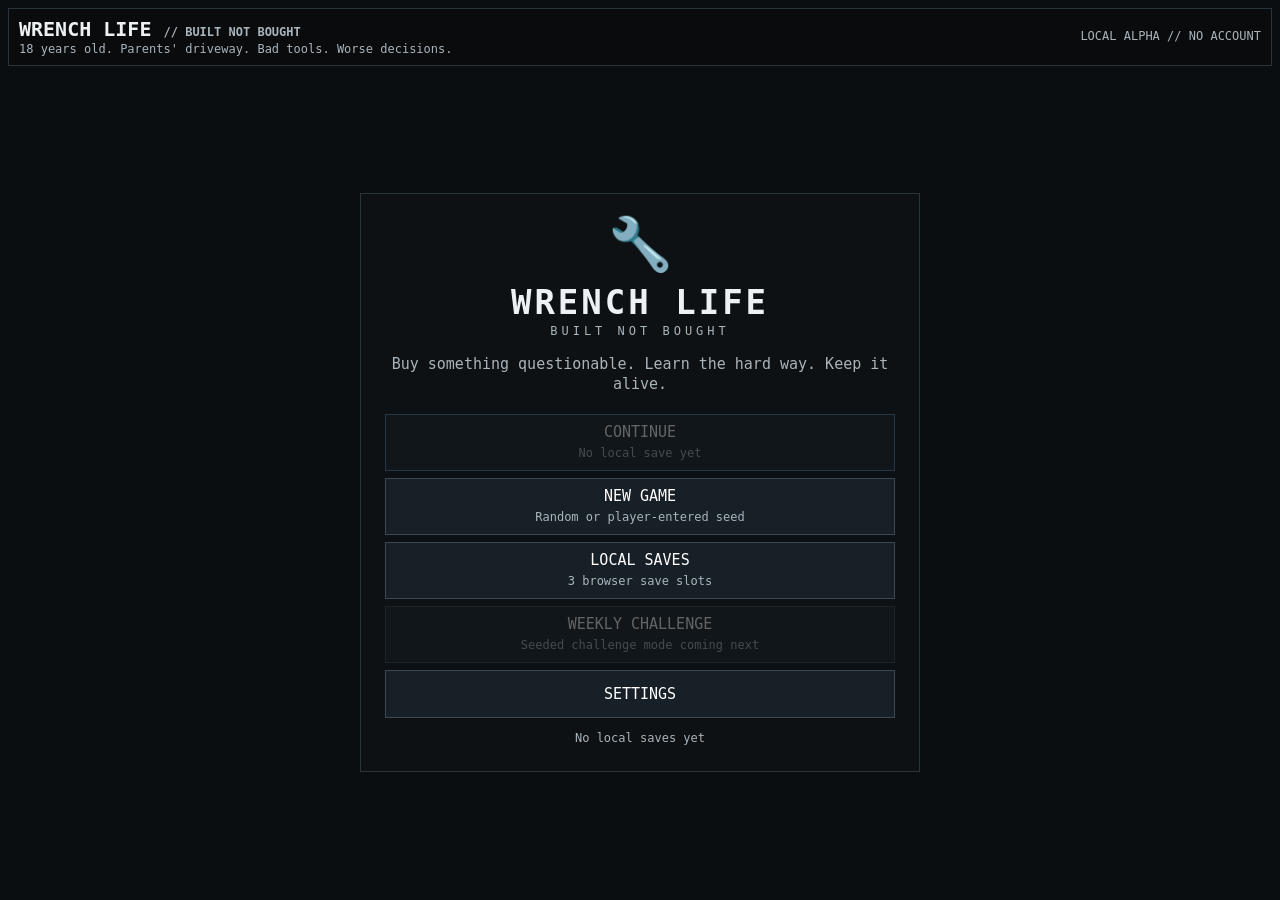
<file: index.html>
<!doctype html>
<html lang="en">
<head>
<meta charset="utf-8" />
<meta name="viewport" content="width=device-width, initial-scale=1" />
<title>Wrench Life - Built Not Bought</title>
<link rel="stylesheet" href="css/app.css">
</head>
<body>
<div class="wrap">
  <div class="title">
    <div><h1>WRENCH LIFE <span class="small">// BUILT NOT BOUGHT</span></h1><p>18 years old. Parents' driveway. Bad tools. Worse decisions.</p></div>
    <div class="title-tools"><span class="small">LOCAL ALPHA // NO ACCOUNT</span><button id="menuBtn" class="menu-mini hidden">MENU</button></div>
  </div>

  <section id="menu" class="menu-screen">
    <div class="menu-shell">
      <div class="menu-logo" aria-hidden="true">🔧</div>
      <div class="menu-wordmark">WRENCH LIFE</div>
      <div class="menu-tagline">BUILT NOT BOUGHT</div>
      <p class="menu-copy">Buy something questionable. Learn the hard way. Keep it alive.</p>
      <div class="menu-actions">
        <button id="continueBtn" class="primary" onclick="continueLatest()">CONTINUE</button>
        <button onclick="openNewGameMenu()">NEW GAME<br><span class="small">Random or player-entered seed</span></button>
        <button onclick="openLoadMenu()">LOCAL SAVES<br><span class="small">3 browser save slots</span></button>
        <button disabled>WEEKLY CHALLENGE<br><span class="small">Seeded challenge mode coming next</span></button>
        <button onclick="openSettings()">SETTINGS</button>
      </div>
      <div id="localSaveStatus" class="small menu-status">No local saves yet</div>
    </div>
  </section>

  <section id="start" class="hidden"><div class="panel starter-panel" style="width:100%"><div class="jobhead"><div><h2>Pick your first bad decision</h2><p class="small">Starting cash: $3,000 - 8:00 AM - some garage leftovers - almost no useful experience.</p></div><span id="newGameSeedLabel" class="tag"></span></div><div class="choice-grid" id="carChoices"></div><div class="modal-actions"><button onclick="cancelStarterSelection()">BACK TO MAIN MENU</button></div></div></section>

  <section id="game" class="game hidden">
    <div class="panel">
      <div class="clockline"><h2 id="carName">Project Car</h2><div><button id="seedBtn" class="tag seed-button" title="Run seed"></button><span id="clockTag" class="tag"></span><span id="awakeTag" class="tag"></span></div></div>
      <div class="topstats">
        <div class="stat"><span>DAY</span><b id="day">1</b></div>
        <div class="stat"><span>TIME</span><b id="time">8:00 AM</b></div>
        <div class="stat"><span>CASH</span><b id="cash">$0</b></div>
        <div class="stat"><span>ENERGY</span><b id="energy">100%</b><div class="bar"><div id="energyBar" class="fill"></div></div></div>
        <div class="stat clickable" id="knowledgeStat"><span>KNOWLEDGE</span><b id="knowledge">0</b><div class="bar"><div id="knowledgeBar" class="fill"></div></div></div>
        <div class="stat clickable" id="confidenceStat"><span>CONFIDENCE</span><b id="confidence">0</b><div class="bar"><div id="confidenceBar" class="fill"></div></div></div>
        <div class="stat clickable" id="repStat"><span>REPUTATION</span><b id="rep">0</b><div class="bar"><div id="repBar" class="fill"></div></div></div>
        <div class="stat clickable" id="inventoryStat"><span>INVENTORY</span><b id="inventoryCount">0 items</b></div>
        <div class="stat clickable" id="toolsStat"><span>TOOLS</span><b id="tools">Starter Kit</b></div>
      </div>
    </div>

    <div class="main">
      <div class="left">
        <div class="panel driveway-panel"><h2>Driveway</h2><div class="status-grid">
          <div class="stat"><span>RESTORATION</span><b id="progress">0%</b><div class="bar"><div id="progressBar" class="fill"></div></div></div>
          <div class="stat"><span>RELIABILITY</span><b id="reliability">0%</b><div class="bar"><div id="reliabilityBar" class="fill"></div></div></div>
          <div class="stat"><span>ODOMETER</span><b id="mileage">0 mi</b></div>
          <div class="stat"><span>PROJECT STATE</span><b id="carState">STARTS</b></div>
          <div class="stat"><span>SIDE JOBS</span><b id="jobsCount">0 waiting</b></div>
          <div class="stat"><span>FATIGUE RISK</span><b id="fatigueRisk">LOW</b></div>
          <div class="stat"><span>OIL SERVICE</span><b id="oilDue">DUE</b></div>
          <div class="stat"><span>NEXT EVENT</span><b id="nextEvent">NONE</b></div>
        </div></div>

        <div class="panel actions-panel"><h2>What are you doing?</h2><div class="actions">
          <button class="primary" id="workBtn">WORK ON PROJECT</button>
          <button class="primary" id="diagnoseBtn">DIAGNOSE PROJECT</button>
          <button id="jobsBtn">SIDE JOBS</button>
          <button id="storeBtn">STORE / PARTS</button>
          <button id="learnBtn">RESEARCH / LEARN</button>
          <button id="driveBtn">DRIVE / EVENTS</button>
          <button id="shiftBtn">PART-TIME SHIFT</button>
          <button id="homeBtn">HOME / GARAGE</button>
          <button id="worldBtn">MARKET / YARDS</button>
          <button class="sleep" id="sleepBtn">SLEEP</button>
        </div></div>

        <div class="panel note note-panel" id="guidePanel"><b>Everything has a downside now.</b> <span class="small">Research is intentionally messy: you get a few random rabbit holes each day, while diagnosing a real problem is much more likely to create a useful focused lead. Knowledge, confidence, reputation, storage, family patience and bad information all matter.</span><div id="fatigueNote" class="small warning" style="margin-top:5px"></div></div>
      </div>

      <div class="panel right log-panel"><div class="logbox"><h2>Life / Garage Log <span class="small">(oldest at top, newest at bottom)</span></h2><div class="log" id="log"></div><div class="lognav"><button id="olderLogBtn">&lt; OLDER</button><span class="small" id="logPage">Latest</span><button id="newerLogBtn">NEWER &gt;</button></div></div></div>
    </div>
  </section>
</div>
<div id="modal" class="modal hidden"><div class="modalbox" id="modalBox"></div></div>

<script src="src/data/cars.js"></script>
<script src="src/data/store.js"></script>
<script src="src/data/gameplay.js"></script>
<script src="src/data/world.js"></script>
<script src="src/core/rng.js"></script>
<script src="src/core/state.js"></script>
<script src="src/core/save.js"></script>
<script src="src/core/vehicle.js"></script>
<script src="src/core/knowledge.js"></script>
<script src="src/core/game-state.js"></script>
<script src="src/core/reputation.js"></script>
<script src="src/core/time.js"></script>
<script src="src/core/log.js"></script>
<script src="src/core/ftue.js"></script>
<script src="src/core/ui.js"></script>
<script src="src/systems/garage.js"></script>
<script src="src/systems/world.js"></script>
<script src="src/systems/vehicle-market.js"></script>
<script src="src/systems/parts-market.js"></script>
<script src="src/systems/junkyard-generation.js"></script>
<script src="src/systems/junkyard-network.js"></script>
<script src="src/systems/junkyard.js"></script>
<script src="src/systems/junkyard-pull.js"></script>
<script src="src/systems/swap-meet.js"></script>
<script src="src/systems/part-sales.js"></script>
<script src="src/systems/store.js"></script>
<script src="src/systems/project-task-rules.js"></script>
<script src="src/systems/body-work.js"></script>
<script src="src/systems/project-work.js"></script>
<script src="src/systems/project-parts.js"></script>
<script src="src/systems/mechanical-work.js"></script>
<script src="src/systems/dtc-repair.js"></script>
<script src="src/systems/project-service.js"></script>
<script src="src/systems/failures.js"></script>
<script src="src/systems/research.js"></script>
<script src="src/systems/side-jobs.js"></script>
<script src="src/systems/events.js"></script>
<script src="src/systems/work.js"></script>
<script src="src/systems/sleep.js"></script>
<script src="src/core/menu.js"></script>
<script src="src/core/bootstrap.js"></script>
</body>
</html>
</file>
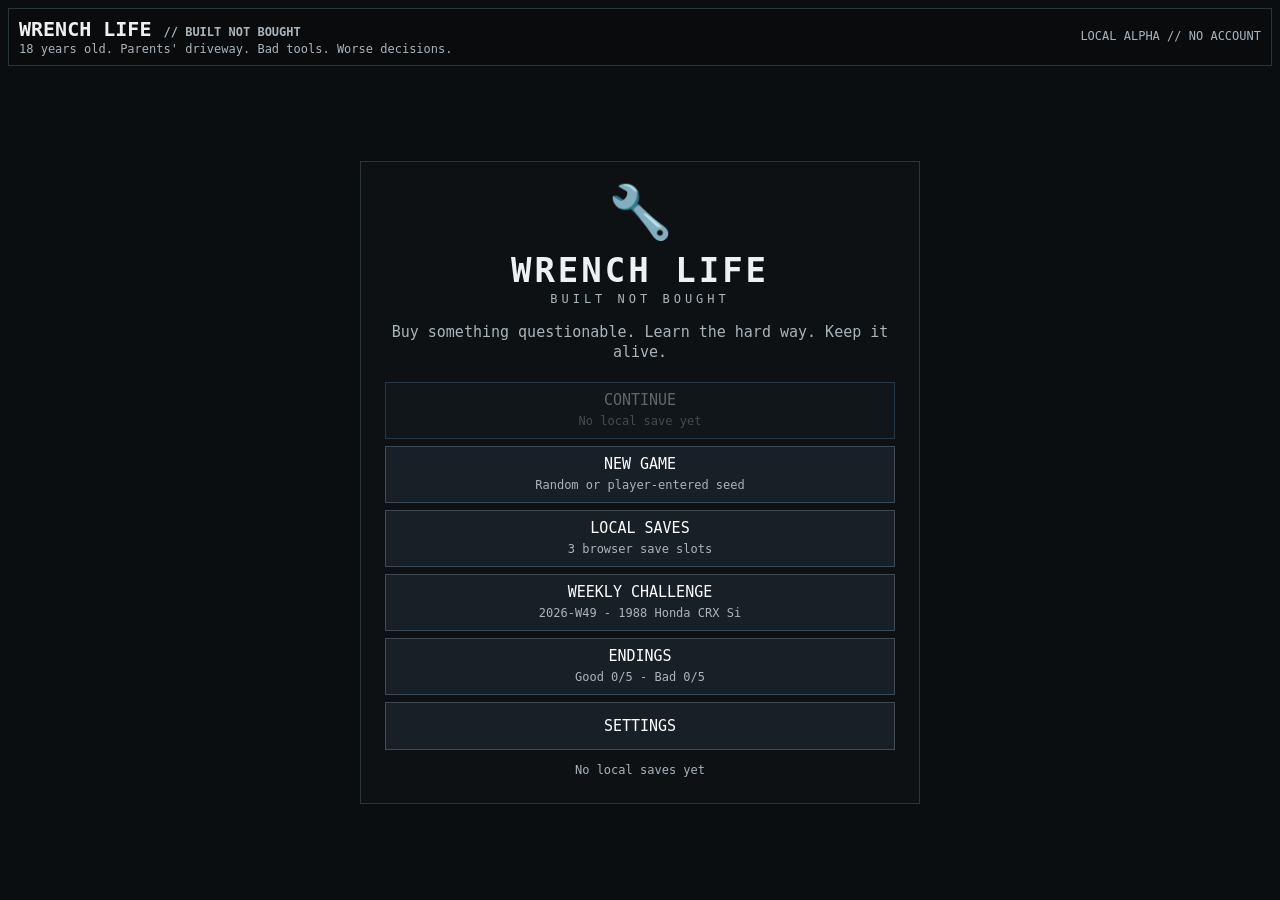
<file: docs/index.html>
<!doctype html>
<html lang="en">
<head>
<meta charset="utf-8" />
<meta name="viewport" content="width=device-width, initial-scale=1" />
<title>Wrench Life - Built Not Bought</title>
<link rel="stylesheet" href="css/app.css">
</head>
<body>
<div class="wrap">
  <div class="title">
    <div><h1>WRENCH LIFE <span class="small">// BUILT NOT BOUGHT</span></h1><p>18 years old. Parents' driveway. Bad tools. Worse decisions.</p></div>
    <div class="title-tools"><span class="small">LOCAL ALPHA // NO ACCOUNT</span><button id="menuBtn" class="menu-mini hidden">MENU</button></div>
  </div>

  <section id="menu" class="menu-screen">
    <div class="menu-shell">
      <div class="menu-logo" aria-hidden="true">🔧</div>
      <div class="menu-wordmark">WRENCH LIFE</div>
      <div class="menu-tagline">BUILT NOT BOUGHT</div>
      <p class="menu-copy">Buy something questionable. Learn the hard way. Keep it alive.</p>
      <div class="menu-actions">
        <button id="continueBtn" class="primary" onclick="continueLatest()">CONTINUE</button>
        <button onclick="openNewGameMenu()">NEW GAME<br><span class="small">Random or player-entered seed</span></button>
        <button onclick="openLoadMenu()">LOCAL SAVES<br><span class="small">3 browser save slots</span></button>
        <button id="weeklyChallengeBtn" onclick="openWeeklyChallengeMenu()">WEEKLY CHALLENGE<br><span class="small">Loading this week...</span></button>
        <button id="endingsBtn" onclick="openEndingsArchive()">ENDINGS<br><span class="small">Good 0/5 - Bad 0/5</span></button>
        <button onclick="openSettings()">SETTINGS</button>
      </div>
      <div id="localSaveStatus" class="small menu-status">No local saves yet</div>
    </div>
  </section>

  <section id="start" class="hidden"><div class="panel starter-panel" style="width:100%"><div class="jobhead"><div><h2>Pick your first bad decision</h2><p class="small">Starting cash: $3,000 - 8:00 AM - some garage leftovers - almost no useful experience. Your seed chooses one EASY, one FUN, and one WILDCARD starter from a 12-car starter pool.</p></div><span id="newGameSeedLabel" class="tag"></span></div><div class="choice-grid" id="carChoices"></div><div class="modal-actions"><button onclick="cancelStarterSelection()">BACK TO MAIN MENU</button></div></div></section>

  <section id="game" class="game hidden">
    <div class="panel">
      <div class="clockline"><h2 id="carName">Project Car</h2><div><button id="challengeScoreBtn" class="tag seed-button challenge-tag hidden" title="Weekly Challenge score"></button><button id="seedBtn" class="tag seed-button" title="Run seed"></button><span id="clockTag" class="tag"></span><span id="awakeTag" class="tag"></span></div></div>
      <div class="topstats">
        <div class="stat"><span>DAY</span><b id="day">1</b></div>
        <div class="stat"><span>TIME</span><b id="time">8:00 AM</b></div>
        <div class="stat"><span>CASH</span><b id="cash">$0</b></div>
        <div class="stat"><span>ENERGY</span><b id="energy">100%</b><div class="bar"><div id="energyBar" class="fill"></div></div></div>
        <div class="stat clickable" id="knowledgeStat"><span>KNOWLEDGE</span><b id="knowledge">0</b><div class="bar"><div id="knowledgeBar" class="fill"></div></div></div>
        <div class="stat clickable" id="confidenceStat"><span>CONFIDENCE</span><b id="confidence">0</b><div class="bar"><div id="confidenceBar" class="fill"></div></div></div>
        <div class="stat clickable" id="repStat"><span>REPUTATION</span><b id="rep">0</b><div class="bar"><div id="repBar" class="fill"></div></div></div>
        <div class="stat clickable" id="inventoryStat"><span>INVENTORY</span><b id="inventoryCount">0 items</b></div>
        <div class="stat clickable" id="toolsStat"><span>TOOLS</span><b id="tools">Starter Kit</b></div>
      </div>
    </div>

    <div class="main">
      <div class="left">
        <div class="panel driveway-panel"><h2>Driveway</h2><div class="status-grid">
          <div class="stat"><span>RESTORATION</span><b id="progress">0%</b><div class="bar"><div id="progressBar" class="fill"></div></div></div>
          <div class="stat"><span>RELIABILITY</span><b id="reliability">0%</b><div class="bar"><div id="reliabilityBar" class="fill"></div></div></div>
          <div class="stat"><span>ODOMETER</span><b id="mileage">0 mi</b></div>
          <div class="stat clickable" id="projectStateStat" title="Try to start, diagnose, or scan the project"><span>PROJECT STATE</span><b id="carState">STARTS</b></div>
          <div class="stat"><span>SIDE JOBS</span><b id="jobsCount">0 waiting</b></div>
          <div class="stat"><span>FATIGUE RISK</span><b id="fatigueRisk">LOW</b></div>
          <div class="stat"><span>OIL SERVICE</span><b id="oilDue">DUE</b></div>
          <div class="stat"><span>NEXT EVENT</span><b id="nextEvent">NONE</b></div>
        </div></div>

        <div class="panel actions-panel"><h2>What are you doing?</h2><div class="actions">
          <button class="primary" id="workBtn">WORK ON PROJECT</button>
          <button class="primary" id="diagnoseBtn">DIAGNOSE PROJECT</button>
          <button id="jobsBtn">SIDE JOBS</button>
          <button id="storeBtn">STORE / PARTS</button>
          <button id="learnBtn">RESEARCH / LEARN</button>
          <button id="driveBtn">DRIVE / EVENTS</button>
          <button id="shiftBtn">PART-TIME SHIFT</button>
          <button id="homeBtn">HOME / GARAGE</button>
          <button id="worldBtn">MARKET / YARDS</button>
          <button class="sleep" id="sleepBtn">SLEEP</button>
        </div></div>

        <div class="panel note note-panel" id="guidePanel"><b>Everything has a downside now.</b> <span class="small">Research is intentionally messy: you get a few random rabbit holes each day, while diagnosing a real problem is much more likely to create a useful focused lead. Knowledge, confidence, reputation, storage, family patience and bad information all matter.</span><div id="fatigueNote" class="small warning" style="margin-top:5px"></div></div>
      </div>

      <div class="panel right log-panel"><div class="logbox"><h2>Life / Garage Log <span class="small">(oldest at top, newest at bottom)</span></h2><div class="log" id="log"></div><div class="lognav"><button id="olderLogBtn">&lt; OLDER</button><span class="small" id="logPage">Latest</span><button id="newerLogBtn">NEWER &gt;</button></div></div></div>
    </div>
  </section>
</div>
<div id="modal" class="modal hidden"><div class="modalbox" id="modalBox"></div></div>

<script src="src/data/cars.js"></script>
<script src="src/data/store.js"></script>
<script src="src/data/gameplay.js"></script>
<script src="src/data/world.js"></script>
<script src="src/core/rng.js"></script>
<script src="src/core/state.js"></script>
<script src="src/core/save.js"></script>
<script src="src/core/weekly-challenge.js"></script>
<script src="src/systems/bad-endings.js"></script>
<script src="src/systems/good-endings.js"></script>
<script src="src/core/vehicle.js"></script>
<script src="src/core/knowledge.js"></script>
<script src="src/core/game-state.js"></script>
<script src="src/core/reputation.js"></script>
<script src="src/core/time.js"></script>
<script src="src/core/career.js"></script>
<script src="src/core/log.js"></script>
<script src="src/core/ftue.js"></script>
<script src="src/core/ui.js"></script>
<script src="src/systems/garage.js"></script>
<script src="src/systems/world.js"></script>
<script src="src/systems/vehicle-market.js"></script>
<script src="src/systems/parts-market.js"></script>
<script src="src/systems/junkyard-generation.js"></script>
<script src="src/systems/junkyard-network.js"></script>
<script src="src/systems/junkyard.js"></script>
<script src="src/systems/junkyard-pull.js"></script>
<script src="src/systems/swap-meet.js"></script>
<script src="src/systems/part-sales.js"></script>
<script src="src/systems/store.js"></script>
<script src="src/systems/project-state.js"></script>
<script src="src/systems/project-task-rules.js"></script>
<script src="src/systems/body-work.js"></script>
<script src="src/systems/interior-work.js"></script>
<script src="src/systems/project-work.js"></script>
<script src="src/systems/project-parts.js"></script>
<script src="src/systems/mechanical-work.js"></script>
<script src="src/systems/dtc-repair.js"></script>
<script src="src/systems/project-service.js"></script>
<script src="src/systems/failures.js"></script>
<script src="src/systems/research.js"></script>
<script src="src/systems/side-jobs.js"></script>
<script src="src/systems/events.js"></script>
<script src="src/systems/work.js"></script>
<script src="src/systems/sleep.js"></script>
<script src="src/core/menu.js"></script>
<script src="src/core/bootstrap.js"></script>
</body>
</html>
</file>
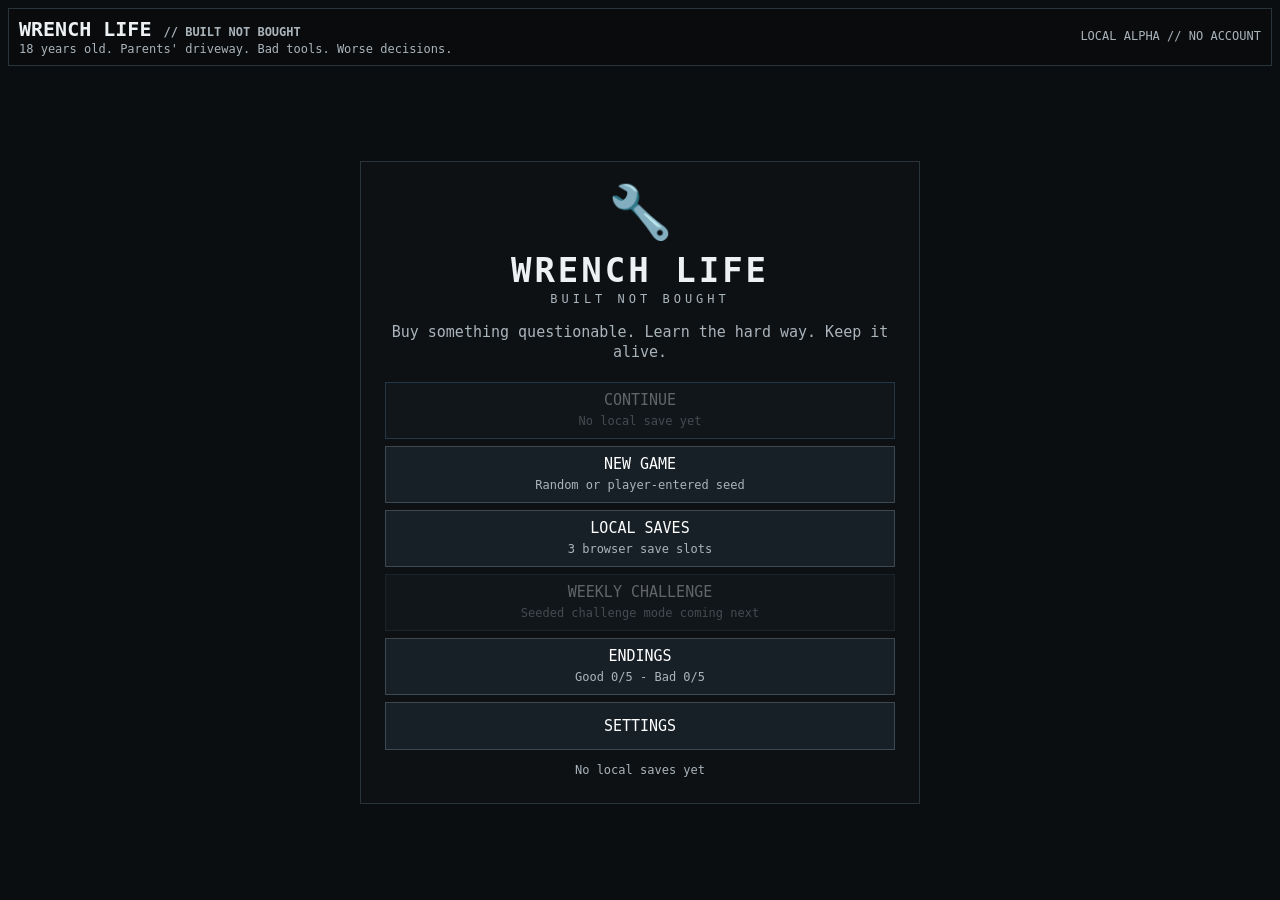
<file: android/app/src/main/assets/wrenchlife/index.html>
<!doctype html>
<html lang="en">
<head>
<meta charset="utf-8" />
<meta name="viewport" content="width=device-width, initial-scale=1" />
<title>Wrench Life - Built Not Bought</title>
<style>
:root{--bg:#0b0e10;--panel:#13181c;--panel2:#0f1316;--line:#2a343b;--text:#edf1f3;--muted:#aab4bb;--good:#7ee08a;--warn:#f1c862;--bad:#f47b7b;--accent:#79bdff}
*{box-sizing:border-box}html,body{margin:0;height:100%;overflow:hidden;background:var(--bg);color:var(--text);font:15px/1.3 ui-monospace,SFMono-Regular,Consolas,monospace}
button{font:inherit;border:1px solid #3c4952;background:#182027;color:#fff;padding:8px 9px;cursor:pointer;text-align:left}.ftue-target{border-color:#f1c862!important;box-shadow:0 0 0 1px #f1c862 inset;background:#272418!important}.ftue-stat-locked{opacity:.35!important;pointer-events:none!important}.ftue-wind{margin-top:7px;width:100%;border-color:#f1c862;background:#272418}button:hover{background:#202a32}button:disabled{opacity:.35;cursor:not-allowed}.hidden{display:none!important}
.wrap{height:100vh;max-width:1440px;margin:auto;padding:8px;display:flex;flex-direction:column;gap:7px}.title{border:1px solid var(--line);background:#090b0d;padding:7px 10px;display:flex;align-items:center;justify-content:space-between;gap:18px;flex:none}.title h1{font-size:20px;margin:0}.title p{margin:0;color:var(--muted);font-size:12px}.panel{background:var(--panel);border:1px solid var(--line);padding:8px;min-height:0}.panel h2{font-size:15px;margin:0 0 6px}.small{font-size:12px;color:var(--muted)}
#start{flex:1;display:flex;align-items:center}.choice-grid{display:grid;grid-template-columns:repeat(3,1fr);gap:10px;width:100%}.car{border:1px solid var(--line);background:var(--panel2);padding:12px}.car h3{margin:0 0 5px}.car p{color:var(--muted);min-height:62px}.price{font-size:18px;margin:7px 0}
.game{flex:1;min-height:0;display:grid;grid-template-rows:auto 1fr;gap:7px}.topstats{display:grid;grid-template-columns:repeat(9,1fr);gap:5px}.stat{background:var(--panel2);border:1px solid var(--line);padding:6px;min-width:0}.stat b{display:block;font-size:15px;white-space:nowrap;overflow:hidden;text-overflow:ellipsis}.stat span{color:var(--muted);font-size:10px}.stat.clickable{cursor:pointer}.stat.clickable:hover{background:#171d21}.bar{height:6px;background:#080a0c;border:1px solid var(--line);margin-top:4px}.fill{height:100%;background:#d8dde1}
.main{min-height:0;display:grid;grid-template-columns:1fr 1.05fr;gap:7px}.left{display:grid;grid-template-rows:auto auto 1fr;gap:7px;min-height:0}.right{min-height:0}.status-grid{display:grid;grid-template-columns:repeat(4,1fr);gap:5px}.actions{display:grid;grid-template-columns:repeat(4,1fr);gap:5px}.primary{border-color:#547ba0}.sleep{border-color:#735a9c}.good{border-color:#3e7847}.danger{border-color:#7f4141}.tag{display:inline-block;border:1px solid var(--line);padding:2px 6px;margin:1px 3px 1px 0;font-size:11px;color:var(--muted)}
.clockline{display:flex;justify-content:space-between;gap:12px;align-items:center}.logbox{height:100%;display:grid;grid-template-rows:auto 1fr auto;gap:5px}.log{background:#090c0e;border:1px solid var(--line);padding:8px;overflow:hidden;min-height:0;display:flex;flex-direction:column;justify-content:flex-end}.log p{margin:0 0 7px}.day{color:var(--accent)}.goodtxt{color:var(--good)}.badtxt{color:var(--bad)}.warntxt{color:var(--warn)}.lognav{display:flex;justify-content:space-between;align-items:center;gap:8px}.lognav button{padding:5px 9px}.note{border:1px dashed var(--line);padding:8px;background:#0d1114}.warning{color:var(--warn)}
.modal{position:fixed;inset:0;background:#000c;display:flex;align-items:center;justify-content:center;padding:12px}.modalbox{width:min(780px,96vw);max-height:92vh;overflow:hidden;background:#11161a;border:1px solid #46535d;padding:12px}.modalbox h2{margin:0 0 8px}.modal-actions{display:grid;grid-template-columns:repeat(2,minmax(0,1fr));gap:6px;margin-top:8px}.modal-actions.three{grid-template-columns:repeat(3,minmax(0,1fr))}.modal-actions.four{grid-template-columns:repeat(4,minmax(0,1fr))}.card{border:1px solid var(--line);background:var(--panel2);padding:9px;margin-bottom:6px}.jobhead{display:flex;justify-content:space-between;gap:12px}.risk{font-size:11px;color:var(--warn)}.kv{display:grid;grid-template-columns:repeat(3,1fr);gap:5px;margin-top:7px}.kv div{border:1px solid var(--line);padding:6px;background:#0c1013}.kv b{display:block}.pager{display:flex;justify-content:space-between;align-items:center;gap:8px;margin-top:7px}.pager button{padding:5px 9px}.aislegrid{display:grid;grid-template-columns:repeat(3,1fr);gap:5px}.aisle{border:1px solid var(--line);background:#0e1316;padding:7px;min-height:64px}.aisle b{display:block;margin-bottom:2px}.aisle.locked{opacity:.5}.aislecompact{min-height:62px;padding:7px;display:flex;flex-direction:column;justify-content:flex-start;gap:3px;background:#0e1316;text-align:left}.aislecompact .aisletop{display:flex;justify-content:space-between;gap:6px;align-items:flex-start}.aislecompact .aisletop b{font-size:13px}.aislecompact.locked{opacity:.45}.store-summary{display:flex;gap:12px;align-items:center;justify-content:space-between;border:1px solid var(--line);background:#0d1114;padding:6px 8px;margin-bottom:6px;font-size:12px}.store-summary span{color:var(--muted)}.storegrid{display:grid;grid-template-columns:1fr 1fr;gap:6px}.storeitem{border:1px solid var(--line);background:#0e1316;padding:7px;min-height:80px}.storeitem b{display:block;margin-bottom:3px}.storeitem button{padding:5px 8px;margin-top:5px}.inventorygrid{display:grid;grid-template-columns:repeat(2,1fr);gap:5px}.invrow{border:1px solid var(--line);background:#0d1114;padding:7px;display:flex;justify-content:space-between;gap:8px}.statusok{color:var(--good)}.statusbad{color:var(--bad)}.knowledgegrid{display:grid;grid-template-columns:repeat(3,1fr);gap:5px}.knowledgegrid div{border:1px solid var(--line);padding:7px;background:#0c1013}.knowledgegrid b{display:block;font-size:16px}.moodgood{color:var(--good)}.moodbad{color:var(--bad)}.shiftgrid{display:grid;grid-template-columns:repeat(2,1fr);gap:6px}.shiftcard{border:1px solid var(--line);background:#0d1114;padding:8px;min-height:104px}.shiftcard button{margin-top:5px;width:100%}.scanline{border:1px dashed var(--line);padding:6px;margin-top:6px;background:#0b0f12}.hubgrid{display:grid;grid-template-columns:repeat(2,1fr);gap:7px}.hubcard{border:1px solid var(--line);background:#0d1114;padding:9px;min-height:92px}.fitok{color:var(--good)}.fitmaybe{color:var(--warn)}.rare{color:#d7b4ff}.projectline{border:1px solid var(--line);background:#0d1114;padding:8px;margin-bottom:6px}.projectline.active{border-color:#6a9cc5}.mini-actions{display:flex;gap:5px;flex-wrap:wrap;margin-top:5px}.mini-actions button{padding:5px 7px}.market-meta{display:grid;grid-template-columns:repeat(4,1fr);gap:5px;margin-top:6px}.market-meta div{border:1px solid var(--line);padding:5px;background:#0b0f12}.market-meta b{display:block}
/* Layout mode is switched by JS so an unfolded foldable keeps the desktop-style dashboard. */
body.portrait-phone{overflow:hidden}
body.portrait-phone .wrap{height:100dvh;min-height:0;padding:4px;gap:4px}
body.portrait-phone .title{padding:5px 7px}
body.portrait-phone .title h1{font-size:16px}
body.portrait-phone .title p,body.portrait-phone .title>div:last-child{display:none}
body.portrait-phone .game{gap:4px;grid-template-rows:auto minmax(0,1fr)}
body.portrait-phone #game>.panel{padding:5px}
body.portrait-phone .clockline h2{font-size:13px;margin:0}
body.portrait-phone .clockline .tag{font-size:9px;padding:1px 4px}
body.portrait-phone .topstats{grid-template-columns:repeat(3,1fr);gap:3px}
body.portrait-phone .topstats .stat{padding:4px}
body.portrait-phone .topstats .stat b{font-size:12px}
body.portrait-phone .topstats .stat span{font-size:8px}
body.portrait-phone .bar{height:4px;margin-top:2px}
body.portrait-phone .main{display:grid;grid-template-columns:1fr;grid-template-rows:auto auto minmax(120px,1fr);gap:4px;min-height:0}
body.portrait-phone .left{display:contents}
body.portrait-phone .driveway-panel{grid-row:1;padding:5px}
body.portrait-phone .actions-panel{grid-row:2;padding:5px}
body.portrait-phone .right{grid-row:3;min-height:0;padding:5px}
body.portrait-phone .note-panel{display:none}
body.portrait-phone .panel h2{font-size:12px;margin-bottom:4px}
body.portrait-phone .status-grid{grid-template-columns:repeat(4,1fr);gap:3px}
body.portrait-phone .status-grid .stat{padding:4px}
body.portrait-phone .status-grid .stat b{font-size:10px;white-space:nowrap;overflow:hidden;text-overflow:ellipsis}
body.portrait-phone .status-grid .stat span{font-size:7px}
body.portrait-phone .actions{grid-template-columns:repeat(2,1fr);gap:3px}
body.portrait-phone .actions button{padding:6px 4px;font-size:10px;text-align:center}
body.portrait-phone .log{padding:5px;font-size:10px}
body.portrait-phone .log p{margin-bottom:4px}
body.portrait-phone .lognav{font-size:9px}
body.portrait-phone .lognav button{padding:3px 6px;font-size:9px}
body.portrait-phone .modal{padding:5px}
body.portrait-phone .modalbox{width:100%;max-height:97dvh;padding:7px;font-size:11px}
body.portrait-phone .modalbox h2{font-size:14px}
body.portrait-phone .card{padding:6px;margin-bottom:4px}
body.portrait-phone .modal-actions,body.portrait-phone .modal-actions.three,body.portrait-phone .modal-actions.four{grid-template-columns:repeat(2,minmax(0,1fr));gap:4px}
body.portrait-phone .modal-actions button{padding:6px;font-size:10px}
body.portrait-phone .kv{gap:3px}
body.portrait-phone .kv div{padding:4px}
body.portrait-phone .hubgrid,body.portrait-phone .aislegrid,body.portrait-phone .storegrid{grid-template-columns:repeat(2,1fr);gap:4px}body.portrait-phone .aislecompact{min-height:54px;padding:5px}body.portrait-phone .store-summary{gap:5px;padding:5px;font-size:9px}
body.portrait-phone .hubcard,body.portrait-phone .aisle,body.portrait-phone .storeitem{min-height:0;padding:6px}
body.portrait-phone .choice-grid{grid-template-columns:1fr}
body.portrait-phone #start{overflow:auto}

input{font:inherit;color:var(--text);background:#090c0e;border:1px solid #3c4952;padding:9px}
.title-tools{display:flex;align-items:center;gap:8px}.menu-mini{padding:5px 10px}.seed-button{background:transparent;padding:2px 6px;text-align:center}.seed-button:hover{background:#171d21}
.menu-screen{flex:1;min-height:0;display:flex;align-items:center;justify-content:center}.menu-shell{width:min(560px,100%);border:1px solid var(--line);background:#0d1114;padding:24px}.menu-logo{text-align:center;font-size:52px;line-height:1}.menu-wordmark{text-align:center;font-size:34px;font-weight:800;letter-spacing:3px;margin-top:10px}.menu-tagline{text-align:center;color:var(--muted);letter-spacing:4px;font-size:12px}.menu-copy{text-align:center;color:var(--muted);margin:16px 0 20px}.menu-actions{display:grid;grid-template-columns:1fr;gap:7px}.menu-actions button{min-height:48px;text-align:center}.menu-status{text-align:center;margin-top:13px}.starter-panel{max-height:100%;overflow:hidden}
.savegrid{display:grid;grid-template-columns:1fr;gap:6px}.savecard{border:1px solid var(--line);background:#0d1114;padding:9px;display:flex;justify-content:space-between;align-items:center;gap:12px}.slotgrid{display:grid;grid-template-columns:repeat(3,1fr);gap:7px}.slotpick{display:flex;flex-direction:column;gap:4px;min-height:92px}.slotpick.occupied{border-color:#705151}.seed-label{display:flex;flex-direction:column;gap:5px;color:var(--muted);font-size:11px}.seed-input{width:100%;font-size:18px;letter-spacing:1px}.seed-display{font-size:22px;letter-spacing:2px;text-align:center;word-break:break-all}
body.portrait-phone .menu-shell{padding:14px}body.portrait-phone .menu-logo{font-size:38px}body.portrait-phone .menu-wordmark{font-size:26px}body.portrait-phone .menu-actions button{min-height:42px}body.portrait-phone .slotgrid{grid-template-columns:1fr}body.portrait-phone .starter-panel{overflow:auto}

/* Project State becomes the single recovery entry point for a no-start. */
.stat.no-start-alert{border-color:var(--bad);background:#241416;animation:noStartPulse 1.15s steps(2,end) infinite}
.stat.no-start-alert span,.stat.no-start-alert b{color:var(--bad)}
.stat.no-start-alert:hover{background:#30191c}
@keyframes noStartPulse{0%,100%{box-shadow:0 0 0 0 rgba(244,123,123,0)}50%{box-shadow:0 0 0 2px rgba(244,123,123,.8) inset,0 0 12px rgba(244,123,123,.22)}}
@media (prefers-reduced-motion:reduce){.stat.no-start-alert{animation:none;box-shadow:0 0 0 2px rgba(244,123,123,.65) inset}}

</style>
</head>
<body>
<div class="wrap">
  <div class="title">
    <div><h1>WRENCH LIFE <span class="small">// BUILT NOT BOUGHT</span></h1><p>18 years old. Parents' driveway. Bad tools. Worse decisions.</p></div>
    <div class="title-tools"><span class="small">LOCAL ALPHA // NO ACCOUNT</span><button id="menuBtn" class="menu-mini hidden">MENU</button></div>
  </div>

  <section id="menu" class="menu-screen">
    <div class="menu-shell">
      <div class="menu-logo" aria-hidden="true">🔧</div>
      <div class="menu-wordmark">WRENCH LIFE</div>
      <div class="menu-tagline">BUILT NOT BOUGHT</div>
      <p class="menu-copy">Buy something questionable. Learn the hard way. Keep it alive.</p>
      <div class="menu-actions">
        <button id="continueBtn" class="primary" onclick="continueLatest()">CONTINUE</button>
        <button onclick="openNewGameMenu()">NEW GAME<br><span class="small">Random or player-entered seed</span></button>
        <button onclick="openLoadMenu()">LOCAL SAVES<br><span class="small">3 browser save slots</span></button>
        <button disabled>WEEKLY CHALLENGE<br><span class="small">Seeded challenge mode coming next</span></button>
        <button id="endingsBtn" onclick="openEndingsArchive()">ENDINGS<br><span class="small">Good 0/5 - Bad 0/5</span></button>
        <button onclick="openSettings()">SETTINGS</button>
      </div>
      <div id="localSaveStatus" class="small menu-status">No local saves yet</div>
    </div>
  </section>

  <section id="start" class="hidden"><div class="panel starter-panel" style="width:100%"><div class="jobhead"><div><h2>Pick your first bad decision</h2><p class="small">Starting cash: $3,000 - 8:00 AM - some garage leftovers - almost no useful experience. Your seed chooses one EASY, one FUN, and one WILDCARD starter from a 12-car starter pool.</p></div><span id="newGameSeedLabel" class="tag"></span></div><div class="choice-grid" id="carChoices"></div><div class="modal-actions"><button onclick="cancelStarterSelection()">BACK TO MAIN MENU</button></div></div></section>

  <section id="game" class="game hidden">
    <div class="panel">
      <div class="clockline"><h2 id="carName">Project Car</h2><div><button id="seedBtn" class="tag seed-button" title="Run seed"></button><span id="clockTag" class="tag"></span><span id="awakeTag" class="tag"></span></div></div>
      <div class="topstats">
        <div class="stat"><span>DAY</span><b id="day">1</b></div>
        <div class="stat"><span>TIME</span><b id="time">8:00 AM</b></div>
        <div class="stat"><span>CASH</span><b id="cash">$0</b></div>
        <div class="stat"><span>ENERGY</span><b id="energy">100%</b><div class="bar"><div id="energyBar" class="fill"></div></div></div>
        <div class="stat clickable" id="knowledgeStat"><span>KNOWLEDGE</span><b id="knowledge">0</b><div class="bar"><div id="knowledgeBar" class="fill"></div></div></div>
        <div class="stat clickable" id="confidenceStat"><span>CONFIDENCE</span><b id="confidence">0</b><div class="bar"><div id="confidenceBar" class="fill"></div></div></div>
        <div class="stat clickable" id="repStat"><span>REPUTATION</span><b id="rep">0</b><div class="bar"><div id="repBar" class="fill"></div></div></div>
        <div class="stat clickable" id="inventoryStat"><span>INVENTORY</span><b id="inventoryCount">0 items</b></div>
        <div class="stat clickable" id="toolsStat"><span>TOOLS</span><b id="tools">Starter Kit</b></div>
      </div>
    </div>

    <div class="main">
      <div class="left">
        <div class="panel driveway-panel"><h2>Driveway</h2><div class="status-grid">
          <div class="stat"><span>RESTORATION</span><b id="progress">0%</b><div class="bar"><div id="progressBar" class="fill"></div></div></div>
          <div class="stat"><span>RELIABILITY</span><b id="reliability">0%</b><div class="bar"><div id="reliabilityBar" class="fill"></div></div></div>
          <div class="stat"><span>ODOMETER</span><b id="mileage">0 mi</b></div>
          <div class="stat clickable" id="projectStateStat" title="Try to start, diagnose, or scan the project"><span>PROJECT STATE</span><b id="carState">STARTS</b></div>
          <div class="stat"><span>SIDE JOBS</span><b id="jobsCount">0 waiting</b></div>
          <div class="stat"><span>FATIGUE RISK</span><b id="fatigueRisk">LOW</b></div>
          <div class="stat"><span>OIL SERVICE</span><b id="oilDue">DUE</b></div>
          <div class="stat"><span>NEXT EVENT</span><b id="nextEvent">NONE</b></div>
        </div></div>

        <div class="panel actions-panel"><h2>What are you doing?</h2><div class="actions">
          <button class="primary" id="workBtn">WORK ON PROJECT</button>
          <button class="primary" id="diagnoseBtn">DIAGNOSE PROJECT</button>
          <button id="jobsBtn">SIDE JOBS</button>
          <button id="storeBtn">STORE / PARTS</button>
          <button id="learnBtn">RESEARCH / LEARN</button>
          <button id="driveBtn">DRIVE / EVENTS</button>
          <button id="shiftBtn">PART-TIME SHIFT</button>
          <button id="homeBtn">HOME / GARAGE</button>
          <button id="worldBtn">MARKET / YARDS</button>
          <button class="sleep" id="sleepBtn">SLEEP</button>
        </div></div>

        <div class="panel note note-panel" id="guidePanel"><b>Everything has a downside now.</b> <span class="small">Research is intentionally messy: you get a few random rabbit holes each day, while diagnosing a real problem is much more likely to create a useful focused lead. Knowledge, confidence, reputation, storage, family patience and bad information all matter.</span><div id="fatigueNote" class="small warning" style="margin-top:5px"></div></div>
      </div>

      <div class="panel right log-panel"><div class="logbox"><h2>Life / Garage Log <span class="small">(oldest at top, newest at bottom)</span></h2><div class="log" id="log"></div><div class="lognav"><button id="olderLogBtn">&lt; OLDER</button><span class="small" id="logPage">Latest</span><button id="newerLogBtn">NEWER &gt;</button></div></div></div>
    </div>
  </section>
</div>
<div id="modal" class="modal hidden"><div class="modalbox" id="modalBox"></div></div>

<script>
/* src/data/cars.js */
const cars=[
  {
    "id": "civic",
    "make": "Honda",
    "name": "1996 Honda Civic DX Hatch",
    "price": 1200,
    "reliability": 57,
    "progress": 28,
    "trait": "Cheap, simple, forgiving",
    "desc": "Slow. Reliable-ish. Parts are everywhere. Probably the least terrible first choice.",
    "bonusK": 4,
    "mileage": 168420,
    "oil": "oil_5w30",
    "filter": "filter_honda",
    "obd2": true,
    "year": 1996,
    "generation": "civic_ek",
    "genStart": 1996,
    "genEnd": 2000,
    "starterRole": "easy"
  },
  {
    "id": "miata",
    "make": "Mazda",
    "name": "1996 Mazda Miata",
    "price": 1800,
    "reliability": 48,
    "progress": 32,
    "trait": "Light, RWD, rusty somewhere",
    "desc": "More expensive, more fun, and almost guaranteed to need something you did not budget for.",
    "bonusK": 2,
    "mileage": 154880,
    "oil": "oil_10w30",
    "filter": "filter_mazda",
    "obd2": true,
    "year": 1996,
    "generation": "miata_na",
    "genStart": 1990,
    "genEnd": 1997,
    "starterRole": "fun"
  },
  {
    "id": "eclipse",
    "make": "Mitsubishi",
    "name": "1996 Mitsubishi Eclipse GS",
    "price": 1500,
    "reliability": 41,
    "progress": 25,
    "trait": "Cooler than it is sensible",
    "desc": "Looks fast sitting still. More complicated and more likely to turn one job into three.",
    "bonusK": 1,
    "mileage": 181260,
    "oil": "oil_5w30",
    "filter": "filter_mitsu",
    "obd2": true,
    "year": 1996,
    "generation": "eclipse_2g",
    "genStart": 1995,
    "genEnd": 1999,
    "starterRole": "wild"
  },
  {
    "id": "civicex",
    "make": "Honda",
    "name": "1998 Honda Civic EX Coupe",
    "price": 2200,
    "reliability": 56,
    "progress": 31,
    "trait": "Slightly nicer Civic",
    "desc": "Still cheap to learn on, but sellers know what they have.",
    "bonusK": 3,
    "mileage": 174000,
    "oil": "oil_5w30",
    "filter": "filter_honda",
    "obd2": true,
    "year": 1998,
    "generation": "civic_ek",
    "genStart": 1996,
    "genEnd": 2000
  },
  {
    "id": "integra",
    "make": "Acura",
    "name": "1997 Acura Integra LS",
    "price": 2600,
    "reliability": 53,
    "progress": 33,
    "trait": "Honda-adjacent temptation",
    "desc": "A little sportier, a little pricier, and increasingly hard to find unmodified.",
    "bonusK": 2,
    "mileage": 176000,
    "oil": "oil_5w30",
    "filter": "filter_honda",
    "obd2": true,
    "year": 1997,
    "generation": "integra_dc2",
    "genStart": 1994,
    "genEnd": 2001
  },
  {
    "id": "prelude",
    "make": "Honda",
    "name": "1997 Honda Prelude",
    "price": 3200,
    "reliability": 48,
    "progress": 36,
    "trait": "More car, more complexity",
    "desc": "The kind of car that convinces you you are ready for harder jobs.",
    "bonusK": 2,
    "mileage": 171000,
    "oil": "oil_5w30",
    "filter": "filter_honda",
    "obd2": true,
    "year": 1997,
    "generation": "prelude_5g",
    "genStart": 1997,
    "genEnd": 2001
  },
  {
    "id": "celica",
    "make": "Toyota",
    "name": "1997 Toyota Celica GT",
    "price": 2400,
    "reliability": 55,
    "progress": 32,
    "trait": "Dependable until neglected",
    "desc": "Usually sensible. This example has still had decades to be abused.",
    "bonusK": 1,
    "mileage": 167000,
    "oil": "oil_5w30",
    "filter": "filter_toyota",
    "obd2": true,
    "year": 1997,
    "generation": "celica_t200",
    "genStart": 1994,
    "genEnd": 1999
  },
  {
    "id": "zx2",
    "make": "Ford",
    "name": "1998 Ford Escort ZX2",
    "price": 1600,
    "reliability": 49,
    "progress": 27,
    "trait": "Cheap forgotten coupe",
    "desc": "Nobody flexes about owning one, which is why you can still afford it.",
    "bonusK": 0,
    "mileage": 158000,
    "oil": "oil_5w30",
    "filter": "filter_ford",
    "obd2": true,
    "year": 1998,
    "generation": "escort_zx2",
    "genStart": 1998,
    "genEnd": 2003,
    "starterRole": "easy"
  },
  {
    "id": "cavalier",
    "make": "Chevy",
    "name": "1998 Chevy Cavalier Z24",
    "price": 1500,
    "reliability": 45,
    "progress": 26,
    "trait": "Peak cheap-car energy",
    "desc": "It has survived this long through stubbornness and replacement alternators.",
    "bonusK": 0,
    "mileage": 183000,
    "oil": "oil_5w30",
    "filter": "filter_chevy",
    "obd2": true,
    "year": 1998,
    "generation": "cavalier_3g",
    "genStart": 1995,
    "genEnd": 2002,
    "starterRole": "easy"
  },
  {
    "id": "neon",
    "make": "Dodge",
    "name": "1997 Dodge Neon Sport",
    "price": 1300,
    "reliability": 43,
    "progress": 24,
    "trait": "Cheap speed-adjacent chaos",
    "desc": "Every listing says it only needs one small thing.",
    "bonusK": 0,
    "mileage": 169000,
    "oil": "oil_5w30",
    "filter": "filter_dodge",
    "obd2": true,
    "year": 1997,
    "generation": "neon_1g",
    "genStart": 1995,
    "genEnd": 1999,
    "starterRole": "wild"
  },
  {
    "id": "gti",
    "make": "VW",
    "name": "1997 Volkswagen GTI VR6",
    "price": 2900,
    "reliability": 39,
    "progress": 33,
    "trait": "Sounds expensive already",
    "desc": "Six cylinders, German wiring, and exactly enough confidence to ruin your week.",
    "bonusK": 0,
    "mileage": 177000,
    "oil": "oil_5w40",
    "filter": "filter_vw",
    "obd2": true,
    "year": 1997,
    "generation": "golf_mk3",
    "genStart": 1995,
    "genEnd": 1998
  },
  {
    "id": "bmw328",
    "make": "BMW",
    "name": "1998 BMW 328i",
    "price": 3400,
    "reliability": 37,
    "progress": 36,
    "trait": "Cheap German luxury trap",
    "desc": "The purchase price is the least expensive part of the experience.",
    "bonusK": 0,
    "mileage": 186000,
    "oil": "oil_5w30",
    "filter": "filter_bmw",
    "obd2": true,
    "year": 1998,
    "generation": "bmw_e36",
    "genStart": 1996,
    "genEnd": 1998
  },
  {
    "id": "impreza",
    "make": "Subaru",
    "name": "1998 Subaru Impreza L",
    "price": 2500,
    "reliability": 51,
    "progress": 31,
    "trait": "AWD before you need AWD",
    "desc": "Useful, weird, and probably making at least one bearing noise.",
    "bonusK": 1,
    "mileage": 179000,
    "oil": "oil_5w30",
    "filter": "filter_subaru",
    "obd2": true,
    "year": 1998,
    "generation": "impreza_gc",
    "genStart": 1993,
    "genEnd": 2001
  },
  {
    "id": "240sx",
    "make": "Nissan",
    "name": "1997 Nissan 240SX",
    "price": 4400,
    "reliability": 44,
    "progress": 39,
    "trait": "Marketplace tax included",
    "desc": "Someone already tried to drift it. They will not mention that in the ad.",
    "bonusK": 0,
    "mileage": 188000,
    "oil": "oil_5w30",
    "filter": "filter_nissan",
    "obd2": true,
    "year": 1997,
    "generation": "240sx_s14",
    "genStart": 1995,
    "genEnd": 1998
  },
  {
    "id": "eclipsegst",
    "make": "Mitsubishi",
    "name": "1997 Mitsubishi Eclipse GS-T",
    "price": 3700,
    "reliability": 33,
    "progress": 41,
    "trait": "Factory turbo, factory temptation",
    "desc": "More performance potential and many more ways to turn money into smoke.",
    "bonusK": 0,
    "mileage": 165000,
    "oil": "oil_5w30",
    "filter": "filter_mitsu",
    "obd2": true,
    "year": 1997,
    "generation": "eclipse_2g",
    "genStart": 1995,
    "genEnd": 1999
  },
  {
    "id": "mustanggt",
    "make": "Ford",
    "name": "1996 Ford Mustang GT",
    "price": 3100,
    "reliability": 46,
    "progress": 34,
    "trait": "V8 noise solves nothing",
    "desc": "Simple enough to understand, old enough to have been launched badly many times.",
    "bonusK": 0,
    "mileage": 151000,
    "oil": "oil_5w30",
    "filter": "filter_ford",
    "obd2": true,
    "year": 1996,
    "generation": "mustang_sn95",
    "genStart": 1994,
    "genEnd": 1998
  },
  {
    "id": "crx88",
    "make": "Honda",
    "name": "1988 Honda CRX Si",
    "price": 1650,
    "reliability": 50,
    "progress": 29,
    "trait": "Tiny hatch, huge confidence",
    "desc": "Light, simple, and old enough that every rubber part has an opinion.",
    "bonusK": 2,
    "mileage": 191000,
    "oil": "oil_10w30",
    "filter": "filter_honda",
    "obd2": false,
    "year": 1988,
    "generation": "crx_2g",
    "genStart": 1988,
    "genEnd": 1991,
    "starterRole": "fun"
  },
  {
    "id": "civicsi92",
    "make": "Honda",
    "name": "1992 Honda Civic Si Hatch",
    "price": 1700,
    "reliability": 52,
    "progress": 30,
    "trait": "Cheap speed before cheap speed got expensive",
    "desc": "Simple enough to learn on, old enough to hide rust in creative places.",
    "bonusK": 3,
    "mileage": 184000,
    "oil": "oil_10w30",
    "filter": "filter_honda",
    "obd2": false,
    "year": 1992,
    "generation": "civic_eg",
    "genStart": 1992,
    "genEnd": 1995,
    "starterRole": "fun"
  },
  {
    "id": "civicsi06",
    "make": "Honda",
    "name": "2006 Honda Civic Si Coupe",
    "price": 4200,
    "reliability": 58,
    "progress": 43,
    "trait": "K-series confidence amplifier",
    "desc": "Rev-happy, capable, and commonly modified by somebody who owned zip ties.",
    "bonusK": 1,
    "mileage": 162000,
    "oil": "oil_5w20",
    "filter": "filter_honda",
    "obd2": true,
    "year": 2006,
    "generation": "civic_fg",
    "genStart": 2006,
    "genEnd": 2011
  },
  {
    "id": "civicsi12",
    "make": "Honda",
    "name": "2012 Honda Civic Si Coupe",
    "price": 5600,
    "reliability": 62,
    "progress": 48,
    "trait": "Modern enough to feel responsible",
    "desc": "Still simple enough to wrench, but now the electronics expect you to know things.",
    "bonusK": 1,
    "mileage": 139000,
    "oil": "oil_5w20",
    "filter": "filter_honda",
    "obd2": true,
    "year": 2012,
    "generation": "civic_fb",
    "genStart": 2012,
    "genEnd": 2015
  },
  {
    "id": "rx7fc",
    "make": "Mazda",
    "name": "1988 Mazda RX-7 GXL",
    "price": 2600,
    "reliability": 34,
    "progress": 38,
    "trait": "Rotary math homework",
    "desc": "Light, balanced, and guaranteed to make compression testing part of your vocabulary.",
    "bonusK": 0,
    "mileage": 128000,
    "oil": "oil_10w30",
    "filter": "filter_mazda",
    "obd2": false,
    "year": 1988,
    "generation": "rx7_fc",
    "genStart": 1986,
    "genEnd": 1991
  },
  {
    "id": "miatanb",
    "make": "Mazda",
    "name": "1999 Mazda Miata",
    "price": 3000,
    "reliability": 54,
    "progress": 37,
    "trait": "Same recipe, slightly less antique",
    "desc": "Still small, still simple, and somehow every one has a different roof problem.",
    "bonusK": 2,
    "mileage": 158000,
    "oil": "oil_10w30",
    "filter": "filter_mazda",
    "obd2": true,
    "year": 1999,
    "generation": "miata_nb",
    "genStart": 1999,
    "genEnd": 2005
  },
  {
    "id": "rx8",
    "make": "Mazda",
    "name": "2004 Mazda RX-8",
    "price": 2500,
    "reliability": 31,
    "progress": 42,
    "trait": "Four doors and compression anxiety",
    "desc": "Cheap to buy for reasons the seller absolutely understands.",
    "bonusK": 0,
    "mileage": 117000,
    "oil": "oil_5w20",
    "filter": "filter_mazda",
    "obd2": true,
    "year": 2004,
    "generation": "rx8_se3p",
    "genStart": 2004,
    "genEnd": 2011
  },
  {
    "id": "ms3",
    "make": "Mazda",
    "name": "2007 Mazda Mazdaspeed3",
    "price": 4300,
    "reliability": 36,
    "progress": 46,
    "trait": "Torque steer with groceries",
    "desc": "Fast, useful, turbocharged, and often one owner past its best life.",
    "bonusK": 0,
    "mileage": 154000,
    "oil": "oil_5w30",
    "filter": "filter_mazda",
    "obd2": true,
    "year": 2007,
    "generation": "mazda3_bk",
    "genStart": 2004,
    "genEnd": 2009
  },
  {
    "id": "eclipse1g",
    "make": "Mitsubishi",
    "name": "1991 Mitsubishi Eclipse GSX",
    "price": 3100,
    "reliability": 30,
    "progress": 40,
    "trait": "AWD turbo archaeological site",
    "desc": "An old DSM rewards knowledge and punishes optimism in roughly equal measure.",
    "bonusK": 0,
    "mileage": 166000,
    "oil": "oil_10w30",
    "filter": "filter_mitsu",
    "obd2": false,
    "year": 1991,
    "generation": "eclipse_1g",
    "genStart": 1990,
    "genEnd": 1994
  },
  {
    "id": "eclipse3g",
    "make": "Mitsubishi",
    "name": "2003 Mitsubishi Eclipse GT",
    "price": 2200,
    "reliability": 43,
    "progress": 34,
    "trait": "V6 coupe with questionable previous owners",
    "desc": "More grand tourer than tuner hero, but nobody told the previous owner.",
    "bonusK": 0,
    "mileage": 172000,
    "oil": "oil_5w30",
    "filter": "filter_mitsu",
    "obd2": true,
    "year": 2003,
    "generation": "eclipse_3g",
    "genStart": 2000,
    "genEnd": 2005
  },
  {
    "id": "lancer08",
    "make": "Mitsubishi",
    "name": "2008 Mitsubishi Lancer GTS",
    "price": 2800,
    "reliability": 49,
    "progress": 38,
    "trait": "Looks faster than the insurance bill",
    "desc": "A decent chassis with enough aftermarket temptation to get expensive.",
    "bonusK": 0,
    "mileage": 157000,
    "oil": "oil_5w30",
    "filter": "filter_mitsu",
    "obd2": true,
    "year": 2008,
    "generation": "lancer_cy",
    "genStart": 2008,
    "genEnd": 2015
  },
  {
    "id": "integra91",
    "make": "Acura",
    "name": "1991 Acura Integra GS",
    "price": 1450,
    "reliability": 51,
    "progress": 28,
    "trait": "Old Honda-adjacent bargain",
    "desc": "Simple, useful, and still cheap enough to make bad ideas affordable.",
    "bonusK": 3,
    "mileage": 193000,
    "oil": "oil_10w30",
    "filter": "filter_honda",
    "obd2": false,
    "year": 1991,
    "generation": "integra_da",
    "genStart": 1990,
    "genEnd": 1993,
    "starterRole": "easy"
  },
  {
    "id": "rsx02",
    "make": "Acura",
    "name": "2002 Acura RSX",
    "price": 3400,
    "reliability": 57,
    "progress": 39,
    "trait": "K-series gateway car",
    "desc": "Good enough stock to enjoy and common enough that modified parts appear everywhere.",
    "bonusK": 2,
    "mileage": 169000,
    "oil": "oil_5w20",
    "filter": "filter_honda",
    "obd2": true,
    "year": 2002,
    "generation": "rsx_dc5",
    "genStart": 2002,
    "genEnd": 2006
  },
  {
    "id": "celica86",
    "make": "Toyota",
    "name": "1986 Toyota Celica GT-S",
    "price": 2100,
    "reliability": 48,
    "progress": 31,
    "trait": "Angular 80s liftback logic",
    "desc": "Reliable by reputation, but reputation does not replace thirty-year-old bushings.",
    "bonusK": 1,
    "mileage": 182000,
    "oil": "oil_10w30",
    "filter": "filter_toyota",
    "obd2": false,
    "year": 1986,
    "generation": "celica_t160",
    "genStart": 1986,
    "genEnd": 1989
  },
  {
    "id": "mr287",
    "make": "Toyota",
    "name": "1987 Toyota MR2",
    "price": 2600,
    "reliability": 44,
    "progress": 37,
    "trait": "Mid-engine confidence test",
    "desc": "Small, weirdly packaged, and excellent at turning easy jobs into access problems.",
    "bonusK": 0,
    "mileage": 165000,
    "oil": "oil_10w30",
    "filter": "filter_toyota",
    "obd2": false,
    "year": 1987,
    "generation": "mr2_aw11",
    "genStart": 1985,
    "genEnd": 1989
  },
  {
    "id": "mr291",
    "make": "Toyota",
    "name": "1991 Toyota MR2",
    "price": 3800,
    "reliability": 42,
    "progress": 41,
    "trait": "Mid-engine difficulty slider",
    "desc": "Looks exotic enough to encourage mistakes and cramped enough to punish them.",
    "bonusK": 0,
    "mileage": 174000,
    "oil": "oil_10w30",
    "filter": "filter_toyota",
    "obd2": false,
    "year": 1991,
    "generation": "mr2_sw20",
    "genStart": 1991,
    "genEnd": 1995
  },
  {
    "id": "celica00",
    "make": "Toyota",
    "name": "2000 Toyota Celica GT-S",
    "price": 3300,
    "reliability": 53,
    "progress": 40,
    "trait": "Lift bolts and lift jokes",
    "desc": "High-revving, lightweight, and one missed maintenance item away from a long forum thread.",
    "bonusK": 1,
    "mileage": 166000,
    "oil": "oil_5w30",
    "filter": "filter_toyota",
    "obd2": true,
    "year": 2000,
    "generation": "celica_t230",
    "genStart": 2000,
    "genEnd": 2005
  },
  {
    "id": "matrix03",
    "make": "Toyota",
    "name": "2003 Toyota Matrix XRS",
    "price": 2800,
    "reliability": 56,
    "progress": 36,
    "trait": "Practical hatch with a hidden 2ZZ",
    "desc": "It hauls tools, revs harder than expected, and nobody at work suspects anything.",
    "bonusK": 1,
    "mileage": 176000,
    "oil": "oil_5w30",
    "filter": "filter_toyota",
    "obd2": true,
    "year": 2003,
    "generation": "matrix_e130",
    "genStart": 2003,
    "genEnd": 2008
  },
  {
    "id": "mustang88",
    "make": "Ford",
    "name": "1988 Ford Mustang GT",
    "price": 2400,
    "reliability": 41,
    "progress": 35,
    "trait": "Fox-body torque and wiring mysteries",
    "desc": "A simple V8 surrounded by decades of owner-installed electrical decisions.",
    "bonusK": 0,
    "mileage": 176000,
    "oil": "oil_10w30",
    "filter": "filter_ford",
    "obd2": false,
    "year": 1988,
    "generation": "mustang_fox",
    "genStart": 1987,
    "genEnd": 1993
  },
  {
    "id": "mustang94",
    "make": "Ford",
    "name": "1994 Ford Mustang GT",
    "price": 1850,
    "reliability": 43,
    "progress": 32,
    "trait": "Cheap V8 starter temptation",
    "desc": "Affordable torque, simple parts, and enough age to make every rubber hose suspicious.",
    "bonusK": 0,
    "mileage": 181000,
    "oil": "oil_10w30",
    "filter": "filter_ford",
    "obd2": false,
    "year": 1994,
    "generation": "mustang_sn95",
    "genStart": 1994,
    "genEnd": 1998,
    "starterRole": "wild"
  },
  {
    "id": "mustang05",
    "make": "Ford",
    "name": "2005 Ford Mustang GT",
    "price": 4300,
    "reliability": 47,
    "progress": 43,
    "trait": "Retro body, modern-ish headaches",
    "desc": "Easy to understand until you discover what the previous owner wired under the dash.",
    "bonusK": 0,
    "mileage": 156000,
    "oil": "oil_5w20",
    "filter": "filter_ford",
    "obd2": true,
    "year": 2005,
    "generation": "mustang_s197",
    "genStart": 2005,
    "genEnd": 2009
  },
  {
    "id": "focus13",
    "make": "Ford",
    "name": "2013 Ford Focus ST",
    "price": 5900,
    "reliability": 45,
    "progress": 51,
    "trait": "Boosted hatchback bad influence",
    "desc": "Fast enough to be fun, practical enough to justify, modified enough to investigate.",
    "bonusK": 0,
    "mileage": 133000,
    "oil": "oil_5w30",
    "filter": "filter_ford",
    "obd2": true,
    "year": 2013,
    "generation": "focus_mk3",
    "genStart": 2013,
    "genEnd": 2018
  },
  {
    "id": "fiesta14",
    "make": "Ford",
    "name": "2014 Ford Fiesta ST",
    "price": 5200,
    "reliability": 52,
    "progress": 48,
    "trait": "Tiny turbo chaos",
    "desc": "Small tires, big grin, and a cooling system you should probably keep an eye on.",
    "bonusK": 0,
    "mileage": 128000,
    "oil": "oil_5w20",
    "filter": "filter_ford",
    "obd2": true,
    "year": 2014,
    "generation": "fiesta_mk7",
    "genStart": 2014,
    "genEnd": 2019
  },
  {
    "id": "camaro88",
    "make": "Chevy",
    "name": "1988 Chevy Camaro IROC-Z",
    "price": 2800,
    "reliability": 38,
    "progress": 37,
    "trait": "Third-gen V8 driveway ornament",
    "desc": "Long hood, simple mechanicals, and enough vacuum lines to make you miss OBD-II.",
    "bonusK": 0,
    "mileage": 168000,
    "oil": "oil_10w30",
    "filter": "filter_chevy",
    "obd2": false,
    "year": 1988,
    "generation": "camaro_3g",
    "genStart": 1982,
    "genEnd": 1992
  },
  {
    "id": "cobalt05",
    "make": "Chevy",
    "name": "2005 Chevy Cobalt SS",
    "price": 2900,
    "reliability": 42,
    "progress": 39,
    "trait": "Cheap boost-adjacent GM energy",
    "desc": "A surprisingly capable platform that somehow always has a missing interior screw.",
    "bonusK": 0,
    "mileage": 171000,
    "oil": "oil_5w30",
    "filter": "filter_chevy",
    "obd2": true,
    "year": 2005,
    "generation": "cobalt_1g",
    "genStart": 2005,
    "genEnd": 2010
  },
  {
    "id": "daytona89",
    "make": "Dodge",
    "name": "1989 Dodge Daytona Shelby",
    "price": 1550,
    "reliability": 34,
    "progress": 30,
    "trait": "Turbo 80s wildcard",
    "desc": "Cheap, rare enough to be interesting, and old enough that parts hunting becomes gameplay.",
    "bonusK": 0,
    "mileage": 178000,
    "oil": "oil_10w30",
    "filter": "filter_dodge",
    "obd2": false,
    "year": 1989,
    "generation": "daytona_2g",
    "genStart": 1987,
    "genEnd": 1991,
    "starterRole": "wild"
  },
  {
    "id": "srt4",
    "make": "Dodge",
    "name": "2004 Dodge Neon SRT-4",
    "price": 3900,
    "reliability": 33,
    "progress": 44,
    "trait": "Factory turbo with zero chill",
    "desc": "Fast for the money and usually sold after somebody discovers why cheap boost is cheap.",
    "bonusK": 0,
    "mileage": 159000,
    "oil": "oil_5w30",
    "filter": "filter_dodge",
    "obd2": true,
    "year": 2004,
    "generation": "neon_2g",
    "genStart": 2000,
    "genEnd": 2005
  },
  {
    "id": "gti87",
    "make": "VW",
    "name": "1987 Volkswagen GTI 16V",
    "price": 1750,
    "reliability": 39,
    "progress": 31,
    "trait": "Boxy hatchback personality",
    "desc": "Simple by German standards, old enough to make electrical grounds a recurring character.",
    "bonusK": 0,
    "mileage": 188000,
    "oil": "oil_10w30",
    "filter": "filter_vw",
    "obd2": false,
    "year": 1987,
    "generation": "golf_mk2",
    "genStart": 1985,
    "genEnd": 1992,
    "starterRole": "fun"
  },
  {
    "id": "gti04",
    "make": "VW",
    "name": "2004 Volkswagen GTI 1.8T",
    "price": 2600,
    "reliability": 36,
    "progress": 37,
    "trait": "Boost leaks as a lifestyle",
    "desc": "Quick, tunable, and built around hoses that all seem equally important.",
    "bonusK": 0,
    "mileage": 174000,
    "oil": "oil_5w40",
    "filter": "filter_vw",
    "obd2": true,
    "year": 2004,
    "generation": "golf_mk4",
    "genStart": 1999,
    "genEnd": 2005
  },
  {
    "id": "gti08",
    "make": "VW",
    "name": "2008 Volkswagen GTI",
    "price": 3500,
    "reliability": 40,
    "progress": 42,
    "trait": "Direct injection joins the argument",
    "desc": "A better daily than project car until carbon, electronics, and boost all vote at once.",
    "bonusK": 0,
    "mileage": 161000,
    "oil": "oil_5w40",
    "filter": "filter_vw",
    "obd2": true,
    "year": 2008,
    "generation": "golf_mk5",
    "genStart": 2006,
    "genEnd": 2009
  },
  {
    "id": "bmw32589",
    "make": "BMW",
    "name": "1989 BMW 325i",
    "price": 3000,
    "reliability": 40,
    "progress": 38,
    "trait": "E30 tax not included yet",
    "desc": "Straight-six charm, old cooling parts, and enough room for confident mistakes.",
    "bonusK": 0,
    "mileage": 189000,
    "oil": "oil_10w30",
    "filter": "filter_bmw",
    "obd2": false,
    "year": 1989,
    "generation": "bmw_e30",
    "genStart": 1984,
    "genEnd": 1991
  },
  {
    "id": "bmw33003",
    "make": "BMW",
    "name": "2003 BMW 330i",
    "price": 2900,
    "reliability": 38,
    "progress": 40,
    "trait": "Cheap premium car mathematics",
    "desc": "Excellent chassis, tired cooling system, brittle plastics. Pick two.",
    "bonusK": 0,
    "mileage": 184000,
    "oil": "oil_5w30",
    "filter": "filter_bmw",
    "obd2": true,
    "year": 2003,
    "generation": "bmw_e46",
    "genStart": 1999,
    "genEnd": 2005
  },
  {
    "id": "bmw32807",
    "make": "BMW",
    "name": "2007 BMW 328i",
    "price": 3600,
    "reliability": 42,
    "progress": 43,
    "trait": "More modules, same cheap-BMW trap",
    "desc": "Smooth when maintained, expensive when the previous owner discovered deferred maintenance.",
    "bonusK": 0,
    "mileage": 169000,
    "oil": "oil_5w30",
    "filter": "filter_bmw",
    "obd2": true,
    "year": 2007,
    "generation": "bmw_e90",
    "genStart": 2006,
    "genEnd": 2011
  },
  {
    "id": "legacy96",
    "make": "Subaru",
    "name": "1996 Subaru Legacy L",
    "price": 1700,
    "reliability": 50,
    "progress": 29,
    "trait": "AWD family-car sleeper platform",
    "desc": "Not glamorous, but cheap, useful, and full of parts that teach boxer-engine vocabulary.",
    "bonusK": 1,
    "mileage": 187000,
    "oil": "oil_5w30",
    "filter": "filter_subaru",
    "obd2": true,
    "year": 1996,
    "generation": "legacy_bd",
    "genStart": 1995,
    "genEnd": 1999
  },
  {
    "id": "wrx02",
    "make": "Subaru",
    "name": "2002 Subaru Impreza WRX",
    "price": 3800,
    "reliability": 35,
    "progress": 44,
    "trait": "Boost and previous-owner anxiety",
    "desc": "Every listing says stock-ish. The mismatched hose clamps disagree.",
    "bonusK": 0,
    "mileage": 173000,
    "oil": "oil_5w30",
    "filter": "filter_subaru",
    "obd2": true,
    "year": 2002,
    "generation": "impreza_gd",
    "genStart": 2002,
    "genEnd": 2007
  },
  {
    "id": "legacygt05",
    "make": "Subaru",
    "name": "2005 Subaru Legacy GT",
    "price": 3400,
    "reliability": 32,
    "progress": 43,
    "trait": "Turbo family sedan roulette",
    "desc": "Practical enough to justify and complicated enough to regret.",
    "bonusK": 0,
    "mileage": 181000,
    "oil": "oil_5w30",
    "filter": "filter_subaru",
    "obd2": true,
    "year": 2005,
    "generation": "legacy_bl",
    "genStart": 2005,
    "genEnd": 2009
  },
  {
    "id": "240sx91",
    "make": "Nissan",
    "name": "1991 Nissan 240SX",
    "price": 3000,
    "reliability": 42,
    "progress": 36,
    "trait": "Drift tax before full drift tax",
    "desc": "RWD, simple, and almost certainly carrying evidence of somebody learning clutch kicks.",
    "bonusK": 0,
    "mileage": 195000,
    "oil": "oil_10w30",
    "filter": "filter_nissan",
    "obd2": false,
    "year": 1991,
    "generation": "240sx_s13",
    "genStart": 1989,
    "genEnd": 1994
  },
  {
    "id": "350z03",
    "make": "Nissan",
    "name": "2003 Nissan 350Z",
    "price": 4100,
    "reliability": 46,
    "progress": 44,
    "trait": "Affordable sports car attrition",
    "desc": "Strong bones, heavy controls, and a marketplace full of questionable modifications.",
    "bonusK": 0,
    "mileage": 166000,
    "oil": "oil_5w30",
    "filter": "filter_nissan",
    "obd2": true,
    "year": 2003,
    "generation": "z33",
    "genStart": 2003,
    "genEnd": 2008
  },
  {
    "id": "sentra05",
    "make": "Nissan",
    "name": "2005 Nissan Sentra SE-R Spec V",
    "price": 2500,
    "reliability": 44,
    "progress": 36,
    "trait": "Torque steer and forgotten sport-compact energy",
    "desc": "Cheap enough to experiment with and uncommon enough to make junkyard finds matter.",
    "bonusK": 0,
    "mileage": 177000,
    "oil": "oil_5w30",
    "filter": "filter_nissan",
    "obd2": true,
    "year": 2005,
    "generation": "sentra_b15",
    "genStart": 2002,
    "genEnd": 2006
  }
];

</script>
<script>
/* src/data/store.js */
const storeItems=[
// Oil-change aisle
{id:'oil_5w30',name:'5W-30 Oil - 5 qt',price:26,kind:'oil',aisle:'oil',desc:'Common conventional/synthetic blend.'},{id:'oil_10w30',name:'10W-30 Oil - 5 qt',price:26,kind:'oil',aisle:'oil',desc:'Thicker warm-viscosity option.'},{id:'oil_5w20',name:'5W-20 Oil - 5 qt',price:25,kind:'oil',aisle:'oil',desc:'Not correct for every 90s project.'},{id:'oil_5w40',name:'5W-40 Oil - 5 qt',price:31,kind:'oil',aisle:'oil',desc:'A common choice on some older European cars.'},
{id:'filter_honda',name:'Oil Filter H-1',price:9,kind:'filter',aisle:'oil',desc:'Fits some Hondas.'},{id:'filter_mazda',name:'Oil Filter M-1',price:10,kind:'filter',aisle:'oil',desc:'Fits some Mazdas.'},{id:'filter_mitsu',name:'Oil Filter X-1',price:11,kind:'filter',aisle:'oil',desc:'Fits some Mitsubishis.'},{id:'filter_toyota',name:'Oil Filter T-1',price:10,kind:'filter',aisle:'oil',desc:'Fits some Toyotas.'},{id:'filter_ford',name:'Oil Filter F-1',price:10,kind:'filter',aisle:'oil',desc:'Fits some Fords.'},{id:'filter_chevy',name:'Oil Filter C-1',price:9,kind:'filter',aisle:'oil',desc:'Fits some GM compacts.'},{id:'filter_dodge',name:'Oil Filter D-1',price:9,kind:'filter',aisle:'oil',desc:'Fits some Dodges.'},{id:'filter_vw',name:'Oil Filter V-1',price:12,kind:'filter',aisle:'oil',desc:'Fits some Volkswagens.'},{id:'filter_bmw',name:'Oil Filter B-1',price:14,kind:'filter',aisle:'oil',desc:'Fits some BMWs.'},{id:'filter_subaru',name:'Oil Filter S-1',price:10,kind:'filter',aisle:'oil',desc:'Fits some Subarus.'},{id:'filter_nissan',name:'Oil Filter N-1',price:10,kind:'filter',aisle:'oil',desc:'Fits some Nissans.'},
// Engine aisle
{id:'spark_set',name:'4 Spark Plugs',price:24,kind:'part',aisle:'engine',desc:'A basic tune-up item. Hopefully the right heat range.'},{id:'vc_gasket',name:'Valve Cover Gasket',price:34,kind:'part',aisle:'engine',desc:'Stops at least one source of oil from escaping.'},{id:'battery_terminal_kit',name:'Battery Terminal / Cable Service Kit',price:18,kind:'part',aisle:'tools',desc:'Single-use wire brush, terminal hardware and cable-end repair pieces for crusty no-crank problems.'},
{id:'battery_12v',name:'12V Replacement Battery',price:128,kind:'part',aisle:'engine',desc:'A normal replacement battery. Expensive enough to make diagnosis preferable to guessing.'},
{id:'starter',name:'Starter Motor',price:108,kind:'part',aisle:'engine',desc:'Heavy, awkward, and somehow never where you want it.'},{id:'timing_kit',name:'Timing Belt Kit',price:148,kind:'part',aisle:'engine',desc:'The kit is cheaper than learning about interference engines the hard way.'},{id:'head_gasket_kit',name:'Head Gasket Set',price:210,kind:'part',aisle:'engine',desc:'This purchase should make you nervous.'},
{id:'maf_cleaner',name:'MAF Sensor Cleaner',price:12,kind:'part',aisle:'engine',dtcTags:['P0101','P0171'],desc:'Cheap first attempt for a contaminated hot-wire MAF. It will not fix a dead sensor or a vacuum leak.'},
{id:'engine_air_filter',name:'Engine Air Filter',price:18,kind:'part',aisle:'engine',dtcTags:['P0101'],desc:'A badly restricted filter can affect airflow readings. Verify fitment before opening it.'},
{id:'vacuum_hose_kit',name:'Vacuum Hose Repair Kit',price:24,kind:'part',aisle:'engine',dtcTags:['P0101','P0171','P0505'],desc:'Assorted hose and connectors for obvious cracked vacuum lines. Finding the leak is still your problem.'},
{id:'maf_sensor',name:'Replacement MAF Sensor',price:94,kind:'part',aisle:'engine',dtcTags:['P0101','P0171'],desc:'A plausible P0101 repair, not a guaranteed one. Parts-cannon responsibly.'},
{id:'iat_sensor',name:'Intake Air Temperature Sensor',price:31,kind:'part',aisle:'engine',dtcTags:['P0113'],desc:'Replacement IAT sensor. An open wire or bad connector can produce the same code.'},
{id:'thermostat',name:'Engine Thermostat + Gasket',price:27,kind:'part',aisle:'engine',dtcTags:['P0128'],desc:'A common P0128 cause when an engine runs too cool. Coolant work is still messy.'},
{id:'upstream_o2',name:'Upstream O2 Sensor',price:76,kind:'part',aisle:'engine',dtcTags:['P0133','P0171','P0420'],desc:'A tired front oxygen sensor can skew diagnosis. Exhaust leaks and fueling problems can imitate it.'},
{id:'ignition_coil',name:'Single Ignition Coil',price:49,kind:'part',aisle:'engine',dtcTags:['P0300','P0301'],desc:'One replacement coil. A misfire code does not automatically mean the coil is bad.'},
{id:'fuel_filter',name:'Fuel Filter',price:29,kind:'part',aisle:'engine',dtcTags:['P0171','P0300','P0301'],desc:'Restricted fuel delivery can create lean or misfire symptoms on some cars.'},
{id:'single_injector',name:'OEM-Style Fuel Injector',price:54,kind:'part',aisle:'engine',dtcTags:['P0171','P0300','P0301'],desc:'One stock-style replacement injector. This is repair hardware, not a performance injector.'},
{id:'catalytic_converter',name:'Direct-Fit Catalytic Converter',price:235,kind:'part',aisle:'engine',dtcTags:['P0420'],desc:'Expensive enough that you should be very sure the catalyst is actually the problem.'},
{id:'gas_cap',name:'Replacement Gas Cap',price:17,kind:'part',aisle:'engine',dtcTags:['P0442','P0455'],desc:'The rare repair where the cheapest possible answer really can be the right one.'},
{id:'evap_hose_kit',name:'EVAP Hose / Connector Kit',price:28,kind:'part',aisle:'engine',dtcTags:['P0442','P0455'],desc:'For cracked vapor hose and broken plastic connectors. Smoke testing would be nicer.'},
{id:'vss_sensor',name:'Vehicle Speed Sensor',price:46,kind:'part',aisle:'engine',dtcTags:['P0500'],desc:'Possible P0500 repair. Wiring, driven gears and signal issues can cause the same code.'},
{id:'iac_valve',name:'Idle Air Control Valve',price:88,kind:'part',aisle:'engine',dtcTags:['P0505'],desc:'A common idle-control suspect. Carbon, wiring and vacuum leaks can make it look guilty.'},{id:'header_kit',name:'Header / Exhaust Manifold Upgrade',price:265,kind:'performance',aisle:'performance',unlock:()=>S&&S.knowledge>=28&&S.progress>=50,req:'Knowledge 28 + Restoration 50%',desc:'More airflow, more broken exhaust hardware, and a louder opinion about heat shields.'},{id:'injector_set',name:'Performance Fuel Injector Set',price:285,kind:'performance',aisle:'performance',unlock:()=>S&&S.knowledge>=31&&S.progress>=55,req:'Knowledge 31 + Restoration 55%',desc:'More fuel capability. Installing them without understanding fueling is how expensive lessons happen.'},
// Brake aisle
{id:'front_pads',name:'Front Brake Pads',price:46,kind:'part',aisle:'brakes',desc:'A normal set of front pads. Verify fitment before opening the box.'},
{id:'rear_pads',name:'Rear Brake Pads',price:42,kind:'part',aisle:'brakes',desc:'Rear pad set for cars equipped with rear discs. Check what is actually on the car first.'},
{id:'brake_fluid',name:'DOT 3 Brake Fluid',price:12,kind:'fluid',aisle:'brakes',desc:'Useful unless the car specifically asks for something else.'},
// Drivetrain aisle
{id:'clutch_kit',name:'Clutch Kit',price:238,kind:'part',aisle:'drivetrain',desc:'Disc, pressure plate, bearing. Transmission removal sold separately.'},{id:'wheel_bearing',name:'Wheel Bearing',price:72,kind:'part',aisle:'drivetrain',desc:'For when the car sounds like a regional jet.'},{id:'gear_oil',name:'Manual Gear Oil - 4 qt',price:42,kind:'fluid',aisle:'drivetrain',desc:'Some transmissions are very picky about this.'},{id:'cv_axle',name:'Reman CV Axle',price:96,kind:'part',aisle:'drivetrain',desc:'May fix clicking. May introduce a new vibration.'},
// Body / paint aisle
{id:'interior_cleaner',name:'Interior Cleaning Kit',price:16,kind:'body_supply',aisle:'interior',desc:'Upholstery cleaner, brushes and plastic-safe cleaner for one focused interior cleanup.'},
{id:'interior_repair_kit',name:'Interior Trim / Upholstery Repair Supplies',price:24,kind:'body_supply',aisle:'interior',desc:'Small vinyl, fabric, plastic and hardware repairs. Not enough to magically rebuild a destroyed seat.'},
{id:'contact_cleaner',name:'Electrical Contact Cleaner',price:11,kind:'body_supply',aisle:'interior',desc:'Useful for crusty audio connectors and switches. Does not repair a dead radio by itself.'},
// Body / paint aisle
{id:'detail_kit',name:'Wash + Detail Supplies',price:22,kind:'body_supply',aisle:'body',desc:'Soap, microfiber towels, basic polish and enough optimism for one serious cleanup.'},
{id:'sandpaper_pack',name:'Bodywork Sandpaper Pack',price:14,kind:'body_supply',aisle:'body',desc:'Multiple grits. You will somehow use the wrong one first.'},
{id:'body_filler',name:'Body Filler + Hardener',price:18,kind:'body_supply',aisle:'body',desc:'For dents after you convince yourself metal finishing is optional.'},
{id:'rust_converter',name:'Rust Converter',price:16,kind:'body_supply',aisle:'body',desc:'Useful on surface rust. Not magic for metal that is already missing.'},
{id:'primer_can',name:'Automotive Primer',price:12,kind:'body_supply',aisle:'body',desc:'The step people skip right before wondering why the paint looks terrible.'},
{id:'paint_can',name:'Color-Matched Paint',price:29,kind:'body_supply',aisle:'body',desc:'Matched from a paint code. Sun fade and twenty years of repaint history may disagree.'},
{id:'clear_coat',name:'Clear Coat',price:14,kind:'body_supply',aisle:'body',desc:'Can make your driveway repair look almost intentional.'},
// Tool aisle - individual tools
{id:'jump_pack',name:'Portable Battery Jump Pack',price:84,kind:'tool',aisle:'tools',toolBonus:0,jumpPack:true,desc:'Reusable lithium jump pack. Useful for separating a discharged battery from a deeper no-start problem.'},
{id:'cooling_tester',name:'Cooling-System Pressure Tester',price:54,kind:'tool',aisle:'tools',toolBonus:1,unlock:()=>S&&S.knowledge>=12,req:'Knowledge 12',desc:'Turns mystery coolant loss into an actual pressure test. Useful for paid cooling-system diagnosis.'},
{id:'compression_tester',name:'Compression Tester',price:46,kind:'tool',aisle:'tools',toolBonus:1,unlock:()=>S&&S.knowledge>=16,req:'Knowledge 16',desc:'Basic cylinder-health testing. Required before taking on some serious engine work.'},
{id:'spring_compressor',name:'Coil-Spring Compressor Set',price:72,kind:'tool',aisle:'tools',toolBonus:1,unlock:()=>S&&S.knowledge>=20,req:'Knowledge 20',desc:'Required for strut and spring work. Stored energy deserves more respect than vibes.'},
{id:'transmission_jack',name:'Low-Profile Transmission Jack',price:185,kind:'tool',aisle:'tools',toolBonus:2,unlock:()=>S&&S.knowledge>=28,req:'Knowledge 28',desc:'Makes transmission-out work possible without balancing a gearbox on optimism.'},
{id:'body_hammer',name:'Body Hammer + Dolly Set',price:54,kind:'tool',aisle:'tools',toolBonus:0,bodyBonus:4,desc:'For learning that sheet metal remembers every bad decision.'},{id:'shop_press',name:'12-Ton Shop Press',price:279,kind:'tool',aisle:'tools',toolBonus:2,unlock:()=>S&&S.knowledge>=20,req:'Knowledge 20',desc:'Needed for press-in bearings and bushings. Heavy, awkward, and definitely taking up garage space.'},{id:'da_sander',name:'Cheap DA Sander',price:89,kind:'tool',aisle:'tools',toolBonus:0,bodyBonus:5,unlock:()=>S&&S.knowledge>=14,req:'Knowledge 14',desc:'Saves hours of hand sanding and creates a whole new way to burn through paint.'},{id:'mig_welder',name:'Budget MIG Welder',price:465,kind:'tool',aisle:'tools',toolBonus:0,bodyBonus:8,unlock:()=>S&&S.knowledge>=30,req:'Knowledge 30',desc:'Unlocks more serious rust repair. Owning it does not mean you can weld.'},
{id:'socket_set',name:'Metric Socket Set',price:58,kind:'tool',aisle:'tools',toolBonus:3,desc:'More sizes, fewer excuses.'},{id:'jackstands',name:'Pair of Jack Stands',price:46,kind:'tool',aisle:'tools',toolBonus:2,desc:'A major upgrade over doing something stupid.'},{id:'breaker_bar',name:'Breaker Bar',price:32,kind:'tool',aisle:'tools',toolBonus:2,desc:'For bolts installed by Hercules.'},{id:'torque_wrench',name:'Torque Wrench',price:82,kind:'tool',aisle:'tools',toolBonus:4,desc:'Turns “that feels tight enough” into an actual number.'},{id:'multimeter',name:'Digital Multimeter',price:38,kind:'tool',aisle:'tools',toolBonus:3,desc:'Electrical problems become slightly less supernatural.'},{id:'obd_bt',name:'Cheap Bluetooth OBD-II Dongle',price:24,kind:'tool',aisle:'tools',toolBonus:1,obdTier:1,desc:'Phone app, generic codes, occasional connection nonsense.'},{id:'obd_scanner',name:'Basic LCD OBD-II Scanner',price:68,kind:'tool',aisle:'tools',toolBonus:2,obdTier:1,desc:'Reads and clears generic OBD-II codes without needing your phone.'},{id:'enhanced_scanner',name:'Enhanced Scan Tool',price:245,kind:'tool',aisle:'tools',toolBonus:3,obdTier:2,unlock:()=>S&&S.knowledge>=18,req:'Knowledge 18',desc:'Adds freeze-frame style clues and better live-data context.'},{id:'bidi_scanner',name:'Bi-Directional Scan Tool',price:575,kind:'tool',aisle:'tools',toolBonus:4,obdTier:3,unlock:()=>S&&S.knowledge>=30,req:'Knowledge 30',desc:'Active tests and much better diagnostic guidance.'},{id:'pro_scan_tablet',name:'Pro Diagnostic / Programming Tablet',price:1100,kind:'tool',aisle:'tools',toolBonus:5,obdTier:4,unlock:()=>S&&S.knowledge>=45,req:'Knowledge 45',desc:'High-end diagnostics, service functions and programming capability on supported cars.'},
// Wheel / tire aisles
{id:'steel_wheels',name:'Used 15-inch Steel Wheels - Set',price:90,kind:'wheel',aisle:'wheels',desc:'Ugly, cheap, probably round.'},{id:'alloy_wheels',name:'Used 15-inch Alloy Wheels - Set',price:240,kind:'wheel',aisle:'wheels',desc:'Fitment is now something you should probably understand.'},{id:'used_tires',name:'Used Tires - Set of 4',price:120,kind:'tire',aisle:'tires',desc:'Plenty of tread. Date codes are somebody else’s problem.'},{id:'street_tires',name:'New All-Season Tires - Set',price:310,kind:'tire',aisle:'tires',desc:'Boring, sensible, and dramatically safer.'},{id:'performance_tires',name:'Performance Tires - Set',price:460,kind:'tire',aisle:'tires',desc:'More grip can reveal what else is worn out.'},
// Performance aisle - Knowledge 25
{id:'intake_kit',name:'Cold-Air Intake Kit',price:145,kind:'performance',aisle:'performance',unlock:()=>S&&S.knowledge>=20&&S.progress>=40,req:'Knowledge 20 + Restoration 40%',desc:'Noise first. Power maybe.'},{id:'exhaust_kit',name:'Cat-Back Exhaust',price:310,kind:'performance',aisle:'performance',unlock:()=>S&&S.knowledge>=25&&S.progress>=45,req:'Knowledge 25 + Restoration 45%',desc:'Adds volume, confidence, and a little performance.'},{id:'lowering_springs',name:'Lowering Springs',price:260,kind:'performance',aisle:'performance',unlock:()=>S&&S.knowledge>=25&&S.progress>=45,req:'Knowledge 25 + Restoration 45%',desc:'Looks better. Driveway entrances become enemies.'},
{id:'rear_sway',name:'Upgraded Rear Sway Bar',price:175,kind:'performance',aisle:'performance',unlock:()=>S&&S.knowledge>=25&&S.progress>=45,req:'Knowledge 25 + Restoration 45%',desc:'A real handling change without opening the engine.'},
{id:'short_shifter',name:'Short-Shifter Kit',price:118,kind:'performance',aisle:'performance',unlock:()=>S&&S.knowledge>=26&&S.progress>=45,req:'Knowledge 26 + Restoration 45%',desc:'Shorter throws and a new opportunity to lose a tiny clip under the console.'},
{id:'fuel_pump',name:'High-Flow Fuel Pump',price:165,kind:'performance',aisle:'performance',unlock:()=>S&&S.knowledge>=30&&S.progress>=50,req:'Knowledge 30 + Restoration 50%',desc:'Supporting fuel-system hardware. More pump does not mean the engine automatically wants more fuel.'},
{id:'cam_kit',name:'Performance Camshaft Kit',price:430,kind:'performance',aisle:'performance',unlock:()=>S&&S.knowledge>=35&&S.progress>=60,req:'Knowledge 35 + Restoration 60%',desc:'Real engine work. Installation and calibration both matter now.'},
// Tuning aisle - later progression
{id:'wideband',name:'Wideband O2 Kit',price:190,kind:'tuning',aisle:'tuning',desc:'Knowing the AFR is better than guessing.'},{id:'tune_cable',name:'ECU Interface Cable',price:125,kind:'tuning',aisle:'tuning',desc:'The dangerous bridge between laptop confidence and engine reality.'},{id:'street_tune',name:'Local Street Tune Session',price:325,kind:'service',aisle:'tuning',desc:'A local tuner will work with what you brought.'}
];
const storeAisles=[
{id:'oil',name:'Oil Change Supplies',desc:'Oil, filters and basic service consumables.',unlock:()=>true},
{id:'brakes',name:'Brake Supplies',desc:'Pads, fluids and the things that stop the car.',unlock:()=>true},
{id:'drivetrain',name:'Drivetrain Supplies',desc:'Clutches, bearings, axles and fluids.',unlock:()=>true},
{id:'engine',name:'Engine Supplies',desc:'Tune-up parts through “why is the head off?” parts.',unlock:()=>true},
{id:'tools',name:'Tools / Equipment',desc:'Tools unlock harder project work, referrals and higher-paying side jobs.',unlock:()=>true},
{id:'body',name:'Body + Paint Supplies',desc:'Detailing, dent repair, rust treatment, primer and paint.',unlock:()=>true},
{id:'interior',name:'Interior Supplies',desc:'Cleaning, upholstery / trim repair and electrical contact supplies.',unlock:()=>true},
{id:'wheels',name:'Wheels',desc:'Cheap steelies through used alloys.',unlock:()=>true},
{id:'tires',name:'Tires',desc:'Used rubber, normal street tires and better grip.',unlock:()=>true},
{id:'performance',name:'Performance Upgrades',desc:'Opens once the project is healthy enough to justify making it faster.',unlock:()=>S&&S.knowledge>=20&&S.progress>=40,req:'Knowledge 20 + Restoration 40%'},
{id:'tuning',name:'Tuning',desc:'Unlocks when you actually know enough people and enough about cars to be dangerous.',unlock:()=>S&&S.knowledge>=35&&S.reputationChannels.scene>=10,req:'Knowledge 35 + Car Scene Reputation 10'}
];

</script>
<script>
/* src/data/gameplay.js */
const projectTasks=[
{id:'oil',name:'Oil + filter change',category:'Maintenance',req:4,hours:1,gain:2,rel:3,xp:2,special:'oil',fail:'You finish the oil change and immediately notice something does not feel right.'},
{id:'plugs',name:'Spark plugs',category:'Engine',req:8,hours:1.5,gain:4,rel:4,xp:4,special:'plugs',needs:{spark_set:1},fail:'One plug starts going in wrong. The threads feel suspicious.'},
{id:'vcg',name:'Valve cover gasket',category:'Engine',req:11,hours:2,gain:5,rel:4,xp:5,needs:{vc_gasket:1},fail:'The gasket rolls out of the groove while you tighten the cover. You catch the leak before calling it done.'},
{id:'brakes',name:'Front brake service',category:'Brakes',req:20,requiresTools:['jackstands','torque_wrench'],hours:3,gain:6,rel:6,xp:7,needs:{front_pads:1},fail:'A caliper bolt rounds off. The car is now more stationary than before.'},
{id:'rear_brakes',name:'Rear brake service',category:'Brakes',req:23,requiresTools:['jackstands','torque_wrench'],hours:3.5,gain:5,rel:5,xp:7,needs:{rear_pads:1},fail:'A rear caliper or parking-brake mechanism refuses to cooperate and the job stops being simple.'},
{id:'starter',name:'Replace starter',category:'Electrical',req:31,requiresTools:['socket_set','jackstands'],hours:4,gain:7,rel:8,xp:9,needs:{starter:1},fail:'You remove three unrelated brackets and still cannot reach the top bolt.'},
{id:'bearing',name:'Press-in wheel bearing',category:'Brakes',req:36,requiresTools:['jackstands','torque_wrench'],hours:5,gain:8,rel:7,xp:11,needs:{wheel_bearing:1},requiresTool:'shop_press',fail:'The bearing has fused itself to the hub sometime during the Clinton administration.'},
{id:'timing',name:'Timing belt service',category:'Engine',req:44,requiresTools:['socket_set','torque_wrench'],hours:6,gain:12,rel:12,xp:14,needs:{timing_kit:1},fail:'The timing marks no longer agree with reality. Starting it right now would be brave.'},
{id:'head',name:'Head gasket',category:'Engine',req:54,requiresTools:['socket_set','torque_wrench','compression_tester'],hours:10,gain:18,rel:17,xp:20,needs:{head_gasket_kit:1},fail:'The head is off. You have entered the bags-of-labeled-bolts phase of ownership.'},
{id:'clutch',name:'Clutch replacement',category:'Drivetrain',req:58,requiresTools:['jackstands','torque_wrench','transmission_jack'],hours:8,gain:14,rel:10,xp:17,needs:{clutch_kit:1},fail:'The transmission is on the floor and alignment is not cooperating.'},
{id:'intake',name:'Install intake upgrade',category:'Performance',req:12,requiresTools:['socket_set'],hours:1.5,gain:2,rel:-1,xp:4,perfGain:2,needs:{intake_kit:1},minKnowledge:20,restoreMin:40,fail:'The intake does not sit where the instructions swear it should.'},
{id:'exhaust',name:'Install cat-back exhaust',category:'Performance',req:23,requiresTools:['jackstands','breaker_bar'],hours:3,gain:3,rel:-1,xp:6,perfGain:3,needs:{exhaust_kit:1},minKnowledge:25,restoreMin:45,prereq:'intake',fail:'A rusty exhaust fastener rounds off and the old system is now half attached.'},
{id:'springs',name:'Install lowering springs',category:'Drivetrain',req:25,requiresTools:['jackstands','torque_wrench','spring_compressor'],hours:4.5,gain:2,rel:-1,xp:6,perfGain:2,needs:{lowering_springs:1},minKnowledge:25,restoreMin:45,prereq:'exhaust',fail:'One spring is still under tension in a way you do not like. You stop before learning about stored energy personally.'},
{id:'sway',name:'Install upgraded rear sway bar',category:'Drivetrain',req:22,requiresTools:['jackstands','torque_wrench'],hours:2.5,gain:2,rel:0,xp:5,perfGain:2,needs:{rear_sway:1},minKnowledge:25,restoreMin:45,prereq:'exhaust',fail:'A rusty end-link turns a simple sway-bar install into a hardware problem.'},
{id:'shifter',name:'Install short shifter',category:'Drivetrain',req:18,requiresTools:['socket_set'],hours:2,gain:1,rel:0,xp:4,perfGain:1,needs:{short_shifter:1},minKnowledge:26,restoreMin:45,prereq:'exhaust',fail:'The linkage goes back together, but the shifter suddenly has a gear called absolutely nowhere.'},
{id:'headers',name:'Install header / manifold upgrade',category:'Performance',req:30,requiresTools:['socket_set','breaker_bar'],hours:4,gain:4,rel:-2,xp:7,perfGain:4,needs:{header_kit:1},minKnowledge:28,restoreMin:50,prereq:'exhaust',fail:'An exhaust stud snaps and suddenly this is a drill-and-extractor project.'},
{id:'fuelpump',name:'Install high-flow fuel pump',category:'Performance',req:31,requiresTools:['multimeter'],hours:3,gain:2,rel:-1,xp:7,perfGain:2,needs:{fuel_pump:1},minKnowledge:30,restoreMin:50,prereq:'headers',fail:'The fuel system is open, the garage smells terrible, and a connector does not want to seal.'},
{id:'injectors',name:'Install performance fuel injectors',category:'Performance',req:39,requiresTools:['torque_wrench'],hours:3.5,gain:4,rel:-3,xp:8,perfGain:5,needs:{injector_set:1},minKnowledge:31,restoreMin:55,prereq:'fuelpump',minSkill:['Tuning',8],fail:'The engine runs rich, stumbles badly, and smells like raw fuel. More injector is not automatically better.'},
{id:'cams',name:'Install performance camshaft',category:'Performance',req:46,requiresTools:['socket_set','torque_wrench'],hours:7,gain:6,rel:-4,xp:12,perfGain:7,needs:{cam_kit:1},minKnowledge:35,restoreMin:60,prereq:'injectors',minSkill:['Tuning',12],fail:'Valve timing and calibration both matter now. The engine sounds deeply unhappy with your first attempt.'}
];
const sideJobTemplates=[
{owner:'Jake',relation:'friend',name:'Oil change',make:'Honda',car:'Jake\'s 1998 Honda Civic',category:'Maintenance',req:5,pay:[48,72],hours:1,xp:3,oil:'oil_5w30',filter:'filter_honda',starts:true,canCome:true,desc:'He says the oil light only flickered once. Probably.'},
{owner:'Erin',relation:'cousin',name:'Battery replacement',make:'Toyota',car:'Erin\'s 1997 Toyota Corolla',category:'Electrical',req:8,pay:[40,65],hours:1,xp:3,needs:{},starts:false,canCome:false,desc:'She already bought the battery. She just does not own a 10mm.'},
{owner:'Mike',relation:'neighbor',name:'Spark plugs',make:'Dodge',car:'Mike\'s 1996 Dodge Neon',category:'Engine',req:12,pay:[70,105],hours:1.5,xp:4,needs:{spark_set:1},starts:true,canCome:true,desc:'Your neighbor heard you "work on cars now." Congratulations.'},
{owner:'Marcus',relation:'friend',name:'Front brake pads',make:'Honda',car:'Marcus\'s 1994 Honda Accord',category:'Brakes',req:20,pay:[135,185],hours:3,xp:7,needs:{front_pads:1},starts:true,canCome:false,desc:'The grinding noise started yesterday. He promises.'},
{owner:'Aunt Lisa',relation:'family',name:'Alternator diagnosis',make:'Chevy',car:'Aunt Lisa\'s 1998 Chevy Cavalier',category:'Electrical',req:26,pay:[120,175],hours:3,xp:7,needs:{},starts:false,canCome:false,desc:'She needs the car for work tomorrow morning.'},
{owner:'Sam',relation:'coworker',name:'Valve cover gasket',make:'Toyota',car:'Sam\'s 1995 Toyota Camry',category:'Engine',req:32,pay:[175,240],hours:4,xp:9,needs:{vc_gasket:1},starts:true,canCome:true,desc:'There is oil everywhere. Sam swears it only started recently.'},
{owner:'Nate',relation:'friend-of-friend',name:'Wheel bearing',make:'Ford',car:'Nate\'s 1998 Ford Explorer',category:'Brakes',req:44,pay:[250,340],hours:6,xp:12,needs:{wheel_bearing:1},starts:true,canCome:false,desc:'It sounds like an airplane above 35 mph.'},
{owner:'Tyler',relation:'friend',name:'Runs rough after tune-up',make:'VW',car:'Tyler\'s 1998 Volkswagen Jetta',category:'Engine',req:28,pay:[150,220],hours:3,xp:8,needs:{},starts:true,canCome:true,desc:'He replaced "a bunch of stuff" and now it runs worse.'},
{owner:'Ashley',relation:'coworker',name:'Check engine light diagnosis',make:'Chevy',car:'Ashley\'s 1999 Chevy Cavalier',category:'Electrical',req:18,pay:[70,125],hours:1.5,xp:5,needs:{},starts:true,canCome:true,cel:true,desc:'The check-engine light came on, but it still seems to drive normally.'},
{owner:'Chris',relation:'older cousin',name:'Cooling system diagnosis',make:'BMW',car:'Chris\'s 1996 BMW 328i',category:'Engine',req:38,pay:[220,320],hours:5,xp:11,needs:{},starts:true,canCome:false,desc:'The temperature gauge moved once. Everyone is pretending that is normal.'}
];

Object.assign(sideJobTemplates.find(j=>j.owner==='Jake'),{minDay:1,minKnowledge:0});
Object.assign(sideJobTemplates.find(j=>j.owner==='Erin'),{minDay:1,minKnowledge:0});
Object.assign(sideJobTemplates.find(j=>j.owner==='Mike'),{minDay:2,minKnowledge:6,requiredTools:['socket_set']});
Object.assign(sideJobTemplates.find(j=>j.owner==='Ashley'),{minDay:1,minKnowledge:4,requiredTools:['scanner']});
Object.assign(sideJobTemplates.find(j=>j.owner==='Marcus'),{minDay:8,minKnowledge:18,requiredTools:['jackstands','torque_wrench']});
Object.assign(sideJobTemplates.find(j=>j.owner==='Aunt Lisa'),{minDay:8,minKnowledge:20,requiredTools:['multimeter']});
Object.assign(sideJobTemplates.find(j=>j.owner==='Tyler'),{minDay:8,minKnowledge:20,requiredTools:['scanner','multimeter']});
Object.assign(sideJobTemplates.find(j=>j.owner==='Sam'),{minDay:8,minKnowledge:22,requiredTools:['socket_set','torque_wrench']});
Object.assign(sideJobTemplates.find(j=>j.owner==='Chris'),{minDay:8,minKnowledge:24,requiredTools:['scanner']});
Object.assign(sideJobTemplates.find(j=>j.owner==='Nate'),{minDay:17,minKnowledge:34,requiredTools:['shop_press','jackstands','torque_wrench']});

sideJobTemplates.push(
 {owner:'Megan',relation:'neighbor',name:'Coolant drain + refill',make:'Ford',car:"Megan's 2001 Ford Focus",category:'Maintenance',req:8,pay:[65,105],hours:1.3,xp:3,needs:{},starts:true,canCome:true,minDay:1,minKnowledge:2,desc:'It is overdue, the coolant looks ancient, and she wisely wants it handled before it overheats.'},
 {owner:'Jordan',relation:'classmate',name:'Wash + interior detail',make:'Toyota',car:"Jordan's 2000 Toyota Corolla",category:'Bodywork',req:5,pay:[55,95],hours:2,xp:2,needs:{},starts:true,canCome:true,minDay:1,minKnowledge:0,desc:'Nothing mechanical. Just years of fast-food archaeology and brake dust.'},
 {owner:'Derrick',relation:'referral',name:'Starter replacement',make:'Honda',car:"Derrick's 2002 Honda Accord",category:'Electrical',req:28,pay:[185,275],hours:3.5,xp:8,needs:{starter:1},starts:false,canCome:false,minDay:8,minKnowledge:20,requiredTools:['socket_set','jackstands'],desc:'A friend of a friend heard you have been fixing cars. Now there is a dead Accord in an apartment lot.'},
 {owner:'Lena',relation:'referral',name:'Thermostat replacement',make:'Chevy',car:"Lena's 2004 Chevy Cavalier",category:'Engine',req:25,pay:[180,285],hours:3,xp:7,needs:{thermostat:1},starts:true,canCome:true,minDay:8,minKnowledge:20,requiredTools:['socket_set','torque_wrench'],desc:'It runs cold and the heater barely works. She wants someone cheaper than a shop.'},
 {owner:'Corey',relation:'referral',name:'Radio / head-unit install',make:'Nissan',car:"Corey's 2003 Nissan Sentra",category:'Electrical',req:21,pay:[145,230],hours:2.5,xp:6,needs:{},starts:true,canCome:true,minDay:8,minKnowledge:18,requiredTools:['multimeter'],desc:'He already bought the head unit. The previous owner also already attacked the wiring.'},
 {owner:'Andre',relation:'referral',name:'Used-car pre-purchase inspection',make:'Mazda',car:"Andre's maybe-2002 Mazda Protege",category:'Engine',req:24,pay:[150,250],hours:2,xp:6,needs:{},starts:true,canCome:false,minDay:8,minKnowledge:22,requiredTools:['scanner','multimeter'],desc:'He is about to buy it and wants somebody who knows enough to tell him what the seller forgot to mention.'},
 {owner:'Ben',relation:'referral',name:'Alternator replacement',make:'Toyota',car:"Ben's 2003 Toyota Camry",category:'Electrical',req:30,pay:[220,340],hours:3.5,xp:8,needs:{},starts:true,canCome:true,minDay:8,minKnowledge:24,requiredTools:['socket_set','multimeter'],desc:'Charging voltage is wrong, the battery is new, and now he wants the actual cause fixed.'},
 {owner:'Devon',relation:'referral',name:'Front pads + rotors',make:'Subaru',car:"Devon's 2005 Subaru Legacy",category:'Brakes',req:29,pay:[265,395],hours:4,xp:9,needs:{front_pads:1},starts:true,canCome:true,minDay:8,minKnowledge:24,requiredTools:['jackstands','torque_wrench'],desc:'The steering wheel shakes under braking. This has moved beyond a fifty-dollar favor.'},
 {owner:'Rachel',relation:'referral',name:'Front strut replacement',make:'Ford',car:"Rachel's 2007 Ford Focus",category:'Drivetrain',req:38,pay:[360,525],hours:5.5,xp:11,needs:{},starts:true,canCome:true,minDay:17,minKnowledge:32,requiredTools:['jackstands','torque_wrench','spring_compressor'],desc:'One front strut is leaking and the other one has approximately given up on life.'},
 {owner:'Tori',relation:'referral',name:'Parasitic-draw diagnosis',make:'BMW',car:"Tori's 2004 BMW 325i",category:'Electrical',req:39,pay:[320,490],hours:4.5,xp:12,needs:{},starts:true,canCome:true,minDay:17,minKnowledge:34,requiredTools:['multimeter','scanner2'],desc:'The battery dies every two days. The owner has already replaced it twice.'},
 {owner:'Jesse',relation:'car-scene referral',name:'Intake + exhaust install',make:'Honda',car:"Jesse's 2006 Honda Civic Si",category:'Performance',req:33,pay:[295,455],hours:5,xp:10,needs:{},starts:true,canCome:true,minDay:17,minKnowledge:30,minWorkmanship:10,requiredTools:['socket_set','torque_wrench'],desc:'The parts are here. So are three seized exhaust bolts and a lot of confidence.'},
 {owner:'Luis',relation:'referral',name:'Timing-belt service',make:'Acura',car:"Luis's 2001 Acura Integra",category:'Engine',req:47,pay:[520,780],hours:7,xp:15,needs:{timing_kit:1},starts:true,canCome:true,minDay:17,minKnowledge:38,minWorkmanship:14,requiredTools:['socket_set','torque_wrench'],desc:'This is no longer a driveway favor. If the timing is wrong, the consequences are real.'},
 {owner:'Kim',relation:'referral',name:'Clutch replacement',make:'Mazda',car:"Kim's 1999 Mazda Miata",category:'Drivetrain',req:58,pay:[650,920],hours:9,xp:18,needs:{clutch_kit:1},starts:true,canCome:true,minDay:17,minKnowledge:44,minWorkmanship:18,requiredTools:['jackstands','torque_wrench','transmission_jack'],desc:'The clutch slips badly under load. You are being trusted with a full transmission-out job.'},
 {owner:'Noah',relation:'referral',name:'Head-gasket repair',make:'Subaru',car:"Noah's 2002 Subaru Impreza",category:'Engine',req:60,pay:[850,1250],hours:12,xp:20,needs:{head_gasket_kit:1},starts:true,canCome:true,minDay:20,minKnowledge:48,minWorkmanship:24,requiredTools:['socket_set','torque_wrench','compression_tester'],desc:'Coolant loss, bubbles, and a very nervous owner. This is real money because this is real liability.'}
);

const eventTemplates=[
{name:'Cars & Coffee',kind:'meet',startHour:9,duration:2,entry:0,miles:18,minRel:20,minProgress:0,desc:'Low stakes. Park, look at cars, talk to people who know more than you.'},
{name:'Local Cruise Night',kind:'cruise',startHour:19,duration:3,entry:0,miles:28,minRel:35,minProgress:0,desc:'A parking lot full of questionable exhaust choices and useful conversations.'},
{name:'Test & Tune Night',kind:'race',startHour:18,duration:4,entry:35,miles:36,minRel:50,minProgress:40,desc:'Cheap entry. Real timing slips. Mechanical sympathy sold separately.'},
{name:'Autocross Sunday',kind:'race',startHour:8,duration:6,entry:45,miles:42,minRel:55,minProgress:45,desc:'Cones, helmets, and discovering every worn bushing at once.'},
{name:'Local Car Show',kind:'show',startHour:11,duration:4,entry:20,miles:24,minRel:45,minProgress:60,desc:'Nobody cares that much about perfection, but your car should at least look intentional.'}
];
const partTimeJobs=[
{id:'grocery',name:'Grocery Store Stocker',hours:5,pay:[72,92],desc:'Boring, predictable money. Your back may disagree.',perk:'Low drama, moderate fatigue.',tier:'NORMAL'},
{id:'dishwasher',name:'Restaurant Dishwasher',hours:5,pay:[70,94],desc:'Hot kitchen, wet shoes, zero automotive value.',perk:'Reliable cash when the garage is going badly.',tier:'NORMAL'},
{id:'gasstation',name:'Gas Station Clerk',hours:4,pay:[58,82],desc:'A short shift with a lot of weird conversations in the parking lot.',perk:'Small chance to hear about a local car lead.',tier:'NORMAL'},
{id:'landscape',name:'Landscaping Helper',hours:6,pay:[92,122],desc:'Physical work, decent cash, absolutely no shade.',perk:'Extra energy hit.',tier:'NORMAL'},
{id:'warehouse',name:'Warehouse Evening Shift',hours:8,pay:[125,158],desc:'Best guaranteed early-game cash, but it eats the day.',perk:'High fatigue.',tier:'NORMAL'},
{id:'delivery',name:'Pizza Delivery',hours:4,pay:[58,76],desc:'Base pay plus tips, but your project becomes the delivery vehicle.',perk:'Adds 30-55 miles and real breakdown risk.',requiresCar:true,tier:'NORMAL'},
{id:'carwash',name:'Local Car Wash',hours:5,pay:[76,102],desc:'Wet shoes, vacuum dust and a steady stream of interesting cars.',perk:'Small chance to gain Car Scene reputation.',tier:'CAR-ADJACENT'},
{id:'dealerwash',name:'Dealership Wash Bay',hours:6,pay:[92,122],desc:'Wash trade-ins and new cars while hearing techs complain in the next bay.',perk:'Occasional useful shop conversation.',tier:'CAR-ADJACENT'},
{id:'partsstock',name:'Parts Store Stock / Delivery',hours:4,pay:[62,86],desc:'Boxes, rotors and batteries all shift.',perk:'Good odds of a useful research lead.',tier:'CAR-ADJACENT'},
{id:'junkrunner',name:'Junkyard Yard Runner',hours:5,pay:[82,112],desc:'Move parts, tag cars, haul wheels and learn how quickly cars get picked clean.',perk:'Builds junkyard / parts familiarity.',tier:'CAR-ADJACENT',minKnowledge:6,category:'Maintenance'},
{id:'tirehelper',name:'Tire Shop Helper',hours:5,pay:[88,120],desc:'Stack tires, torque wheels and learn that impact guns are not torque wrenches.',perk:'Hands-on Brakes knowledge.',tier:'ENTRY SHOP',minKnowledge:10,category:'Brakes',handsOn:true},
{id:'quicklube',name:'Quick-Lube Bay Helper',hours:5,pay:[92,128],desc:'Oil, filters, tire pressure and a supervisor checking your work.',perk:'Hands-on Maintenance knowledge.',tier:'ENTRY SHOP',minKnowledge:12,category:'Maintenance',handsOn:true},
{id:'detailer',name:'Detail Shop Helper',hours:5,pay:[96,135],desc:'Interior cleaning, polishing and learning what paint damage actually looks like.',perk:'Bodywork knowledge without immediately grabbing a sander.',tier:'ENTRY SHOP',minKnowledge:12,category:'Bodywork',handsOn:true},
{id:'parts',name:'Parts Store Counter',hours:4,pay:[76,108],desc:'Catalogs, customers and figuring out which Civic they actually own.',perk:'Strong chance to pick up a useful research lead.',tier:'ENTRY SHOP',minKnowledge:14},
{id:'battery',name:'Mobile Battery Installer',hours:4,pay:[105,150],desc:'Basic roadside battery swaps and charging-system checks.',perk:'Electrical experience on unfamiliar cars.',tier:'ENTRY SHOP',minKnowledge:16,category:'Electrical',handsOn:true,requiresCar:true},
{id:'stereo',name:'Stereo Shop Install Helper',hours:5,pay:[110,155],desc:'Trim panels, wiring, grounds and discovering previous-owner wiring crimes.',perk:'Electrical + interior confidence.',tier:'ENTRY SHOP',minKnowledge:18,category:'Electrical',handsOn:true},
{id:'shopcleanup',name:'Independent Shop Helper',hours:6,pay:[118,165],desc:'Clean bays, fetch tools, hold lights and occasionally get trusted with simple work.',perk:'Broad hands-on learning.',tier:'SHOP',minKnowledge:18,category:'Engine',handsOn:true},
{id:'oilroute',name:'Backyard Mobile Oil Changes',hours:4,pay:[135,205],desc:'People outside your friend group pay you for basic services. You provide the labor and judgment.',perk:'Higher pay, real customer reputation risk.',tier:'SIDE HUSTLE',minKnowledge:22,category:'Maintenance',handsOn:true,requiresCar:true},
{id:'brakehelper',name:'Brake Shop Helper',hours:6,pay:[145,205],desc:'Pads, rotors and cleaning hardware under someone more experienced.',perk:'Strong Brakes experience.',tier:'SHOP',minKnowledge:24,category:'Brakes',handsOn:true},
{id:'usedinspect',name:'Used-Car Pre-Purchase Inspection',hours:2.5,pay:[120,190],desc:'A stranger pays you to look over a cheap Marketplace car before they buy it.',perk:'Diagnostic experience; being wrong can hurt.',tier:'SIDE HUSTLE',minKnowledge:26,category:'Engine',handsOn:true},
{id:'yardpuller',name:'Junkyard Parts Puller',hours:5,pay:[155,220],desc:'A local reseller pays you to pull specific parts from yard cars.',perk:'Hands-on work across random makes.',tier:'SIDE HUSTLE',minKnowledge:27,category:'Drivetrain',handsOn:true},
{id:'backyardbrakes',name:'Backyard Mechanic - Brake Jobs',hours:4.5,pay:[190,290],desc:'Now strangers are trusting you with brakes in driveways. This should feel serious.',perk:'Good money, workmanship reputation at stake.',tier:'MECHANIC',minKnowledge:30,minSkill:['Brakes',24],category:'Brakes',handsOn:true},
{id:'performancegofer',name:'Performance Shop Gofer',hours:6,pay:[150,220],desc:'Mostly support work, but you are finally around modified cars and better equipment.',perk:'Performance knowledge + Car Scene rep.',tier:'PERFORMANCE',minKnowledge:30,minRep:6,category:'Performance',handsOn:true},
{id:'diagnostichelper',name:'Diagnostic Shop Helper',hours:5,pay:[185,265],desc:'Scan data, multimeters and being forced to prove a theory instead of firing the parts cannon.',perk:'Electrical / diagnostic knowledge.',tier:'MECHANIC',minKnowledge:34,minSkill:['Electrical',22],category:'Electrical',handsOn:true},
{id:'trackpit',name:'Track-Day Pit Helper',hours:7,pay:[190,290],desc:'Tire pressures, brakes, fluids and fixing whatever people break between sessions.',perk:'Drivetrain + Performance learning, Scene rep.',tier:'MOTORSPORT',minKnowledge:36,minRep:10,category:'Drivetrain',handsOn:true},
{id:'dynohelper',name:'Dyno Shop Assistant',hours:6,pay:[210,315],desc:'Strap cars down, log runs and learn why one number never tells the whole story.',perk:'Tuning knowledge and serious Car Scene exposure.',tier:'PERFORMANCE',minKnowledge:40,minRep:12,category:'Tuning',handsOn:true},
{id:'mobilemechanic',name:'Mobile Mechanic Service Calls',hours:6,pay:[260,390],desc:'You are taking real paid jobs from the public now. Diagnosis, tools and reputation all matter.',perk:'High money; failures can become expensive.',tier:'MECHANIC',minKnowledge:44,minRep:10,category:'Engine',handsOn:true,requiresCar:true},
{id:'tuneshop',name:'Tuning Shop Junior Helper',hours:6,pay:[270,420],desc:'Basic logging, sensor checks and setup work around cars that can actually hurt themselves.',perk:'Tuning knowledge; requires earned credibility.',tier:'TUNING',minKnowledge:48,minRep:18,minSkill:['Tuning',25],category:'Tuning',handsOn:true}
];

for(const id of ['oilroute','brakehelper','usedinspect','yardpuller','backyardbrakes','performancegofer']){const j=partTimeJobs.find(x=>x.id===id);if(j)j.minDay=8}
for(const id of ['diagnostichelper']){const j=partTimeJobs.find(x=>x.id===id);if(j)j.minDay=12}
for(const id of ['trackpit','dynohelper','mobilemechanic']){const j=partTimeJobs.find(x=>x.id===id);if(j)j.minDay=17}
{const j=partTimeJobs.find(x=>x.id==='tuneshop');if(j)j.minDay=20}
Object.assign(partTimeJobs.find(x=>x.id==='battery'),{requiredTools:['multimeter','jump_pack']});
Object.assign(partTimeJobs.find(x=>x.id==='oilroute'),{requiredTools:['socket_set']});
Object.assign(partTimeJobs.find(x=>x.id==='usedinspect'),{requiredTools:['scanner','multimeter']});
Object.assign(partTimeJobs.find(x=>x.id==='yardpuller'),{requiredTools:['socket_set']});
Object.assign(partTimeJobs.find(x=>x.id==='backyardbrakes'),{requiredTools:['jackstands','torque_wrench']});
Object.assign(partTimeJobs.find(x=>x.id==='mobilemechanic'),{requiredTools:['socket_set','multimeter','scanner']});

const celCodes=[
{code:'P0101',desc:'Mass or Volume Air Flow Circuit Range/Performance',category:'Engine',hint:'air metering / intake leak / MAF signal'},
{code:'P0113',desc:'Intake Air Temperature Sensor 1 Circuit High Input',category:'Electrical',hint:'IAT sensor / open circuit / connector'},
{code:'P0128',desc:'Coolant Thermostat Temperature Below Regulating Temperature',category:'Engine',hint:'thermostat / coolant temperature behavior'},
{code:'P0133',desc:'O2 Sensor Circuit Slow Response - Bank 1 Sensor 1',category:'Electrical',hint:'upstream oxygen sensor / exhaust leak / fueling'},
{code:'P0171',desc:'System Too Lean - Bank 1',category:'Engine',hint:'vacuum leak / fuel delivery / air metering'},
{code:'P0300',desc:'Random/Multiple Cylinder Misfire Detected',category:'Engine',hint:'ignition / fueling / vacuum / mechanical condition'},
{code:'P0301',desc:'Cylinder 1 Misfire Detected',category:'Engine',hint:'plug / coil / injector / compression on cylinder 1'},
{code:'P0420',desc:'Catalyst System Efficiency Below Threshold - Bank 1',category:'Engine',hint:'catalyst / exhaust leak / oxygen-sensor data'},
{code:'P0442',desc:'EVAP System Leak Detected - Small Leak',category:'Electrical',hint:'gas cap / EVAP hose / purge or vent system'},
{code:'P0455',desc:'EVAP System Leak Detected - Gross Leak',category:'Electrical',hint:'loose cap / disconnected hose / large EVAP leak'},
{code:'P0500',desc:'Vehicle Speed Sensor Malfunction',category:'Electrical',hint:'speed sensor / wiring / signal'},
{code:'P0505',desc:'Idle Control System Malfunction',category:'Engine',hint:'idle-air control / throttle body / vacuum leak'}
];
const dtcRepairOptions={
 P0101:[
  {itemId:'maf_cleaner',label:'Clean the MAF sensor',req:10,hours:.7},
  {itemId:'engine_air_filter',label:'Replace the engine air filter',req:8,hours:.5},
  {itemId:'vacuum_hose_kit',label:'Repair an intake / vacuum leak',req:17,hours:1.5},
  {itemId:'maf_sensor',label:'Replace the MAF sensor',req:18,hours:1.2}
 ],
 P0113:[{itemId:'iat_sensor',label:'Replace the IAT sensor',req:16,hours:1},{itemId:'vacuum_hose_kit',label:'Inspect / repair nearby intake wiring and hose routing',req:20,hours:1.5}],
 P0128:[{itemId:'thermostat',label:'Replace the thermostat',req:20,hours:2.5}],
 P0133:[{itemId:'upstream_o2',label:'Replace the upstream O2 sensor',req:21,hours:1.5},{itemId:'vacuum_hose_kit',label:'Chase an intake leak affecting fuel trims',req:21,hours:1.8}],
 P0171:[{itemId:'vacuum_hose_kit',label:'Repair a vacuum leak',req:18,hours:1.5},{itemId:'maf_cleaner',label:'Clean the MAF sensor',req:10,hours:.7},{itemId:'maf_sensor',label:'Replace the MAF sensor',req:18,hours:1.2},{itemId:'fuel_filter',label:'Replace the fuel filter',req:20,hours:1.5},{itemId:'single_injector',label:'Replace a suspect injector',req:26,hours:2}],
 P0300:[{itemId:'spark_set',label:'Replace spark plugs',req:10,hours:1.5},{itemId:'ignition_coil',label:'Replace a suspect ignition coil',req:16,hours:1},{itemId:'fuel_filter',label:'Address restricted fuel delivery',req:20,hours:1.5},{itemId:'single_injector',label:'Replace a suspect injector',req:27,hours:2}],
 P0301:[{itemId:'spark_set',label:'Replace spark plugs',req:10,hours:1.5},{itemId:'ignition_coil',label:'Replace cylinder 1 ignition coil',req:16,hours:1},{itemId:'single_injector',label:'Replace cylinder 1 injector',req:27,hours:2}],
 P0420:[{itemId:'upstream_o2',label:'Replace the upstream O2 sensor',req:21,hours:1.5},{itemId:'catalytic_converter',label:'Replace the catalytic converter',req:31,hours:3.5}],
 P0442:[{itemId:'gas_cap',label:'Replace the gas cap',req:5,hours:.2},{itemId:'evap_hose_kit',label:'Repair a small EVAP hose leak',req:17,hours:1.5}],
 P0455:[{itemId:'gas_cap',label:'Replace the gas cap',req:5,hours:.2},{itemId:'evap_hose_kit',label:'Repair a large EVAP hose / connector leak',req:18,hours:1.5}],
 P0500:[{itemId:'vss_sensor',label:'Replace the vehicle speed sensor',req:22,hours:1.5}],
 P0505:[{itemId:'iac_valve',label:'Replace the idle air control valve',req:22,hours:1.7},{itemId:'vacuum_hose_kit',label:'Repair a vacuum leak',req:18,hours:1.5}]
};
const nonsense=[
{t:'bad',msg:'You lose the 10mm socket. Again.',hours:.25,effect:s=>s.confidence-=1},{t:'warn',msg:'Marketplace seller says "5 minutes away" for 47 minutes.',hours:1,effect:s=>{}},{t:'bad',msg:'A bolt snaps with almost no warning. Naturally.',hours:.5,effect:s=>{s.cash-=12;s.confidence-=2;s.projectClues++}},{t:'good',msg:'Dad finds an old breaker bar in the garage. It is enormous and immediately useful.',hours:.25,effect:s=>s.confidence+=1},{t:'warn',msg:'It starts raining halfway through the job. The driveway does not care about your plans.',hours:1,effect:s=>{}},{t:'bad',msg:'You buy something labeled "fits 1990-1999." It absolutely does not.',hours:.5,effect:s=>s.cash-=18}
];
const sleepEvents=[{msg:'You sleep normally.',factor:1},{msg:'A nightmare wakes you up twice.',factor:.72},{msg:'You wake up feeling vaguely sick.',factor:.62},{msg:'Someone starts mowing absurdly early.',factor:.78},{msg:'You sleep incredibly well for once.',factor:1.08}];
const categories=['Maintenance','Engine','Brakes','Electrical','Drivetrain','Bodywork','Performance','Tuning'];
const makes=['Honda','Acura','Mazda','Mitsubishi','Toyota','Dodge','Chevy','Ford','VW','BMW','Subaru','Nissan'];
const itemSlotOverrides={timing_kit:2,clutch_kit:3,head_gasket_kit:2,starter:2,wheel_bearing:2,cv_axle:2,steel_wheels:4,alloy_wheels:4,used_tires:4,street_tires:4,performance_tires:4,jackstands:2,shop_press:4};
const marketSellerLines=['Need gone this week.','No trades unless it is interesting.','Ran when parked.','My kid lost interest.','I know what I have.','Moving and cannot take it.','Daily drove it until last month.','Just needs TLC.'];
const hiddenIssues=['oil leak underneath','intermittent overheating','front-end clunk','rough idle when warm','charging-system problem','wheel-bearing growl','occasional no-start','check-engine light that comes and goes'];

</script>
<script>
/* src/data/world.js */
const rarePartTemplates=[
{id:'si_interior',name:'Civic Si-style interior set',type:'interior',fitCarIds:['civic','civicex'],slots:3,style:7,perf:0,base:260,rarity:'RARE',desc:'Better seats and trim. Exactly the sort of thing normal parts stores do not sell.'},
{id:'honda_oem_alloys',name:'Period Honda/Acura OEM alloy set',type:'wheels',fitMakes:['Honda','Acura'],slots:4,style:5,perf:1,base:240,rarity:'UNCOMMON',desc:'OEM-plus before people called it OEM-plus.'},
{id:'bbs_mesh',name:'Old-school 4x100 mesh wheel set',type:'wheels',fitCarIds:['civic','civicex','integra','miata'],slots:4,style:8,perf:1,base:390,rarity:'RARE',desc:'Period-looking wheels that make people at Cars & Coffee actually walk over.'},
{id:'momo_wheel',name:'Used Momo steering wheel + assorted hub',type:'interior',fitMakes:['Honda','Acura','Mazda','Mitsubishi','Toyota','VW','BMW'],slots:1,style:4,perf:0,base:150,rarity:'UNCOMMON',desc:'The wheel is real. Whether the included hub fits your car is another matter.'},
{id:'eclipse_wing',name:'Eclipse GS-T factory rear wing',type:'body',fitCarIds:['eclipse','eclipsegst'],slots:2,style:6,perf:0,base:180,rarity:'RARE',desc:'A factory performance-trim piece somebody saved from a dead car.'},
{id:'gti_seats',name:'GTI VR6 sport seat set',type:'interior',fitCarIds:['gti'],slots:3,style:7,perf:0,base:300,rarity:'RARE',desc:'The bolsters are worn, but they are still much cooler than base seats.'},
{id:'bmw_sport_seats',name:'BMW sport front seats',type:'interior',fitCarIds:['bmw328'],slots:3,style:6,perf:0,base:340,rarity:'RARE',desc:'Heavy, nicer, and probably missing one trim cap.'},
{id:'factory_fogs',name:'Factory fog-light kit',type:'body',fitMakes:['Honda','Acura','Toyota','Mitsubishi','Ford'],slots:1,style:3,perf:0,base:120,rarity:'UNCOMMON',desc:'Switch, housings, brackets, and most of the wiring.'},
{id:'used_coilovers',name:'Used adjustable coilovers',type:'performance',fitMakes:['Honda','Acura','Mazda','Mitsubishi','VW','BMW','Subaru','Nissan'],slots:3,style:3,perf:5,base:420,rarity:'UNCOMMON',desc:'Nobody can tell you how many winters are on them.'},
{id:'period_intake',name:'Used period-correct intake kit',type:'performance',fitMakes:['Honda','Acura','Mazda','Mitsubishi','Toyota','Ford','Dodge','Chevy'],slots:1,style:1,perf:3,base:110,rarity:'COMMON',desc:'Mostly pipe, filter and old stickers. Still counts.'},
{id:'cassette_headunit',name:'Period cassette/CD head unit',type:'interior',fitMakes:['Honda','Acura','Mazda','Mitsubishi','Toyota','VW','BMW','Subaru','Nissan','Ford','Dodge','Chevy'],slots:1,style:3,perf:0,base:95,rarity:'UNCOMMON',desc:'A tiny detail that makes an old interior feel intentional.'}
];
const marketplacePartTemplates=[...rarePartTemplates];
(function buildMarketplaceCatalog(){
 const makeGroups=[['Honda','Acura'],['Mazda'],['Mitsubishi'],['Toyota'],['Ford'],['Chevy','Dodge'],['VW','BMW'],['Subaru','Nissan'],['Honda','Acura','Mazda','Mitsubishi','Toyota','Ford','Chevy','Dodge','VW','BMW','Subaru','Nissan']];
 const wheelNames=['5-spoke alloy wheel set','mesh alloy wheel set','six-spoke touring wheel set','deep-dish period wheel set','lightweight multi-spoke wheel set','OEM-style polished wheel set','black five-spoke wheel set','silver rally-style wheel set'];
 for(let i=0;i<24;i++){const size=14+(i%4),name=`${size}in ${wheelNames[i%wheelNames.length]}`,rare=i%7===0?'RARE':i%3===0?'UNCOMMON':'COMMON';marketplacePartTemplates.push({id:`market_wheel_${i}`,name,type:'wheels',fitMakes:makeGroups[i%makeGroups.length],slots:4,style:3+(i%6),perf:i%4===0?2:1,base:130+(i%8)*45,rarity:rare,desc:'Used wheel set from a private seller. Offset, bends, curb rash and tire age are all your problem.'})}
 const interiors=[
  {name:'Sport front seats',slot:'front_seats'},{name:'Full cloth front seat set',slot:'front_seats'},{name:'Leather front seats',slot:'front_seats'},
  {name:'Rear seat + trim set',slot:'rear_seat'},{name:'Leather rear seat',slot:'rear_seat'},
  {name:'Dashboard assembly',slot:'dash'},{name:'Dash pad + vent set',slot:'dash'},{name:'Gauge cluster',slot:'dash'},{name:'Glovebox + dash trim',slot:'dash'},
  {name:'Center console upgrade',slot:'trim'},{name:'Door-card set',slot:'trim'},{name:'Factory armrest console',slot:'trim'},{name:'Rare color interior trim set',slot:'trim'},
  {name:'Period CD head unit',slot:'radio',universal:true},{name:'Cassette head unit',slot:'radio',universal:true},{name:'MiniDisc head unit',slot:'radio',universal:true},{name:'OEM radio + pocket',slot:'radio'},
  {name:'Factory speaker set',slot:'speakers'},{name:'Period component speaker set',slot:'speakers',universal:true},{name:'Factory amplifier + speaker set',slot:'speakers'},
  {name:'Floor-mat set',slot:'floor_mats',universal:true},{name:'OEM logo floor-mat set',slot:'floor_mats'},
  {name:'Molded carpet / floor set',slot:'floor_carpet'},{name:'Cargo-area trim + carpet set',slot:'floor_carpet'},
  {name:'Sport pedal set',slot:'pedals',universal:true},{name:'OEM pedal / dead-pedal set',slot:'pedals'},
  {name:'OEM leather steering wheel',slot:'controls'},{name:'Shift knob + boot set',slot:'controls',universal:true},
  {name:'Compact powered subwoofer',slot:'subwoofer',universal:true},{name:'Period 10in subwoofer + amplifier',slot:'subwoofer',universal:true},{name:'Dual 12in trunk subwoofer box',slot:'subwoofer',universal:true}
 ];
 for(let i=0;i<interiors.length;i++){const x=interiors[i],rare=i%9===0?'RARE':i%3===0?'UNCOMMON':'COMMON';marketplacePartTemplates.push({id:`market_int_${i}`,name:x.name,type:'interior',interiorSlot:x.slot,fitMakes:x.universal?undefined:makeGroups[(i+2)%makeGroups.length],universal:!!x.universal,slots:x.slot==='front_seats'?3:x.slot==='rear_seat'||x.slot==='floor_carpet'||x.slot==='subwoofer'?2:1,style:2+(i%6),perf:0,base:35+(i%9)*38,rarity:rare,desc:'Used interior piece. Cleaning can help; broken clips, sun damage and mystery wiring cannot always be fixed.'})}
 const bodyBits=['Factory fog-light kit','OEM mud-flap set','Period roof rack','Factory lip spoiler','Side-skirt set','Rear spoiler','Clear corner lamp set','OEM grille','Front lip','Rear valance','Factory splash guards','Mirror pair','Tail-light set','Headlight pair','Dealer accessory wind deflectors'];
 for(let i=0;i<bodyBits.length;i++){marketplacePartTemplates.push({id:`market_body_${i}`,name:bodyBits[i],type:'body',fitMakes:makeGroups[(i+4)%makeGroups.length],slots:i%4===0?2:1,style:2+(i%5),perf:0,base:45+(i%7)*42,rarity:i%6===0?'RARE':i%2?'UNCOMMON':'COMMON',desc:'Old exterior accessory or trim pulled from somebody else\'s build. Fitment and missing hardware are not guaranteed.'})}
 const perf=['Used cold-air intake','Short-ram intake','Header / manifold','Cat-back exhaust','Rear sway bar','Front strut brace','Rear strut brace','Short shifter','Lowering spring set','Adjustable coilover set','Larger throttle body','Lightweight crank pulley','High-flow fuel pump','Adjustable fuel-pressure regulator','Performance injector set','Camshaft set','Adjustable cam gear','Lightweight flywheel','Performance clutch kit','Limited-slip differential core','Oil cooler kit','Catch-can kit','Wideband O2 kit','Boost gauge kit','Aftermarket ECU / piggyback','Performance radiator','Silicone hose kit','Upgraded ignition wire set','Underdrive accessory pulley set','Chassis brace set'];
 for(let i=0;i<perf.length;i++){marketplacePartTemplates.push({id:`market_perf_${i}`,name:perf[i],type:'performance',fitMakes:makeGroups[(i+1)%makeGroups.length],slots:[1,1,2,3,2,1,1,1,3,3,1,1,1,1,1,2,1,2,3,3,2,1,1,1,1,2,1,1,1,2][i],style:i%5===0?2:0,perf:2+(i%6),base:70+(i%10)*58,rarity:i%9===0?'RARE':i%3===0?'UNCOMMON':'COMMON',desc:'Used performance part with unknown history. Cheap speed is still speed, right up until it is not.'})}
 const misc=['Vintage oil-pressure gauge','Vintage coolant-temperature gauge','Period tachometer','DIN gauge pod','Old alarm / keyless-entry kit','Factory service manual set','Rare dealer brochure + accessory book','OEM tool-kit insert','Trunk organizer','Battery tie-down kit','Engine-bay dress-up hardware','Period license-plate frame'];
 for(let i=0;i<misc.length;i++)marketplacePartTemplates.push({id:`market_misc_${i}`,name:misc[i],type:i<5?'interior':'body',universal:true,slots:1,style:1+(i%4),perf:0,base:20+(i%6)*28,rarity:i%5===0?'UNCOMMON':'COMMON',desc:'The kind of small period piece that only appears because somebody cleaned out a garage.'});
})();

const junkPullKinds=[
// COMMON - normal stuff you can realistically find on almost any donor
{id:'oem_steel_wheels',name:'OEM steel wheel set',type:'wheels',slots:4,style:0,perf:0,cost:[35,75],hours:1.8,req:10,fit:'car',rarity:'COMMON'},
{id:'oem_alloy_wheels',name:'OEM alloy wheel set',type:'wheels',slots:4,style:3,perf:0,cost:[45,95],hours:2,req:12,fit:'car',rarity:'COMMON'},
{id:'front_seats',name:'Front seat pair',type:'interior',slots:3,style:2,perf:0,cost:[30,70],hours:1.3,req:10,fit:'car',rarity:'COMMON'},
{id:'rear_seat',name:'Rear seat + trim',type:'interior',slots:2,style:1,perf:0,cost:[20,55],hours:1.1,req:9,fit:'car',rarity:'COMMON'},
{id:'center_console',name:'Center console / cupholder trim',type:'interior',slots:1,style:2,perf:0,cost:[15,45],hours:.8,req:8,fit:'car',rarity:'COMMON'},
{id:'gauge_cluster',name:'Gauge cluster',type:'interior',slots:1,style:2,perf:0,cost:[18,48],hours:1,req:11,fit:'car',rarity:'COMMON'},
{id:'switch_pack',name:'Dash switch / control pack',type:'interior',slots:1,style:1,perf:0,cost:[12,35],hours:.7,req:8,fit:'car',rarity:'COMMON'},
{id:'dash_assembly',name:'Dashboard / dash-pad assembly',type:'interior',interiorSlot:'dash',slots:3,style:2,perf:0,cost:[28,75],hours:1.8,req:16,fit:'car',rarity:'COMMON'},
{id:'floor_mats_yard',name:'OEM floor-mat set',type:'interior',interiorSlot:'floor_mats',slots:1,style:1,perf:0,cost:[8,28],hours:.3,req:4,fit:'car',rarity:'COMMON'},
{id:'carpet_set_yard',name:'Molded carpet / floor-board trim',type:'interior',interiorSlot:'floor_carpet',slots:2,style:2,perf:0,cost:[18,55],hours:1.3,req:12,fit:'car',rarity:'COMMON'},
{id:'speaker_set_yard',name:'Factory speaker set',type:'interior',interiorSlot:'speakers',slots:1,style:1,perf:0,cost:[15,45],hours:.9,req:12,fit:'car',rarity:'COMMON'},
{id:'pedal_set_yard',name:'Factory pedal / dead-pedal set',type:'interior',interiorSlot:'pedals',slots:1,style:1,perf:0,cost:[10,32],hours:.7,req:9,fit:'car',rarity:'COMMON'},
{id:'headlights',name:'Headlight pair',type:'body',slots:2,style:2,perf:0,cost:[25,65],hours:1,req:9,fit:'car',rarity:'COMMON'},
{id:'taillights',name:'Tail-light pair',type:'body',slots:2,style:2,perf:0,cost:[22,60],hours:.9,req:8,fit:'car',rarity:'COMMON'},
{id:'mirrors',name:'Mirror pair',type:'body',slots:1,style:1,perf:0,cost:[18,50],hours:.9,req:9,fit:'car',rarity:'COMMON'},
{id:'side_glass',name:'Door / quarter window glass',type:'body',slots:2,style:0,perf:0,cost:[18,48],hours:1.2,req:14,fit:'car',rarity:'COMMON'},
{id:'window_regulator',name:'Window regulator / motor',type:'engine',slots:1,style:0,perf:0,cost:[18,45],hours:1.1,req:15,fit:'car',rarity:'COMMON'},
{id:'airbox',name:'Factory airbox / intake tube',type:'engine',slots:1,style:0,perf:0,cost:[15,45],hours:.8,req:9,fit:'car',rarity:'COMMON'},
{id:'throttle_body',name:'Throttle body / intake hardware',type:'engine',slots:1,style:0,perf:0,cost:[25,60],hours:1.2,req:16,fit:'car',rarity:'COMMON'},
{id:'starter_core',name:'Starter motor core',type:'engine',slots:1,style:0,perf:0,cost:[25,55],hours:1.3,req:14,fit:'make',rarity:'COMMON'},
{id:'alternator_core',name:'Alternator core',type:'engine',slots:1,style:0,perf:0,cost:[28,62],hours:1.3,req:14,fit:'make',rarity:'COMMON'},
{id:'radiator_fan',name:'Radiator fan / shroud',type:'engine',slots:2,style:0,perf:0,cost:[22,58],hours:1.2,req:13,fit:'car',rarity:'COMMON'},
{id:'brake_calipers',name:'Brake caliper pair',type:'engine',slots:2,style:0,perf:0,cost:[30,75],hours:1.6,req:18,fit:'car',rarity:'COMMON'},

// UNCOMMON - nicer factory pieces, useful upgrades and period aftermarket stuff
{id:'factory_spoiler',name:'Factory spoiler / exterior trim',type:'body',slots:2,style:4,perf:0,cost:[35,90],hours:1.2,req:10,fit:'car',rarity:'UNCOMMON'},
{id:'factory_fogs_yard',name:'Factory fog-light set',type:'body',slots:1,style:3,perf:0,cost:[28,70],hours:1.1,req:13,fit:'car',rarity:'UNCOMMON'},
{id:'premium_audio',name:'Premium factory radio / amplifier',type:'interior',slots:1,style:3,perf:0,cost:[30,85],hours:1,req:12,fit:'car',rarity:'UNCOMMON'},
{id:'premium_speakers',name:'Premium factory speaker set',type:'interior',interiorSlot:'speakers',slots:1,style:4,perf:0,cost:[35,95],hours:1.1,req:15,fit:'car',rarity:'UNCOMMON'},
{id:'factory_subwoofer',name:'Factory subwoofer / amplifier module',type:'interior',interiorSlot:'subwoofer',slots:2,style:4,perf:0,cost:[40,110],hours:1.4,req:18,fit:'car',rarity:'UNCOMMON'},
{id:'sport_pedals_yard',name:'Factory sport pedal set',type:'interior',interiorSlot:'pedals',slots:1,style:4,perf:0,cost:[25,70],hours:.8,req:12,fit:'car',rarity:'UNCOMMON'},
{id:'sport_seats',name:'Factory sport seat pair',type:'interior',slots:3,style:5,perf:0,cost:[55,135],hours:1.5,req:12,fit:'car',rarity:'UNCOMMON'},
{id:'leather_wheel',name:'Leather steering wheel / shift trim',type:'interior',slots:1,style:4,perf:0,cost:[28,80],hours:1,req:13,fit:'car',rarity:'UNCOMMON'},
{id:'sunroof_parts',name:'Sunroof panel / mechanism',type:'body',slots:3,style:2,perf:0,cost:[40,110],hours:2.1,req:22,fit:'car',rarity:'UNCOMMON'},
{id:'windshield',name:'Windshield glass',type:'body',slots:4,style:0,perf:0,cost:[35,95],hours:2,req:28,fit:'car',rarity:'UNCOMMON'},
{id:'oem_lip',name:'Factory lip / valance',type:'body',slots:2,style:4,perf:0,cost:[35,95],hours:1.1,req:12,fit:'car',rarity:'UNCOMMON'},
{id:'mudflaps',name:'OEM mud-flap / splash-guard set',type:'body',slots:1,style:3,perf:0,cost:[18,55],hours:.8,req:8,fit:'car',rarity:'UNCOMMON'},
{id:'roof_rack',name:'Period roof-rack / accessory bars',type:'body',slots:2,style:4,perf:0,cost:[35,100],hours:1.1,req:10,fit:'car',rarity:'UNCOMMON'},
{id:'rear_sway',name:'Larger rear sway bar',type:'performance',slots:2,style:0,perf:3,cost:[40,105],hours:1.8,req:24,fit:'car',rarity:'UNCOMMON'},
{id:'strut_brace',name:'Aftermarket strut-tower brace',type:'performance',slots:1,style:1,perf:2,cost:[28,85],hours:.8,req:16,fit:'car',rarity:'UNCOMMON'},
{id:'lowering_springs',name:'Used lowering spring set',type:'performance',slots:3,style:2,perf:4,cost:[55,135],hours:2.4,req:30,fit:'car',rarity:'UNCOMMON'},
{id:'short_shifter',name:'Aftermarket short shifter',type:'performance',slots:1,style:1,perf:3,cost:[30,90],hours:1.2,req:22,fit:'car',rarity:'UNCOMMON'},
{id:'cold_air_intake',name:'Old-school cold-air intake',type:'performance',slots:1,style:1,perf:3,cost:[28,85],hours:.9,req:18,fit:'car',rarity:'UNCOMMON'},
{id:'performance_muffler',name:'Period performance muffler / axle-back',type:'performance',slots:2,style:2,perf:3,cost:[40,115],hours:1.5,req:24,fit:'car',rarity:'UNCOMMON'},

// RARE - the stuff that makes digging through a yard worth losing an afternoon
{id:'period_mesh_wheels',name:'Period mesh alloy wheel set',type:'wheels',slots:4,style:8,perf:1,cost:[85,220],hours:2.2,req:16,fit:'car',rarity:'RARE'},
{id:'sport_trim_interior',name:'Higher-trim interior conversion pieces',type:'interior',slots:3,style:7,perf:0,cost:[65,180],hours:1.8,req:18,fit:'car',rarity:'RARE'},
{id:'rare_cluster',name:'Rare sport / high-spec gauge cluster',type:'interior',slots:1,style:6,perf:0,cost:[55,150],hours:1.2,req:18,fit:'car',rarity:'RARE'},
{id:'period_headunit',name:'Period premium cassette / CD head unit',type:'interior',slots:1,style:5,perf:0,cost:[45,140],hours:1,req:16,fit:'car',rarity:'RARE'},
{id:'period_sub_system',name:'Period aftermarket subwoofer + amplifier system',type:'interior',interiorSlot:'subwoofer',slots:2,style:7,perf:0,cost:[70,190],hours:1.8,req:22,fit:'make',rarity:'RARE'},
{id:'rare_dash_trim',name:'Rare high-spec dashboard / trim conversion',type:'interior',interiorSlot:'dash',slots:3,style:7,perf:0,cost:[70,185],hours:1.8,req:20,fit:'car',rarity:'RARE'},
{id:'component_speakers',name:'Period component speaker / crossover set',type:'interior',interiorSlot:'speakers',slots:1,style:6,perf:0,cost:[55,150],hours:1.3,req:20,fit:'make',rarity:'RARE'},
{id:'dealer_accessory',name:'Rare dealer accessory package',type:'body',slots:1,style:6,perf:0,cost:[40,135],hours:1,req:14,fit:'car',rarity:'RARE'},
{id:'rare_tail_lamps',name:'Rare factory / period tail-light set',type:'body',slots:2,style:6,perf:0,cost:[65,180],hours:1.2,req:16,fit:'car',rarity:'RARE'},
{id:'rare_front_lamps',name:'Rare factory / period headlight set',type:'body',slots:2,style:6,perf:0,cost:[65,185],hours:1.3,req:17,fit:'car',rarity:'RARE'},
{id:'coilovers_yard',name:'Old adjustable coilover set',type:'performance',slots:3,style:3,perf:6,cost:[95,260],hours:2.8,req:34,fit:'car',rarity:'RARE'},
{id:'header_yard',name:'Aftermarket header / manifold',type:'performance',slots:2,style:1,perf:5,cost:[70,190],hours:2.1,req:30,fit:'car',rarity:'RARE'},
{id:'ecu_yard',name:'Period piggyback / aftermarket ECU',type:'performance',slots:1,style:1,perf:6,cost:[90,260],hours:1.2,req:36,fit:'car',rarity:'RARE'},
{id:'wideband_yard',name:'Wideband O2 controller + gauge',type:'performance',slots:1,style:2,perf:4,cost:[65,175],hours:1.4,req:30,fit:'car',rarity:'RARE'},
{id:'cam_gear_yard',name:'Adjustable cam gear / timing hardware',type:'performance',slots:1,style:1,perf:5,cost:[55,165],hours:1.5,req:34,fit:'car',rarity:'RARE'},
{id:'intake_manifold_yard',name:'Aftermarket / high-spec intake manifold',type:'performance',slots:2,style:1,perf:5,cost:[70,210],hours:2,req:32,fit:'car',rarity:'RARE'},
{id:'lsd_core_yard',name:'Limited-slip differential core',type:'performance',slots:3,style:0,perf:7,cost:[120,320],hours:3,req:40,fit:'car',rarity:'RARE'},
{id:'vintage_gauge_set',name:'Vintage oil / temp / volt gauge set',type:'interior',slots:1,style:6,perf:0,cost:[35,130],hours:1,req:14,fit:'car',rarity:'RARE'},

// Body panel is handled specially so it can inherit the donor's actual color.
{id:'straight_body_panel',name:'Straight OEM body panel',type:'body_panel',slots:2,style:0,perf:0,cost:[28,85],hours:1.5,req:12,fit:'car',rarity:'COMMON'}
];
const locations={
 parents:{name:"Parents' Garage",capacity:10,bays:1,rent:0,moveCost:0,desc:'Free, cramped, and absolutely not your warehouse. A second car can be risked in the driveway.'},
 apartment:{name:'Apartment + Rented Garage',capacity:24,bays:2,rent:160,moveCost:250,desc:'Your own place and two parking spots / one workable garage bay. Weekly bills begin.'},
 house:{name:'Cheap House + Garage',capacity:50,bays:4,rent:280,moveCost:700,desc:'Garage, driveway and a little yard. Expensive, but finally room for multiple bad decisions.'}
};

const carColors=['Black','White','Silver','Red','Blue','Green','Tan','Gold','Purple','Dark Gray'];
const yardLocations=[
 {id:'east',name:'Eastside U-Pull',distance:6,entry:3,stockMin:7,stockMax:9,desc:'Small local yard. Fast trip, inventory gets picked over quickly.'},
 {id:'county',name:'County Pull & Save',distance:15,entry:4,stockMin:7,stockMax:10,desc:'Bigger rows and more turnover. Usually the best balance of distance and selection.'},
 {id:'river',name:'Riverside Auto Recyclers',distance:28,entry:5,stockMin:7,stockMax:10,desc:'Farther away, but older and stranger cars tend to survive here longer.'},
 {id:'interstate',name:'Interstate Self-Service Auto Parts',distance:52,entry:7,stockMin:8,stockMax:10,desc:'A huge yard way out of town. The drive hurts, but weird cars and less-picked-over inventory can make it worthwhile.'}
];
const cargoByCar={civic:8,miata:3,eclipse:7,civicex:6,integra:7,prelude:6,celica:7,zx2:7,cavalier:7,neon:7,gti:8,bmw328:8,impreza:10,'240sx':6,eclipsegst:7,mustanggt:6};

</script>
<script>
/* src/core/rng.js */
const WL_NATIVE_RANDOM=Math.random.bind(Math);
let WL_RNG={active:false,seed:'',state:0,calls:0};

function normalizeSeed(value){
  const cleaned=String(value||'').trim().toUpperCase().replace(/\s+/g,'-').replace(/[^A-Z0-9_-]/g,'').slice(0,32);
  return cleaned||generateRunSeed();
}
function hashSeed(value){
  let h=2166136261>>>0;
  for(const ch of String(value)){h^=ch.charCodeAt(0);h=Math.imul(h,16777619)}
  h+=h<<13;h^=h>>>7;h+=h<<3;h^=h>>>17;h+=h<<5;
  return h>>>0;
}
function wrenchRandom(){
  WL_RNG.state=(WL_RNG.state+0x6D2B79F5)>>>0;
  let t=WL_RNG.state;
  t=Math.imul(t^(t>>>15),t|1);
  t^=t+Math.imul(t^(t>>>7),t|61);
  WL_RNG.calls++;
  return ((t^(t>>>14))>>>0)/4294967296;
}
function activateRunSeed(seed,snapshot=null){
  const normalized=normalizeSeed(seed);
  WL_RNG={active:true,seed:normalized,state:snapshot?.state??hashSeed(normalized),calls:snapshot?.calls??0};
  Math.random=wrenchRandom;
  return normalized;
}
function deactivateRunSeed(){Math.random=WL_NATIVE_RANDOM;WL_RNG={active:false,seed:'',state:0,calls:0}}
function currentRunSeed(){return WL_RNG.seed||''}
function rngSnapshot(){return {seed:WL_RNG.seed,state:WL_RNG.state>>>0,calls:WL_RNG.calls||0}}
function generateRunSeed(){
  const alphabet='ABCDEFGHJKLMNPQRSTUVWXYZ23456789';
  const bytes=new Uint8Array(8);
  if(globalThis.crypto?.getRandomValues)crypto.getRandomValues(bytes);
  else for(let i=0;i<bytes.length;i++)bytes[i]=Math.floor(WL_NATIVE_RANDOM()*256);
  let s='WL-';
  for(let i=0;i<bytes.length;i++){if(i===4)s+='-';s+=alphabet[bytes[i]%alphabet.length]}
  return s;
}

</script>
<script>
/* src/core/state.js */
function projectCargoCapacity(){return cargoByCar[S.car.id]||6}
function bodyPanelTransportSlots(k){return ['hood','trunk'].includes(k)?4:['front_bumper','rear_bumper','left_door','right_door'].includes(k)?3:2}

let S=null,projectIndex=0,projectPartIndex=0,jobIndex=0,eventIndex=0,logPageFromEnd=0,storePage=0,storeAisle='oil',storeView='aisles',modalContext='',pendingFailure=null,pendingSideFailure=null,pendingProjectApproach=null,marketIndex=0,partsMarketIndex=0,yardIndex=0,swapIndex=0,sellIndex=0,usedInvIndex=0,installedIndex=0;
const $=id=>document.getElementById(id),clamp=(n,a,b)=>Math.max(a,Math.min(b,n)),rand=(a,b)=>Math.floor(Math.random()*(b-a+1))+a;
function item(id){return storeItems.find(x=>x.id===id)}
function ownedToolItems(){return storeItems.filter(i=>i.kind==='tool'&&(S.inventory[i.id]||0)>0)}
function bestScanner(){return ownedToolItems().filter(i=>i.obdTier).sort((a,b)=>(b.obdTier||0)-(a.obdTier||0))[0]||null}
function bestScannerTier(){const x=bestScanner();return x?x.obdTier:0}function sideJobScanner(){const x=bestScanner();return x&&x.id!=='obd_bt'?x:null}
function codeSignature(){return (S.activeCodes||[]).map(c=>c.code).sort().join('|')}
function dtcCandidates(code){return dtcRepairOptions[code]||[]}function ensureCelCause(c){if(!c)return null;if(!c.cause){const opts=dtcCandidates(c.code);c.cause=opts.length?opts[rand(0,opts.length-1)].itemId:null}return c.cause}function newCelInstance(base){const c={...base};ensureCelCause(c);return c}function randomCelCode(){return newCelInstance(celCodes[rand(0,celCodes.length-1)])}
function toolBonus(){return ownedToolItems().filter(i=>!i.obdTier).reduce((a,i)=>a+(i.toolBonus||0),0)}
function bodyToolBonus(){return ownedToolItems().reduce((a,i)=>a+(i.bodyBonus||0),0)}
function toolSummary(){const n=ownedToolItems().length;return n?`Starter kit + ${n}`:'Starter kit'}

</script>
<script>
/* src/core/save.js */
const WL_SAVE_VERSION=1;
const WL_SAVE_PREFIX='wrenchlife.save.';
const WL_SETTINGS_KEY='wrenchlife.settings';
let activeSaveSlot=null,lastSaveError='';

function saveKey(slot){return WL_SAVE_PREFIX+slot}
function getSettings(){
  try{return {...{ftueDefault:true},...JSON.parse(localStorage.getItem(WL_SETTINGS_KEY)||'{}')}}catch{return {ftueDefault:true}}
}
function updateSettings(patch){
  const next={...getSettings(),...patch};
  localStorage.setItem(WL_SETTINGS_KEY,JSON.stringify(next));
  return next;
}
function saveSummary(slot){
  try{
    const raw=localStorage.getItem(saveKey(slot));if(!raw)return null;
    const p=JSON.parse(raw),st=p.state||{},car=cars.find(c=>c.id===st.carId);
    return {slot,seed:p.seed||st.runSeed||'UNKNOWN',savedAt:p.savedAt||0,day:Math.floor((st.totalMin||0)/1440)+1,car:car?.name||st.carId||'Unknown car',cash:st.cash??0,knowledge:st.knowledge??0,gameOver:!!st.gameOver,endingType:st.badEnding?'BAD':'',endingTitle:st.badEnding?.title||'',goodEndingCount:(st.goodEndingsEarned||[]).length};
  }catch{return null}
}
function allSaveSummaries(){return [1,2,3].map(saveSummary)}
function newestSaveSlot(){return allSaveSummaries().filter(Boolean).sort((a,b)=>b.savedAt-a.savedAt)[0]?.slot||null}
function saveGame(){
  if(!S||!activeSaveSlot)return false;
  try{
    syncActiveProject();
    const state=JSON.parse(JSON.stringify(S));
    state.carId=S.car?.id||state.carId;
    delete state.car;
    state.runSeed=S.runSeed||currentRunSeed();
    state.saveSlot=activeSaveSlot;
    const payload={version:WL_SAVE_VERSION,savedAt:Date.now(),seed:state.runSeed,rng:rngSnapshot(),state};
    localStorage.setItem(saveKey(activeSaveSlot),JSON.stringify(payload));
    lastSaveError='';
    return true;
  }catch(err){lastSaveError=String(err);console.warn('Wrench Life save failed',err);return false}
}
function resetRuntimeIndexes(){
  projectIndex=projectPartIndex=jobIndex=eventIndex=logPageFromEnd=storePage=marketIndex=partsMarketIndex=yardIndex=swapIndex=sellIndex=usedInvIndex=installedIndex=0;
  storeAisle='oil';storeView='aisles';modalContext='';pendingFailure=null;pendingSideFailure=null;pendingProjectApproach=null;
}
function hydrateLoadedState(state,slot,seed){
  const carId=state.carId||state.car?.id,car=cars.find(c=>c.id===carId);
  if(!car)throw new Error('Saved project car no longer exists.');
  S=state;S.car=car;S.runSeed=seed;S.saveSlot=slot;
  S.logs=S.logs||[];S.projects=S.projects||[];S.usedParts=S.usedParts||[];S.installedUpgrades=S.installedUpgrades||[];
  S.seenTips=S.seenTips||{};S.activeCodes=S.activeCodes||[];S.reputationChannels=S.reputationChannels||{friends:0,workmanship:0,scene:0};S.goodEndingOffersSeen=S.goodEndingOffersSeen||[];S.goodEndingsEarned=S.goodEndingsEarned||[];S.lastGoodEnding=S.lastGoodEnding||null;if(S.goodEnding?.id&&!S.goodEndingsEarned.includes(S.goodEnding.id)){S.goodEndingsEarned.push(S.goodEnding.id);S.lastGoodEnding=S.goodEnding}delete S.goodEnding;if(S.gameOver&&S.lastGoodEnding&&!S.badEnding)S.gameOver=false;
  normalizeInstalledStorage();resetRuntimeIndexes();
}
function loadGame(slot){
  try{
    const raw=localStorage.getItem(saveKey(slot));if(!raw)return false;
    const payload=JSON.parse(raw);if(payload.version!==WL_SAVE_VERSION)throw new Error('Unsupported save version.');
    const seed=activateRunSeed(payload.seed||payload.state?.runSeed,payload.rng);
    activeSaveSlot=slot;hydrateLoadedState(payload.state,slot,seed);
    $('menu').classList.add('hidden');$('start').classList.add('hidden');$('game').classList.remove('hidden');$('menuBtn').classList.remove('hidden');
    closeModal();render();return true;
  }catch(err){console.warn('Wrench Life load failed',err);showModal('<h2>Could not load save</h2><div class="card"><p>'+String(err)+'</p></div><div class="modal-actions"><button onclick="closeModal()">CLOSE</button></div>');return false}
}
function deleteSaveSlot(slot){localStorage.removeItem(saveKey(slot));if(activeSaveSlot===slot)activeSaveSlot=null}

</script>
<script>
/* src/systems/bad-endings.js */
const WL_ENDINGS_KEY='wrenchlife.badEndings';
const BAD_ENDING_DEFS={
 broke:{title:'BURIED IN RECEIPTS',body:'You are more than $750 underwater. Nobody is fronting you more money, and the project has to stop.'},
 engine_destroyed:{title:'INTERFERENCE',body:'You pushed a critical engine repair past the point where it wanted to be pushed. The engine is now expensive sculpture.'},
 garage_fire:{title:'GARAGE PRIVILEGES REVOKED',body:'Fuel, fatigue, and bad decisions finally become a small garage fire. The project survives only as a cautionary story.'},
 microsleep_wreck:{title:'ONE MORE DRIVE',body:'You stayed awake long enough to stop making useful decisions. The drive ends with a totaled project and a hospital bill.'},
 totaled_project:{title:'RAN OUT OF TALENT',body:'Something gives up at speed and the project leaves the road. You walk away. The car does not.'}
};
function readBadEndings(){try{return JSON.parse(localStorage.getItem(WL_ENDINGS_KEY)||'[]')}catch{return []}}
function recordBadEnding(e){const arr=readBadEndings();arr.unshift(e);localStorage.setItem(WL_ENDINGS_KEY,JSON.stringify(arr.slice(0,30)))}
function endingCount(){return readBadEndings().length}
function triggerBadEnding(id,extra=''){
 if(!S||S.gameOver)return false;
 const d=BAD_ENDING_DEFS[id]||{title:'RUN OVER',body:'The build ends here.'};
 S.gameOver=true;
 S.badEnding={id,title:d.title,body:d.body+(extra?' '+extra:''),day:dayNum(),seed:S.runSeed||currentRunSeed(),car:S.car.name,cash:Math.round(S.cash),knowledge:S.knowledge,when:Date.now()};
 recordBadEnding(S.badEnding);saveGame();showBadEndingModal();return true;
}
function showBadEndingModal(){
 if(!S?.badEnding)return;
 const e=S.badEnding;
 showModal(`<h2>BAD ENDING: ${e.title}</h2><div class="card endingcard"><p class="badtxt"><b>${e.body}</b></p><div class="market-meta"><div><span>DAY</span><b>${e.day}</b></div><div><span>CAR</span><b>${e.car}</b></div><div><span>KNOWLEDGE</span><b>${e.knowledge}</b></div><div><span>CASH</span><b>$${Math.round(e.cash).toLocaleString()}</b></div></div><p class="seed-display">${e.seed}</p><p class="small">The ending is saved locally. The seed is preserved if you want another shot at the exact same world.</p></div><div class="modal-actions three"><button class="danger" onclick="restartBadEndingSameSeed()">RESTART SAME SEED</button><button onclick="openEndingsArchive(true)">ENDINGS</button><button onclick="returnFromBadEnding()">MAIN MENU</button></div>`,'ending');
}
function restartBadEndingSameSeed(){
 const slot=activeSaveSlot||S?.saveSlot||1,seed=S?.badEnding?.seed||S?.runSeed||currentRunSeed();
 deleteSaveSlot(slot);S=null;pendingNewGameSlot=slot;pendingNewGameSeed=seed;activateRunSeed(seed);activeSaveSlot=slot;
 $('menu').classList.add('hidden');$('game').classList.add('hidden');$('start').classList.remove('hidden');$('menuBtn').classList.add('hidden');
 $('newGameSeedLabel').textContent='SEED '+seed+' // SLOT '+slot;closeModal();makeCars();
}
function returnFromBadEnding(){closeModal();initMainMenu()}
function openBadEndingsArchive(fromGame=false){
 const arr=readBadEndings(),rows=arr.length?arr.slice(0,12).map(e=>`<div class="card"><div class="jobhead"><b>${e.title}</b><span class="risk">DAY ${e.day}</span></div><p>${e.car}</p><p class="small">Seed ${e.seed} - Knowledge ${e.knowledge} - $${Math.round(e.cash).toLocaleString()}</p></div>`).join(''):'<div class="card"><p>No bad endings found yet. Give it time.</p></div>';
 showModal(`<h2>Bad Endings</h2><div class="card"><p>These are local discoveries from this browser. Some are preventable. Some require you to make a very questionable second decision after the first one already went badly.</p></div>${rows}<div class="modal-actions"><button onclick="${fromGame?'showBadEndingModal()':'closeModal()'}">BACK</button></div>`,fromGame?'ending':'');
}
function catastrophicRepairCapable(t){return !!t&&['timing','head','cams','fuelpump','injectors'].includes(t.id)}
function maybeCatastrophicRepair(t,approach='normal'){
 if(!catastrophicRepairCapable(t))return false;
 let chance=approach==='risk'?.16:.035;
 if(S.awakeHours>=24||S.energy<20)chance+=.16;else if(S.awakeHours>=20||S.energy<35)chance+=.09;else if(S.awakeHours>=16)chance+=.04;
 if(t.id==='timing'||t.id==='head'||t.id==='cams'){
  if(Math.random()<chance)return triggerBadEnding('engine_destroyed',`The ${t.name.toLowerCase()} failure was the final one.`);
 }else{
  if(Math.random()<chance*.72)return triggerBadEnding('garage_fire',`The ${t.name.toLowerCase()} job was the one that did it.`);
 }
 return false;
}
function maybeCatastrophicDrive(kind='street'){
 let chance=0;
 if(S.awakeHours>=24||S.energy<18)chance=.24;else if(S.awakeHours>=20||S.energy<28)chance=.12;else if(S.awakeHours>=18)chance=.045;
 if(S.reliability<15)chance+=.10;else if(S.reliability<25)chance+=.05;
 if(kind==='race')chance+=.07;
 if(chance<=0||Math.random()>=clamp(chance,0,.45))return false;
 return triggerBadEnding(S.awakeHours>=22?'microsleep_wreck':'totaled_project');
}

</script>
<script>
/* src/systems/good-endings.js */
const WL_GOOD_ENDINGS_KEY='wrenchlife.goodEndings';
const GOOD_ENDING_DEFS={
  roadworthy:{
    title:'ROADWORTHY',
    body:'The project is finally something you trust enough to take the long way home. It starts, drives, stops, and no longer looks abandoned.',
    hint:'Finish a project and make it genuinely dependable.',
    check:()=>S.completed&&S.startable&&S.driveable&&S.reliability>=75&&S.bodyCondition>=72
  },
  built_not_bought:{
    title:'BUILT NOT BOUGHT',
    body:'You did not just restore it. You made it yours, learned enough to understand the changes, and built something that still works afterward.',
    hint:'Finish a reliable project with real performance work and a reputation for doing the work correctly.',
    check:()=>S.completed&&S.startable&&S.driveable&&S.reliability>=80&&(S.performanceScore||0)>=20&&S.knowledge>=30&&(S.reputationChannels?.workmanship||0)>=20
  },
  under_the_lights:{
    title:'UNDER THE LIGHTS',
    body:'You park under the meet lights and people stop walking. The same rough project that started in the driveway now looks like somebody cared.',
    hint:'Build a finished car with excellent appearance and real car-scene reputation.',
    check:()=>S.completed&&S.startable&&appearanceScore()>=90&&(S.styleScore||0)>=10&&(S.reputationChannels?.scene||0)>=30
  },
  out_of_the_driveway:{
    title:'OUT OF THE DRIVEWAY',
    body:'The project car is finished, the toolbox has a permanent home, and your parents finally get their driveway back.',
    hint:'Finish a project, build a reputation, save money, and move into your own house/garage.',
    check:()=>S.completed&&S.location==='house'&&S.cash>=1500&&S.reputation>=25
  },
  wrench_life:{
    title:'WRENCH LIFE',
    body:'One project became two. Friends started trusting your work. Somewhere along the way, messing with broken cars stopped being a phase and became your life.',
    hint:'Complete multiple projects and become genuinely knowledgeable and trusted.',
    check:()=>completedProjectCount()>=2&&S.knowledge>=45&&(S.reputationChannels?.workmanship||0)>=40&&(S.reputationChannels?.friends||0)>=30
  }
};
function readGoodEndings(){try{return JSON.parse(localStorage.getItem(WL_GOOD_ENDINGS_KEY)||'[]')}catch{return []}}
function recordGoodEnding(e){const arr=readGoodEndings();arr.unshift(e);localStorage.setItem(WL_GOOD_ENDINGS_KEY,JSON.stringify(arr.slice(0,30)))}
function discoveredGoodEndingIds(){return [...new Set(readGoodEndings().map(e=>e.id))]}
function goodEndingCount(){return discoveredGoodEndingIds().length}
function badEndingUniqueCount(){return [...new Set(readBadEndings().map(e=>e.id))].length}
function completedProjectCount(){
  if(!S)return 0;
  syncActiveProject();
  return (S.projects||[]).filter(p=>p.completed).length;
}
function availableGoodEndings(){
  if(!S||S.gameOver)return [];
  S.goodEndingsEarned=S.goodEndingsEarned||[];
  return Object.entries(GOOD_ENDING_DEFS).filter(([id,d])=>!S.goodEndingsEarned.includes(id)&&(()=>{try{return d.check()}catch{return false}})()).map(([id,d])=>({id,...d}));
}
function triggerGoodEnding(id){
  if(!S||S.gameOver)return false;
  const d=GOOD_ENDING_DEFS[id];if(!d||!d.check())return false;
  S.goodEndingsEarned=S.goodEndingsEarned||[];
  if(S.goodEndingsEarned.includes(id))return false;
  const ending={id,title:d.title,body:d.body,day:dayNum(),seed:S.runSeed||currentRunSeed(),car:S.car.name,cash:Math.round(S.cash),knowledge:S.knowledge,reputation:S.reputation,reliability:S.reliability,appearance:appearanceScore(),projects:completedProjectCount(),when:Date.now()};
  S.goodEndingsEarned.push(id);
  S.lastGoodEnding=ending;
  if(!S.goodEndingOffersSeen?.includes(id)){S.goodEndingOffersSeen=S.goodEndingOffersSeen||[];S.goodEndingOffersSeen.push(id)}
  recordGoodEnding(ending);saveGame();showGoodEndingModal();return true;
}
function showGoodEndingModal(){
  const e=S?.lastGoodEnding;if(!e)return;
  showModal(`<h2>GOOD ENDING ACHIEVED: ${e.title}</h2><div class="card endingcard"><p class="goodtxt"><b>${e.body}</b></p><div class="market-meta"><div><span>DAY</span><b>${e.day}</b></div><div><span>CAR</span><b>${e.car}</b></div><div><span>KNOWLEDGE</span><b>${e.knowledge}</b></div><div><span>REPUTATION</span><b>${e.reputation}</b></div></div><p class="seed-display">${e.seed}</p><p class="small">This ending is now collected for the run and saved locally. The run is <b>not over</b> — keep buying cars, finishing projects, hunting parts, and collecting other endings.</p></div><div class="modal-actions three"><button class="good" onclick="continueAfterGoodEnding()">CONTINUE WRENCHING</button><button onclick="openEndingsArchive('good')">ENDINGS</button><button onclick="saveAndReturnToMenu()">SAVE + MAIN MENU</button></div>`,'ending');
}
function continueAfterGoodEnding(){closeModal();saveGame();render()}
function offerGoodEnding(id){
  const d=GOOD_ENDING_DEFS[id];if(!d||!d.check()||(S.goodEndingsEarned||[]).includes(id))return false;
  showModal(`<h2>GOOD ENDING AVAILABLE: ${d.title}</h2><div class="card"><p><b>${d.body}</b></p><p class="small">You reached a major Wrench Life milestone. Claiming it adds it to this run's collection — it does <b>not</b> end the run.</p></div><div class="modal-actions"><button class="good" onclick="triggerGoodEnding('${id}')">CLAIM GOOD ENDING</button><button onclick="keepWrenchingFromGoodEnding()">NOT YET</button></div>`,'good-ending-offer');
  return true;
}
function keepWrenchingFromGoodEnding(){
  S.goodEndingOffersSeen=S.goodEndingOffersSeen||[];
  for(const e of availableGoodEndings())if(!S.goodEndingOffersSeen.includes(e.id))S.goodEndingOffersSeen.push(e.id);
  closeModal();saveGame();render();
}
function maybeOfferGoodEnding(){
  if(!S||S.gameOver)return false;
  S.goodEndingOffersSeen=S.goodEndingOffersSeen||[];
  const next=availableGoodEndings().find(e=>!S.goodEndingOffersSeen.includes(e.id));
  return next?offerGoodEnding(next.id):false;
}
function openGoodEndingOptions(){
  const arr=availableGoodEndings(),earned=S.goodEndingsEarned||[];
  const earnedRows=earned.length?earned.map(id=>GOOD_ENDING_DEFS[id]).filter(Boolean).map(e=>`<div class="card"><div class="jobhead"><b>${e.title}</b><span class="goodtxt">COLLECTED THIS RUN</span></div><p class="small">${e.body}</p></div>`).join(''):'';
  const rows=arr.length?arr.map(e=>`<div class="card"><div class="jobhead"><b>${e.title}</b><span class="risk">AVAILABLE</span></div><p>${e.body}</p><button class="good" onclick="triggerGoodEnding('${e.id}')">CLAIM: ${e.title}</button></div>`).join(''):'<div class="card"><p>No unclaimed good ending is available right now.</p><p class="small">Keep building. The Endings archive on the main menu has hints.</p></div>';
  showModal(`<h2>Good Endings</h2><div class="card"><p>Good endings are collectible milestones. Claiming one never ends your save.</p></div>${earnedRows}${rows}<div class="modal-actions"><button onclick="openProjectState()">BACK TO PROJECT STATE</button></div>`);
}
function openEndingsArchive(fromGame=false){
  const good=readGoodEndings(),bad=readBadEndings(),goodIds=new Set(good.map(e=>e.id)),badIds=new Set(bad.map(e=>e.id));
  const goodRows=Object.entries(GOOD_ENDING_DEFS).map(([id,d])=>{
    const found=good.find(e=>e.id===id);
    return found?`<div class="card"><div class="jobhead"><b>${d.title}</b><span class="goodtxt">DISCOVERED</span></div><p>${d.body}</p><p class="small">First/most recent record: Day ${found.day} - ${found.car} - Seed ${found.seed}</p></div>`:`<div class="card"><div class="jobhead"><b>???</b><span class="small">UNDISCOVERED</span></div><p class="small">Hint: ${d.hint}</p></div>`;
  }).join('');
  const badRows=Object.entries(BAD_ENDING_DEFS).map(([id,d])=>{
    const found=bad.find(e=>e.id===id);
    return found?`<div class="card"><div class="jobhead"><b>${d.title}</b><span class="badtxt">DISCOVERED</span></div><p>${d.body}</p><p class="small">Day ${found.day} - ${found.car} - Seed ${found.seed}</p></div>`:`<div class="card"><div class="jobhead"><b>???</b><span class="small">UNDISCOVERED</span></div><p class="small">Some bad endings are better left undiscovered.</p></div>`;
  }).join('');
  const back=fromGame==='good'?'showGoodEndingModal()':fromGame?'showBadEndingModal()':'closeModal()';
  showModal(`<h2>Endings</h2><div class="card"><div class="market-meta"><div><span>GOOD</span><b>${goodIds.size}/${Object.keys(GOOD_ENDING_DEFS).length}</b></div><div><span>BAD</span><b>${badIds.size}/${Object.keys(BAD_ENDING_DEFS).length}</b></div></div><p class="small">Good endings are deliberate goals. Bad endings usually come from ignoring a warning and doubling down.</p></div><h2>Good Endings</h2>${goodRows}<h2>Bad Endings</h2>${badRows}<div class="modal-actions"><button onclick="${back}">BACK</button></div>`,fromGame?'ending':'');
}

</script>
<script>
/* src/core/vehicle.js */
function starterCarsForSeed(seed=currentRunSeed()){
 const roles=['easy','fun','wild'];
 return roles.map(role=>{const pool=cars.filter(c=>c.starterRole===role),h=hashSeed(`${seed}|starter|${role}`);return pool[h%pool.length]})
}
function makeCars(){const starters=starterCarsForSeed();$('carChoices').innerHTML=starters.map(c=>`<div class="car"><h3>${c.name}</h3><span class="tag">${c.trait}</span><p>${c.desc}</p><div class="price">${c.price.toLocaleString()}</div><button onclick="startGame('${c.id}')">BUY THIS PROBLEM</button></div>`).join('')}

const interiorSlotDefs=[
 {id:'front_seats',name:'Front Seats',req:12,cat:'Bodywork',soft:true},
 {id:'rear_seat',name:'Rear Seats',req:11,cat:'Bodywork',soft:true,rear:true},
 {id:'dash',name:'Dashboard',req:18,cat:'Bodywork'},
 {id:'trim',name:'Interior Trim / Door Cards',req:14,cat:'Bodywork'},
 {id:'radio',name:'Radio / Head Unit',req:17,cat:'Electrical',electrical:true},
 {id:'speakers',name:'Speakers',req:18,cat:'Electrical',electrical:true},
 {id:'floor_mats',name:'Floor Mats',req:6,cat:'Bodywork',soft:true},
 {id:'floor_carpet',name:'Floor / Carpet / Boards',req:17,cat:'Bodywork',soft:true},
 {id:'pedals',name:'Pedals',req:11,cat:'Maintenance'},
 {id:'controls',name:'Steering / Shifter Trim',req:14,cat:'Maintenance'},
 {id:'subwoofer',name:'Subwoofer System',req:22,cat:'Electrical',electrical:true,aftermarket:true}
];
const twoSeatGenerations=new Set(['miata_na','miata_nb','mr2_aw11','mr2_sw20','z33','crx_2g']);
function interiorSlotsForCar(car=S?.car){return interiorSlotDefs.filter(d=>!d.rear||!twoSeatGenerations.has(carGenerationKey(car)))}
function buildInteriorComponents(base,car){const out={};for(const d of interiorSlotsForCar(car)){if(d.aftermarket)continue;out[d.id]=clamp(base+rand(-18,18),18,94)}return out}
function interiorAverage(parts=S?.interiorComponents,car=S?.car){const vals=interiorSlotsForCar(car).filter(d=>!d.aftermarket).map(d=>parts?.[d.id]).filter(Number.isFinite);return vals.length?Math.round(vals.reduce((a,b)=>a+b,0)/vals.length):50}
function interiorIssue(v){if(v>=88)return 'very clean';if(v>=74)return 'normal wear';if(v>=58)return 'worn / faded';if(v>=40)return 'rough / damaged';return 'trashed'}
function interiorSlotForPart(p){if(p?.interiorSlot)return p.interiorSlot;const n=String(p?.name||'').toLowerCase();if(/subwoofer|sub box|powered sub|sub system/.test(n))return 'subwoofer';if(/speaker/.test(n))return 'speakers';if(/radio|head unit|headunit|stereo|cassette|minidisc|cd player/.test(n))return 'radio';if(/rear seat/.test(n))return 'rear_seat';if(/front seat|sport seat|seat pair|leather front/.test(n))return 'front_seats';if(/floor mat/.test(n))return 'floor_mats';if(/carpet|floor board|floorboard|cargo-area trim|cargo area trim/.test(n))return 'floor_carpet';if(/pedal/.test(n))return 'pedals';if(/steering wheel|shift knob|shift trim|boot set/.test(n))return 'controls';if(/dash|gauge cluster|glovebox|clock|switch panel|map-light|map light/.test(n))return 'dash';if(/door-card|door card|console|armrest|cupholder|sun visor|interior trim|conversion pieces|interior set/.test(n))return 'trim';return 'trim'}
function interiorSlotDef(id){return interiorSlotDefs.find(d=>d.id===id)}
function installedInteriorPart(slot){return (S?.installedUpgrades||[]).find(p=>p.type==='interior'&&(p.interiorSlot||interiorSlotForPart(p))===slot)}
function interiorReplacementParts(slot){return (S?.usedParts||[]).filter(p=>p.type==='interior'&&usedPartFits(p)&&interiorSlotForPart(p)===slot)}
function recalcInterior(){if(S)S.interiorCondition=interiorAverage(S.interiorComponents,S.car)}

const bodyPanelDefs=[
 {id:'hood',name:'Hood'},{id:'front_bumper',name:'Front bumper'},{id:'lf_fender',name:'Left front fender'},{id:'rf_fender',name:'Right front fender'},
 {id:'left_door',name:'Left door'},{id:'right_door',name:'Right door'},{id:'trunk',name:'Trunk / hatch'},{id:'rear_bumper',name:'Rear bumper'}
];
function buildBodyPanels(base){const out={};for(const p of bodyPanelDefs)out[p.id]=clamp(base+rand(-14,14),18,92);return out}
function bodyAverage(panels=S.bodyPanels){const vals=Object.values(panels||{});return vals.length?Math.round(vals.reduce((a,b)=>a+b,0)/vals.length):50}
function buildBodyPanelColors(base){const out={};for(const p of bodyPanelDefs)out[p.id]=base;return out}
function mismatchedPanelCount(){return Object.values(S.bodyPanelColors||{}).filter(c=>c&&c!==S.paintColor).length}
function panelIssue(v){if(v>=88)return 'very clean';if(v>=75)return 'minor scratches / fade';if(v>=60)return 'visible dents / paint damage';if(v>=42)return 'rough paint / rust starting';return 'heavy rust / damage'}
function appearanceScore(){return clamp(Math.round((S.bodyCondition||50)*.60+(S.interiorCondition||50)*.20+(S.cleanliness||50)*.08+(S.styleScore||0)*1.6-mismatchedPanelCount()*4),0,100)}
function bodyChance(req){return clamp(58+(effectiveKnowledge(S.car.make,'Bodywork')+bodyToolBonus()-req)*1.65-fatiguePenalty(),5,96)}
function bodyRisk(req){const c=bodyChance(req);return c>=85?'VERY SAFE':c>=70?'PROBABLY FINE':c>=50?'SKETCHY':c>=30?'BAD IDEA':'ABSOLUTELY NOT'}
function recalcBody(){S.bodyCondition=bodyAverage();}

</script>
<script>
/* src/core/knowledge.js */
function diminishingScale(v){if(v<25)return 1;if(v<40)return .65;if(v<60)return .40;if(v<78)return .22;return .10}
function addDiminishing(current,raw){return clamp(current+raw*diminishingScale(current),0,100)}
function learningRetention(raw=1){if(!S)return 1;const load=S.learningLoad||0;let r=load<6?1:load<12?.62:load<18?.32:.14;if(S.awakeHours>16)r*=.72;if(S.energy<35)r*=.82;S.learningLoad=load+Math.max(.25,raw);return clamp(r,.08,1)}
function calculateOverallKnowledge(){if(!S)return 0;const core=S.knowledgeCore??S.knowledge??0,skills=categories.map(c=>S.skillKnowledge[c]||0).sort((a,b)=>b-a).slice(0,4),skillAvg=skills.length?skills.reduce((a,b)=>a+b,0)/skills.length:0,vals=makes.map(m=>S.makeKnowledge[m]||0).sort((a,b)=>b-a).slice(0,3);while(vals.length<3)vals.push(0);const makeAvg=vals.reduce((a,b)=>a+b,0)/3;return clamp(Math.round(core*.60+skillAvg*.30+makeAvg*.10),0,100)}
function recalcOverallKnowledge(){if(S)S.knowledge=calculateOverallKnowledge()}
function gainGeneralKnowledge(raw){const kept=Math.max(.05,raw*learningRetention(raw*.7));S.knowledgeCore=addDiminishing(S.knowledgeCore??S.knowledge??0,kept);recalcOverallKnowledge()}

</script>
<script>
/* src/core/game-state.js */
function startGame(id){
 const car=cars.find(x=>x.id===id),starterInv={oil_5w30:1,oil_10w30:1},mk={},sk={},cm={},cs={};makes.forEach(m=>{mk[m]=0;cm[m]=0});categories.forEach(c=>{sk[c]=1;cs[c]=2});mk[car.make]=12+car.bonusK;sk.Maintenance=6;sk.Engine=3;sk.Bodywork=2;cm[car.make]=14;cs.Maintenance=12;cs.Engine=8;cs.Bodywork=4;
 const bodyBase=clamp(car.progress+rand(14,28),32,68),bodyPanels=buildBodyPanels(bodyBase),paintColor=carColors[rand(0,carColors.length-1)],bodyPanelColors=buildBodyPanelColors(paintColor),interiorBase=clamp(car.progress+rand(10,30),28,76),interiorComponents=buildInteriorComponents(interiorBase,car),interiorCondition=interiorAverage(interiorComponents,car);
 S={car,runSeed:currentRunSeed(),saveSlot:activeSaveSlot,totalMin:480,cash:3000-car.price,knowledge:0,knowledgeCore:10+car.bonusK*.4,confidence:18,reputation:0,progress:car.progress,reliability:car.reliability,tools:0,projectsOwned:1,jobs:[],events:[],energy:100,awakeHours:0,logs:[],completed:false,mileage:car.mileage,startable:true,driveable:true,inventory:starterInv,doneTasks:{},nextOilDue:car.mileage,nextPlugDue:car.mileage,knownProjectSpecs:false,lastJobRollDay:1,lastWakeMin:480,makeKnowledge:mk,skillKnowledge:sk,makeConfidence:cm,skillConfidence:cs,reputationChannels:{friends:4,workmanship:0,scene:0},contacts:{},projectClues:1,lastDiagnosedClue:0,learningLead:null,leadSeq:0,consumedLeadIds:[],studiedLeadKeys:[],focusedResearchToday:0,focusedResearchDay:1,learningLoad:0,casualResearchUsed:0,dailyResearchLimit:1,weeklyResearchUsed:0,weeklyResearchLimit:5,researchWeek:1,targetedResearchToday:0,researchTopicCounts:{},lastBasicInspectDay:0,activeCodes:[],lastScanSignature:'',location:'parents',parentPatience:68,deferred:[],choiceQueue:[],weeklyDue:null,weekStart:null,weekMetrics:{jobsSuccess:0,jobsFail:0,projectSuccess:0,projectFail:0,research:0,shiftHours:0,shiftPay:0,codesScanned:0,carsBought:0,junkPulls:0,partsBought:0,partsSold:0,swapDeals:0,bodyJobs:0},gameOver:false,usedParts:[],installedUpgrades:[],styleScore:0,performanceScore:0,bodyPanels,bodyCondition:bodyAverage(bodyPanels),interiorComponents,interiorCondition,lastInteriorStudyDay:0,lastInteriorCleanDay:0,cleanliness:rand(40,72),lastDetailDay:0,lastBodyStudyDay:0,paintColor,bodyPanelColors,projects:[],activeProjectUid:null,nextProjectId:2,marketDay:0,marketListings:[],partsMarketDay:0,partsMarketListings:[],yardsDay:0,yardsData:{},yardVisits:{},yardTrip:null,yardAlertCarIds:[],yardAlertSeen:[],lastYardAlertDay:0,swapWeek:0,swapListings:[],swapVisitedWeek:0,shiftJobDay:0,shiftJobIds:[],ftueEnabled:getSettings().ftueDefault!==false,ftueShownDay:0,ftueStep:0,ftueNudge:null,noStartIssue:null,goodEndingsEarned:[],lastGoodEnding:null,goodEndingOffersSeen:[],seenTips:{}};
 recalcOverallKnowledge();S.projects=[captureActiveProject('p1',car.price)];S.activeProjectUid='p1';S.projectsOwned=1;sideJobTemplates.forEach(j=>S.contacts[j.owner]=50);S.weekStart={week:1,cash:S.cash,mileage:S.mileage,progress:S.progress,knowledge:S.knowledge,reputation:S.reputation};scheduleEvents();$('start').classList.add('hidden');$('game').classList.remove('hidden');
 addLog(`DAY 1 - You hand over $${car.price.toLocaleString()} for a ${car.name}.`,'day');addLog('It makes it home under its own power. This feels like a major victory.','good');addLog(`You know a little more about ${car.make}s than everything else. That is not saying much.`,'warn');addLog(`The ${S.paintColor.toLowerCase()} exterior is about ${S.bodyCondition}% overall. Some panels are absolutely going to need attention.`,'warn');addLog(`The interior is about ${S.interiorCondition}% overall. Seats, trim, audio and floor pieces now have their own condition.`,'day');addLog(`Your parents give you about ${locations.parents.capacity} inventory slots in the garage before they start asking questions.`,'day');if(Math.random()<.22){const c=randomCelCode();S.activeCodes=[c];S.projectClues++;addLog('The check-engine light is already on. Welcome to used-car ownership.','warn')}refreshDailyResearch(1,true);rollJobs();refreshShiftJobs(true);render();
}
function dayNum(){return Math.floor(S.totalMin/1440)+1}function minuteOfDay(){return ((S.totalMin%1440)+1440)%1440}
function weekNum(){return Math.floor((dayNum()-1)/7)+1}function clockStr(minute=minuteOfDay()){let h=Math.floor(minute/60),m=Math.floor(minute%60),ap=h>=12?'PM':'AM',h12=h%12||12;return `${h12}:${String(m).padStart(2,'0')} ${ap}`}
function itemSlots(id){return itemSlotOverrides[id]||1}function normalizeInstalledStorage(){if(!S)return;const ids=new Set((S.installedUpgrades||[]).map(p=>p&&p.uid).filter(Boolean));if(ids.size)S.usedParts=(S.usedParts||[]).filter(p=>!ids.has(p.uid))}function inventoryBreakdown(){normalizeInstalledStorage();let supplies=0,tools=0;for(const [id,n] of Object.entries(S.inventory||{})){if(!n)continue;const it=item(id),slots=n*itemSlots(id);if(it&&it.kind==='tool')tools+=slots;else supplies+=slots}const loose=(S.usedParts||[]).reduce((a,p)=>a+(p.slots||1),0);return {supplies,tools,loose,total:supplies+tools+loose}}function inventoryUsed(){return inventoryBreakdown().total}function inventoryCapacity(){return locations[S.location].capacity}function totalInventory(){return Object.values(S.inventory).reduce((a,b)=>a+b,0)+(S.usedParts||[]).length}function projectCapacity(){return locations[S.location].bays+(S.location==='parents'?1:0)}
function projectStateFields(){return ['progress','reliability','mileage','startable','driveable','doneTasks','nextOilDue','nextPlugDue','knownProjectSpecs','projectClues','lastDiagnosedClue','learningLead','activeCodes','lastScanSignature','completed','lastBasicInspectDay','installedUpgrades','styleScore','performanceScore','bodyPanels','bodyCondition','interiorComponents','interiorCondition','lastInteriorStudyDay','lastInteriorCleanDay','cleanliness','lastDetailDay','lastBodyStudyDay','paintColor','bodyPanelColors','noStartIssue']}
function captureActiveProject(uid=S.activeProjectUid||'p1',purchasePrice=0){const p={uid,carId:S.car.id,purchasePrice};for(const k of projectStateFields()){const v=S[k];p[k]=(v&&typeof v==='object')?JSON.parse(JSON.stringify(v)):v}p.installedUpgrades=p.installedUpgrades||[];p.styleScore=p.styleScore||0;p.performanceScore=p.performanceScore||0;return p}
function syncActiveProject(){if(!S||!S.projects||!S.activeProjectUid)return;const p=S.projects.find(x=>x.uid===S.activeProjectUid);if(!p)return;const snap=captureActiveProject(p.uid,p.purchasePrice);Object.assign(p,snap);S.projectsOwned=S.projects.length}
function applyProject(p){const car=cars.find(c=>c.id===p.carId);if(!car)return;S.car=car;for(const k of projectStateFields()){let v=p[k];if(v===undefined){if(k==='installedUpgrades')v=[];else if(k==='styleScore'||k==='performanceScore')v=0;else if(k==='bodyPanels')v=buildBodyPanels(50);else if(k==='bodyCondition')v=50;else if(k==='interiorComponents')v=buildInteriorComponents(50,car);else if(k==='interiorCondition')v=interiorAverage(p.interiorComponents||buildInteriorComponents(50,car),car);else if(k==='lastInteriorStudyDay'||k==='lastInteriorCleanDay')v=0;else if(k==='cleanliness')v=55;else if(k==='lastDetailDay'||k==='lastBodyStudyDay')v=0;else if(k==='paintColor')v=carColors[rand(0,carColors.length-1)];else if(k==='bodyPanelColors')v=buildBodyPanelColors(p.paintColor||S.paintColor||'Silver');else if(k==='activeCodes')v=[];else if(k==='doneTasks')v={};else if(k==='learningLead')v=null;else if(k==='completed'||k==='knownProjectSpecs')v=false;else if(k==='startable'||k==='driveable')v=true;else if(k==='lastBasicInspectDay'||k==='lastDiagnosedClue')v=0;else if(k==='lastScanSignature')v='';else if(k==='projectClues')v=1;else if(k==='noStartIssue')v=null}S[k]=(v&&typeof v==='object')?JSON.parse(JSON.stringify(v)):v}if(!S.bodyPanelColors)S.bodyPanelColors=buildBodyPanelColors(S.paintColor||'Silver');S.activeProjectUid=p.uid}
function switchProject(uid){if(uid===S.activeProjectUid){openProjects();return}syncActiveProject();const p=S.projects.find(x=>x.uid===uid);if(!p)return;passTime(.25,true);applyProject(p);closeModal();addLog(`You switch your attention to the ${S.car.name}.`,'day');render()}
function createProjectFromListing(l){
 const c=cars.find(x=>x.id===l.carId),uid=`p${S.nextProjectId++}`,paintColor=l.paintColor||carColors[rand(0,carColors.length-1)],bodyPanelColors=l.bodyPanelColors||buildBodyPanelColors(paintColor),interiorComponents=l.interiorComponents||buildInteriorComponents(clamp((l.progress||35)+rand(8,24),25,80),c);
 return {uid,carId:c.id,purchasePrice:l.price,progress:l.progress,reliability:l.reliability,mileage:l.mileage,startable:true,driveable:true,doneTasks:{},nextOilDue:l.mileage,nextPlugDue:l.mileage,knownProjectSpecs:false,projectClues:1,lastDiagnosedClue:0,learningLead:null,activeCodes:l.hiddenIssue&&Math.random()<.55?[randomCelCode()]:[],lastScanSignature:'',completed:false,lastBasicInspectDay:0,installedUpgrades:[],styleScore:0,performanceScore:0,bodyPanels:l.bodyPanels||buildBodyPanels(l.bodyCondition||50),bodyCondition:l.bodyCondition||50,interiorComponents,interiorCondition:interiorAverage(interiorComponents,c),lastInteriorStudyDay:0,lastInteriorCleanDay:0,cleanliness:rand(32,68),lastDetailDay:0,lastBodyStudyDay:0,paintColor,bodyPanelColors}
}
function projectState(){const cel=S.activeCodes&&S.activeCodes.length?' + CEL':'';if(!S.startable)return 'NO START'+cel;if(!S.driveable)return 'IMMOBILE'+cel;return 'STARTS / DRIVES'+cel}

</script>
<script>
/* src/core/reputation.js */
function fatigueRisk(){if(S.awakeHours>=24||S.energy<20)return 'EXTREME';if(S.awakeHours>=20||S.energy<35)return 'VERY HIGH';if(S.awakeHours>=16||S.energy<50)return 'HIGH';if(S.awakeHours>=12||S.energy<70)return 'RISING';return 'LOW'}
function fatiguePenalty(){let p=0;if(S.awakeHours>12)p+=(S.awakeHours-12)*2.3;if(S.energy<70)p+=(70-S.energy)*.22;return p}
function syncReputation(){const r=S.reputationChannels;S.reputation=clamp(Math.round((r.friends+r.workmanship+r.scene)/3),0,100)}
function gainRep(channel,n){S.reputationChannels[channel]=clamp((S.reputationChannels[channel]||0)+n,0,100);syncReputation()}
function effectiveConfidence(make,category){return S.confidence*.45+(S.makeConfidence[make]||0)*.25+(S.skillConfidence[category]||0)*.30}
function gainConfidence(make,category,n){S.confidence=clamp(S.confidence+Math.max(1,Math.round(n*.45)),0,100);S.makeConfidence[make]=clamp((S.makeConfidence[make]||0)+Math.max(1,Math.round(n*.7)),0,100);S.skillConfidence[category]=clamp((S.skillConfidence[category]||0)+Math.max(1,Math.round(n*.8)),0,100)}
function loseConfidence(make,category,n){S.confidence=clamp(S.confidence-Math.max(1,Math.round(n*.45)),0,100);S.makeConfidence[make]=clamp((S.makeConfidence[make]||0)-Math.max(1,Math.round(n*.6)),0,100);S.skillConfidence[category]=clamp((S.skillConfidence[category]||0)-Math.max(1,Math.round(n*.7)),0,100)}
function garageNoiseCheck(hours=1){if(S.location!=='parents')return;const m=minuteOfDay();if((m>=1380||m<360)&&Math.random()<Math.min(.65,.18+hours*.05)){const hit=rand(3,8);S.parentPatience=clamp(S.parentPatience-hit,0,100);addLog(`Late-night wrenching wakes the house. Parent patience -${hit}.`,'warn')}}

</script>
<script>
/* src/core/time.js */
function processDeferredForDay(d){const due=S.deferred.filter(x=>x.dueDay<=d),keep=S.deferred.filter(x=>x.dueDay>d);S.deferred=keep;for(const e of due){if(e.type==='sideComeback'){if(Math.random()<.72)S.choiceQueue.push(e);else addLog(`${e.owner} never calls back about the sketchy ${e.job.toLowerCase()}. Somehow, you got away with it.`,'warn')}}}
function processWeekBoundary(newWeek){const prev=S.weekStart,loc=locations[S.location],summary={week:prev.week,cashDelta:S.cash-prev.cash,miles:Math.round(S.mileage-prev.mileage),progress:S.progress-prev.progress,knowledge:S.knowledge-prev.knowledge,reputation:S.reputation-prev.reputation,metrics:{...S.weekMetrics},rent:loc.rent,location:loc.name,parentNote:''};if(S.location==='parents'&&inventoryUsed()>inventoryCapacity()){const over=inventoryUsed()-inventoryCapacity(),hit=clamp(8+over*3,8,30);S.parentPatience=clamp(S.parentPatience-hit,0,100);summary.parentNote=`You are ${over} slot${over===1?'':'s'} over the garage limit. Parent patience drops ${hit}. ${S.parentPatience<30?'They are now actively pushing you to clean the garage out or find somewhere else to work.':''}`;}
 if(loc.rent>0){S.cash-=loc.rent;addLog(`Weekly ${loc.name} rent: -$${loc.rent}.`,'warn')}
 S.weeklyDue=summary;S.weeklyResearchUsed=0;S.researchWeek=newWeek;S.weekMetrics={jobsSuccess:0,jobsFail:0,projectSuccess:0,projectFail:0,research:0,shiftHours:0,shiftPay:0,codesScanned:0,carsBought:0,junkPulls:0,partsBought:0,partsSold:0,swapDeals:0,bodyJobs:0};S.weekStart={week:newWeek,cash:S.cash,mileage:S.mileage,progress:S.progress,knowledge:S.knowledge,reputation:S.reputation};}
function refreshDailyResearch(d,silent=false){S.casualResearchUsed=0;S.targetedResearchToday=0;S.researchTopicCounts={};S.focusedResearchToday=0;S.focusedResearchDay=d;S.dailyResearchLimit=(d>=7&&Math.random()<.20)?2:1;const weeklyLeft=Math.max(0,S.weeklyResearchLimit-S.weeklyResearchUsed),today=Math.min(S.dailyResearchLimit,weeklyLeft);if(!silent&&today>0)addLog(`New day: ${today} random research rabbit hole${today===1?'':'s'} is available. Most learning should come from actually doing things, not reading forever.`,'day');if(!silent&&today===0)addLog('You have burned through enough casual research this week that more random reading is not teaching you much. Real problems can still create focused leads.','warn')}
function passTime(hours,awake=true){const oldDay=dayNum(),oldWeek=weekNum();S.totalMin+=Math.round(hours*60);if(awake){S.awakeHours+=hours;S.energy=clamp(S.energy-hours*4,0,100)}const newDay=dayNum(),newWeek=weekNum();if(newWeek>oldWeek)processWeekBoundary(newWeek);if(newDay>oldDay){for(let d=oldDay+1;d<=newDay;d++){addLog(`MIDNIGHT - Day ${d} begins. You are still ${S.awakeHours>=16?'awake for some reason':'alive'}.`,'day');if(d===3&&S.ftueEnabled)addLog('The first-days guide is over. From here on, nobody is telling you what a sensible day looks like.','good');processDeferredForDay(d);refreshDailyResearch(d);if(d>S.lastJobRollDay){rollJobs();S.lastJobRollDay=d}refreshShiftJobs(true)}}}

</script>
<script>
/* src/core/career.js */
const careerStageDefs=[
 {id:1,name:'BROKE KID',days:'Days 1-7',sidePay:1,shiftPay:1,targetReq:10},
 {id:2,name:'PEOPLE KNOW YOU WRENCH',days:'Days 8-16',sidePay:1.16,shiftPay:1.08,targetReq:26},
 {id:3,name:'BACKYARD MECHANIC',days:'Days 17-27',sidePay:1.32,shiftPay:1.16,targetReq:42},
 {id:4,name:'ESTABLISHED WRENCH',days:'Day 28+',sidePay:1.46,shiftPay:1.23,targetReq:52}
];
function careerStageIndex(){const d=dayNum();return d<=7?1:d<=16?2:d<=27?3:4}
function careerStage(){return careerStageDefs[careerStageIndex()-1]}
function trustedWorkRep(){const r=S&&S.reputationChannels?S.reputationChannels:{friends:0,workmanship:0,scene:0};return clamp(Math.round(r.workmanship*.58+r.friends*.32+r.scene*.10),0,100)}
function ownsCareerTool(id){if(id==='scanner')return !!sideJobScanner();if(id==='scanner2')return bestScannerTier()>=2;return !!(S&&S.inventory&&S.inventory[id])}
function careerToolName(id){if(id==='scanner')return 'Basic LCD OBD-II Scanner or better';if(id==='scanner2')return 'Enhanced Scan Tool or better';const x=item(id);return x?x.name:id}
function missingCareerTools(req){return (req||[]).filter(id=>!ownsCareerTool(id))}
function careerToolList(req){return (req||[]).map(careerToolName).join(', ')}
function sideJobEligible(j){
 if((S.contacts[j.owner]??50)<=15)return false;
 if((j.minDay||1)>dayNum())return false;
 if((j.minKnowledge||0)>S.knowledge)return false;
 if(j.minSkill&&((S.skillKnowledge[j.minSkill[0]]||0)<j.minSkill[1]))return false;
 if((j.minWorkmanship||0)>(S.reputationChannels.workmanship||0))return false;
 if(missingCareerTools(j.requiredTools).length)return false;
 return true
}
function careerSideJobWeight(j){
 const target=careerStage().targetReq,delta=Math.abs((j.req||0)-target);
 let w=1+Math.max(0,8-delta/4);
 if((j.minDay||1)>=8&&careerStageIndex()>=2)w+=2;
 if((j.minDay||1)>=17&&careerStageIndex()>=3)w+=3;
 return Math.max(1,w)
}
function rollCareerWeighted(pool,weightFn){
 const total=pool.reduce((a,x)=>a+weightFn(x),0);let r=Math.random()*total;
 for(let i=0;i<pool.length;i++){r-=weightFn(pool[i]);if(r<=0)return i}
 return pool.length-1
}
function sideJobPayMultiplier(j){
 const stage=careerStage();
 const rep=1+Math.min(.34,trustedWorkRep()*.0055);
 const floor=j.minKnowledge||Math.floor((j.req||0)*.55);
 const knowledge=1+Math.min(.16,Math.max(0,S.knowledge-floor)*.005);
 return stage.sidePay*rep*knowledge
}
function rollSideJobPay(j){const raw=rand(j.pay[0],j.pay[1])*sideJobPayMultiplier(j);return Math.max(5,Math.round(raw/5)*5)}
function sideJobRepReward(j){const req=j.req||0;return {work:req>=50?5:req>=38?4:req>=26?3:req>=16?2:1,friends:req>=35?2:1}}
function scanTipPay(){return Math.max(10,Math.round((8+careerStageIndex()*6+trustedWorkRep()*.35)/5)*5)}
function partTimeEligibleCareer(j){
 if((j.minDay||1)>dayNum())return false;
 if((j.minKnowledge||0)>S.knowledge)return false;
 if((j.minRep||0)>S.reputationChannels.scene)return false;
 if(j.minSkill&&((S.skillKnowledge[j.minSkill[0]]||0)<j.minSkill[1]))return false;
 if(missingCareerTools(j.requiredTools).length)return false;
 return true
}
function partTimeJobWeight(j){
 const k=j.minKnowledge||0,stage=careerStageIndex();
 let w=1+Math.max(0,k/8);
 if(stage>=2&&k>=18)w+=3;
 if(stage>=3&&k>=30)w+=4;
 if(stage===1&&k===0)w+=4;
 return w
}
function partTimePayMultiplier(j){
 const automotive=!!j.category||['CAR-ADJACENT','ENTRY SHOP','SHOP','SIDE HUSTLE','MECHANIC','PERFORMANCE','MOTORSPORT','TUNING'].includes(j.tier);
 const rep=automotive?1+Math.min(.14,trustedWorkRep()*.002):1;
 return careerStage().shiftPay*rep
}
function adjustedShiftPayRange(j){const m=partTimePayMultiplier(j);return [Math.round(j.pay[0]*m/5)*5,Math.round(j.pay[1]*m/5)*5]}
function toolBlockedSideJobs(){return sideJobTemplates.filter(j=>(j.minDay||1)<=dayNum()&&(j.minKnowledge||0)<=S.knowledge&&(!j.minSkill||(S.skillKnowledge[j.minSkill[0]]||0)>=j.minSkill[1])&&(S.contacts[j.owner]??50)>15&&missingCareerTools(j.requiredTools).length)}

</script>
<script>
/* src/core/log.js */
function addLog(msg,type=''){if(!S)return;S.logs.push({msg,type});logPageFromEnd=0;renderLog()}
function renderLog(){if(!S)return;const pageSize=12,total=S.logs.length,pages=Math.max(1,Math.ceil(total/pageSize));logPageFromEnd=clamp(logPageFromEnd,0,pages-1);const end=Math.max(0,total-logPageFromEnd*pageSize),start=Math.max(0,end-pageSize),slice=S.logs.slice(start,end);$('log').innerHTML=slice.map(x=>`<p class="${x.type==='good'?'goodtxt':x.type==='bad'?'badtxt':x.type==='warn'?'warntxt':x.type==='day'?'day':''}">&gt; ${x.msg}</p>`).join('');$('olderLogBtn').disabled=start===0;$('newerLogBtn').disabled=end===total;$('logPage').textContent=end===total?`Latest - ${total} entries`:`History ${pages-logPageFromEnd}/${pages} - ${total} entries`}

</script>
<script>
/* src/core/ftue.js */
function ftueStepData(){
 const steps=[
  {label:'1 / 5 - DIAGNOSE THE CAR',detail:'Start by looking at the car. Diagnosis creates clues; it does not magically replace parts.',button:'diagnoseBtn',feature:'diagnose'},
  {label:'2 / 5 - LEARN SOMETHING',detail:'Follow the research lead created by your inspection. Useful information should come from something you actually observed.',button:'learnBtn',feature:'research'},
  {label:'3 / 5 - DO AN OIL CHANGE',detail:'Use what you learned. The guide keeps you on the oil service and walks you through any supplies you are missing.',button:'workBtn',feature:'work'},
  {label:'4 / 5 - EARN SOME MONEY',detail:'Take one job from the Part-Time Shift board. Project cars eat money, so wrenching cannot be your entire day.',button:'shiftBtn',feature:'shift'},
  {label:'5 / 5 - SLEEP',detail:'Your first day ends with sleep. During the tutorial, bedtime is locked until 10:00 PM so time and fatigue make sense.',button:'sleepBtn',feature:'sleep'},
 ];
 return steps[clamp(S.ftueStep||0,0,steps.length-1)];
}
function ftueActive(){return !!(S&&S.ftueEnabled&&dayNum()===1&&(S.ftueStep||0)<5)}
function ftueBedtimeReady(){return minuteOfDay()>=1320}
function ftueFeatureAllowed(key){if(!ftueActive())return true;const g=ftueStepData();return key===g.feature&&(!(S.ftueStep===4)||ftueBedtimeReady())}
function applyFtueGuards(){
 const actionIds=['workBtn','diagnoseBtn','jobsBtn','storeBtn','learnBtn','driveBtn','shiftBtn','homeBtn','worldBtn','sleepBtn'];
 const alwaysOn=['workBtn','jobsBtn','storeBtn','driveBtn','shiftBtn','homeBtn','worldBtn','sleepBtn'];
 const statIds=['inventoryStat','toolsStat','knowledgeStat','confidenceStat','repStat'];
 if(!ftueActive()){
  alwaysOn.forEach(id=>{const el=$(id);if(el)el.disabled=false});
  statIds.forEach(id=>{const el=$(id);if(el)el.classList.remove('ftue-stat-locked')});
  return;
 }
 actionIds.forEach(id=>{const el=$(id);if(el)el.disabled=true});
 statIds.forEach(id=>{const el=$(id);if(el)el.classList.add('ftue-stat-locked')});
 const g=ftueStepData(),el=$(g.button);if(el&&(!(S.ftueStep===4)||ftueBedtimeReady()))el.disabled=false;
}
function updateFtueTarget(){
 ['diagnoseBtn','learnBtn','workBtn','shiftBtn','sleepBtn','ftueWindBtn'].forEach(id=>{const el=$(id);if(el)el.classList.remove('ftue-target')});
 if(!ftueActive())return;
 const d=ftueStepData();
 if(S.ftueStep===4&&!ftueBedtimeReady()){const w=$('ftueWindBtn');if(w)w.classList.add('ftue-target');return}
 const el=$(d.button);if(el)el.classList.add('ftue-target');
}
function renderGuidePanel(){
 const p=$('guidePanel');if(!p)return;
 if(ftueActive()){
  const g=ftueStepData();
  if(S.ftueStep===4&&!ftueBedtimeReady()){
   p.innerHTML=`<b>FIRST DAY // BEDTIME IS 10:00 PM</b><div class="small" style="margin-top:5px">You finished the required work, but it is only <b>${clockStr()}</b>. Use the rest of the evening for dinner, a shower, TV, texting friends, or staring at the car. Sleep unlocks at 10:00 PM.</div><button class="ftue-wind" id="ftueWindBtn" onclick="ftueWindDown()">WIND DOWN UNTIL 10:00 PM</button><div id="fatigueNote" class="small warning" style="margin-top:5px"></div>`;
  }else p.innerHTML=`<b>FIRST DAY // ${g.label}</b><div class="small" style="margin-top:5px">${g.detail}</div><div class="small" style="margin-top:5px">Everything else is temporarily locked. You can skip the Day 1 guide from the tutorial screens.</div><div id="fatigueNote" class="small warning" style="margin-top:5px"></div>`;
  return;
 }
 p.innerHTML=`<b>Everything has a downside now.</b> <span class="small">Diagnosis creates clues. Research can help or mislead you. Repairs cost time and supplies. Driving creates mileage and risk. Reputation, confidence, storage, money and sleep all matter.</span><div id="fatigueNote" class="small warning" style="margin-top:5px"></div>`;
}
function ftueWindDown(){
 if(!ftueActive()||S.ftueStep!==4||ftueBedtimeReady())return;
 const mins=1320-minuteOfDay(),hours=mins/60;S.totalMin+=mins;S.awakeHours+=hours;S.energy=clamp(S.energy-hours*1.5,0,100);
 addLog('You kill the rest of the evening at home. Dinner, shower, a little TV, and several unnecessary looks at the project later, it is 10:00 PM.','day');render();
}
function ftueAdvance(completedStep,msg){
 if(!S.ftueEnabled||(S.ftueStep||0)!==completedStep)return;
 S.ftueStep=completedStep+1;S.ftueNudge=msg||'';
}
function showFtueNudge(){
 if(!S.ftueNudge)return;const msg=S.ftueNudge;S.ftueNudge=null;
 const done=(S.ftueStep||0)>=5,g=done?null:ftueStepData();
 showModal(`<h2>${done?'Day 1 complete':'Good. Next step.'}</h2><div class="card"><p>${msg}</p>${done?`<p><b>You now know the basic loop:</b> diagnose -> learn -> wrench -> earn -> sleep.</p><p class="small">The guard rails are gone. First-use explanations still appear when you open unfamiliar systems, but Day 2 onward is yours.</p>`:`<p><b>${g.label}</b></p><p class="small">${g.detail}</p>`}</div><div class="modal-actions"><button class="primary" onclick="closeFtueNudge()">${done?'START DAY 2':'GOT IT'}</button>${done?'':`<button onclick="disableFtue()">SKIP DAY 1 GUIDE</button>`}</div>`)
}
function closeFtueNudge(){closeModal();render()}
function showFtueDay(){
 const d=dayNum();if(!S.ftueEnabled||d!==1||S.ftueShownDay===1)return;S.ftueShownDay=1;
 showModal(`<h2>Day 1 - learn the basic loop</h2><div class="card"><p>You are 18, you just bought an old car, and the game is going to keep your first day intentionally simple.</p><p><b>Today only:</b> Diagnose -> Research -> Oil Change -> Part-Time Job -> Sleep.</p><p>Buttons you do not need are disabled. Each step explains what the system is teaching you. After you sleep, the guard rails disappear completely.</p><p class="small">This is not the correct routine forever. It is just enough structure to stop a first-time player from drowning in menus.</p></div><div class="modal-actions"><button class="primary" onclick="closeModal();render()">START DAY 1</button><button onclick="disableFtue()">SKIP DAY 1 GUIDE</button></div>`);
}
function disableFtue(){S.ftueEnabled=false;S.ftueNudge=null;closeModal();render()}
const featureTips={
 diagnose:{title:'Diagnosis is information, not a repair',body:'Inspections and symptom checks cost time. They can expose clues and create focused research leads, but they do not magically tell you which part to replace.'},
 research:{title:'Research can be useful. It can also be garbage.',body:'Focused leads come from things you actually observed and are much more useful. Random rabbit holes can teach you something unrelated, waste time, or confidently teach you the wrong thing.'},
 work:{title:'This is where parts actually become a car',body:'Mechanical service, body work, interior parts and upgrades all happen here. Jobs consume time and supplies. Routine service only appears when it is actually due, and harder jobs will ask whether you want the safer route or to risk it.'},
 jobs:{title:'Friends and family remember what you do to their cars',body:'Side jobs are extra money and experience, but the car belongs to somebody you know. A bad failure can hurt trust, reputation, or leave you paying a real shop to fix your mistake.'},
 store:{title:'Parts stores sell possibilities, not answers',body:'Supplies, tools, tires and upgrades live in aisles. Your garage has limited storage. Supplies bought specifically for a side job are used for that job instead of becoming permanent inventory.'},
 drive:{title:'Driving is part of owning the project',body:'Trips add real mileage, advance service intervals, consume time, get the car dirty and can expose new problems. Longer drives carry more risk.'},
 shift:{title:'The work board changes every day',body:'Only six part-time jobs appear at once. Early jobs are normal teenager work; automotive and higher-paying work enters the pool as your real knowledge and reputation improve.'},
 home:{title:'Your parents do not own a warehouse',body:'Housing controls project-car space and inventory capacity. Hoard too much stuff or fill the driveway and your parents can start pushing you toward a more expensive place of your own.'},
 world:{title:'Old-car ownership happens outside the parts store',body:'Marketplace, Pull-A-Part yards and swap meets are how you find projects and weird used parts. Availability, distance, transport space, condition and seller honesty all matter.'},
 sleep:{title:'Sleep is a resource too',body:'You can sleep up to eight hours. Too little sleep, terrible bedtimes and random bad nights reduce recovery. Staying awake too long makes mechanical work substantially riskier.'},
 inventory:{title:'Inventory means physical garage space',body:'Oil, filters, parts and used junk take actual slots. Stored used parts are not installed from here; put them on the car through Work on Project.'},
 tools:{title:'Tools are individual equipment now',body:'Open this whenever you want to see what you actually own. Better hand tools, specialty tools and scanners improve what you can safely attempt; owning one generic "tool level" does not.'},
 knowledge:{title:'Overall Knowledge is only the headline number',body:'Your real ability is split across makes and systems such as Maintenance, Engine, Brakes and Electrical. Experience also slows down as you become more knowledgeable.'},
 confidence:{title:'Confidence is not the same as competence',body:'Confidence is also split by make and type of work. Too little can make you hesitant; too much confidence compared with your actual knowledge can push you into bad decisions.'},
 reputation:{title:'Different people know you for different things',body:'Friends/family trust, workmanship and the local car scene are separate. A clean show car, a successful brake job and admitting a mistake can affect different kinds of reputation.'}
};

</script>
<script>
/* src/core/ui.js */
function executeFeature(key){switch(key){case'diagnose':diagnose();break;case'research':openResearch();break;case'work':projectWork();break;case'jobs':openJobs();break;case'store':openStore();break;case'drive':openDrive();break;case'shift':openShiftJobs();break;case'home':openHome();break;case'world':openWorld();break;case'sleep':openSleep();break;case'inventory':openInventory();break;case'tools':openTools();break;case'knowledge':openKnowledge();break;case'confidence':openConfidence();break;case'reputation':openReputation();break}}
function openFeature(key){
 if(!ftueFeatureAllowed(key))return;
 S.seenTips=S.seenTips||{};const tip=featureTips[key];
 if(!tip||S.seenTips[key]){executeFeature(key);return}
 S.seenTips[key]=true;showModal(`<h2>${tip.title}</h2><div class="card"><p>${tip.body}</p></div><div class="modal-actions"><button class="primary" onclick="continueFeature('${key}')">CONTINUE</button>${ftueActive()?'<button onclick="disableFtue()">SKIP DAY 1 GUIDE</button>':''}</div>`)
}
function continueFeature(key){closeModal();executeFeature(key)}
function nextEventText(){refreshEvents();const e=activeEvents()[0];return e?`D${e.day} ${clockStr(e.startHour*60)}`:'NONE'}
function render(){
 if(!S)return;normalizeInstalledStorage();refreshEvents();if(dayNum()>1&&S.ftueEnabled&&(S.ftueStep||0)<5){S.ftueEnabled=false;S.ftueNudge=null;addLog('Day 1 is over. The tutorial guard rails shut off; from here, you are on your own.','day')}syncActiveProject();S.projectsOwned=S.projects?S.projects.length:1;recalcOverallKnowledge();renderGuidePanel();S.cash=Math.round(S.cash);['confidence','progress','reliability','energy'].forEach(k=>S[k]=clamp(Math.round(S[k]),0,100));Object.keys(S.reputationChannels).forEach(k=>S.reputationChannels[k]=clamp(Math.round(S.reputationChannels[k]),0,100));syncReputation();if(S.knowledge>=20)S.knownProjectSpecs=true;
 $('carName').textContent=S.car.name;$('seedBtn').textContent='SEED '+(S.runSeed||currentRunSeed());$('day').textContent=dayNum();$('time').textContent=clockStr();$('cash').textContent=(S.cash<0?'-$':'$')+Math.abs(S.cash).toLocaleString();$('energy').textContent=S.energy+'%';$('knowledge').textContent=S.knowledge;$('confidence').textContent=S.confidence;$('rep').textContent=S.reputation;$('tools').textContent=toolSummary();$('inventoryCount').textContent=`${inventoryUsed()} / ${inventoryCapacity()} slots`;
 $('progress').textContent=S.progress+'%';$('reliability').textContent=S.reliability+'%';$('mileage').textContent=Math.round(S.mileage).toLocaleString()+' mi';$('carState').textContent=projectState();$('carState').classList.toggle('statusbad',!S.startable);$('projectStateStat').classList.toggle('no-start-alert',!S.startable);$('projectStateStat').setAttribute('aria-label',S.startable?'Project state: '+projectState():'Project state: NO START. Click for diagnosis and recovery options.');$('jobsCount').textContent=`${S.jobs.length} waiting`;$('fatigueRisk').textContent=fatigueRisk();$('oilDue').textContent=S.mileage>=S.nextOilDue?'DUE':`${Math.round(S.nextOilDue-S.mileage)} mi`;$('nextEvent').textContent=nextEventText();
 ['energy','knowledge','confidence','progress','reliability'].forEach(k=>$(k+'Bar').style.width=S[k]+'%');$('repBar').style.width=S.reputation+'%';$('clockTag').textContent=`Day ${dayNum()} - ${weekdayName()} - ${clockStr()}`;$('awakeTag').textContent=`Awake ${S.awakeHours.toFixed(1)}h`;$('fatigueNote').textContent=S.awakeHours>=16?`You have been awake ${S.awakeHours.toFixed(1)} hours. Mechanical judgment is getting ugly.`:(S.location==='parents'&&S.parentPatience<30?`Your parents are getting tired of the garage situation. Patience: ${S.parentPatience}%.`:'');
 const researchRemaining=researchLeftToday(),canScan=S.activeCodes.length&&bestScannerTier()>0&&S.lastScanSignature!==codeSignature(),canInspect=S.lastBasicInspectDay!==dayNum(),canDiagnose=S.lastDiagnosedClue<S.projectClues;$('diagnoseBtn').disabled=!canInspect&&!canDiagnose&&!canScan;$('learnBtn').disabled=!S.learningLead&&researchRemaining<=0;$('learnBtn').textContent=S.learningLead?'RESEARCH CURRENT LEAD':researchRemaining>0?`RESEARCH / LEARN (${researchRemaining} RANDOM)`:'RESEARCH / LEARN';$('storeBtn').textContent=partsStoreOpenNow()?'STORE / PARTS':minuteOfDay()<PARTS_STORE_OPEN_MIN?'STORE / PARTS [CLOSED]':'STORE / PARTS [CLOSED]';$('storeBtn').classList.toggle('closed-action',!partsStoreOpenNow());
 if(S.progress>=100&&S.bodyCondition>=72&&!S.completed){S.completed=true;addLog('THE CAR IS "DONE." Mechanically sorted enough and the exterior no longer looks abandoned. This is obviously still a lie.','good');addLog('Milestone reached: FIRST PROJECT COMPLETED. The game continues.','day')}
 if(S.cash<=-750&&!S.gameOver){triggerBadEnding('broke');return}if(S.gameOver){syncActiveProject();renderLog();saveGame();if($('modal').classList.contains('hidden')&&S.badEnding)showBadEndingModal();return}syncActiveProject();renderLog();saveGame();
 applyFtueGuards();updateFtueTarget();
 if($('modal').classList.contains('hidden')){if(S.choiceQueue.length)showDeferredChoice();else if(S.weeklyDue)showWeeklySummary();else if(S.ftueNudge)showFtueNudge();else if(S.ftueEnabled&&dayNum()===1&&S.ftueShownDay!==1)showFtueDay();else maybeOfferGoodEnding()}
}
function effectiveKnowledge(make,category){return S.knowledge*.45+(S.makeKnowledge[make]||0)*.25+(S.skillKnowledge[category]||0)*.30}
function riskLabel(req,make=S.car.make,category='Engine'){const e=effectiveKnowledge(make,category)+toolBonus()-fatiguePenalty(),g=e-req;if(g>=15)return 'VERY SAFE';if(g>=5)return 'PROBABLY FINE';if(g>=-5)return 'SKETCHY';if(g>=-15)return 'BAD IDEA';return 'ABSOLUTELY NOT'}
function confidenceRead(req,make=S.car.make,category='Engine'){const e=effectiveKnowledge(make,category)+toolBonus(),c=effectiveConfidence(make,category);if(c>=req+20&&e<req-5)return 'Your confidence is outrunning your actual experience.';if(e>=req+10&&c<req-10)return 'You probably know enough, but you do not trust yourself yet.';if(e>=req)return `Your experience with ${make} / ${category.toLowerCase()} work says this is reasonable.`;return `You are weak on ${make} / ${category.toLowerCase()} experience for this job.`}
function chanceFor(req,base=60,make=S.car.make,category='Engine'){const e=effectiveKnowledge(make,category),c=effectiveConfidence(make,category);let conf=Math.min(c,55)*.08;if(c-e>25)conf-=(c-e-25)*.16;return clamp(base+(e+toolBonus()-req)*2+conf-fatiguePenalty(),5,97)}
function gainExperience(make,category,xp){const raw=Math.max(.15,xp),kept=raw*learningRetention(raw);S.knowledgeCore=addDiminishing(S.knowledgeCore??S.knowledge??0,kept*.30);S.makeKnowledge[make]=addDiminishing(S.makeKnowledge[make]||0,kept*.55);S.skillKnowledge[category]=addDiminishing(S.skillKnowledge[category]||0,kept*.75);recalcOverallKnowledge();return kept}
function showModal(html,context=''){modalContext=context;$('modalBox').innerHTML=html;$('modal').classList.remove('hidden')}function closeModal(){modalContext='';$('modal').classList.add('hidden')}
function invHas(needs){return Object.entries(needs||{}).every(([id,n])=>(S.inventory[id]||0)>=n)}function consume(needs){for(const [id,n] of Object.entries(needs||{}))S.inventory[id]=(S.inventory[id]||0)-n}
function needNames(needs){const arr=Object.entries(needs||{}).map(([id,n])=>`${item(id)?.name||id} x${n}`);return arr.length?arr.join(', '):'No parts required'}function needCost(needs){return Object.entries(needs||{}).reduce((sum,[id,n])=>sum+(item(id)?.price||0)*n,0)}
function maybeNonsense(chance=.24){if(Math.random()>chance)return;const e=nonsense[rand(0,nonsense.length-1)];e.effect(S);passTime(e.hours,true);addLog(`${e.msg} (+${e.hours}h)`,e.t)}
function driveTrip(miles,hours,label,risk=true){if(!S.startable||!S.driveable)return false;S.mileage+=miles;S.cleanliness=clamp((S.cleanliness||55)-Math.max(1,Math.round(miles/18)),0,100);passTime(hours,true);if(risk&&Math.random()*100>Math.max(12,S.reliability)){if(maybeCatastrophicDrive('travel'))return false;S.reliability-=rand(1,4);S.projectClues++;addLog(`${label}: the project develops a new noise on the way. Fantastic.`,'warn')}return true}

function openKnowledge(){const knownMakes=makes.filter(m=>(S.makeKnowledge[m]||0)>0).sort((a,b)=>S.makeKnowledge[b]-S.makeKnowledge[a]);const topSkills=categories.map(c=>S.skillKnowledge[c]||0).sort((a,b)=>b-a).slice(0,4),skillAvg=topSkills.reduce((a,b)=>a+b,0)/Math.max(1,topSkills.length),topMakes=makes.map(m=>S.makeKnowledge[m]||0).sort((a,b)=>b-a).slice(0,3),makeAvg=topMakes.reduce((a,b)=>a+b,0)/3;showModal(`<h2>Knowledge breakdown</h2><div class="card"><b>Overall Knowledge: ${S.knowledge}</b><p class="small">Overall is not a simple XP counter: 60% broad foundation + 30% your strongest four systems + 10% your strongest three makes. One Civic can make you good at Civics without instantly making you a master mechanic.</p><div class="kv"><div><span>FOUNDATION</span><b>${Math.round(S.knowledgeCore||0)}</b></div><div><span>TOP SYSTEM AVG</span><b>${Math.round(skillAvg)}</b></div><div><span>TOP MAKE AVG</span><b>${Math.round(makeAvg)}</b></div></div><p class="small">Learning slows naturally as a topic rises, and cramming has diminishing returns. After several meaningful learning sessions while awake, less of it sticks until you sleep. Hands-on work is still the best long-term path.</p></div><div class="knowledgegrid">${categories.map(c=>`<div><span class="small">${c.toUpperCase()}</span><b>${Math.round(S.skillKnowledge[c]||0)}</b></div>`).join('')}</div><h2 style="margin-top:9px">Make familiarity</h2><div class="knowledgegrid">${knownMakes.map(m=>`<div><span class="small">${m.toUpperCase()}</span><b>${Math.round(S.makeKnowledge[m])}</b></div>`).join('')||'<div>None</div>'}</div><div class="modal-actions"><button onclick="closeModal()">CLOSE</button></div>`)}
function openConfidence(){const knownMakes=makes.filter(m=>(S.makeConfidence[m]||0)>0).sort((a,b)=>S.makeConfidence[b]-S.makeConfidence[a]);showModal(`<h2>Confidence breakdown</h2><div class="card"><b>General confidence: ${S.confidence}</b><p class="small">Confidence is experience you trust yourself to use. Too much confidence compared with Knowledge can actually hurt difficult jobs.</p></div><div class="knowledgegrid">${categories.map(c=>`<div><span class="small">${c.toUpperCase()}</span><b>${S.skillConfidence[c]||0}</b></div>`).join('')}</div><h2 style="margin-top:9px">Make confidence</h2><div class="knowledgegrid">${knownMakes.map(m=>`<div><span class="small">${m.toUpperCase()}</span><b>${S.makeConfidence[m]}</b></div>`).join('')||'<div>None</div>'}</div><div class="modal-actions"><button onclick="closeModal()">CLOSE</button></div>`)}
function openReputation(){
  const r=S.reputationChannels,contacts=Object.entries(S.contacts).sort((a,b)=>b[1]-a[1]).slice(0,6),stage=careerStage();
  showModal(`<h2>Reputation / Career</h2><div class="card"><div class="jobhead"><b>${stage.name}</b><span class="risk">${stage.days}</span></div><p><b>Overall reputation: ${S.reputation}</b> - <b>Trusted work rep: ${trustedWorkRep()}</b></p><p class="small">Trusted work rep weights Workmanship and Friends/Family more heavily than Car Scene. It now affects referrals, pay and housing progression. Car-scene popularity still matters for events and performance circles.</p></div><div class="knowledgegrid"><div><span class="small">FRIENDS / FAMILY</span><b>${r.friends}</b></div><div><span class="small">WORKMANSHIP</span><b>${r.workmanship}</b></div><div><span class="small">CAR SCENE</span><b>${r.scene}</b></div></div><h2 style="margin-top:9px">People</h2><div class="knowledgegrid">${contacts.map(([n,v])=>`<div><span class="small">${n.toUpperCase()}</span><b>${v} - ${contactMood(n)}</b></div>`).join('')}</div><div class="modal-actions"><button onclick="closeModal()">CLOSE</button></div>`);
}
function openTools(){
  const tools=ownedToolItems(),scan=bestScanner(),blocked=toolBlockedSideJobs(),rows=tools.map(t=>`<div class="invrow"><div><b>${t.name}</b><div class="small">${t.desc}</div></div><div style="text-align:right">${t.jumpPack?'JUMP / TEST':t.toolBonus?`MECH +${t.toolBonus}<br>`:''}${t.bodyBonus?`BODY +${t.bodyBonus}<br>`:''}${t.obdTier?`OBD T${t.obdTier}`:''}</div></div>`).join('');
  showModal(`<h2>Your Tools</h2><div class="card"><b>Starter hand-tool kit</b><p class="small">Cheap ratchet, random sockets, screwdrivers, pliers, adjustable wrench, hammer and inherited junk. Harder jobs now require specific equipment instead of letting a tiny tool bonus pretend everything is possible.</p><div class="kv"><div><span>PURCHASED TOOLS</span><b>${tools.length}</b></div><div><span>MECHANICAL BONUS</span><b>+${toolBonus()}</b></div><div><span>REFERRALS BLOCKED BY TOOLS</span><b>${blocked.length}</b></div></div>${scan?`<p><b>Best scanner:</b> ${scan.name} (Tier ${scan.obdTier})</p>${S.activeCodes.length?'<p class="badtxt"><b>CHECK ENGINE LIGHT: ON</b></p>':''}`:'<p class="small">No paid-work-capable OBD-II scanner yet.</p>'}${blocked.length?`<p class="warntxt">Next tool-gated referrals include: ${blocked.slice(0,3).map(j=>`${j.name} [${careerToolList(missingCareerTools(j.requiredTools))}]`).join(' / ')}</p>`:''}</div><div class="inventorygrid">${rows||'<div class="invrow">No upgraded tools yet.</div>'}</div><div class="modal-actions">${scan?`<button class="primary" onclick="scanFromTools()" ${(S.activeCodes.length||!S.startable)?'':'disabled'}>USE SCANNER${S.activeCodes.length?' - CEL ON':!S.startable?' - NO START':''}</button>`:''}<button onclick="closeModal()">CLOSE</button></div>`);
}
function scanFromTools(){if(!bestScanner())return;if(!S.activeCodes.length){showModal(`<h2>No CEL to scan</h2><div class="card"><p>The check-engine light is off and there are no known active codes right now.</p></div><div class="modal-actions"><button onclick="openTools()">BACK</button></div>`);return}scanProjectCodes('tools')}

</script>
<script>
/* src/systems/garage.js */
function openInventory(){const b=inventoryBreakdown();showModal(`<h2>Garage Inventory - ${b.total} / ${inventoryCapacity()} slots</h2><div class="card"><b>${locations[S.location].name}</b><p class="small">Installed parts use <b>zero</b> storage. Current usage: <b>${b.supplies}</b> supply slot${b.supplies===1?'':'s'} + <b>${b.tools}</b> tool slot${b.tools===1?'':'s'} + <b>${b.loose}</b> loose-part slot${b.loose===1?'':'s'}.</p><p class="small">If you install a radio, wheel, interior or other used part, it moves to INSTALLED and disappears from loose-part storage immediately.</p></div><div class="modal-actions three"><button onclick="showStockInventory(0)">SUPPLIES / TOOLS</button><button onclick="showUsedInventory(0)">USED / RARE PARTS (${S.usedParts.length})</button><button onclick="showInstalledInventory(0)">INSTALLED (${S.installedUpgrades.length})</button></div><div class="modal-actions"><button onclick="closeModal()">CLOSE</button></div>`) }
function showStockInventory(page=0){const owned=storeItems.filter(i=>(S.inventory[i.id]||0)>0),per=6,pages=Math.max(1,Math.ceil(owned.length/per));page=clamp(page,0,pages-1);const slice=owned.slice(page*per,page*per+per);showModal(`<h2>Supplies / Tools</h2><div class="inventorygrid">${slice.length?slice.map(i=>`<div class="invrow"><span>${i.name}<br><span class="small">${itemSlots(i.id)} slot${itemSlots(i.id)>1?'s':''} each</span></span><b>x${S.inventory[i.id]}</b></div>`).join(''):'<div class="small">Nothing here.</div>'}</div><div class="pager"><button onclick="showStockInventory(${page-1})" ${page===0?'disabled':''}>&lt;</button><span class="small">${page+1}/${pages}</span><button onclick="showStockInventory(${page+1})" ${page>=pages-1?'disabled':''}>&gt;</button></div><div class="modal-actions"><button onclick="openInventory()">BACK</button></div>`)}
function usedPartFits(p){if(p.fitCarIds&&(p.fitCarIds.includes(S.car.id)||p.fitCarIds.some(id=>sameCarGeneration(cars.find(c=>c.id===id),S.car))))return true;if(p.fitGenerations&&p.fitGenerations.includes(carGenerationKey(S.car)))return true;if(p.fitMakes&&p.fitMakes.includes(S.car.make))return true;if(p.universal)return true;return false}
function showUsedInventory(index=0){usedInvIndex=clamp(index,0,Math.max(0,S.usedParts.length-1));if(!S.usedParts.length){showModal(`<h2>Used / Rare Parts</h2><div class="card">Nothing but empty floor space. Go ruin that at the junkyard or Marketplace.</div><div class="modal-actions"><button onclick="openInventory()">BACK</button></div>`);return}const p=S.usedParts[usedInvIndex],fits=usedPartFits(p),fitText=fits?'<span class="fitok">FITS CURRENT PROJECT</span>':'<span class="fitmaybe">FITMENT NOT CONFIRMED FOR CURRENT PROJECT</span>';showModal(`<h2>Used / Rare Parts</h2><div class="card"><div class="jobhead"><b>${p.name}</b><span class="rare">${p.rarity||'USED'}</span></div><p>${p.desc||'Used part of questionable history.'}</p><div class="market-meta"><div><span>CONDITION</span><b>${p.condition}%</b></div><div><span>VALUE</span><b>~${p.value}</b></div><div><span>SPACE</span><b>${p.slots||1}</b></div><div><span>SOURCE</span><b>${p.source||'USED'}</b></div></div><p>${fitText}</p>${p.color?`<p class="small">Color: <b>${p.color}</b>${p.type==='body_panel'&&p.color!==S.paintColor?' - does not match your '+S.paintColor+' project.':''}</p>`:''}<p class="small">${fits?'This part can be installed directly from inventory or through Work on Project.':'Installation is unavailable until you have a compatible active project.'}</p></div><div class="pager"><button onclick="showUsedInventory(${usedInvIndex-1})" ${usedInvIndex===0?'disabled':''}>&lt;</button><span class="small">${usedInvIndex+1}/${S.usedParts.length}</span><button onclick="showUsedInventory(${usedInvIndex+1})" ${usedInvIndex>=S.usedParts.length-1?'disabled':''}>&gt;</button></div><div class="modal-actions three"><button class="primary" onclick="installUsedPart('${p.uid}')" ${fits?'':'disabled'}>INSTALL ON PROJECT</button><button onclick="sellUsedPart('${p.uid}','market')">SELL ONLINE</button><button onclick="openInventory()">BACK</button></div>`)}
function installUsedPart(uid){const p=S.usedParts.find(x=>x.uid===uid);if(!p||!usedPartFits(p))return;if(p.type==='interior'){installInteriorPart(uid);return}if(p.type==='body_panel'){const req=18,chance=bodyChance(req);passTime(2.2,true);garageNoiseCheck(1.5);if(Math.random()*100<chance){const old=S.bodyPanels[p.panelKey]||45,newCond=clamp(Math.round(p.condition*.92),old,96);S.bodyPanels[p.panelKey]=newCond;S.bodyPanelColors[p.panelKey]=p.color||S.paintColor;recalcBody();S.usedParts=S.usedParts.filter(x=>x.uid!==uid);S.progress=clamp(S.progress+Math.max(1,Math.round((newCond-old)/8)),0,100);gainExperience(S.car.make,'Bodywork',3);gainConfidence(S.car.make,'Bodywork',2);addLog(`You replace the ${bodyPanelDefs.find(x=>x.id===p.panelKey)?.name||'panel'} with the used piece. Body condition is now ${S.bodyCondition}%. ${p.color&&p.color!==S.paintColor?'It is '+p.color+' on a '+S.paintColor+' car, which is extremely obvious.':'The color is at least in the right family.'}`,'good');closeModal();render()}else{p.condition=clamp(p.condition-rand(6,15),10,100);loseConfidence(S.car.make,'Bodywork',2);addLog(`The replacement panel fights you. Gaps look wrong, bolts do not line up, and you stop before making it worse.`,'warn');showUsedInventory(Math.min(usedInvIndex,S.usedParts.length-1));render()}return}const cat=p.type==='performance'?'Performance':p.type==='body'?'Bodywork':'Maintenance',req=p.type==='performance'?28:p.type==='body'?18:14,chance=p.type==='body'?bodyChance(req):chanceFor(req,68,S.car.make,cat);passTime(p.type==='wheels'?1.5:p.type==='interior'?1:p.type==='body'?1.6:1.2,true);garageNoiseCheck(1);if(Math.random()*100<chance){S.usedParts=S.usedParts.filter(x=>x.uid!==uid);S.installedUpgrades.push({...p});normalizeInstalledStorage();S.styleScore+=(p.style||0);S.performanceScore+=(p.perf||0);S.progress=clamp(S.progress+Math.max(0,Math.round((p.style+p.perf)/5)),0,100);gainConfidence(S.car.make,cat,2);gainExperience(S.car.make,cat,p.type==='body'?2:1);addLog(`Installed ${p.name}. The project now has ${S.styleScore} style points and ${S.performanceScore} performance points.`,'good');closeModal();render()}else{p.condition=clamp(p.condition-rand(5,18),10,100);loseConfidence(S.car.make,cat,2);addLog(`Installing ${p.name} goes badly. You stop before destroying it, but its condition drops to ${p.condition}%.`,'warn');showUsedInventory(Math.min(usedInvIndex,S.usedParts.length-1));render()}}
function showInstalledInventory(index=0){installedIndex=clamp(index,0,Math.max(0,S.installedUpgrades.length-1));if(!S.installedUpgrades.length){showModal(`<h2>Installed Project Parts</h2><div class="card">Nothing special installed yet.</div><div class="modal-actions"><button onclick="openInventory()">BACK</button></div>`);return}const p=S.installedUpgrades[installedIndex];showModal(`<h2>Installed on ${S.car.name}</h2><div class="card"><b>${p.name}</b><p>${p.desc||''}</p><p class="small">Style +${p.style||0} / Performance +${p.perf||0} / Condition ${p.condition||100}%</p></div><div class="pager"><button onclick="showInstalledInventory(${installedIndex-1})" ${installedIndex===0?'disabled':''}>&lt;</button><span class="small">${installedIndex+1}/${S.installedUpgrades.length}</span><button onclick="showInstalledInventory(${installedIndex+1})" ${installedIndex>=S.installedUpgrades.length-1?'disabled':''}>&gt;</button></div><div class="modal-actions"><button onclick="openInventory()">BACK</button></div>`)}
function locationUnlocked(id){if(id==='parents')return true;if(id==='apartment')return dayNum()>=8&&S.knowledge>=14&&trustedWorkRep()>=6;if(id==='house')return dayNum()>=17&&S.knowledge>=30&&trustedWorkRep()>=18;return false}
function openHome(){syncActiveProject();const l=locations[S.location],cards=Object.entries(locations).map(([id,x])=>{const unlocked=locationUnlocked(id),current=S.location===id,req=id==='apartment'?'Target: Day 8+ / Knowledge 14 / Trusted Rep 6':id==='house'?'Target: Day 17+ / Knowledge 30 / Trusted Rep 18':'No weekly rent';return `<div class="card"><div class="jobhead"><b>${x.name}</b><span class="risk">${current?'CURRENT':unlocked?'AVAILABLE':'LOCKED'}</span></div><div class="kv"><div><span>STORAGE</span><b>${x.capacity}</b></div><div><span>PROJECTS</span><b>${x.bays}${id==='parents'?'+1 risky':''}</b></div><div><span>WEEKLY</span><b>$${x.rent}</b></div></div><p class="small">${x.desc} ${req}</p>${!current?`<button onclick="moveHome('${id}')" ${(!unlocked||S.cash<x.moveCost)?'disabled':''}>MOVE HERE ($${x.moveCost})</button>`:''}</div>`}).join('');showModal(`<h2>Home / Garage</h2><div class="card"><b>${S.projects.length} project${S.projects.length===1?'':'s'}</b> &nbsp; <b>${inventoryUsed()} / ${inventoryCapacity()} storage slots</b>${S.location==='parents'?`<p>Parent patience: <b>${S.parentPatience}%</b>. A second car means parking it outside and testing that patience.</p>`:''}</div><div class="modal-actions three"><button class="primary" onclick="openProjects()">MY PROJECTS</button><button onclick="openWorld()">MARKET / YARD</button><button onclick="openInventory()">INVENTORY</button></div>${cards}<div class="modal-actions"><button onclick="closeModal()">CLOSE</button></div>`)}
function openProjects(){syncActiveProject();const rows=S.projects.map(p=>{const c=cars.find(x=>x.id===p.carId),active=p.uid===S.activeProjectUid;return `<div class="projectline ${active?'active':''}"><div class="jobhead"><b>${c.name}</b><span class="risk">${active?'ACTIVE PROJECT':p.completed?'COMPLETED':'PARKED'}</span></div><div class="market-meta"><div><span>BUILD</span><b>${p.progress}%</b></div><div><span>REL</span><b>${p.reliability}%</b></div><div><span>MILES</span><b>${Math.round(p.mileage).toLocaleString()}</b></div><div><span>BODY</span><b>${p.bodyCondition||50}%</b></div></div><div class="mini-actions">${active?'':`<button onclick="switchProject('${p.uid}')">MAKE ACTIVE</button>`}<button onclick="offerProjectSale('${p.uid}')">SELL PROJECT</button></div></div>`}).join('');showModal(`<h2>My Projects</h2><div class="card"><b>${S.projects.length} / ${projectCapacity()} current parking capacity</b><p class="small">Only the active project gets wrenching, driving and event actions. Switching cars costs about 15 minutes.</p></div>${rows}<div class="modal-actions"><button onclick="openHome()">BACK</button></div>`)}
function offerProjectSale(uid){const p=S.projects.find(x=>x.uid===uid);if(!p)return;if(S.projects.length<=1){showModal(`<h2>Sell Project</h2><div class="card">You need at least one car in this prototype. Buy another mistake first.</div><div class="modal-actions"><button onclick="openProjects()">BACK</button></div>`);return}const c=cars.find(x=>x.id===p.carId),base=p.purchasePrice||c.price,value=Math.round(base*(.55+p.progress/180+p.reliability/350)+(p.styleScore||0)*8+(p.performanceScore||0)*12+Math.max(0,(p.bodyCondition||50)-40)*9);showModal(`<h2>List ${c.name}?</h2><div class="card"><p>Marketplace messages suggest you could probably get around <b>$${value}</b> without waiting forever.</p><p class="small">This prototype sells instantly. A later version can absolutely include lowballers, trades and people asking if it is still available.</p></div><div class="modal-actions"><button class="danger" onclick="sellProject('${uid}',${value})">SELL FOR $${value}</button><button onclick="openProjects()">KEEP IT</button></div>`)}
function sellProject(uid,value){const wasActive=uid===S.activeProjectUid;S.cash+=value;S.projects=S.projects.filter(x=>x.uid!==uid);if(wasActive){const p=S.projects[0];applyProject(p)}S.projectsOwned=S.projects.length;addLog(`You sell a project for $${value}. This is either responsible or funding the next terrible idea.`,'good');openProjects();render()}
function moveHome(id){const l=locations[id];if(!locationUnlocked(id)||S.cash<l.moveCost)return;S.cash-=l.moveCost;passTime(id==='house'?8:4,true);S.location=id;closeModal();addLog(`You move into ${l.name}. Storage expands to ${l.capacity} slots. Weekly rent is $${l.rent}.`,'day');render()}

</script>
<script>
/* src/systems/world.js */
function weekdayForDay(d){return ['MON','TUE','WED','THU','FRI','SAT','SUN'][(d-1)%7]}function weekdayName(){return weekdayForDay(dayNum())}
function openWorld(){showModal(`<h2>Local Car World</h2><div class="card"><b>${weekdayName()} - Day ${dayNum()}</b><p class="small">Cars, used parts, junkyard donors and swap-meet junk all rotate over time. None of it is guaranteed to be smart.</p></div><div class="hubgrid"><div class="hubcard"><b>Car Marketplace</b><p class="small">Buy another project. Sellers can lie, forget things, or genuinely not know what is wrong.</p><button onclick="openCarMarket(0)">BROWSE CARS</button></div><div class="hubcard"><b>Parts Marketplace</b><p class="small">A huge rotating pool of used OEM, interior, body, wheel and performance parts. Fitment is your problem.</p><button onclick="openPartsMarket(0)">BROWSE PARTS</button></div><div class="hubcard"><b>Pull-A-Part Finder</b><p class="small">Check which yards list your car, then physically go there to see donor condition and what parts are actually left.</p><button onclick="openJunkyardFinder()">CHECK YARDS</button></div><div class="hubcard"><b>Swap Meet</b><p class="small">Open Wednesday and Saturday. Barter, trade, sell, or hunt rare OEM and period aftermarket parts.</p><button onclick="openSwapMeet()">CHECK SWAP MEET</button></div></div><div class="modal-actions three"><button onclick="openProjects()">MY PROJECTS</button><button onclick="openSellParts('market',0)">SELL PARTS</button><button onclick="closeModal()">CLOSE</button></div>`)}

</script>
<script>
/* src/systems/vehicle-market.js */
function ensureCarMarket(){if(S.marketDay===dayNum()&&S.marketListings.length)return;S.marketDay=dayNum();const pool=cars.filter(c=>!c.starter||Math.random()<.55),list=[];for(let i=0;i<5;i++){const c=pool[rand(0,pool.length-1)],price=Math.max(700,Math.round(c.price*(.72+Math.random()*.65)/50)*50),mileage=Math.max(72000,Math.round(c.mileage+rand(-36000,42000))),issue=Math.random()<.48?hiddenIssues[rand(0,hiddenIssues.length-1)]:null,sev=issue?rand(4,16):0;const bodyCondition=clamp(c.progress+rand(0,38),22,78);list.push({id:`mc-${dayNum()}-${i}`,carId:c.id,price,mileage,reliability:clamp(c.reliability+rand(-12,10)-sev,18,75),progress:clamp(c.progress+rand(-8,8),12,55),bodyCondition,bodyPanels:buildBodyPanels(bodyCondition),paintColor:carColors[rand(0,carColors.length-1)],seller:marketSellerLines[rand(0,marketSellerLines.length-1)],hiddenIssue:issue,inspected:false,reveal:'',sold:false})}S.marketListings=list}
function conditionWord(l){const n=l.reliability;return n>=58?'decent driver':n>=45?'used but running':n>=32?'rough': 'very rough'}
function openCarMarket(index=0){ensureCarMarket();marketIndex=clamp(index,0,S.marketListings.length-1);const l=S.marketListings[marketIndex],c=cars.find(x=>x.id===l.carId),room=S.projects.length<projectCapacity(),knowledgeHint=l.inspected?`<p class="${l.reveal.includes('You spot')?'warntxt':'small'}">${l.reveal}</p>`:'<p class="small">You have only the seller photos and description. Inspecting costs time but can reveal something.</p>';showModal(`<h2>Car Marketplace</h2><div class="card"><div class="jobhead"><b>${c.name}</b><span class="risk">$${l.price.toLocaleString()}</span></div><p>"${l.seller}"</p><div class="market-meta"><div><span>ODOMETER</span><b>${l.mileage.toLocaleString()}</b></div><div><span>SELLER CLAIM</span><b>${conditionWord({...l,reliability:l.reliability+(l.hiddenIssue?8:0)})}</b></div><div><span>PROJECT SPACE</span><b>${S.projects.length}/${projectCapacity()}</b></div><div><span>BODY / COLOR</span><b>${l.inspected?l.bodyCondition+'% '+l.paintColor:l.paintColor}</b></div></div>${knowledgeHint}</div><div class="pager"><button onclick="openCarMarket(${marketIndex-1})" ${marketIndex===0?'disabled':''}>&lt;</button><span class="small">${marketIndex+1}/${S.marketListings.length} - listings refresh tomorrow</span><button onclick="openCarMarket(${marketIndex+1})" ${marketIndex>=S.marketListings.length-1?'disabled':''}>&gt;</button></div><div class="modal-actions three"><button onclick="inspectMarketCar('${l.id}')" ${l.inspected?'disabled':''}>INSPECT CAR</button><button class="primary" onclick="buyMarketCar('${l.id}')" ${(S.cash<l.price||!room||l.sold)?'disabled':''}>BUY PROJECT</button><button onclick="openWorld()">BACK</button></div>${!room?'<p class="warntxt">No parking space. Move somewhere bigger or sell a project.</p>':''}`)}
function inspectMarketCar(id){const l=S.marketListings.find(x=>x.id===id);if(!l||l.inspected)return;const c=cars.find(x=>x.id===l.carId);if(S.startable&&S.driveable)driveTrip(rand(8,18),.65,'Marketplace inspection trip',true);else{passTime(1,true);S.cash-=8;addLog('You get a ride to inspect a Marketplace car. -$8.','warn')}l.inspected=true;const skill=effectiveKnowledge(c.make,'Maintenance')+toolBonus();if(l.hiddenIssue&&Math.random()*100<clamp(35+skill,35,92))l.reveal=`You spot evidence of ${l.hiddenIssue}. The seller did not exactly lead with that.`;else if(l.hiddenIssue)l.reveal='Nothing obvious jumps out during your driveway inspection. That does not mean nothing is wrong.';else l.reveal='It actually looks about as honest as an old Marketplace car can look.';gainExperience(c.make,'Maintenance',1);gainExperience(c.make,'Bodywork',1);l.reveal+=` Body looks roughly ${l.bodyCondition}% overall; worst panel is ${panelIssue(Math.min(...Object.values(l.bodyPanels)))}.`;addLog(`You inspect a ${c.name} listing instead of buying completely blind.`,'good');openCarMarket(S.marketListings.indexOf(l));render()}
function buyMarketCar(id){const l=S.marketListings.find(x=>x.id===id);if(!l||l.sold||S.cash<l.price||S.projects.length>=projectCapacity())return;const c=cars.find(x=>x.id===l.carId);S.cash-=l.price;passTime(1,true);const p=createProjectFromListing(l);S.projects.push(p);S.projectsOwned=S.projects.length;l.sold=true;S.weekMetrics.carsBought++;if(S.location==='parents'&&S.projects.length>locations.parents.bays){const hit=rand(8,16);S.parentPatience=clamp(S.parentPatience-hit,0,100);addLog(`You bring home ANOTHER car and park it outside. Parent patience -${hit}.`,'warn')}addLog(`You buy the ${c.name} for $${l.price.toLocaleString()}. You now own ${S.projects.length} projects.`,'day');if(l.hiddenIssue)addLog(`The new project has at least one problem waiting to be discovered. Of course it does.`,'warn');showModal(`<h2>Another bad decision acquired</h2><div class="card"><b>${c.name}</b><p>You can switch to it now or leave it parked and keep working on ${S.car.name}.</p></div><div class="modal-actions"><button class="primary" onclick="switchProject('${p.uid}')">MAKE IT ACTIVE</button><button onclick="openCarMarket(${marketIndex})">KEEP CURRENT ACTIVE</button></div>`);render()}

</script>
<script>
/* src/systems/parts-market.js */
function cloneRarePart(t,source,condition=rand(45,92),price=t.base){return {uid:`u-${Date.now()}-${Math.random()}`,templateId:t.id,name:t.name,type:t.type,interiorSlot:t.interiorSlot||null,fitCarIds:t.fitCarIds?([...t.fitCarIds]):null,fitGenerations:t.fitGenerations?([...t.fitGenerations]):null,fitMakes:t.fitMakes?([...t.fitMakes]):null,universal:t.universal||false,slots:t.slots||1,style:t.style||0,perf:t.perf||0,value:Math.max(15,Math.round(price)),condition,rarity:t.rarity||'USED',desc:t.desc||'',source}}
function ensurePartsMarket(){if(S.partsMarketDay===dayNum()&&S.partsMarketListings.length)return;S.partsMarketDay=dayNum();S.partsMarketListings=[];const pool=[...marketplacePartTemplates],names=new Set();while(S.partsMarketListings.length<12&&pool.length){const pick=rand(0,pool.length-1),t=pool.splice(pick,1)[0],key=t.name.toLowerCase();if(names.has(key))continue;names.add(key);const condition=rand(32,96),rarityMult=t.rarity==='RARE'?1.18:t.rarity==='UNCOMMON'?1.04:.92,price=Math.max(15,Math.round(t.base*(condition/100)*rarityMult*(.68+Math.random()*.58)/5)*5);S.partsMarketListings.push({id:`pm-${dayNum()}-${S.partsMarketListings.length}-${Math.random()}`,part:cloneRarePart(t,'Marketplace',condition,Math.round(t.base*condition/100)),price,seller:marketSellerLines[rand(0,marketSellerLines.length-1)],sold:false,offerUsed:false})}}
function listingFitText(p){if(usedPartFits(p))return '<span class="fitok">Looks compatible with the active project.</span>';const maybe=(p.fitMakes||[]).includes(S.car.make);return maybe?'<span class="fitmaybe">Same make, but fitment is not guaranteed.</span>':'<span class="small">No obvious fitment for the active project.</span>'}
function openPartsMarket(index=0){ensurePartsMarket();partsMarketIndex=clamp(index,0,S.partsMarketListings.length-1);const l=S.partsMarketListings[partsMarketIndex],p=l.part;showModal(`<h2>Parts Marketplace</h2><div class="card"><div class="jobhead"><b>${p.name}</b><span class="rare">${p.rarity}</span></div><p>"${l.seller}"</p><p>${p.desc}</p><div class="market-meta"><div><span>ASKING</span><b>$${l.price}</b></div><div><span>CONDITION</span><b>${p.condition}%</b></div><div><span>SPACE</span><b>${p.slots}</b></div><div><span>SOURCE</span><b>PRIVATE SELLER</b></div></div><p>${listingFitText(p)}</p>${l.offerUsed?'<p class="small warntxt">You already tried negotiating with this seller today.</p>':''}</div><div class="pager"><button onclick="openPartsMarket(${partsMarketIndex-1})" ${partsMarketIndex===0?'disabled':''}>&lt;</button><span class="small">${partsMarketIndex+1}/${S.partsMarketListings.length}</span><button onclick="openPartsMarket(${partsMarketIndex+1})" ${partsMarketIndex>=S.partsMarketListings.length-1?'disabled':''}>&gt;</button></div><div class="modal-actions three"><button onclick="openPartOffer('${l.id}')" ${(l.sold||l.offerUsed)?'disabled':''}>MESSAGE / MAKE OFFER</button><button class="primary" onclick="buyUsedListing('${l.id}')" ${(l.sold||S.cash<l.price||inventoryUsed()+p.slots>inventoryCapacity())?'disabled':''}>BUY AT $${l.price}</button><button onclick="openSellParts('market',0)">SELL YOUR PARTS</button></div><div class="modal-actions"><button onclick="openWorld()">BACK</button></div>`)}
function openPartOffer(id){const l=S.partsMarketListings.find(x=>x.id===id);if(!l||l.sold)return;const p=l.part;showModal(`<h2>Message seller - ${p.name}</h2><div class="card"><p>Asking price: <b>$${l.price}</b>.</p><p class="small">Lower offers are less likely to work. Car-scene reputation helps a little because people recognize you as less likely to waste their time.</p></div><div class="modal-actions three"><button onclick="makePartOffer('${id}',.9)">OFFER $${Math.round(l.price*.9)}</button><button onclick="makePartOffer('${id}',.8)">OFFER $${Math.round(l.price*.8)}</button><button onclick="makePartOffer('${id}',.7)">OFFER $${Math.round(l.price*.7)}</button></div><div class="modal-actions"><button onclick="openPartsMarket(partsMarketIndex)">BACK</button></div>`)}
function makePartOffer(id,pct){const l=S.partsMarketListings.find(x=>x.id===id);if(!l||l.sold||l.offerUsed)return;l.offerUsed=true;passTime(.15,true);const offer=Math.max(5,Math.round(l.price*pct/5)*5),rep=S.reputationChannels.scene||0,base=pct>=.9?72:pct>=.8?44:20,chance=clamp(base+rep*.7,8,94);if(Math.random()*100<chance){showModal(`<h2>Offer accepted</h2><div class="card"><p>The seller replies: <b>"Yeah, $${offer} works if you can come get it."</b></p><p class="small">You saved ${l.price-offer} by actually negotiating.</p>${inventoryUsed()+l.part.slots>inventoryCapacity()?'<p class="warntxt"><b>Garage storage is full.</b> This part needs '+l.part.slots+' slot'+(l.part.slots===1?'':'s')+'. '+(S.location==='parents'?'You can stash it anyway, but your parents will care.':'Make room before pickup.')+'</p>':''}</div><div class="modal-actions"><button class="primary" onclick="completePartsPurchase('${id}',${offer},true)" ${S.cash<offer||(inventoryUsed()+l.part.slots>inventoryCapacity()&&S.location!=='parents')?'disabled':''}>${inventoryUsed()+l.part.slots>inventoryCapacity()&&S.location==='parents'?'GO GET IT + STASH ANYWAY':'GO GET IT'} - ${offer}</button><button onclick="openPartsMarket(partsMarketIndex)">PASS</button></div>`)}else{addLog(`Marketplace seller declines your $${offer} offer on ${l.part.name}.`,'warn');showModal(`<h2>Offer declined</h2><div class="card"><p>The seller is not taking <b>$${offer}</b>.</p><p class="small">You can still pay the full $${l.price} asking price if it is worth it to you.</p></div><div class="modal-actions"><button class="primary" onclick="buyUsedListing('${id}')" ${S.cash<l.price?'disabled':''}>PAY $${l.price}</button><button onclick="openPartsMarket(partsMarketIndex)">MOVE ON</button></div>`)}}
function completePartsPurchase(id,price,negotiated=false){const l=S.partsMarketListings.find(x=>x.id===id);if(!l||l.sold||S.cash<price)return;const over=inventoryUsed()+l.part.slots>inventoryCapacity();if(over&&S.location!=='parents')return;passTime(.75,true);if(Math.random()<.10){addLog(`Marketplace seller for ${l.part.name} stops replying after you leave. You waste 45 minutes.`,'warn');openPartsMarket(partsMarketIndex);render();return}if(S.startable&&S.driveable)driveTrip(rand(5,16),.4,'Marketplace parts pickup',true);else S.cash-=6;S.cash-=price;S.usedParts.push(l.part);l.sold=true;if(over&&S.location==='parents'){const hit=rand(4,9);S.parentPatience=clamp(S.parentPatience-hit,0,100);addLog(`You cram ${l.part.name} into an already-full garage. Parent patience -${hit}.`,'warn')}S.weekMetrics.partsBought++;addLog(`You bring home ${l.part.name} for $${price}${negotiated?' after negotiating':''}. It occupies ${l.part.slots} garage slot${l.part.slots===1?'':'s'} until you install or sell it.`,'good');openPartsMarket(partsMarketIndex);render()}
function buyUsedListing(id){const l=S.partsMarketListings.find(x=>x.id===id);if(!l)return;completePartsPurchase(id,l.price,false)}

</script>
<script>
/* src/systems/junkyard-generation.js */
function yardAvailabilityPct(days,rarity='COMMON'){
 let base=days<=3?98:days<=7?94:days<=14?86:days<=20?76:days<=27?58:35;
 const mod=rarity==='RARE'?-14:rarity==='UNCOMMON'?-6:0;
 return clamp(base+mod,12,98)
}
function yardFreshness(days){const p=yardAvailabilityPct(days,'COMMON');return p>=92?'VERY FRESH':p>=82?'FRESH':p>=68?'GOOD ODDS':p>=48?'PICKED OVER':p>=30?'LOW ODDS':'LONG SHOT'}
function yardAttritionChance(days,rarity='COMMON',delta=1){
 let base=days<8?.003:days<15?.008:days<21?.015:days<28?.04:.07;
 const mult=rarity==='RARE'?1.55:rarity==='UNCOMMON'?1.2:1;
 return clamp(base*mult*Math.max(1,delta),.002,.22)
}
function carGenerationKey(c){return c?.generation||c?.id||''}
function sameCarGeneration(a,b){return !!a&&!!b&&carGenerationKey(a)===carGenerationKey(b)}
function yardDonorName(d,c){const y=d?.displayYear||c?.year||Number(String(c?.name||'').slice(0,4))||1996;return `${y} ${String(c?.name||'Unknown car').replace(/^\d{4}\s+/,'')}`}
function yardDonorMatchesCar(d,target){const donor=cars.find(x=>x.id===d?.carId);return sameCarGeneration(donor,target)}
function yardStockTarget(y){return rand(y.stockMin||7,y.stockMax||10)}
function yardPartName(p,c){if(p.kind==='rare')return p.template.name;const k=p.data;if(k.type==='body_panel'){const d=bodyPanelDefs.find(x=>x.id===p.panelKey);return `${d?d.name:'Body panel'} - ${p.panelColor}`}return k.name}
function yardPartRarity(p){return p.kind==='rare'?(p.template.rarity||'UNCOMMON'):(p.data?.rarity||'COMMON')}
function yardPartKey(p){if(p.data?.type==='body_panel')return `panel:${p.panelKey}`;const name=p.kind==='rare'?p.template.name:p.data?.name;return `name:${String(name||'part').toLowerCase()}`}
function yardTemplateFits(t,c){return t.universal||(t.fitCarIds||[]).includes(c.id)||(t.fitCarIds||[]).some(id=>sameCarGeneration(cars.find(x=>x.id===id),c))||(t.fitGenerations||[]).includes(carGenerationKey(c))||(t.fitMakes||[]).includes(c.make)}
function weightedJunkRarity(gemBoost=false){const r=Math.random();if(gemBoost)return r<.22?'RARE':r<.62?'UNCOMMON':'COMMON';return r<.055?'RARE':r<.265?'UNCOMMON':'COMMON'}
function makeYardPart(c,color,days,slot,gemBoost=false,exclude=new Set()){
 const marketGemChance=gemBoost?.30:.055;
 const rareChoices=marketplacePartTemplates.filter(x=>x.rarity!=='COMMON'&&yardTemplateFits(x,c)&&!exclude.has(`name:${x.name.toLowerCase()}`));
 if(rareChoices.length&&Math.random()<marketGemChance){const rt=rareChoices[rand(0,rareChoices.length-1)];return {kind:'rare',template:rt,attempts:0,present:Math.random()*100<yardAvailabilityPct(days,rt.rarity||'UNCOMMON'),cost:Math.max(18,Math.round(rt.base*(gemBoost?.18:.24))),hours:Math.max(1,Math.min(3,rt.slots||1)),req:gemBoost?20:18,slots:rt.slots||1}}
 let rarity=weightedJunkRarity(gemBoost),pool=junkPullKinds.filter(x=>x.rarity===rarity&&(x.type==='body_panel'||!exclude.has(`name:${x.name.toLowerCase()}`)));
 if(!pool.length)pool=junkPullKinds.filter(x=>x.type==='body_panel'||!exclude.has(`name:${x.name.toLowerCase()}`));
 const k=pool[rand(0,pool.length-1)],panelKey=k.type==='body_panel'?bodyPanelDefs.filter(x=>!exclude.has(`panel:${x.id}`))[rand(0,Math.max(0,bodyPanelDefs.filter(x=>!exclude.has(`panel:${x.id}`)).length-1))]?.id:null,panelColor=panelKey?(Math.random()<.84?color:carColors.filter(x=>x!==color)[rand(0,carColors.length-2)]):null,slots=panelKey?bodyPanelTransportSlots(panelKey):k.slots;
 return {kind:'junk',data:k,attempts:0,present:Math.random()*100<yardAvailabilityPct(days,k.rarity||'COMMON'),cost:rand(k.cost[0],k.cost[1]),hours:k.hours,req:k.req,panelKey,panelColor,slots}
}
function makeYardDonor(yardId,age=rand(0,16),forcedCarId=null){
 const forced=cars.find(x=>x.id===forcedCarId),pool=forced?cars.filter(x=>sameCarGeneration(x,forced)):cars,c=pool[rand(0,pool.length-1)],displayYear=rand(c.genStart||c.year||1996,c.genEnd||c.year||1996),color=carColors[rand(0,carColors.length-1)],parts=[],hiddenParts=[],seen=new Set();
 const addUnique=(target,slot,gem)=>{let p=null;for(let tries=0;tries<30;tries++){p=makeYardPart(c,color,age,slot,gem,seen);const key=yardPartKey(p);if(!seen.has(key)){seen.add(key);target.push(p);return}}if(p)target.push(p)};
 for(let j=0;j<4;j++)addUnique(parts,j,false);
 for(let j=4;j<8;j++)addUnique(hiddenParts,j,true);
 return {id:`yd-${yardId}-${Date.now()}-${Math.random()}`,carId:c.id,displayYear,color,daysOnYard:age,studied:false,deepSearched:false,desc:['rear-end hit','rusted underneath','engine bay picked over','front-end wreck','looks weirdly complete','insurance total with surprisingly straight sides'][rand(0,5)],parts,hiddenParts}
}

</script>
<script>
/* src/systems/junkyard-network.js */
function yardAlertMatchesDonor(alertCarId,d){
 const target=cars.find(x=>x.id===alertCarId),donor=cars.find(x=>x.id===d.carId);
 return sameCarGeneration(target,donor)
}
function checkYardAlerts(){S.yardAlertCarIds=S.yardAlertCarIds||[];S.yardAlertSeen=S.yardAlertSeen||[];const seen=new Set(S.yardAlertSeen),hits=[];for(const y of yardLocations)for(const d of (S.yardsData[y.id]||[]))if(S.yardAlertCarIds.some(id=>yardAlertMatchesDonor(id,d))&&!seen.has(d.id)){hits.push({y,d});seen.add(d.id)}S.yardAlertSeen=[...seen].slice(-160);if(hits.length){const h=hits[0],c=cars.find(x=>x.id===h.d.carId);addLog(`PULL-A-PART ALERT: ${h.y.name} just listed a ${yardDonorName(h.d,c)} from the same generation as one of your alerts. It is ${h.y.distance} miles away.`,'good')}}
function toggleYardAlertForCurrent(){S.yardAlertCarIds=S.yardAlertCarIds||[];const id=S.car.id,i=S.yardAlertCarIds.indexOf(id);if(i>=0){S.yardAlertCarIds.splice(i,1);addLog(`Junkyard alerts turned off for the ${S.car.genStart}-${S.car.genEnd} ${S.car.make} generation.`,'day')}else{S.yardAlertCarIds.push(id);addLog(`Junkyard alerts enabled for the ${S.car.genStart}-${S.car.genEnd} generation. Same-generation donor arrivals can now ping the log.`,'good')}openJunkyardFinder();render()}
function topUpYard(y,arr,target,freshAgeMax=2){let added=0;while(arr.length<target){arr.push(makeYardDonor(y.id,rand(0,freshAgeMax),Math.random()<.14?S.car.id:null));added++}return added}
function ensureYardNetwork(){
 const today=dayNum();if(!S.yardsData)S.yardsData={};S.yardAlertCarIds=S.yardAlertCarIds||[];S.yardAlertSeen=S.yardAlertSeen||[];S.yardDailyArrivals=S.yardDailyArrivals||{};
 if(!S.yardsDay){
  for(const y of yardLocations){const target=yardStockTarget(y);S.yardsData[y.id]=[];S.yardDailyArrivals[y.id]=topUpYard(y,S.yardsData[y.id],target,16)}
  S.yardsDay=today;checkYardAlerts();return
 }
 if(today===S.yardsDay){
  for(const y of yardLocations){const arr=S.yardsData[y.id]||[];const min=y.stockMin||7;S.yardDailyArrivals[y.id]=(S.yardDailyArrivals[y.id]||0)+topUpYard(y,arr,min,3);S.yardsData[y.id]=arr}
  checkYardAlerts();return
 }
 const delta=Math.max(1,today-S.yardsDay);S.yardDailyArrivals={};
 for(const y of yardLocations){
  let arr=S.yardsData[y.id]||[];
  for(const d of arr){if(!d.displayYear){const c=cars.find(x=>x.id===d.carId);d.displayYear=rand(c?.genStart||c?.year||1996,c?.genEnd||c?.year||1996)}d.daysOnYard+=delta;d.hiddenParts=d.hiddenParts||[];for(const p of [...d.parts,...d.hiddenParts])if(p.present&&!p.attempted&&Math.random()<yardAttritionChance(d.daysOnYard,yardPartRarity(p),delta))p.present=false}
  arr=arr.filter(d=>d.daysOnYard<=35&&!(d.daysOnYard>18&&Math.random()<.08*delta));
  let turnover=Math.min(arr.length,delta+(Math.random()<Math.min(.75,.30*delta)?1:0));
  while(turnover>0&&arr.length){const candidates=arr.map((d,i)=>({d,i})).filter(x=>x.d.daysOnYard>=2);if(!candidates.length)break;const pick=candidates[rand(0,candidates.length-1)].i;arr.splice(pick,1);turnover--}
  const target=yardStockTarget(y);while(arr.length>target){let oldest=0;for(let i=1;i<arr.length;i++)if(arr[i].daysOnYard>arr[oldest].daysOnYard)oldest=i;arr.splice(oldest,1)}
  S.yardDailyArrivals[y.id]=topUpYard(y,arr,target,2);S.yardsData[y.id]=arr
 }
 S.yardsDay=today;S.yardTrip=null;checkYardAlerts()
}
function yardOpenNow(){const m=minuteOfDay();return m>=480&&m<1140}
function yardRushWindow(){const m=minuteOfDay();return m>=1080&&m<1140}
function yardStatusText(){const m=minuteOfDay();if(m<480)return `CLOSED - opens 8:00 AM`;if(m>=1140)return `CLOSED - opens tomorrow 8:00 AM`;if(m>=1080)return `OPEN - closes 7:00 PM / RUSH WINDOW`;return `OPEN - closes 7:00 PM`}
function oneWayYardHours(y,mode='project'){return Math.max(.18,y.distance/(mode==='project'?32:34))}
function canReachYardBeforeClose(y,mode='project'){const arrival=minuteOfDay()+Math.round(oneWayYardHours(y,mode)*60);return dayNum()===Math.floor((S.totalMin+Math.round(oneWayYardHours(y,mode)*60))/1440)+1&&arrival<1140&&arrival>=480}

</script>
<script>
/* src/systems/junkyard.js */
function openJunkyardFinder(){ensureYardNetwork();const alertOn=(S.yardAlertCarIds||[]).includes(S.car.id),cards=yardLocations.map(y=>{const arr=S.yardsData[y.id]||[],gen=arr.filter(d=>yardDonorMatchesCar(d,S.car)).length,exact=arr.filter(d=>d.carId===S.car.id&&d.displayYear===S.car.year).length,newToday=S.yardDailyArrivals?.[y.id]||0,reach=yardOpenNow()&&canReachYardBeforeClose(y,'project');return `<div class="hubcard"><div class="jobhead"><b>${y.name}</b><span class="risk">${yardStatusText()}</span></div><p class="small">${y.distance} mi away - $${y.entry} admission<br><b>${arr.length} cars listed</b> - ${newToday} new arrival${newToday===1?'':'s'} today<br>${gen?'<span class="statusok">'+gen+' same-generation match'+(gen>1?'es':'')+'</span>':'no same-generation project match today'}${exact?' - '+exact+' exact year/trim':''}</p><button class="primary" onclick="prepareYardVisit('${y.id}')" ${reach?'':'disabled'}>${reach?'VISIT YARD':'CLOSED / TOO LATE TO ARRIVE'}</button></div>`}).join('');showModal(`<h2>Local Pull-A-Part Finder</h2><div class="card"><p>Each yard now carries roughly <b>7-10 listed donors</b>. The network refreshes <b>every in-game day</b>; normally at least one donor rotates out and new arrivals replace it.</p><p><b>Generation matching:</b> donor years can vary across the same vehicle generation. A 1996 Civic can therefore benefit from compatible 1997-2000 generation donors without making every model year a separate playable car.</p><p><b>Hours:</b> 8:00 AM-7:00 PM. After 6:00 PM, pulls can be rushed.</p><p class="small">You still do not get donor color, crash damage, days on yard or a parts list until you physically go there.</p></div><div class="hubgrid">${cards}</div><div class="modal-actions three"><button class="primary" onclick="findMyCarAtYards()">FIND MY GENERATION</button><button onclick="toggleYardAlertForCurrent()">${alertOn?'TURN OFF':'SIGN UP FOR'} GENERATION ALERTS</button><button onclick="openWorld()">BACK</button></div>`)}
function findMyCarAtYards(){ensureYardNetwork();const hits=yardLocations.map(y=>({y,donors:(S.yardsData[y.id]||[]).filter(d=>yardDonorMatchesCar(d,S.car))})).filter(x=>x.donors.length);showModal(`<h2>Find ${S.car.genStart}-${S.car.genEnd} generation donors</h2><div class="card">${hits.length?hits.map(x=>`<p><b>${x.y.name}</b> - ${x.donors.length} generation match${x.donors.length===1?'':'es'} - ${x.y.distance} miles away</p>`).join(''):'<p>Nobody in the local network lists a same-generation donor today.</p>'}<p class="small">Generation match means broad compatibility is possible; trim, body style, engine and individual parts can still differ.</p></div><div class="modal-actions"><button onclick="openJunkyardFinder()">BACK</button></div>`)}
function atYard(id){return !!(S.yardTrip&&S.yardTrip.yardId===id&&S.yardTrip.day===dayNum())}
function migrateYardAttempts(d){for(const p of [...(d.parts||[]),...(d.hiddenParts||[])]){if(p.attempts==null)p.attempts=p.attempted?1:0}}
function openYardInventory(id,index=0){ensureYardNetwork();const y=yardLocations.find(x=>x.id===id),arr=S.yardsData[id]||[];if(!y||!arr.length){openJunkyardFinder();return}if(!atYard(id)){prepareYardVisit(id);return}if(minuteOfDay()>=1140){showModal(`<h2>${y.name} is closing</h2><div class="card"><p>It is 7:00 PM or later. The yard staff are done watching you fight rusty bolts.</p><p class="small">Anything you did not pull stays here until you come back.</p></div><div class="modal-actions"><button class="primary" onclick="leaveYardTrip()">HEAD HOME</button></div>`);return}yardIndex=clamp(index,0,arr.length-1);const d=arr[yardIndex],c=cars.find(x=>x.id===d.carId);d.hiddenParts=d.hiddenParts||[];migrateYardAttempts(d);const rows=d.parts.map((p,i)=>{const name=yardPartName(p,c),attempts=p.attempts||0,remaining=S.yardTrip.capacity-S.yardTrip.used,tooBig=p.slots>remaining,rar=yardPartRarity(p),detail=p.pulled?' / pulled by you':p.broken?' / broken during your attempt':attempts&&p.present?` / tried ${attempts}x - each retry is riskier`:'';let label='PULL';if(p.pulled)label='PULLED';else if(!p.present)label=p.broken?'BROKEN':'GONE';else if(tooBig)label='NO ROOM';else if(attempts)label='TRY AGAIN';return `<div class="invrow"><span><b>${name}</b> <span class="rare">${rar}</span><br><span class="small">$${p.cost} / ~${p.hours}h / ${p.slots} transport slot${p.slots===1?'':'s'}${detail}</span></span><button onclick="prepareYardPull('${id}',${yardIndex},${i})" ${(!p.present||p.pulled||tooBig||S.cash<p.cost)?'disabled':''}>${label}</button></div>`}).join('');const discoverBtn=!d.studied?`<button onclick="messWithYardCar('${id}',${yardIndex})">MESS AROUND / LEARN<br><span class="small">~1.5h - exposes up to 2 hidden pieces</span></button>`:d.hiddenParts.length&&!d.deepSearched?`<button onclick="searchDeeperYardCar('${id}',${yardIndex})">SEARCH DEEPER<br><span class="small">~0.75h - exposes up to 2 more possible gems</span></button>`:`<button disabled>NOTHING ELSE OBVIOUS</button>`;showModal(`<h2>${y.name} - You are in the yard</h2><div class="card"><div class="jobhead"><b>${d.color} ${yardDonorName(d,c)}</b><span class="risk">DAY ${d.daysOnYard}</span></div><p class="small">${d.desc}.${yardDonorMatchesCar(d,S.car)?' <span class="statusok">SAME GENERATION AS YOUR ACTIVE PROJECT.</span>':''} The first four things are what you notice quickly. Digging into the donor can expose more. Parts are not duplicated on the same donor anymore.</p><p><b>Transport:</b> ${S.yardTrip.label} - ${S.yardTrip.used}/${S.yardTrip.capacity} slots used &nbsp; <b>Time:</b> ${clockStr(minuteOfDay())} / closes 7:00 PM ${yardRushWindow()?'<span class="warntxt">- RUSH WINDOW</span>':''}</p></div><div class="inventorygrid">${rows}</div><div class="pager"><button onclick="openYardInventory('${id}',${yardIndex-1})" ${yardIndex===0?'disabled':''}>&lt;</button><span class="small">${yardIndex+1}/${arr.length}</span><button onclick="openYardInventory('${id}',${yardIndex+1})" ${yardIndex>=arr.length-1?'disabled':''}>&gt;</button></div><div class="modal-actions">${discoverBtn}<button onclick="leaveYardTrip()">LEAVE YARD</button></div>`)}
function prepareYardVisit(id){const y=yardLocations.find(x=>x.id===id),cap=projectCargoCapacity(),projOk=yardOpenNow()&&canReachYardBeforeClose(y,'project'),otherOk=yardOpenNow()&&canReachYardBeforeClose(y,'family');showModal(`<h2>How are you getting to ${y.name}?</h2><div class="card"><p>${y.distance} miles away. Admission is $${y.entry}. <b>Hours: 8:00 AM-7:00 PM.</b></p><p class="small">Transport space limits what you can bring home in one trip. Travel to the yard happens now; the return trip happens when you leave.</p></div><div class="shiftgrid"><div class="shiftcard"><b>Take ${S.car.name}</b><p class="small">Cargo: ${cap} slots. About ${oneWayYardHours(y,'project').toFixed(1)}h each way and normal breakdown risk.</p><button onclick="beginYardVisit('${id}','project')" ${(!projOk||!S.startable||!S.driveable||S.cash<y.entry)?'disabled':''}>TAKE PROJECT</button></div><div class="shiftcard"><b>Borrow family SUV</b><p class="small">Cargo: 14 slots. $15 gas favor. Available while you still live at home.</p><button onclick="beginYardVisit('${id}','family')" ${(!otherOk||S.location!=='parents'||S.cash<y.entry+15)?'disabled':''}>BORROW SUV</button></div><div class="shiftcard"><b>Rent a pickup</b><p class="small">Cargo: 24 slots. $45 for the run. Best for wheels, glass and body panels.</p><button onclick="beginYardVisit('${id}','rental')" ${(!otherOk||S.cash<y.entry+45)?'disabled':''}>RENT PICKUP</button></div></div><div class="modal-actions"><button onclick="openJunkyardFinder()">BACK</button></div>`)}
function beginYardVisit(id,mode){const y=yardLocations.find(x=>x.id===id);if(!y||!yardOpenNow()||!canReachYardBeforeClose(y,mode))return;let cap=projectCargoCapacity(),fee=y.entry,label=S.car.name;if(mode==='family'){if(S.location!=='parents')return;cap=14;fee+=15;label='Family SUV'}if(mode==='rental'){cap=24;fee+=45;label='Rental pickup'}if(S.cash<fee)return;S.cash-=fee;const travelH=oneWayYardHours(y,mode);if(mode==='project'){if(!driveTrip(y.distance,travelH,`${y.name} junkyard drive`,true)){openJunkyardFinder();return}}else passTime(travelH,true);S.yardTrip={yardId:id,day:dayNum(),capacity:cap,used:0,label,mode,distance:y.distance};S.yardVisits[id]=dayNum();gainRep('scene',1);addLog(`You arrive at ${y.name} in the ${label}. You have ${cap} transport slots and until 7:00 PM to pull what you can.`,'day');openYardInventory(id,0);render()}
function revealHiddenYardParts(d,c,count=1){d.hiddenParts=d.hiddenParts||[];const names=[];for(let i=0;i<count&&d.hiddenParts.length;i++){const p=d.hiddenParts.shift();d.parts.push(p);names.push(yardPartName(p,c))}return names}
function messWithYardCar(id,di){const d=(S.yardsData[id]||[])[di],c=d&&cars.find(x=>x.id===d.carId);if(!d||!c||!atYard(id)||d.studied||minuteOfDay()>=1140)return;d.studied=true;passTime(1.5,true);S.energy=clamp(S.energy-rand(2,5),0,100);const cats=['Engine','Brakes','Electrical','Drivetrain','Bodywork'],cat=cats[rand(0,cats.length-1)],r=Math.random()*100;if(r<82){gainExperience(c.make,cat,rand(2,4));gainGeneralKnowledge(c.make===S.car.make?.4:.2);addLog(`You spend 1.5h tearing into the ${c.name} without needing to bring anything home. You learn something real about ${c.make} ${cat.toLowerCase()} work.`,'good');maybeCreateLead(`something you found while messing with a junkyard ${c.name}`,c.make,cat,.24)}else{gainConfidence(c.make,cat,1);gainGeneralKnowledge(.25);addLog(`You spend 1.5h messing with the ${c.name}. Mostly seized hardware and missing pieces, but you get more comfortable around it.`,'warn')}const found=revealHiddenYardParts(d,c,2);if(found.length)addLog(`Digging around exposes ${found.join(' and ')} that you did not notice walking past.`,'good');openYardInventory(id,di);render()}
function searchDeeperYardCar(id,di){const d=(S.yardsData[id]||[])[di],c=d&&cars.find(x=>x.id===d.carId);if(!d||!c||!atYard(id)||!d.studied||d.deepSearched||minuteOfDay()>=1140)return;d.deepSearched=true;passTime(.75,true);const found=revealHiddenYardParts(d,c,2);if(found.length){gainExperience(c.make,['Maintenance','Electrical','Bodywork','Performance'][rand(0,3)],1.5);addLog(`You keep poking through the donor and uncover ${found.join(' and ')}. This is exactly why people lose entire afternoons at Pull-A-Part.`,'good')}else addLog(`You search under seats, behind trim and around the engine bay. Nothing else worth hauling home jumps out.`,'warn');openYardInventory(id,di);render()}
function leaveYardTrip(){const trip=S.yardTrip;if(!trip){openJunkyardFinder();return}const y=yardLocations.find(x=>x.id===trip.yardId),label=trip.label,used=trip.used,mode=trip.mode||'project',dist=trip.distance||y?.distance||0;addLog(`You leave the yard with ${used} transport slots worth of parts loaded into the ${label}.`,'day');S.yardTrip=null;if(mode==='project'&&dist)driveTrip(dist,oneWayYardHours(y,'project'),`${y.name} drive home`,true);else if(dist)passTime(oneWayYardHours(y,mode),true);openJunkyardFinder();render()}
function prepareYardPull(id,di,pi){const d=(S.yardsData[id]||[])[di],p=d&&d.parts[pi],c=d&&cars.find(x=>x.id===d.carId);if(!d||!p||!p.present||p.pulled||!atYard(id))return;const m=minuteOfDay(),normalFinish=m+Math.round(p.hours*60),rushFinish=m+Math.round(p.hours*.58*60);if(m>=1080||normalFinish>1140){showModal(`<h2>Clock is ticking - ${yardPartName(p,c)}</h2><div class="card"><p>The yard closes at <b>7:00 PM</b>. A normal pull takes about <b>${p.hours}h</b>.</p><p class="small">Rushing takes about ${Math.max(.25,p.hours*.58).toFixed(1)}h, but your success odds drop and the chance of breaking the part jumps sharply. Repeated attempts are already harder.</p></div><div class="modal-actions three"><button onclick="pullYardPart('${id}',${di},${pi},false)" ${normalFinish<=1140?'':'disabled'}>NORMAL PULL</button><button class="danger" onclick="pullYardPart('${id}',${di},${pi},true)" ${rushFinish<=1140?'':'disabled'}>RUSH IT</button><button onclick="openYardInventory('${id}',${di})">BACK</button></div>`);return}pullYardPart(id,di,pi,false)}

</script>
<script>
/* src/systems/junkyard-pull.js */
function pullYardPart(id,di,pi,rush=false){const y=yardLocations.find(x=>x.id===id),d=(S.yardsData[id]||[])[di],p=d&&d.parts[pi],c=d&&cars.find(x=>x.id===d.carId),donorName=d&&c?yardDonorName(d,c):c?.name;if(!y||!d||!p||!atYard(id)||!p.present||p.pulled)return;migrateYardAttempts(d);const slots=p.slots||1,remaining=S.yardTrip.capacity-S.yardTrip.used;if(slots>remaining){showModal(`<h2>It will not fit</h2><div class="card"><p>${yardPartName(p,c)} needs <b>${slots}</b> transport slots. You only have <b>${remaining}</b> left in the ${S.yardTrip.label}.</p></div><div class="modal-actions"><button onclick="openYardInventory('${id}',${di})">BACK</button></div>`);return}const pullHours=Math.max(.2,p.hours*(rush?.58:1));if(minuteOfDay()+Math.round(pullHours*60)>1140){openYardInventory(id,di);return}if(!p.scouted&&p.present===false){passTime(.15,true);openYardInventory(id,di);return}passTime(pullHours,true);const category=p.kind==='rare'?(p.template.type==='performance'?'Performance':p.template.type==='interior'?'Maintenance':'Bodywork'):(p.data.type==='performance'?'Performance':p.data.type==='engine'?'Engine':p.data.type==='body_panel'||p.data.type==='body'?'Bodywork':'Maintenance'),attempts=p.attempts||0,chance=clamp(chanceFor(p.req+attempts*4+(rush?8:0),rush?56:64,c.make,category),5,95);p.attempts=attempts+1;if(Math.random()*100<chance){if(S.cash<p.cost){addLog(`You get ${yardPartName(p,c)} loose, then realize you cannot pay the $${p.cost} checkout price. It stays with the donor.`,'bad');openYardInventory(id,di);render();return}let part;if(p.kind==='rare')part=cloneRarePart(p.template,`${y.name} - ${d.color} ${donorName}`,rand(28,78),Math.round(p.template.base*.55));else{const k=p.data,fitCarIds=null,fitGenerations=k.fit==='car'?[carGenerationKey(c)]:null,fitMakes=k.fit==='make'?[c.make]:null,def=p.panelKey?bodyPanelDefs.find(x=>x.id===p.panelKey):null;part={uid:`u-${Date.now()}-${Math.random()}`,name:`${donorName} ${def?def.name:k.name}`,type:k.type,interiorSlot:k.interiorSlot||null,fitCarIds,fitGenerations,fitMakes,slots:p.slots||k.slots,style:k.style,perf:k.perf,value:Math.round(p.cost*2.1),condition:rand(30,82),panelKey:p.panelKey||null,color:p.panelColor||null,rarity:k.rarity||'COMMON',desc:`Pulled by you from a ${d.color} ${donorName} at ${y.name}. ${def?`Panel color is ${p.panelColor}.`:'No warranty. Obviously.'}`,source:y.name}}if(inventoryUsed()+part.slots>inventoryCapacity()&&S.location!=='parents'){addLog(`You successfully pull ${part.name}, then realize you have nowhere to store it at home. You leave it behind.`,'bad')}else{S.cash-=p.cost;S.usedParts.push(part);S.yardTrip.used+=part.slots;S.weekMetrics.junkPulls++;p.present=false;p.pulled=true;if(inventoryUsed()>inventoryCapacity()&&S.location==='parents'){const hit=rand(3,7);S.parentPatience=clamp(S.parentPatience-hit,0,100);addLog(`You are already over the garage storage limit and drag ${part.name} home anyway. Parent patience -${hit}.`,'warn')}gainExperience(c.make,category,2);addLog(`Junkyard win${rush?' (RUSHED)':''}: ${part.name} [${part.rarity||yardPartRarity(p)}] comes out for $${p.cost}. Condition about ${part.condition}%. Cargo ${S.yardTrip.used}/${S.yardTrip.capacity}.`,'good')}}else{const breakChance=clamp(.18+p.attempts*.18+(rush?.20:0),.22,.88);if(Math.random()<breakChance||p.attempts>=4){p.present=false;p.broken=true;addLog(`The ${yardPartName(p,c)} ${rush?'gets mangled while you rush':'finally loses the fight'} on attempt ${p.attempts}. It is broken / no longer worth pulling.`,'bad')}else{S.energy=clamp(S.energy-rand(2,7),0,100);addLog(`Attempt ${p.attempts} on ${yardPartName(p,c)} fails, but the part is still there. You can try again - the next attempt will be harder and more likely to break it.`,'warn')}maybeCreateLead(`what made the junkyard pull difficult`,c.make,category,.25)}openYardInventory(id,di);render()}

</script>
<script>
/* src/systems/swap-meet.js */
function isSwapOpen(){const wd=(dayNum()-1)%7,m=minuteOfDay();return (wd===2||wd===5)&&m>=480&&m<=900}
function nextSwapText(){const wd=(dayNum()-1)%7,candidates=[(2-wd+7)%7,(5-wd+7)%7].filter(d=>d>0),days=Math.min(...candidates);const target=(wd+days)%7===2?'Wednesday':'Saturday';return `in ${days} day${days===1?'':'s'} (${target}, 8:00 AM-3:00 PM)`}
function swapSessionKey(){return `${weekNum()}-${(dayNum()-1)%7}`}
function ensureSwapMeet(){const key=swapSessionKey();if(S.swapWeek===key&&S.swapListings.length)return;S.swapWeek=key;S.swapListings=[];const pool=[...marketplacePartTemplates],picked=new Set();for(let i=0;i<10&&pool.length;i++){let t=null;for(let tries=0;tries<40;tries++){const cand=pool[rand(0,pool.length-1)],key=cand.name.toLowerCase();const prefer=cand.rarity==='RARE'?.72:cand.rarity==='UNCOMMON'?.88:.32;if(!picked.has(key)&&Math.random()<prefer){t=cand;break}}if(!t)t=pool.find(x=>!picked.has(x.name.toLowerCase()))||pool[0];picked.add(t.name.toLowerCase());const condition=rand(38,96),price=Math.max(20,Math.round(t.base*(condition/100)*(.58+Math.random()*.50)/5)*5);S.swapListings.push({id:`sw-${weekNum()}-${i}-${Math.random()}`,part:cloneRarePart(t,'Swap Meet',condition,Math.round(t.base*condition/100)),price,sold:false,barterUsed:false,tradeUsed:false})}}
function openSwapMeet(){ensureSwapMeet();const open=isSwapOpen();showModal(`<h2>Wednesday + Saturday Swap Meet</h2><div class="card"><b>${open?'OPEN RIGHT NOW':'CLOSED'}</b><p>${open?'Rows of folding tables, trunks full of parts, wheels stacked everywhere. Cash is useful, but so are trades and a decent reputation.':'Next opening: '+nextSwapText()+'. You can hear what people plan to bring, but actual stock is not guaranteed until you show up.'}</p><p class="small">The meet now pulls from the same giant used-parts pool as Marketplace, with much better odds of uncommon / rare period pieces.</p></div><div class="modal-actions three"><button class="primary" onclick="attendSwapMeet()" ${open?'':'disabled'}>ATTEND / BROWSE</button><button onclick="openSellParts('swap',0)" ${open?'':'disabled'}>SELL YOUR PARTS</button><button onclick="openWorld()">BACK</button></div>`)}
function attendSwapMeet(){if(!isSwapOpen())return;const key=swapSessionKey();if(S.swapVisitedWeek!==key){S.swapVisitedWeek=key;if(S.startable&&S.driveable)driveTrip(14,.55,'Swap meet trip',true);else passTime(.8,true);passTime(.75,true);gainRep('scene',2);addLog('You spend part of the morning wandering the swap meet. Car Scene reputation +2.','good')}showSwapListing(0);render()}
function showSwapListing(index=0){swapIndex=clamp(index,0,S.swapListings.length-1);const l=S.swapListings[swapIndex],p=l.part;showModal(`<h2>Swap Meet Vendor</h2><div class="card"><div class="jobhead"><b>${p.name}</b><span class="rare">${p.rarity}</span></div><p>${p.desc}</p><div class="market-meta"><div><span>ASKING</span><b>$${l.price}</b></div><div><span>CONDITION</span><b>${p.condition}%</b></div><div><span>STYLE</span><b>+${p.style||0}</b></div><div><span>PERF</span><b>+${p.perf||0}</b></div></div><p>${listingFitText(p)}</p>${l.barterUsed?'<p class="small warntxt">You already tried a cash barter on this part.</p>':''}${l.tradeUsed?'<p class="small warntxt">You already floated a trade on this part.</p>':''}</div><div class="pager"><button onclick="showSwapListing(${swapIndex-1})" ${swapIndex===0?'disabled':''}>&lt;</button><span class="small">${swapIndex+1}/${S.swapListings.length}</span><button onclick="showSwapListing(${swapIndex+1})" ${swapIndex>=S.swapListings.length-1?'disabled':''}>&gt;</button></div><div class="modal-actions three"><button class="primary" onclick="buySwapPart('${l.id}')" ${(l.sold||S.cash<l.price||inventoryUsed()+p.slots>inventoryCapacity())?'disabled':''}>PAY $${l.price}</button><button onclick="openSwapBarter('${l.id}')" ${l.sold?'disabled':''}>BARTER / TRADE</button><button onclick="openSellParts('swap',0)">SELL PARTS</button></div><div class="modal-actions"><button onclick="openWorld()">LEAVE</button></div>`)}
function buySwapPart(id,priceOverride=null,note=''){const l=S.swapListings.find(x=>x.id===id);if(!l||l.sold)return;const price=priceOverride==null?l.price:priceOverride;if(S.cash<price||inventoryUsed()+l.part.slots>inventoryCapacity())return;S.cash-=price;S.usedParts.push(l.part);l.sold=true;S.weekMetrics.partsBought++;S.weekMetrics.swapDeals++;addLog(`Swap-meet score: ${l.part.name} for $${price}${note}.`,'good');showSwapListing(swapIndex);render()}
function openSwapBarter(id){const l=S.swapListings.find(x=>x.id===id);if(!l||l.sold)return;const trades=S.usedParts.length;showModal(`<h2>Barter - ${l.part.name}</h2><div class="card"><p>Vendor wants <b>$${l.price}</b>. You can make one cash pitch and one trade pitch before they stop entertaining you.</p><p class="small">Car Scene reputation helps. Lowballing is possible; annoying the vendor is also possible. You have ${trades} loose used/rare part${trades===1?'':'s'} that could be offered in trade.</p></div><div class="modal-actions three"><button onclick="makeSwapCashOffer('${id}',.85)" ${l.barterUsed?'disabled':''}>OFFER $${Math.round(l.price*.85/5)*5}</button><button onclick="makeSwapCashOffer('${id}',.70)" ${l.barterUsed?'disabled':''}>LOWBALL $${Math.round(l.price*.70/5)*5}</button><button onclick="openSwapTrade('${id}',0)" ${(!trades||l.tradeUsed)?'disabled':''}>OFFER A TRADE</button></div><div class="modal-actions"><button onclick="showSwapListing(swapIndex)">BACK</button></div>`)}
function makeSwapCashOffer(id,pct){const l=S.swapListings.find(x=>x.id===id);if(!l||l.sold||l.barterUsed)return;l.barterUsed=true;passTime(.08,true);const offer=Math.max(5,Math.round(l.price*pct/5)*5),rep=S.reputationChannels.scene||0,base=pct>=.85?62:24,chance=clamp(base+rep*.8,8,92);if(Math.random()*100<chance){addLog(`Swap-meet vendor takes your $${offer} offer on ${l.part.name}.`,'good');buySwapPart(id,offer,' after bartering')}else{if(Math.random()<.18)gainRep('scene',-1);addLog(`Swap-meet vendor turns down $${offer} for ${l.part.name}. "Nah. I can get more than that."`,'warn');showSwapListing(swapIndex);render()}}
function openSwapTrade(id,index=0){const l=S.swapListings.find(x=>x.id===id);if(!l||l.sold||l.tradeUsed)return;const arr=S.usedParts;if(!arr.length){openSwapBarter(id);return}index=clamp(index,0,arr.length-1);const p=arr[index],ratio=(p.value||20)/Math.max(1,l.price);showModal(`<h2>Offer a trade</h2><div class="card"><b>Your ${p.name}</b><p>Estimated value: <b>$${Math.round(p.value||20)}</b> / Condition ${p.condition||50}% / ${p.rarity||'USED'}</p><p class="small">Vendor ask: $${l.price}. Straight trades are judged on value, rarity, and whether the vendor thinks they can move your part. Scene rep helps a little.</p></div><div class="pager"><button onclick="openSwapTrade('${id}',${index-1})" ${index===0?'disabled':''}>&lt;</button><span class="small">${index+1}/${arr.length}</span><button onclick="openSwapTrade('${id}',${index+1})" ${index>=arr.length-1?'disabled':''}>&gt;</button></div><div class="modal-actions"><button class="primary" onclick="makeSwapTrade('${id}','${p.uid}')" ${(inventoryUsed()-(p.slots||1)+(l.part.slots||1)>inventoryCapacity())?'disabled':''}>OFFER STRAIGHT TRADE</button><button onclick="openSwapBarter('${id}')">BACK</button></div>`)}
function makeSwapTrade(id,uid){const l=S.swapListings.find(x=>x.id===id),p=S.usedParts.find(x=>x.uid===uid);if(!l||!p||l.sold||l.tradeUsed)return;l.tradeUsed=true;passTime(.12,true);const ratio=(p.value||20)/Math.max(1,l.price),rarityBonus=p.rarity==='RARE'?14:p.rarity==='UNCOMMON'?7:0,rep=(S.reputationChannels.scene||0)*.65,chance=clamp(18+ratio*52+rarityBonus+rep,6,94);if(Math.random()*100<chance){if(inventoryUsed()-(p.slots||1)+(l.part.slots||1)>inventoryCapacity()){showSwapListing(swapIndex);return}S.usedParts=S.usedParts.filter(x=>x.uid!==uid);S.usedParts.push(l.part);l.sold=true;S.weekMetrics.partsBought++;S.weekMetrics.partsSold++;S.weekMetrics.swapDeals++;gainRep('scene',1);addLog(`Swap-meet trade: your ${p.name} goes across the table and you come home with ${l.part.name}. No cash changed hands.`,'good');showSwapListing(swapIndex);render()}else{addLog(`Vendor looks at your ${p.name}, looks back at ${l.part.name}, and says no to the trade.`,'warn');showSwapListing(swapIndex);render()}}

</script>
<script>
/* src/systems/part-sales.js */
function saleItems(){const out=[];for(const p of S.usedParts)out.push({kind:'used',uid:p.uid,name:p.name,value:p.value});for(const i of storeItems){const n=S.inventory[i.id]||0;if(n>0&&i.kind!=='tool')out.push({kind:'stock',id:i.id,name:i.name,value:i.price,count:n})}return out}
function openSellParts(venue='market',index=0){const arr=saleItems();sellIndex=clamp(index,0,Math.max(0,arr.length-1));if(!arr.length){showModal(`<h2>Sell Parts</h2><div class="card">You do not own anything you can sensibly sell right now.</div><div class="modal-actions"><button onclick="${venue==='swap'?'openSwapMeet()':'openWorld()'}">BACK</button></div>`);return}const x=arr[sellIndex],mult=venue==='swap'?(.85+Math.random()*.28):(.65+Math.random()*.30),offer=Math.max(5,Math.round(x.value*mult));showModal(`<h2>Sell Parts - ${venue==='swap'?'Swap Meet':'Marketplace'}</h2><div class="card"><b>${x.name}</b><p>${x.kind==='stock'?`You have ${x.count}.`: 'One used/rare part.'}</p><p>Likely buyer offer: <b>$${offer}</b></p><p class="small">${venue==='market'?'Marketplace pays worse and buyers can flake.':'Swap-meet buyers pay better because they are already standing in front of you.'}</p></div><div class="pager"><button onclick="openSellParts('${venue}',${sellIndex-1})" ${sellIndex===0?'disabled':''}>&lt;</button><span class="small">${sellIndex+1}/${arr.length}</span><button onclick="openSellParts('${venue}',${sellIndex+1})" ${sellIndex>=arr.length-1?'disabled':''}>&gt;</button></div><div class="modal-actions"><button class="primary" onclick="executePartSale('${venue}','${x.kind}','${x.uid||x.id}',${offer})">SELL FOR $${offer}</button><button onclick="${venue==='swap'?'openSwapMeet()':'openWorld()'}">BACK</button></div>`)}
function sellUsedPart(uid,venue='market'){const p=S.usedParts.find(x=>x.uid===uid);if(!p){openInventory();return}const mult=venue==='swap'?(.88+Math.random()*.18):(.68+Math.random()*.22),offer=Math.max(5,Math.round((p.value||20)*mult));showModal(`<h2>Sell ${p.name}?</h2><div class="card"><p>Likely ${venue==='swap'?'swap-meet':'Marketplace'} buyer price: <b>$${offer}</b>.</p><p class="small">Selling removes the loose part from garage storage immediately. Installed parts are never offered here.</p></div><div class="modal-actions"><button class="primary" onclick="executePartSale('${venue}','used','${p.uid}',${offer})">LIST / SELL FOR $${offer}</button><button onclick="showUsedInventory(Math.min(usedInvIndex,S.usedParts.length-1))">KEEP IT</button></div>`)}
function executePartSale(venue,kind,key,offer){if(venue==='market'){passTime(.35,true);if(Math.random()<.14){addLog('Your Marketplace buyer says they are on the way, then disappears forever.','warn');openSellParts(venue,sellIndex);render();return}}if(kind==='used')S.usedParts=S.usedParts.filter(x=>x.uid!==key);else S.inventory[key]=Math.max(0,(S.inventory[key]||0)-1);S.cash+=offer;S.weekMetrics.partsSold++;if(venue==='swap')S.weekMetrics.swapDeals++;addLog(`You sell a part for $${offer}${venue==='swap'?' at the swap meet':' through Marketplace'}.`,'good');openSellParts(venue,Math.max(0,sellIndex-1));render()}

</script>
<script>
/* src/systems/store.js */
const PARTS_STORE_OPEN_MIN=8*60,PARTS_STORE_CLOSE_MIN=21*60;
function partsStoreTravelHours(){return S.startable&&S.driveable?.5:1}
function partsStoreOpenNow(){const m=minuteOfDay();return m>=PARTS_STORE_OPEN_MIN&&m<PARTS_STORE_CLOSE_MIN}
function partsStoreClosingSoon(){const m=minuteOfDay();return m>=20*60&&m<PARTS_STORE_CLOSE_MIN}
function partsStoreStatusText(){const m=minuteOfDay();if(m<PARTS_STORE_OPEN_MIN)return 'CLOSED - opens 8:00 AM';if(m>=PARTS_STORE_CLOSE_MIN)return 'CLOSED - opens tomorrow 8:00 AM';if(partsStoreClosingSoon())return 'OPEN - closes 9:00 PM / CLOSING SOON';return 'OPEN - closes 9:00 PM'}
function partsStoreCanArrive(){const travel=partsStoreTravelHours(),arrival=minuteOfDay()+Math.round(travel*60);return arrival>=PARTS_STORE_OPEN_MIN&&arrival<PARTS_STORE_CLOSE_MIN&&arrival<1440}
function openStore(){const travelHours=partsStoreTravelHours(),travel=S.startable&&S.driveable?'Driving to the parts store costs about 0.5h and 6 miles round trip.':'Your project cannot drive there. You can get a ride, but it costs about 1 hour.',canGo=partsStoreCanArrive(),leaveAt=clockStr(Math.max(0,PARTS_STORE_OPEN_MIN-Math.round(travelHours*60)));showModal(`<h2>Parts Store</h2><div class="card"><div class="jobhead"><b>Local Auto Parts Store</b><span class="risk">${partsStoreStatusText()}</span></div><p>${travel}</p><p><b>Hours:</b> 8:00 AM-9:00 PM every day.</p><p class="small">This is a physical store, not instant online ordering. If it is too late to arrive before closing, purchases wait until tomorrow.${minuteOfDay()<PARTS_STORE_OPEN_MIN?' Earliest useful departure today is about '+leaveAt+'.':''}</p></div><div class="modal-actions"><button class="primary" onclick="travelToStore()" ${canGo?'':'disabled'}>${canGo?'GO TO STORE':'STORE CLOSED / TOO LATE'}</button><button onclick="closeModal()">BACK</button></div>`)}
function travelToStore(){if(!partsStoreCanArrive()){addLog('The parts store is closed or you cannot reach it before 9:00 PM.','warn');openStore();return}if(S.startable&&S.driveable){if(!driveTrip(6,.5,'Parts run'))return}else{passTime(1,true);addLog('Someone gives you a ride to the parts store because your project is not moving.','warn')}if(S.gameOver)return;storePage=0;showStoreAisles();render()}
function showStoreAisles(){
  storeView='aisles';
  const cards=storeAisles.map(a=>{
    const unlocked=a.unlock(),count=storeItems.filter(i=>i.aisle===a.id).length,sub=unlocked?`${count} items`:a.req||'Progression';
    return `<button class="aislecompact ${unlocked?'':'locked'}" onclick="openStoreAisle('${a.id}')" ${unlocked?'':'disabled'}><span class="aisletop"><b>${a.name}</b><span class="risk">${unlocked?count+' ITEMS':'LOCKED'}</span></span><span class="small">${a.desc}</span>${unlocked?'':`<span class="small warntxt">${sub}</span>`}</button>`;
  }).join('');
  showModal(`<h2>Parts Store - Aisles</h2><div class="store-summary"><b>${Math.round(S.cash).toLocaleString()} cash</b><span>${inventoryUsed()} / ${inventoryCapacity()} storage</span><span>${partsStoreStatusText()}</span></div><div class="aislegrid compact">${cards}</div><div class="modal-actions"><button onclick="confirmLeaveStore('aisles')">LEAVE STORE</button></div>`,'store');
}
function confirmLeaveStore(from='aisles'){showModal(`<h2>Leave the parts store?</h2><div class="card"><p><b>Are you sure you want to leave?</b></p><p class="small">Nothing is lost, but this stops accidental exits while you are paging through aisles.</p></div><div class="modal-actions"><button class="danger" onclick="closeModal()">YES - LEAVE STORE</button><button onclick="${from==='aisle'?"showStorePage()":"showStoreAisles()"}">KEEP SHOPPING</button></div>`,'store')}
function openStoreAisle(id){const a=storeAisles.find(x=>x.id===id);if(!a||!a.unlock())return;storeAisle=id;storePage=0;showStorePage()}
function showStorePage(){storeView='aisle';const a=storeAisles.find(x=>x.id===storeAisle),items=storeItems.filter(i=>i.aisle===storeAisle),per=4,start=storePage*per,slice=items.slice(start,start+per),pages=Math.max(1,Math.ceil(items.length/per));let cards=slice.map(i=>{let hint='';if(S.knownProjectSpecs&&i.kind==='oil')hint=i.id===S.car.oil?'<span class="statusok">Correct for your project</span>':'<span class="small">Not your project oil spec</span>';if(S.knownProjectSpecs&&i.kind==='filter')hint=i.id===S.car.filter?'<span class="statusok">Correct for your project</span>':'<span class="small">Not your project filter</span>';const scannedNow=S.activeCodes?.length&&S.lastScanSignature===codeSignature(),matches=scannedNow&&i.dtcTags?S.activeCodes.filter(c=>i.dtcTags.includes(c.code)).map(c=>c.code):[];if(matches.length)hint+=`<br><span class="statusok">Possible match for ${matches.join(', ')}</span><br><span class="small">A DTC points at a system, not automatically this part.</span>`;if(i.kind==='tool')hint=`<span class="small">${i.jumpPack?'Reusable jump / battery diagnostic tool':i.bodyBonus?`Bodywork bonus: +${i.bodyBonus}`:`Mechanical skill bonus: +${i.toolBonus||0}`}${i.obdTier?` - OBD tier ${i.obdTier}`:''} ${S.inventory[i.id]?'[OWNED]':''}</span>`;const owned=S.inventory[i.id]||0,unique=i.kind==='tool',unlocked=!i.unlock||i.unlock();return `<div class="storeitem"><b>${i.name}</b><span>$${i.price}</span><div class="small">${i.desc||''}</div><div class="small">Owned: ${owned}</div><div>${hint}</div>${unlocked?`<button onclick="buyItem('${i.id}')" ${(unique&&owned)?'disabled':''}>${unique&&owned?'OWNED':'BUY'}</button>`:`<button disabled>LOCKED - ${i.req||'PROGRESSION'}</button>`}</div>`}).join('');showModal(`<h2>${a.name}</h2><div class="card"><b>Cash: ${S.cash}</b> &nbsp; Storage: <b>${inventoryUsed()} / ${inventoryCapacity()}</b> &nbsp; <span class="small">${partsStoreStatusText()}</span>${storeAisle==='performance'?'<p class="small">Welcome to the aisle where reliability starts becoming negotiable.</p>':''}${storeAisle==='tuning'?'<p class="small">Tuning can help at race events later, but bad tuning should eventually be able to hurt the car.</p>':''}</div><div class="storegrid">${cards}</div><div class="pager"><button onclick="changeStore(-1)" ${storePage===0?'disabled':''}>&lt;</button><span class="small">Page ${storePage+1}/${pages}</span><button onclick="changeStore(1)" ${storePage>=pages-1?'disabled':''}>&gt;</button></div><div class="modal-actions"><button onclick="showStoreAisles()">BACK TO AISLES</button><button onclick="confirmLeaveStore('aisle')">LEAVE STORE</button></div>`,'store')}
function changeStore(n){const items=storeItems.filter(i=>i.aisle===storeAisle),pages=Math.max(1,Math.ceil(items.length/4));storePage=clamp(storePage+n,0,pages-1);showStorePage()}
function commitBuyItem(id,over=false){const i=item(id);S.cash-=i.price;S.inventory[id]=(S.inventory[id]||0)+1;if(i.kind==='tool'){const cat=i.bodyBonus?'Bodywork':'Maintenance';gainConfidence(S.car.make,cat,1);addLog(`New tool: ${i.name}. ${i.bodyBonus?`Bodywork tool bonus is now +${bodyToolBonus()}.`:`Mechanical tool bonus is now +${toolBonus()}.`}`,'good')}else if(over&&S.location==='parents'){const hit=rand(4,9);S.parentPatience=clamp(S.parentPatience-hit,0,100);addLog(`You cram ${i.name} into an already-full garage. Parent patience -${hit}.`,'warn')}else addLog(`Bought ${i.name} for $${i.price}.`,'good');if(i.obdTier&&S.activeCodes.length){render();showModal(`<h2>Scanner acquired - CEL is on</h2><div class="card"><p>Your ${S.car.name} currently has the check-engine light on.</p><p><b>${i.name}</b> can now read the actual diagnostic trouble code instead of leaving you to guess.</p></div><div class="modal-actions"><button class="primary" onclick="scanProjectCodes('store')">SCAN IT NOW</button><button onclick="showStorePage()">KEEP SHOPPING</button></div>`,'store');return}showStorePage();render()}
function buyItem(id){const i=item(id);if(i.kind==='tool'&&(S.inventory[id]||0)>0)return;if(S.cash<i.price){addLog(`You cannot afford ${i.name}.`,'warn');return}const after=inventoryUsed()+itemSlots(id);if(after>inventoryCapacity()){if(S.location==='parents'){showModal(`<h2>The garage is full</h2><div class="card"><p>Your parents already think there is too much car junk in here.</p><p><b>${i.name}</b> would put you at ${after} / ${inventoryCapacity()} slots.</p><p class="small">You can stash it anyway. That does not mean nobody will care.</p></div><div class="modal-actions"><button class="danger" onclick="commitBuyItem('${id}',true)">STASH IT ANYWAY</button><button onclick="showStorePage()">PUT IT BACK</button></div>`);return}showModal(`<h2>No room</h2><div class="card">${locations[S.location].name} only holds ${inventoryCapacity()} slots. You need to use parts, sell things later, or move somewhere bigger.</div><div class="modal-actions"><button onclick="showStorePage()">BACK</button></div>`);return}commitBuyItem(id,false)}

</script>
<script>
/* src/systems/project-state.js */
const NO_START_CAUSES={
  battery:{item:'battery_12v',cat:'Electrical',group:'no_crank',symptom:'one heavy click and the lights sag hard'},
  cables:{item:'battery_terminal_kit',cat:'Electrical',group:'no_crank',symptom:'the lights flicker and the starter chatters like the battery connection is barely hanging on'},
  starter:{item:'starter',cat:'Electrical',group:'no_crank',symptom:'the dash stays bright but the engine will not crank normally'},
  ignition:{item:'spark_set',cat:'Engine',group:'crank_no_fire',symptom:'the engine cranks normally but never catches'},
  timing:{item:'timing_kit',cat:'Engine',group:'mechanical',symptom:'the engine cranks strangely fast / uneven'}
};
function noStartCause(source='legacy'){
  if(source==='starter')return 'starter';
  if(source==='plugs')return 'ignition';
  if(source==='timing'||source==='head'||source==='cams')return 'timing';
  if(source==='legacy')return Math.random()<.72?'battery':'cables';
  return 'battery';
}
function ensureNoStartIssue(source='legacy'){
  if(S.startable)return null;
  if(S.noStartIssue){
    if(S.noStartIssue.cause==='battery'&&!S.noStartIssue.batteryState)S.noStartIssue.batteryState=Math.random()<.58?'discharged':'failed';
    return S.noStartIssue;
  }
  const cause=noStartCause(source),d=NO_START_CAUSES[cause];
  S.noStartIssue={id:`NS-${S.activeProjectUid||'p1'}-${S.projectClues||0}`,cause,item:d.item,cat:d.cat,group:d.group,symptom:d.symptom,diagnosed:false,researched:false,fixed:false,tries:0,batteryState:cause==='battery'?(Math.random()<.58?'discharged':'failed'):null,jumpTested:false};
  return S.noStartIssue;
}
function setNoStartIssue(source='legacy'){S.startable=false;return ensureNoStartIssue(source)}
function createNoStartLead(){
  const n=ensureNoStartIssue();if(!n||n.researched)return;
  if(S.learningLead&&!S.learningLead.noStart){showModal('<h2>Finish the current lead first</h2><div class="card"><p>You already have another focused research lead open.</p></div><div class="modal-actions"><button onclick="openProjectState()">BACK</button></div>');return}
  if(!S.learningLead&&maybeCreateLead(`no-start symptom: ${n.symptom}`,S.car.make,n.cat,1)){S.learningLead.noStart=true;S.learningLead.truth=true;S.learningLead.sourceMake=S.car.make}
  openResearch();
}
function diagnoseNoStart(){
  const n=ensureNoStartIssue();if(!n||n.diagnosed)return openProjectState();
  passTime(.75,true);n.diagnosed=true;addLog(`No-start diagnosis: ${n.symptom}. Now you have something specific to research.`,'warn');createNoStartLead();render();
}
function noStartOptions(n=ensureNoStartIssue()){
  if(!n)return [];
  if(n.group==='no_crank')return [
    {id:'battery_terminal_kit',label:'Clean / repair battery terminals',req:7,h:.8},
    {id:'battery_12v',label:'Replace the 12V battery',req:8,h:.8},
    {id:'starter',label:'Replace the starter motor',req:31,h:4}
  ];
  if(n.group==='crank_no_fire')return [
    {id:'spark_set',label:'Re-check / replace spark plugs',req:10,h:1.5},
    {id:'ignition_coil',label:'Replace a suspect ignition coil',req:16,h:1}
  ];
  return [
    {id:'spark_set',label:'Re-check ignition basics',req:10,h:1.5},
    {id:'timing_kit',label:'Re-open / verify timing service',req:44,h:6}
  ];
}
function scanProjectState(){
  const sc=bestScanner();if(!sc)return;
  if(S.activeCodes.length){scanProjectCodes();return}
  passTime(.2,true);const n=!S.startable?ensureNoStartIssue():null;
  let detail='No stored generic powertrain DTCs.';
  if(n&&n.group==='no_crank')detail='No stored generic DTCs. A no-crank can still be battery, cable, or starter related.';
  if(n&&n.group==='crank_no_fire')detail='No stored generic DTCs. The engine cranks, so spark / fuel / sensor diagnosis still matters.';
  if(n&&n.group==='mechanical')detail='No stored generic DTCs. Mechanical / timing faults may not give the scanner anything useful.';
  addLog(`Scan with ${sc.name}: ${detail}`,'day');
  showModal(`<h2>Scan results - ${sc.name}</h2><div class="card"><p><b>NO STORED GENERIC DTCs</b></p><p>${detail}</p><p class="small">No code does not mean no fault.</p></div><div class="modal-actions"><button onclick="openProjectState()">BACK</button></div>`);
}
function openProjectState(){
  const n=!S.startable?ensureNoStartIssue():null,sc=bestScanner(),hasJump=(S.inventory.jump_pack||0)>0,danger=n&&n.group==='mechanical'&&!n.fixed?'<p class="badtxt"><b>MECHANICAL NO-START:</b> repeated start attempts can turn diagnosis into permanent engine damage.</p>':'',endingCountNow=availableGoodEndings().length;
  showModal(`<h2>Project State - ${S.car.name}</h2><div class="card"><div class="market-meta"><div><span>STATE</span><b>${S.startable?(S.driveable?'STARTS / DRIVES':'STARTS / IMMOBILE'):'NO START'}</b></div><div><span>CEL</span><b>${S.activeCodes.length?'ON':'OFF'}</b></div><div><span>SCANNER</span><b>${sc?sc.name:'NONE'}</b></div><div><span>JUMP PACK</span><b>${hasJump?'OWNED':'NONE'}</b></div></div><p>${n?(n.fixed?'A repair may have fixed the cause. Try starting it.':n.diagnosed?`Observed: <b>${n.symptom}</b>`:'It will not start, but you have not characterized the symptom yet.'):'The engine is currently considered startable.'}</p>${danger}</div><div class="modal-actions four"><button class="primary" onclick="attemptProjectStart()">TRY TO START</button><button onclick="attemptJumpPack()" ${(!n||!hasJump)?'disabled':''}>TRY JUMP PACK</button><button onclick="diagnoseNoStart()" ${(!n||n.diagnosed)?'disabled':''}>DIAGNOSE NO-START</button><button onclick="scanProjectState()" ${sc?'':'disabled'}>SCAN CAR</button></div><div class="modal-actions three"><button onclick="createNoStartLead()" ${(!n||!n.diagnosed||n.researched)?'disabled':''}>RESEARCH NO-START</button><button onclick="openNoStartRepair()" ${(!n||!n.researched||n.fixed)?'disabled':''}>WORK ON NO-START</button><button class="good" onclick="openGoodEndingOptions()" ${endingCountNow?'':'disabled'}>GOOD ENDING${endingCountNow===1?'':'S'} (${endingCountNow})</button></div><div class="modal-actions"><button onclick="closeModal()">CLOSE</button></div>`);
}
function attemptJumpPack(){
  if(S.startable||!(S.inventory.jump_pack||0))return openProjectState();
  const n=ensureNoStartIssue();passTime(.2,true);n.jumpTested=true;
  if(n.cause==='battery'&&n.batteryState==='discharged'){
    S.startable=true;S.noStartIssue=null;gainExperience(S.car.make,'Electrical',1);gainConfidence(S.car.make,'Electrical',2);addLog('The jump pack wakes it right up. The battery was discharged, not necessarily dead. You let the car run long enough to recover some charge.','good');closeModal();render();return
  }
  if(n.cause==='battery'&&n.batteryState==='failed'){
    n.diagnosed=true;n.researched=true;n.item='battery_12v';addLog('The jump pack brings the electrical system alive, but the battery falls flat again immediately. That is strong evidence the battery itself is bad. Replacement battery is now the sensible repair.','warn');openProjectState();render();return
  }
  if(n.cause==='cables'){
    n.diagnosed=true;addLog('The jump pack has plenty of power, but the car still flickers / chatters. Battery charge is probably not the whole problem; the terminals and cables deserve attention.','warn');openProjectState();render();return
  }
  if(n.cause==='starter'){
    n.diagnosed=true;addLog('The jump pack changes basically nothing: bright dash, no normal crank. That points you away from a simple dead battery and toward the starting circuit.','warn');openProjectState();render();return
  }
  n.diagnosed=true;addLog('The jump pack makes it crank strongly, but it still does not fire. Battery power is probably not the reason for this no-start.','warn');openProjectState();render()
}
function attemptProjectStart(){
  passTime(.1,true);
  if(S.startable){addLog('You turn the key. It starts. That is a useful test result.','good');closeModal();render();return}
  const n=ensureNoStartIssue();n.tries++;
  if(n.fixed){S.startable=true;S.noStartIssue=null;gainConfidence(S.car.make,n.cat,2);gainRep('workmanship',1);addLog('You turn the key after the repair. It starts. No-start cleared.','good');closeModal();render();return}
  if(n.group==='mechanical'){
    const chance=Math.min(.30,.01+n.tries*.045+(S.awakeHours>=20?.08:0));
    if(Math.random()<chance){triggerBadEnding('engine_destroyed','You kept cranking a mechanically unhappy engine until it stopped being a diagnosis problem.');return}
  }
  addLog(`You try to start it: ${n.symptom}. Repeating the key turn is not a diagnosis.`,'bad');openProjectState();render();
}
function openNoStartRepair(){
  const n=ensureNoStartIssue();if(!n||!n.researched)return openProjectState();
  const cards=noStartOptions(n).map(o=>{const it=item(o.id),owned=S.inventory[o.id]||0,ch=Math.round(chanceFor(o.req,68,S.car.make,n.cat));return `<div class="storeitem"><b>${o.label}</b><span>$${it?.price||0}</span><div class="small">${it?.name||o.id}</div><div class="small">Owned: ${owned} - work success ~${ch}%</div><button onclick="attemptNoStartRepair('${o.id}')" ${owned?'':'disabled'}>${owned?'TRY THIS':'NEED PART'}</button></div>`}).join('');
  showModal(`<h2>No-start recovery</h2><div class="card"><p><b>Observed:</b> ${n.symptom}</p><p class="small">Research narrows the path. It does not reveal the hidden correct part.</p></div><div class="storegrid">${cards}</div><div class="modal-actions three"><button onclick="storeAisle='engine';storePage=0;openStore()">ENGINE SUPPLIES</button><button onclick="openProjectState()">PROJECT STATE</button><button onclick="showProjectWorkHub()">BACK</button></div>`);
}
function attemptNoStartRepair(id){
  const n=ensureNoStartIssue(),o=noStartOptions(n).find(x=>x.id===id);if(!n||!o||(S.inventory[id]||0)<1)return;
  S.inventory[id]--;passTime(o.h,true);garageNoiseCheck(o.h);
  if(Math.random()*100>=chanceFor(o.req,68,S.car.make,n.cat)){S.reliability-=rand(1,3);loseConfidence(S.car.make,n.cat,2);addLog(`The ${item(id)?.name||id} attempt goes badly. The no-start remains.`,'bad');closeModal();render();return}
  gainExperience(S.car.make,n.cat,id===n.item?2:1);gainConfidence(S.car.make,n.cat,1);
  if(id===n.item){n.fixed=true;addLog(`The ${item(id)?.name||id} repair matches your strongest theory. Try starting it from Project State.`,'good')}
  else addLog(`You install / service ${item(id)?.name||id} correctly, but the no-start symptom is unchanged.`,'warn');
  closeModal();render();
}

function markNoStartTaskRepair(taskId){
  if(S.startable)return false;
  const n=ensureNoStartIssue(),map={starter:'starter',plugs:'spark_set',timing:'timing_kit',head:'timing_kit'};
  if(!n)return false;
  if(map[taskId]&&map[taskId]===n.item){n.fixed=true;addLog('That successful repair matches the current no-start theory. Use Project State to actually try starting the car.','good')}
  else if(map[taskId])addLog('The repair succeeds, but it does not prove the no-start is fixed. Test it from Project State.','warn');
  return true;
}

</script>
<script>
/* src/systems/project-task-rules.js */
function taskNeeds(t){if(t.special==='oil')return {[S.car.oil]:1,[S.car.filter]:1};if(t.special==='dtc')return {};return t.needs||{}}
function taskRequiredTools(t){return [...new Set([...(t.requiresTools||[]),...(t.requiresTool?[t.requiresTool]:[])])]}
function taskMissingTools(t){return taskRequiredTools(t).filter(id=>!(S.inventory[id]||0))}
function taskToolText(t){return taskRequiredTools(t).map(id=>item(id)?.name||id).join(', ')}
function taskAvailability(t){if(t.special==='dtc')return 'AVAILABLE';if(t.special==='inspect'&&S.lastBasicInspectDay===dayNum())return 'DONE TODAY';if(t.minKnowledge&&S.knowledge<t.minKnowledge)return `LOCKED - KNOWLEDGE ${t.minKnowledge}`;if(t.restoreMin&&S.progress<t.restoreMin)return `LOCKED - RESTORATION ${t.restoreMin}%`;const missing=taskMissingTools(t);if(missing.length)return `NEEDS ${missing.map(id=>item(id)?.name||id).join(' + ')}`;if(t.minSkill&&((S.skillKnowledge[t.minSkill[0]]||0)<t.minSkill[1]))return `LOCKED - ${t.minSkill[0].toUpperCase()} ${t.minSkill[1]}`;return 'AVAILABLE'}

</script>
<script>
/* src/systems/body-work.js */
let bodyPanelIndex=0;
function openBodyExterior(index=0){bodyPanelIndex=clamp(index,0,bodyPanelDefs.length-1);recalcBody();const d=bodyPanelDefs[bodyPanelIndex],v=S.bodyPanels[d.id],color=(S.bodyPanelColors||{})[d.id]||S.paintColor,used=S.usedParts.filter(p=>p.type==='body_panel'&&p.panelKey===d.id&&usedPartFits(p)),heavy=v<48,minSkill=heavy?35:v<68?28:22,req=heavy?45:v<68?34:26,locked=(S.skillKnowledge.Bodywork||0)<minSkill;showModal(`<h2>Work on Project - Body / Exterior</h2><div class="card"><div class="market-meta"><div><span>BODY</span><b>${S.bodyCondition}%</b></div><div><span>PAINT</span><b>${S.paintColor}</b></div><div><span>MISMATCHED</span><b>${mismatchedPanelCount()}</b></div><div><span>APPEARANCE</span><b>${appearanceScore()}/100</b></div></div><p class="small">Cleaning is beginner-friendly. Sanding, filler, rust repair, primer and paint are not.</p></div><div class="card"><div class="jobhead"><b>${d.name}</b><span class="risk">${v}% - ${panelIssue(v).toUpperCase()}</span></div><p>Panel color: <b>${color}</b>${color!==S.paintColor?' <span class="warntxt">(mismatched)</span>':''}. Current condition: <b>${v}%</b>.</p><p class="small">${locked?`DIY restoration locked: Bodywork Knowledge ${S.skillKnowledge.Bodywork||0}/${minSkill}. You know enough to know sanding this right now is a bad idea.`:`DIY repair estimate: ${Math.round(bodyChance(req))}% success - ${bodyRisk(req)} - Body tools +${bodyToolBonus()}.`}</p></div><div class="pager"><button onclick="openBodyExterior(${bodyPanelIndex-1})" ${bodyPanelIndex===0?'disabled':''}>&lt;</button><span class="small">${bodyPanelIndex+1}/${bodyPanelDefs.length}</span><button onclick="openBodyExterior(${bodyPanelIndex+1})" ${bodyPanelIndex>=bodyPanelDefs.length-1?'disabled':''}>&gt;</button></div><div class="modal-actions four"><button onclick="studyBodyPanel()" ${S.lastBodyStudyDay===dayNum()?'disabled':''}>INSPECT / STUDY</button><button onclick="detailProject()" ${S.lastDetailDay===dayNum()?'disabled':''}>WASH / DETAIL</button><button onclick="attemptBodyRepair('${d.id}')" ${(v>=90||locked)?'disabled':''}>RESTORE PANEL</button><button onclick="chooseReplacementPanel('${d.id}')" ${used.length?'':'disabled'}>REPLACE (${used.length})</button></div><div class="modal-actions"><button onclick="showProjectWorkHub()">BACK TO PROJECT WORK</button></div>`)}
function studyBodyPanel(){if(S.lastBodyStudyDay===dayNum())return;S.lastBodyStudyDay=dayNum();passTime(.5,true);gainExperience(S.car.make,'Bodywork',1);const d=bodyPanelDefs[bodyPanelIndex];if(maybeCreateLead(`how to evaluate and repair the ${d.name.toLowerCase()} correctly`,S.car.make,'Bodywork',.78))addLog(`Looking closely at the ${d.name.toLowerCase()} gives you something specific to research instead of blindly sanding it.`,'good');else addLog(`You spend time inspecting gaps, paint, rust and previous repairs on the ${d.name.toLowerCase()}. You learn a little, but do not get a major breakthrough.`,'day');openBodyExterior(bodyPanelIndex);render()}
function detailProject(){const needs={detail_kit:1};if(!invHas(needs)){showMissingParts(needs,()=>openBodyExterior(bodyPanelIndex));return}consume(needs);passTime(1.5,true);garageNoiseCheck(.6);S.lastDetailDay=dayNum();S.cleanliness=100;S.weekMetrics.bodyJobs=(S.weekMetrics.bodyJobs||0)+1;gainExperience(S.car.make,'Bodywork',1);addLog(`You spend 1.5h washing, cleaning glass, polishing what still has clear coat, and making the ${S.car.name} look dramatically less neglected.`,'good');openBodyExterior(bodyPanelIndex);render()}
function attemptBodyRepair(panelKey){const d=bodyPanelDefs.find(x=>x.id===panelKey),v=S.bodyPanels[panelKey],heavy=v<48,minSkill=heavy?35:v<68?28:22,needs=heavy?{sandpaper_pack:1,body_filler:1,rust_converter:1,primer_can:1,paint_can:1,clear_coat:1}:{sandpaper_pack:1,body_filler:1,primer_can:1,paint_can:1,clear_coat:1},req=heavy?45:v<68?34:26,hours=heavy?6:v<68?4:2.5;if((S.skillKnowledge.Bodywork||0)<minSkill){showModal(`<h2>Not ready for this yet</h2><div class="card"><p>You are about to sand, reshape, prime and paint a real body panel. That is not an oil change.</p><p><b>Bodywork Knowledge ${S.skillKnowledge.Bodywork||0}/${minSkill}</b></p><p class="small">Inspect body damage, research actual bodywork leads, help with easier cosmetic work, and learn before risking the panel.</p></div><div class="modal-actions"><button onclick="openBodyExterior(${bodyPanelIndex})">BACK</button></div>`);return}if(!invHas(needs)){showMissingParts(needs,()=>openBodyExterior(bodyPanelIndex));return}showModal(`<h2>Restore ${d.name}?</h2><div class="card"><p>This will use <b>${needNames(needs)}</b> and about <b>${hours}h</b>.</p><p>Estimated success: <b>${Math.round(bodyChance(req))}%</b> - ${bodyRisk(req)}</p><p class="small">A successful driveway repair can still have an imperfect shade match. A bad one can make the panel uglier than when you started.</p></div><div class="modal-actions"><button class="primary" onclick="executeBodyRepair('${panelKey}',${req},${hours},${heavy})">TRY IT</button><button onclick="openBodyExterior(${bodyPanelIndex})">BACK</button></div>`)}
function executeBodyRepair(panelKey,req,hours,heavy){const d=bodyPanelDefs.find(x=>x.id===panelKey),needs=heavy?{sandpaper_pack:1,body_filler:1,rust_converter:1,primer_can:1,paint_can:1,clear_coat:1}:{sandpaper_pack:1,body_filler:1,primer_can:1,paint_can:1,clear_coat:1};consume(needs);passTime(hours,true);garageNoiseCheck(hours*.5);S.weekMetrics.bodyJobs=(S.weekMetrics.bodyJobs||0)+1;const before=S.bodyPanels[panelKey],success=Math.random()*100<bodyChance(req);if(success){const gain=heavy?rand(18,34):before<68?rand(12,24):rand(6,14),matchPenalty=Math.random()<(effectiveKnowledge(S.car.make,'Bodywork')<28?.28:.10)?rand(3,8):0;S.bodyPanels[panelKey]=clamp(before+gain-matchPenalty,0,96);S.bodyPanelColors[panelKey]=S.paintColor;recalcBody();S.progress=clamp(S.progress+Math.max(1,Math.round(gain/8)),0,100);gainExperience(S.car.make,'Bodywork',heavy?7:4);gainConfidence(S.car.make,'Bodywork',3);S.cleanliness=clamp(S.cleanliness-rand(6,14),0,100);addLog(`Bodywork win: the ${d.name.toLowerCase()} improves from ${before}% to ${S.bodyPanels[panelKey]}%.${matchPenalty?' The paint match is a little off, because driveway paint is driveway paint.':''}`,'good')}else{const loss=rand(3,11);S.bodyPanels[panelKey]=clamp(before-loss,10,100);recalcBody();loseConfidence(S.car.make,'Bodywork',4);S.cleanliness=clamp(S.cleanliness-rand(10,20),0,100);maybeCreateLead(`why the ${d.name.toLowerCase()} body repair went wrong`,S.car.make,'Bodywork',.85);addLog(`Bodywork FAIL: sanding/filler/paint gets away from you. The ${d.name.toLowerCase()} drops from ${before}% to ${S.bodyPanels[panelKey]}%. You now understand why paint shops charge money.`,'bad')}openBodyExterior(bodyPanelIndex);render()}
function chooseReplacementPanel(panelKey){const arr=S.usedParts.filter(p=>p.type==='body_panel'&&p.panelKey===panelKey&&usedPartFits(p));if(!arr.length){openBodyExterior(bodyPanelIndex);return}const p=arr[0];showModal(`<h2>Use replacement panel?</h2><div class="card"><b>${p.name}</b><p>Condition: ${p.condition}% - Source: ${p.source}</p><p class="small">Installing it takes about 2.2h. It may fit mechanically and still be the completely wrong color.</p></div><div class="modal-actions"><button class="primary" onclick="installUsedPart('${p.uid}')">INSTALL ON PROJECT</button><button onclick="openBodyExterior(${bodyPanelIndex})">BACK</button></div>`)}

</script>
<script>
/* src/systems/interior-work.js */
let interiorIndex=0;
function interiorRepairChance(d){return clamp(62+(effectiveKnowledge(S.car.make,d.cat)-d.req)*1.55-fatiguePenalty(),6,96)}
function interiorRepairRisk(d){const c=interiorRepairChance(d);return c>=85?'VERY SAFE':c>=70?'PROBABLY FINE':c>=50?'SKETCHY':c>=30?'BAD IDEA':'ABSOLUTELY NOT'}
function interiorCurrentValue(d){if(d.aftermarket){const p=installedInteriorPart(d.id);return p?Math.round(p.condition||70):null}return S.interiorComponents?.[d.id]??50}
function openInteriorTrim(index=0){
 if(!S.interiorComponents){S.interiorComponents=buildInteriorComponents(50,S.car);recalcInterior()}
 const defs=interiorSlotsForCar(S.car);interiorIndex=clamp(index,0,defs.length-1);const d=defs[interiorIndex],v=interiorCurrentValue(d),installed=installedInteriorPart(d.id),parts=interiorReplacementParts(d.id),label=d.aftermarket?(installed?`${v}% - INSTALLED`:'NOT INSTALLED'):`${v}% - ${interiorIssue(v).toUpperCase()}`,canRestore=!d.aftermarket&&v<94;
 showModal(`<h2>Work on Project - Interior / Trim</h2><div class="card"><div class="market-meta"><div><span>INTERIOR</span><b>${S.interiorCondition}%</b></div><div><span>APPEARANCE</span><b>${appearanceScore()}/100</b></div><div><span>STYLE</span><b>+${S.styleScore||0}</b></div><div><span>PARTS WAITING</span><b>${S.usedParts.filter(p=>p.type==='interior'&&usedPartFits(p)).length}</b></div></div><p class="small">Interior condition is tracked separately from the exterior. Cleaning, repairing, replacing and upgrading pieces all matter now.</p></div><div class="card"><div class="jobhead"><b>${d.name}</b><span class="risk">${label}</span></div><p>${installed?`Installed upgrade: <b>${installed.name}</b> (${installed.condition||'?'}%).`:d.aftermarket?'No aftermarket subwoofer system is installed. Stock audio still works through the Radio and Speakers sections.':`Current condition: <b>${v}%</b> - ${interiorIssue(v)}.`}</p><p class="small">${d.electrical?'Electrical interior work benefits heavily from actual diagnosis instead of swapping mystery electronics.':'Cosmetic interior work is easier than body paint, but old clips, brittle plastics and seized seat hardware still fight back.'}</p></div><div class="pager"><button onclick="openInteriorTrim(${interiorIndex-1})" ${interiorIndex===0?'disabled':''}>&lt;</button><span class="small">${interiorIndex+1}/${defs.length}</span><button onclick="openInteriorTrim(${interiorIndex+1})" ${interiorIndex>=defs.length-1?'disabled':''}>&gt;</button></div><div class="modal-actions four"><button onclick="studyInteriorSlot()" ${S.lastInteriorStudyDay===dayNum()?'disabled':''}>INSPECT / STUDY</button><button onclick="cleanInteriorSlot('${d.id}')" ${(!canRestore||v>=88)?'disabled':''}>CLEAN / DETAIL</button><button onclick="restoreInteriorSlot('${d.id}')" ${canRestore?'':'disabled'}>REPAIR / RESTORE</button><button class="primary" onclick="openInteriorReplacement('${d.id}',0)" ${parts.length?'':'disabled'}>${d.aftermarket?'INSTALL UPGRADE':'REPLACE / UPGRADE'} (${parts.length})</button></div><div class="modal-actions"><button onclick="showProjectWorkHub()">BACK TO PROJECT WORK</button></div>`)
}
function studyInteriorSlot(){const defs=interiorSlotsForCar(S.car),d=defs[interiorIndex];if(!d||S.lastInteriorStudyDay===dayNum())return;S.lastInteriorStudyDay=dayNum();passTime(.4,true);gainExperience(S.car.make,d.cat,1);if(maybeCreateLead(`how to evaluate and restore the ${d.name.toLowerCase()} correctly`,S.car.make,d.cat,.58))addLog(`Inspecting the ${d.name.toLowerCase()} gives you a focused interior repair lead.`,'good');else addLog(`You inspect the ${d.name.toLowerCase()}, mounting points, wear and previous-owner fixes. Nothing magical, but you learn what normal looks like.`,'day');openInteriorTrim(interiorIndex);render()}
function cleanInteriorSlot(slot){const d=interiorSlotDef(slot);if(!d||d.aftermarket)return;const v=S.interiorComponents?.[slot]??50;if(v>=88)return;const needs={interior_cleaner:1};if(!invHas(needs)){showMissingParts(needs,()=>openInteriorTrim(interiorIndex));return}consume(needs);passTime(.8,true);const before=v,gain=d.electrical?rand(2,6):rand(6,14);S.interiorComponents[slot]=clamp(before+gain,0,94);S.lastInteriorCleanDay=dayNum();recalcInterior();gainExperience(S.car.make,d.cat,.5);addLog(`You clean/detail the ${d.name.toLowerCase()}: ${before}% -> ${S.interiorComponents[slot]}% condition.`,'good');openInteriorTrim(interiorIndex);render()}
function restoreInteriorSlot(slot){const d=interiorSlotDef(slot);if(!d||d.aftermarket)return;const before=S.interiorComponents?.[slot]??50;if(before>=94)return;const needs=d.electrical?{contact_cleaner:1}:{interior_repair_kit:1};if(!invHas(needs)){showMissingParts(needs,()=>openInteriorTrim(interiorIndex));return}if(d.electrical&&!(S.inventory.multimeter||0)){showModal(`<h2>Need a multimeter</h2><div class="card"><p>You can swap audio parts without one, but attempting to repair old interior electronics blind is exactly how you create new problems.</p></div><div class="modal-actions"><button onclick="openInteriorTrim(${interiorIndex})">BACK</button></div>`);return}consume(needs);passTime(d.electrical?1.3:1.8,true);garageNoiseCheck(.5);const success=Math.random()*100<interiorRepairChance(d);if(success){const gain=rand(8,20);S.interiorComponents[slot]=clamp(before+gain,0,96);recalcInterior();gainExperience(S.car.make,d.cat,2);gainConfidence(S.car.make,d.cat,1);S.progress=clamp(S.progress+1,0,100);addLog(`Interior repair win: ${d.name} improves from ${before}% to ${S.interiorComponents[slot]}%.`,'good')}else{const loss=rand(2,8);S.interiorComponents[slot]=clamp(before-loss,10,100);recalcInterior();loseConfidence(S.car.make,d.cat,2);maybeCreateLead(`why the ${d.name.toLowerCase()} interior repair went wrong`,S.car.make,d.cat,.68);addLog(`Interior repair goes sideways: ${d.name} drops from ${before}% to ${S.interiorComponents[slot]}%.`,'warn')}openInteriorTrim(interiorIndex);render()}
function openInteriorReplacement(slot,index=0){const d=interiorSlotDef(slot),arr=interiorReplacementParts(slot);if(!d||!arr.length){openInteriorTrim(interiorIndex);return}index=clamp(index,0,arr.length-1);const p=arr[index];showModal(`<h2>${d.aftermarket?'Interior Upgrade':'Replacement'} - ${d.name}</h2><div class="card"><div class="jobhead"><b>${p.name}</b><span class="rare">${p.rarity||'USED'}</span></div><p>${p.desc||''}</p><div class="market-meta"><div><span>CONDITION</span><b>${p.condition}%</b></div><div><span>STYLE</span><b>+${p.style||0}</b></div><div><span>SOURCE</span><b>${p.source||'USED'}</b></div><div><span>FITMENT</span><b>CONFIRMED</b></div></div></div><div class="pager"><button onclick="openInteriorReplacement('${slot}',${index-1})" ${index===0?'disabled':''}>&lt;</button><span class="small">${index+1}/${arr.length}</span><button onclick="openInteriorReplacement('${slot}',${index+1})" ${index>=arr.length-1?'disabled':''}>&gt;</button></div><div class="modal-actions"><button class="primary" onclick="installInteriorPart('${p.uid}','${slot}')">INSTALL ON PROJECT</button><button onclick="openInteriorTrim(${interiorIndex})">BACK</button></div>`)}
function installInteriorPart(uid,slotHint=''){const p=S.usedParts.find(x=>x.uid===uid);if(!p||p.type!=='interior'||!usedPartFits(p))return;const slot=slotHint||interiorSlotForPart(p),d=interiorSlotDef(slot);if(!d)return;const req=d.req+(d.aftermarket?3:0),chance=chanceFor(req,70,S.car.make,d.cat),hours=d.aftermarket?1.8:slot==='front_seats'||slot==='rear_seat'||slot==='floor_carpet'?1.5:1;if(Math.random()*100>=chance){passTime(hours,true);p.condition=clamp((p.condition||60)-rand(4,12),10,100);loseConfidence(S.car.make,d.cat,2);addLog(`Installing ${p.name} fights you. You stop before ruining it completely; condition falls to ${p.condition}%.`,'warn');showUsedInventory(Math.max(0,S.usedParts.indexOf(p)));render();return}passTime(hours,true);garageNoiseCheck(.5);const old=installedInteriorPart(slot);if(old){S.installedUpgrades=S.installedUpgrades.filter(x=>x.uid!==old.uid);S.styleScore=Math.max(0,(S.styleScore||0)-(old.style||0));S.usedParts.push({...old,source:`Removed from ${S.car.name}`})}S.usedParts=S.usedParts.filter(x=>x.uid!==uid);p.interiorSlot=slot;S.installedUpgrades.push({...p});S.styleScore+=(p.style||0);if(!d.aftermarket){S.interiorComponents=S.interiorComponents||buildInteriorComponents(50,S.car);S.interiorComponents[slot]=clamp(Math.round((p.condition||65)*.96),15,98);recalcInterior()}gainExperience(S.car.make,d.cat,d.electrical?2:1);gainConfidence(S.car.make,d.cat,2);S.progress=clamp(S.progress+Math.max(1,Math.round((p.style||0)/5)),0,100);addLog(`Installed ${p.name} in the ${d.name.toLowerCase()} section.${old?' The old piece goes back into garage inventory.':''}`,'good');closeModal();render()}

</script>
<script>
/* src/systems/project-work.js */
function scannedDtcTasks(){if(!S.activeCodes?.length||S.lastScanSignature!==codeSignature())return [];return S.activeCodes.filter(c=>dtcCandidates(c.code).length).map(c=>({id:`dtc_${c.code}`,name:`CEL diagnosis / repair - ${c.code}`,category:c.category,req:18,hours:0,gain:0,rel:0,xp:0,special:'dtc',code:c.code,fail:'The code is still there.'}))}function visibleProjectTasks(){if(ftueActive()&&S.ftueStep===2)return projectTasks.filter(t=>t.id==='oil');const base=projectTasks.filter(t=>{if(t.id==='oil')return S.mileage>=S.nextOilDue-1000;if(t.id==='plugs')return S.mileage>=S.nextPlugDue-1000;if(t.special==='inspect')return S.lastBasicInspectDay!==dayNum();if(S.doneTasks[t.id])return false;if(t.prereq&&!S.doneTasks[t.prereq])return false;return true});return scannedDtcTasks().concat(base)}
function projectWork(){if(ftueActive()&&S.ftueStep===2){projectIndex=0;showProjectCard();return}showProjectWorkHub()}
function showProjectWorkHub(){const interior=S.usedParts.filter(p=>p.type==='interior'&&usedPartFits(p)).length,upgrades=S.usedParts.filter(p=>['wheels','performance','body'].includes(p.type)&&usedPartFits(p)).length,panels=S.usedParts.filter(p=>p.type==='body_panel'&&usedPartFits(p)).length;showModal(`<h2>Work on ${S.car.name}</h2><div class="card"><p>Pick what part of the project you are actually working on.</p><p class="small">Owned parts stay in inventory until you deliberately install them here. No-start diagnosis and recovery live under the flashing <b>Project State</b> box on the main screen.</p></div><div class="hubgrid"><div class="hubcard"><b>Mechanical / Service</b><p class="small">Maintenance, repairs, diagnosis-driven jobs and normal mechanical progression.</p><button onclick="openMechanicalWork()">OPEN</button></div><div class="hubcard"><b>Body / Exterior</b><p class="small">Panel condition, detailing, replacement panels and eventually real body restoration. ${panels} replacement panel${panels===1?'':'s'} fit.</p><button onclick="openBodyExterior(0)">OPEN</button></div><div class="hubcard"><b>Interior / Trim</b><p class="small">Seats, dash, radio, mats, pedals, rear seats, floor / carpet, speakers and aftermarket audio. Interior condition: ${S.interiorCondition||50}%. ${interior} compatible part${interior===1?'':'s'} waiting.</p><button onclick="openInteriorTrim(0)">OPEN</button></div><div class="hubcard"><b>Owned Upgrades</b><p class="small">Wheels, exterior accessories and used performance parts you already bought or pulled. ${upgrades} compatible part${upgrades===1?'':'s'} waiting.</p><button onclick="openProjectPartGroup('upgrade',0)">OPEN</button></div></div><div class="modal-actions"><button onclick="closeModal()">CLOSE</button></div>`)}
function openMechanicalWork(){projectIndex=0;showProjectCard()}

</script>
<script>
/* src/systems/project-parts.js */
function openProjectPartGroup(group,index=0){const types=group==='interior'?['interior']:['wheels','performance','body'],arr=S.usedParts.filter(p=>types.includes(p.type)&&usedPartFits(p));projectPartIndex=clamp(index,0,Math.max(0,arr.length-1));if(!arr.length){showModal(`<h2>${group==='interior'?'Interior / Trim':'Owned Upgrades'}</h2><div class="card"><p>You do not have any compatible owned parts in this section.</p><p class="small">Try Marketplace, a swap meet, or a Pull-A-Part yard.</p></div><div class="modal-actions"><button onclick="showProjectWorkHub()">BACK</button></div>`);return}const p=arr[projectPartIndex],canRefurb=group==='interior'&&p.condition<96;showModal(`<h2>Work on Project - ${group==='interior'?'Interior / Trim':'Owned Upgrades'}</h2><div class="card"><div class="jobhead"><b>${p.name}</b><span class="rare">${p.rarity||'USED'}</span></div><p>${p.desc||''}</p><div class="market-meta"><div><span>CONDITION</span><b>${p.condition}%</b></div><div><span>STYLE</span><b>+${p.style||0}</b></div><div><span>PERFORMANCE</span><b>+${p.perf||0}</b></div><div><span>SOURCE</span><b>${p.source||'USED'}</b></div></div>${group==='interior'?'<p class="small">Interior pieces can sometimes be cleaned, repaired or lightly refurbished before installation. Electronics are riskier than seats and plastic trim.</p>':''}</div><div class="pager"><button onclick="openProjectPartGroup('${group}',${projectPartIndex-1})" ${projectPartIndex===0?'disabled':''}>&lt;</button><span class="small">${projectPartIndex+1}/${arr.length}</span><button onclick="openProjectPartGroup('${group}',${projectPartIndex+1})" ${projectPartIndex>=arr.length-1?'disabled':''}>&gt;</button></div><div class="modal-actions three">${group==='interior'?`<button onclick="refurbishUsedPart('${p.uid}')" ${canRefurb?'':'disabled'}>${canRefurb?'REFURBISH / CLEAN':'ALREADY CLEAN'}<br><span class="small">~1.5h / $8-$18 supplies</span></button>`:''}<button class="primary" onclick="installUsedPart('${p.uid}')">INSTALL ON PROJECT</button><button onclick="showProjectWorkHub()">BACK</button></div>`)}
function refurbishUsedPart(uid){const p=S.usedParts.find(x=>x.uid===uid);if(!p||p.type!=='interior'||p.condition>=96)return;const electronic=/radio|head unit|stereo|amplifier|gauge|switch|clock/i.test(p.name),cat=electronic?'Electrical':'Bodywork',req=electronic?19:13,cost=rand(8,18);if(S.cash<cost){showModal(`<h2>Need cleaning / repair supplies</h2><div class="card">You need about <b>$${cost}</b> for cleaners, contact cleaner, small hardware or trim supplies.</div><div class="modal-actions"><button onclick="openProjectPartGroup('interior',projectPartIndex)">BACK</button></div>`);return}S.cash-=cost;passTime(1.5,true);const before=p.condition,chance=chanceFor(req,74,S.car.make,cat);if(Math.random()*100<chance){p.condition=clamp(before+rand(8,20),0,98);p.value=Math.round((p.value||25)*1.12);if(!p.refurbished&&p.condition>=75){p.style=(p.style||0)+1;p.refurbished=true}gainExperience(S.car.make,cat,electronic?2:1);gainConfidence(S.car.make,cat,1);addLog(`You refurbish ${p.name}: ${before}% -> ${p.condition}% condition.${p.refurbished?' It presents a little better now.':''}`,'good')}else{p.condition=clamp(before-rand(3,9),10,100);loseConfidence(S.car.make,cat,1);maybeCreateLead(`what went wrong refurbishing ${p.name}`,S.car.make,cat,.65);addLog(`Refurbishing ${p.name} goes sideways. Condition drops from ${before}% to ${p.condition}%.`,'warn')}openProjectPartGroup('interior',Math.min(projectPartIndex,S.usedParts.length-1));render()}

</script>
<script>
/* src/systems/mechanical-work.js */
function showProjectCard(){const list=visibleProjectTasks(),tutorialOil=ftueActive()&&S.ftueStep===2;if(!list.length){showModal(`<h2>Work on your project</h2><div class="card"><p>Nothing routine is due and every currently known one-time job is finished.</p><p class="small">Drive it, diagnose new symptoms, research, or wait until service comes due.</p></div><div class="modal-actions"><button onclick="closeModal()">CLOSE</button></div>`);return}projectIndex=clamp(projectIndex,0,list.length-1);const t=list[projectIndex],needs=taskNeeds(t),status=taskAvailability(t),known=t.special!=='oil'||S.knownProjectSpecs,supplyText=t.special==='dtc'?'Choose a plausible repair after opening this job.':known?needNames(needs):'Oil/filter spec unknown. More knowledge may let you identify it.',disabled=status!=='AVAILABLE',timeDisplay=t.special==='dtc'?'VARIES':t.hours+'h',riskDisplay=t.special==='dtc'?'DIAGNOSIS':riskLabel(t.req,S.car.make,t.category),successDisplay=t.special==='dtc'?'PART-DEPENDENT':Math.round(chanceFor(t.req,62,S.car.make,t.category))+'%',dtcInfo=t.special==='dtc'?`<p class="small"><b>${t.code}</b> is scanned and active. The next screen shows plausible parts, not a guaranteed answer.</p>`:'';showModal(`<h2>${tutorialOil?'Step 3 - Do the oil change':'Work on your project'}</h2><div class="card">${tutorialOil?'<p><b>This is your first hands-on service.</b> Even an oil change consumes supplies, time and attention.</p>':''}<div class="jobhead"><b>${t.name}</b><span class="risk">${riskDisplay}</span></div><div class="kv"><div><span>TIME</span><b>${timeDisplay}</b></div><div><span>STATUS</span><b>${status}</b></div><div><span>SUCCESS</span><b>${successDisplay}</b></div></div><p><b>Supplies:</b> ${supplyText}</p>${dtcInfo}${t.id==='oil'?`<p class="small">Service appears here only within 1,000 miles of ${Math.round(S.nextOilDue).toLocaleString()} mi.</p>`:''}${t.id==='plugs'?`<p class="small">Plug service appears here only within 1,000 miles of ${Math.round(S.nextPlugDue).toLocaleString()} mi.</p>`:''}${taskRequiredTools(t).length?`<p class="small"><b>Required tools:</b> ${taskRequiredTools(t).map(id=>`${item(id)?.name||id} ${(S.inventory[id]||0)?'[OWNED]':'[REQUIRED]'}`).join(' / ')}</p>`:''}${t.id==='timing'?'<p class="small">Timing service is still generic in this prototype. Later this becomes car-specific: belt vs chain, engine layout, and actual service difficulty.</p>':''}<p class="small">${confidenceRead(t.req,S.car.make,t.category)}</p></div><div class="pager"><button onclick="changeProject(-1)" ${tutorialOil?'disabled':''}>&lt;</button><span class="small">${projectIndex+1}/${list.length} - ${t.category}</span><button onclick="changeProject(1)" ${tutorialOil?'disabled':''}>&gt;</button></div><div class="modal-actions"><button class="primary" onclick="prepareProjectTask()" ${disabled?'disabled':''}>START JOB</button>${tutorialOil?'<button onclick="disableFtue()">SKIP DAY 1 GUIDE</button>':'<button onclick="closeModal()">CANCEL</button>'}</div>`)}
function changeProject(n){const list=visibleProjectTasks();if(!list.length)return;projectIndex=(projectIndex+n+list.length)%list.length;showProjectCard()}
function prepareProjectTask(){const list=visibleProjectTasks(),t=list[projectIndex];if(!t)return;if(t.special==='dtc'){openDtcRepairOptions(t.code);return}if(t.special==='oil'){showOilSelection(t);return}const needs=taskNeeds(t);if(!invHas(needs)){showMissingParts(needs,()=>showProjectCard());return}if(t.special==='inspect'){executeProjectTask(t,needs,null,'safe');return}promptProjectApproach(t,needs)}

</script>
<script>
/* src/systems/dtc-repair.js */
function openDtcRepairOptions(code){const c=(S.activeCodes||[]).find(x=>x.code===code);if(!c)return showProjectWorkHub();const opts=dtcCandidates(code);if(!opts.length)return;ensureCelCause(c);const sc=bestScanner(),cards=opts.map(o=>{const it=item(o.itemId),owned=S.inventory[o.itemId]||0,chance=Math.round(chanceFor(o.req,68,S.car.make,c.category));return `<div class="storeitem"><b>${o.label}</b><span>$${it?.price||0}</span><div class="small">${it?.name||o.itemId}</div><div class="small">Owned: ${owned} - install chance about ${chance}%</div><button onclick="attemptDtcRepair('${code}','${o.itemId}')" ${owned?'':'disabled'}>${owned?'TRY THIS REPAIR':'NEED PART'}</button></div>`}).join('');showModal(`<h2>${code} - choose what to try</h2><div class="card"><b>${c.desc}</b><p>${scannerDetail(c,sc?.obdTier||1)}</p><p class="small">The hidden actual fault is not shown to you. You are choosing from plausible causes. Replacing the wrong part can be a perfectly successful installation that fixes absolutely nothing.</p></div><div class="storegrid">${cards}</div><div class="modal-actions three"><button onclick="storeAisle='engine';storePage=0;openStore()">GO TO PARTS STORE</button><button onclick="openMechanicalWork()">BACK TO WORK</button><button onclick="closeModal()">CANCEL</button></div>`)}
function attemptDtcRepair(code,itemId){const c=(S.activeCodes||[]).find(x=>x.code===code),opt=dtcCandidates(code).find(x=>x.itemId===itemId);if(!c||!opt||(S.inventory[itemId]||0)<1)return;const it=item(itemId),actual=ensureCelCause(c);S.inventory[itemId]--;passTime(opt.hours,true);garageNoiseCheck(opt.hours);const installOk=Math.random()*100<chanceFor(opt.req,68,S.car.make,c.category);if(!installOk){S.projectClues++;S.reliability-=rand(1,3);loseConfidence(S.car.make,c.category,2);maybeCreateLead(`${code} after a botched ${it?.name||'repair'} attempt`,S.car.make,c.category,.7);S.lastScanSignature='';addLog(`CEL repair attempt: installing ${it?.name||itemId} for ${code} goes badly. The code is unresolved and you created another problem to think about.`,'bad');closeModal();render();return}gainExperience(S.car.make,c.category,2);gainConfidence(S.car.make,c.category,1);const right=itemId===actual,clears=right&&Math.random()<.9;if(clears){S.activeCodes=S.activeCodes.filter(x=>x!==c);S.reliability=clamp(S.reliability+2,0,100);S.lastScanSignature='';addLog(`CEL repair success: ${it?.name||itemId} was actually related to ${code}. The fault does not return after the repair.`,'good');if(!S.activeCodes.length)addLog('The check-engine light is off. For now.','good')}else{S.projectClues++;S.lastScanSignature='';if(right){addLog(`You install ${it?.name||itemId} correctly and it was part of the ${code} problem, but the fault returns. There is more than one issue or the diagnosis is incomplete.`,'warn')}else{addLog(`You install ${it?.name||itemId} correctly. ${code} comes right back. Congratulations: successful parts-cannon practice.`,'warn')}maybeCreateLead(`${code} still present after trying ${it?.name||itemId}`,S.car.make,c.category,.82)}closeModal();render()}

</script>
<script>
/* src/systems/project-service.js */
function showMissingParts(needs,back){const missing={};for(const [id,n] of Object.entries(needs))if((S.inventory[id]||0)<n)missing[id]=n-(S.inventory[id]||0);if(ftueActive()&&S.ftueStep===2){showModal(`<h2>You need supplies first</h2><div class="card"><p>Missing: <b>${needNames(missing)}</b></p><p>Parts-store cost: about <b>$${needCost(missing)}</b>.</p><p class="small">For Day 1, the guide keeps you on the correct oil/filter so you learn the flow. After the tutorial, the full store will happily let you buy the wrong stuff.</p></div><div class="modal-actions"><button class="primary" onclick="ftueBuyOilSupplies()">GO BUY THE REQUIRED SUPPLIES</button><button onclick="disableFtue()">SKIP DAY 1 GUIDE</button></div>`);return}showModal(`<h2>You do not have the parts</h2><div class="card"><p>Missing: <b>${needNames(missing)}</b></p><p>Store price: about <b>$${needCost(missing)}</b></p></div><div class="modal-actions"><button onclick="openStore()">GO TO STORE</button><button id="backMissing">BACK</button></div>`);$('backMissing').onclick=back}
function ftueBuyOilSupplies(){if(!ftueActive()||S.ftueStep!==2)return;const needs={[S.car.oil]:1,[S.car.filter]:1},missing={};for(const [id,n] of Object.entries(needs))if((S.inventory[id]||0)<n)missing[id]=n-(S.inventory[id]||0);const cost=needCost(missing);if(S.cash<cost)return;S.cash-=cost;if(S.startable&&S.driveable)driveTrip(6,.5,'Day 1 parts-store run',false);else passTime(1,true);for(const [id,n] of Object.entries(missing))S.inventory[id]=(S.inventory[id]||0)+n;addLog(`You make a guided parts-store run and spend $${cost} on the correct oil-service supplies. Later, the store will not protect you from bad purchases.`,'day');showOilSelection(projectTasks.find(t=>t.id==='oil'));render()}
function ownedByKind(kind){return storeItems.filter(i=>i.kind===kind&&(S.inventory[i.id]||0)>0)}function showOilSelection(t){const oils=ownedByKind('oil'),filters=ownedByKind('filter');if(!oils.length||!filters.length||!(S.inventory[S.car.oil]||0)||!(S.inventory[S.car.filter]||0)){showMissingParts({[S.car.oil]:1,[S.car.filter]:1},()=>showProjectCard());return}const hints=S.knownProjectSpecs;S.pendingOil={task:t,oil:null,filter:null};if(ftueActive()&&S.ftueStep===2){const oi=item(S.car.oil);showModal(`<h2>Oil change - choose the oil</h2><div class="card"><p>You checked the cap/manual during your research. For this first service, the guide only exposes the known-correct choice.</p></div><div class="modal-actions"><button class="primary" onclick="chooseOil('${S.car.oil}')">${oi.name} [CORRECT]</button><button onclick="disableFtue()">SKIP DAY 1 GUIDE</button></div>`);return}const oilBtns=oils.map(i=>`<button onclick="chooseOil('${i.id}')">${i.name}${hints&&i.id===S.car.oil?' [CORRECT]':''}</button>`).join('');showModal(`<h2>Oil change - choose oil</h2><div class="card"><p class="small">${hints?'You checked the cap/manual. Correct choices are marked.':'You are still working from whatever you think you remember.'}</p></div><div class="modal-actions">${oilBtns}<button onclick="openStore()">GO TO STORE</button><button onclick="showProjectCard()">BACK</button></div>`)}
function chooseOil(id){S.pendingOil.oil=id;const filters=ownedByKind('filter'),hints=S.knownProjectSpecs;if(ftueActive()&&S.ftueStep===2){const fi=item(S.car.filter);showModal(`<h2>Oil change - choose the filter</h2><div class="card"><b>Selected oil:</b> ${item(id).name}<p class="small">Same lesson: fitment matters. The Day 1 guide keeps you on the correct filter.</p></div><div class="modal-actions"><button class="primary" onclick="finishOilSelection('${S.car.filter}')">${fi.name} [CORRECT]</button><button onclick="disableFtue()">SKIP DAY 1 GUIDE</button></div>`);return}const btns=filters.map(i=>`<button onclick="finishOilSelection('${i.id}')">${i.name}${hints&&i.id===S.car.filter?' [CORRECT]':''}</button>`).join('');showModal(`<h2>Oil change - choose filter</h2><div class="card"><b>Selected oil:</b> ${item(id).name}</div><div class="modal-actions">${btns}<button onclick="openStore()">GO TO STORE</button><button onclick="showOilSelection(S.pendingOil.task)">BACK</button></div>`)}function finishOilSelection(filterId){const p=S.pendingOil;p.filter=filterId;promptProjectApproach(p.task,{[p.oil]:1,[p.filter]:1},{oil:p.oil,filter:p.filter})}
function promptProjectApproach(t,needs,selection=null){pendingProjectApproach={task:t,needs,selection};const safeExtra=t.req>=45?1.5:t.req>=25?1:.5,safeChance=Math.round(chanceFor(t.req,72,S.car.make,t.category)),riskChance=Math.round(chanceFor(t.req,57,S.car.make,t.category));showModal(`<h2>How are you approaching ${t.name}?</h2><div class="card"><p>This is the decision before the wrenching starts.</p><div class="kv"><div><span>SAFE ROUTE</span><b>${safeChance}%</b><span class="small">+${safeExtra}h prep</span></div><div><span>RISK IT</span><b>${riskChance}%</b><span class="small">No prep time</span></div><div><span>DIFFICULTY</span><b>${t.req}</b><span class="small">${riskLabel(t.req,S.car.make,t.category)}</span></div></div><p class="small"><b>Safe route:</b> check procedure, lay out tools, inspect fasteners and verify what you are doing. <b>Risk it:</b> save time, trust yourself, and accept a nastier failure if you are wrong.</p></div><div class="modal-actions three"><button class="good" onclick="startProjectApproach('safe')">TAKE THE SAFE ROUTE</button><button class="danger" onclick="startProjectApproach('risk')">RISK IT / SEND IT</button><button onclick="showProjectCard()">BACK OUT</button></div>`)}
function startProjectApproach(mode){const p=pendingProjectApproach;if(!p)return;const t=p.task;if(mode==='safe'){const extra=t.req>=45?1.5:t.req>=25?1:.5;passTime(extra,true);garageNoiseCheck(extra);addLog(`You spend ${extra}h checking the procedure and laying everything out before touching the ${t.name.toLowerCase()}.`,'day')}else addLog(`You decide to save time and just send the ${t.name.toLowerCase()} job.`, 'warn');executeProjectTask(t,p.needs,p.selection,mode)}
function projectSuccessRep(t){if(t.special==='inspect'||t.id==='oil')return;const work=t.req>=50?3:t.req>=35?2:t.req>=18?1:0;if(work)gainRep('workmanship',work);if(t.perfGain)gainRep('scene',1)}
function executeProjectTask(t,needs,selection=null,approach='normal'){consume(needs);passTime(t.hours,true);garageNoiseCheck(t.hours);closeModal();if(t.special==='inspect'){runBasicInspection();return}const baseChance=approach==='safe'?72:approach==='risk'?57:62,success=Math.random()*100<chanceFor(t.req,baseChance,S.car.make,t.category);if(t.id==='oil')ftueAdvance(2,'You just did your first real service job. Even simple work costs time, supplies and carries some chance of going wrong. The project also needs money, so go earn some.');if(success){S.weekMetrics.projectSuccess++;S.progress+=t.gain;S.reliability+=t.rel;if(t.perfGain)S.performanceScore=clamp((S.performanceScore||0)+t.perfGain,0,100);gainExperience(S.car.make,t.category,t.xp);gainConfidence(S.car.make,t.category,rand(2,4)+(approach==='risk'?1:0));projectSuccessRep(t);if(t.id==='oil'){const right=selection&&selection.oil===S.car.oil&&selection.filter===S.car.filter;if(right){S.nextOilDue=S.mileage+3000;S.doneTasks.oil=false;addLog(`Oil service completed correctly. Next service around ${Math.round(S.nextOilDue).toLocaleString()} mi.`,'good')}else{S.reliability-=8;loseConfidence(S.car.make,'Maintenance',3);S.nextOilDue=S.mileage+300;S.projectClues++;addLog('The oil change is complete, but you used something that does not match the car. That is now a real thing worth diagnosing later.','bad')}}else if(t.id==='plugs'){S.nextPlugDue=S.mileage+30000;S.doneTasks.plugs=false;addLog(`Spark plugs completed. They will not show as routine service again until you are within 1,000 miles of roughly ${Math.round(S.nextPlugDue).toLocaleString()} mi.`,'good')}else{S.doneTasks[t.id]=true;addLog(`Project win: ${t.name} completed in ${t.hours}h. Hands-on experience improves; a successful repair does not automatically invent a new symptom.`,'good')}if(!S.startable&&['starter','plugs','timing','head'].includes(t.id))markNoStartTaskRepair(t.id);else if(t.id==='starter'||t.id==='timing')S.startable=true;if(['clutch','bearing','brakes'].includes(t.id))S.driveable=true;if(S.activeCodes.length&&['plugs','starter','timing','head'].includes(t.id)&&Math.random()<.45){const cleared=S.activeCodes.shift();S.lastScanSignature='';addLog(`After the repair, the ${cleared.code} fault does not immediately return.`,'good')}if(t.id==='headers')maybeCreateLead('fueling and tuning after changing engine airflow',S.car.make,'Tuning',.58);else if(t.id==='injectors')maybeCreateLead('fuel trims and injector scaling',S.car.make,'Tuning',.72);else if(t.req>=30)maybeCreateLead(`a detail you learned during the ${t.name.toLowerCase()}`,S.car.make,t.category,.12);else maybeCreateLead(`a detail you learned during the ${t.name.toLowerCase()}`,S.car.make,t.category,.06);maybeNonsense();render();return}S.weekMetrics.projectFail++;S.projectClues++;pendingFailure={task:t,selection,approach};loseConfidence(S.car.make,t.category,approach==='risk'?5:3);if(approach==='risk')S.reliability-=rand(1,3);if(Math.random()<.35)addRandomCel('the failed repair');maybeCreateLead(`why the ${t.name.toLowerCase()} went wrong`,S.car.make,t.category,.72);showFailureDecision(t)}
function showFailureDecision(t){const risk=['timing','head','plugs'].includes(t.id)?'Starting the car after this could make things worse.':'The job is not finished, but you have not necessarily destroyed anything yet.',approach=pendingFailure?.approach==='risk'?'You chose the risky route, so the margin for recovery is smaller.':'You took the safer route, which may have limited how bad the mistake became.',cat=catastrophicRepairCapable(t)?'<p class="badtxt"><b>This is a catastrophic-risk job.</b> Doubling down after the failure can end the run.</p>':'';showModal(`<h2>${t.name} did not go to plan</h2><div class="card"><p class="badtxt"><b>${t.fail}</b></p><p>${risk}</p><p class="warntxt">${approach}</p>${cat}<p class="small">Failure does not automatically give Knowledge. You may get a research lead, but it could also be bad information.</p></div><div class="modal-actions"><button onclick="resolveFailure('stop')">STOP AND LEAVE IT</button><button class="danger" onclick="resolveFailure('risk')">RISK IT AND TRY TO FIX IT</button></div>`)}
function resolveFailure(action){const t=pendingFailure.task;if(action==='stop'){loseConfidence(S.car.make,t.category,2);applyFailureState(t,false);addLog(`You stop on the ${t.name.toLowerCase()} before forcing the issue.`,'warn');showPostFailureStart(t);return}const extra=Math.max(.5,Math.min(2,t.hours*.25));passTime(extra,true);const rescuePenalty=pendingFailure?.approach==='risk'?12:6,rescue=Math.random()*100<chanceFor(t.req+rescuePenalty,pendingFailure?.approach==='safe'?58:50,S.car.make,t.category);if(rescue){gainConfidence(S.car.make,t.category,2);S.reliability+=1;addLog(`You slow down and get the sketchy part of the ${t.name.toLowerCase()} back under control. (+${extra}h)`,'good')}else{loseConfidence(S.car.make,t.category,5);S.reliability-=rand(2,6);applyFailureState(t,true);addLog(`You push your luck on the ${t.name.toLowerCase()} and make the situation worse. (+${extra}h)`,'bad');if(maybeCatastrophicRepair(t,'risk')){pendingFailure=null;return}}showPostFailureStart(t)}

</script>
<script>
/* src/systems/failures.js */
function isStartCriticalTask(t){return !!t&&['starter','plugs','timing','head','fuelpump','injectors','cams'].includes(t.id)}
function applyFailureState(t,worse){if(t.id==='clutch')S.driveable=false;if(t.id==='brakes'&&worse)S.driveable=false;if(t.id==='starter')setNoStartIssue(t.id);if(t.id==='timing'&&worse)setNoStartIssue(t.id);if(t.id==='head'&&worse)setNoStartIssue(t.id);if(t.id==='plugs'&&worse&&Math.random()<.45)setNoStartIssue(t.id);if(['fuelpump','injectors','cams'].includes(t.id)&&worse)setNoStartIssue(t.id)}
function showPostFailureStart(t){render();if(!S.startable){showModal(`<h2>Current car state</h2><div class="card"><p class="statusbad"><b>THE PROJECT DOES NOT CURRENTLY START.</b></p><p>This is now a real diagnostic state instead of a dead end. Use the clickable <b>Project State</b> card to try it, scan it, diagnose it, research it, and work your way back out.</p></div><div class="modal-actions"><button onclick="openProjectState()">OPEN PROJECT STATE</button><button onclick="closeModal()">OK</button></div>`);pendingFailure=null;return}showModal(`<h2>What now?</h2><div class="card"><p>The car is still considered startable. Do you actually want to turn the key after what just happened?</p></div><div class="modal-actions"><button class="danger" onclick="attemptStartAfterFailure()">ATTEMPT TO START CAR</button><button onclick="leaveCarOff()">LEAVE IT OFF</button></div>`)}
function attemptStartAfterFailure(){passTime(.1,true);const t=pendingFailure.task;if(!isStartCriticalTask(t)){S.startable=true;gainConfidence(S.car.make,t.category,1);addLog('You turn the key. It starts. The failed repair may still need attention, but this job did not magically create a no-start.','good');pendingFailure=null;closeModal();render();return}const base=clamp(S.reliability+(effectiveKnowledge(S.car.make,t.category)-t.req)*.4,10,95);if(Math.random()*100<base){S.startable=true;gainConfidence(S.car.make,t.category,1);addLog('You turn the key. It starts. You listen to every sound like it owes you money.','good')}else{setNoStartIssue(t.id);loseConfidence(S.car.make,t.category,3);addLog('You turn the key. It does not start. That is now a real diagnostic problem, not a dead end.','bad')}pendingFailure=null;closeModal();render()}
function leaveCarOff(){addLog('You decide not to start it yet. For once, restraint wins.','warn');pendingFailure=null;closeModal();render()}

</script>
<script>
/* src/systems/research.js */
function researchLeftToday(){return Math.max(0,Math.min(S.dailyResearchLimit-S.casualResearchUsed,S.weeklyResearchLimit-S.weeklyResearchUsed))}
function maybeCreateLead(topic,make,category,chance=.5){S.consumedLeadIds=S.consumedLeadIds||[];S.studiedLeadKeys=S.studiedLeadKeys||[];S.leadSeq=S.leadSeq||0;const key=`${S.activeProjectUid||'p1'}|${S.projectClues}|${make}|${category}|${topic}`;if(S.learningLead||S.studiedLeadKeys.includes(key)||Math.random()>chance)return false;const projectRelevant=make===S.car.make,wrongChance=projectRelevant?.06:.14,wrong=Math.random()<wrongChance;const wrongMakes=makes.filter(m=>m!==make),sourceMake=wrong?wrongMakes[rand(0,wrongMakes.length-1)]:make;S.learningLead={id:`L${++S.leadSeq}`,key,topic,make,category,sourceMake,truth:!wrong};addLog(`You have a research lead about ${topic}. Because it came from something you actually observed, it is likely to apply to the car in front of you.`,'day');return true}
function addRandomCel(reason='a new problem'){const pool=celCodes.filter(c=>!S.activeCodes.some(x=>x.code===c.code));if(!pool.length)return null;const c=newCelInstance(pool[rand(0,pool.length-1)]);S.activeCodes.push(c);S.lastScanSignature='';S.projectClues++;addLog(`The check-engine light comes on after ${reason}. You do not know the code yet.`,'warn');return c}
function scannerDetail(c,tier){if(tier>=4)return `${c.code}: ${c.desc}. Tool guidance points toward ${c.hint} and provides service-function / programming access where supported.`;if(tier>=3)return `${c.code}: ${c.desc}. Active-test guidance points toward ${c.hint}.`;if(tier>=2)return `${c.code}: ${c.desc}. Freeze-frame/live-data context suggests checking ${c.hint}.`;return `${c.code}: ${c.desc}. Generic code only; it does not tell you which part to replace.`}
function scanProjectCodes(returnTo=''){const sc=bestScanner();if(!sc||!S.activeCodes.length)return;if(S.lastScanSignature===codeSignature()){addLog('You already scanned these exact codes. Reading them again teaches you nothing new.','warn');if(returnTo==='store')showStorePage();else if(returnTo==='tools')openTools();else{closeModal();render()}return}passTime(.3,true);if(sc.id==='obd_bt'&&Math.random()<.18){addLog('The cheap Bluetooth dongle refuses to connect to your phone this time. Very advanced technology.','warn');if(returnTo==='store')showStorePage();else if(returnTo==='tools')openTools();else{closeModal();render()}return}S.lastScanSignature=codeSignature();S.weekMetrics.codesScanned++;const tier=sc.obdTier,details=S.activeCodes.map(c=>`<b>${c.code}</b> - ${scannerDetail(c,tier).replace(c.code+': ','')}`).join('<br><br>');const first=S.activeCodes[0];gainExperience(S.car.make,first.category,tier>=3?2:1);if(tier>=3)gainGeneralKnowledge(.5);maybeCreateLead(`${first.code} on your ${S.car.make}`,S.car.make,first.category,.65);const back=returnTo==='store'?`showStorePage()`:returnTo==='tools'?`openTools()`:`closeModal();render()`;showModal(`<h2>Scan results - ${sc.name}</h2><div class="card"><p>${details}</p><p class="small">These are real generic OBD-style DTCs. A trouble code is a direction, not a guaranteed failed part. Better tools give context; they do not make the diagnosis for you.${S.car.obd2?'':' For pre-OBD-II cars, this prototype temporarily presents an equivalent code so the gameplay loop still works.'}</p></div><div class="modal-actions"><button onclick="${back}">${returnTo==='store'?'BACK TO STORE':returnTo==='tools'?'BACK TO TOOLS':'OK'}</button></div>`,returnTo==='store'?'store':'')}
function diagnose(){const canScan=S.activeCodes.length&&bestScannerTier()>0&&S.lastScanSignature!==codeSignature(),canSymptom=S.lastDiagnosedClue<S.projectClues,canInspect=S.lastBasicInspectDay!==dayNum(),sc=bestScanner();if(ftueActive()&&S.ftueStep===0){showModal(`<h2>Step 1 - Diagnose the project</h2><div class="card"><p><b>Before you buy parts, look at the car.</b></p><p>A basic inspection checks fluids, obvious leaks, hoses, tires and anything visibly wrong. It may create a useful research lead, but it does not magically tell you the repair.</p><p class="small">This first inspection is forced so you learn the information -> research -> wrenching loop.</p></div><div class="modal-actions"><button class="primary" onclick="runBasicInspection()" ${canInspect?'':'disabled'}>DO BASIC INSPECTION + FLUIDS<br><span class="small">~0.5h</span></button><button onclick="disableFtue()">SKIP DAY 1 GUIDE</button></div>`);return}showModal(`<h2>Diagnose ${S.car.name}</h2><div class="card"><p>Diagnosis starts with looking at the car, not magically knowing the answer.</p><p class="small">A basic inspection covers fluids, obvious leaks, hoses, noises and anything visibly wrong. A real symptom gives you a much better chance of creating a useful research lead.</p>${S.activeCodes.length?`<div class="scanline"><b>CHECK ENGINE LIGHT: ON</b><br><span class="small">${sc?`Scanner available: ${sc.name}`:'You do not own an OBD-II scanner yet.'}</span></div>`:''}</div><div class="modal-actions three"><button onclick="runBasicInspection()" ${canInspect?'':'disabled'}>BASIC INSPECTION + FLUIDS<br><span class="small">~0.5h - once per day</span></button><button class="primary" onclick="runMechanicalDiagnosis()" ${canSymptom?'':'disabled'}>INVESTIGATE CURRENT SYMPTOM<br><span class="small">~1-1.5h</span></button><button onclick="scanProjectCodes()" ${canScan?'':'disabled'}>SCAN OBD-II CODES<br><span class="small">~0.3h</span></button></div><div class="modal-actions"><button onclick="closeModal()">CLOSE</button></div>`)}
function runBasicInspection(){if(S.lastBasicInspectDay===dayNum())return;closeModal();passTime(.5,true);S.lastBasicInspectDay=dayNum();const tutorialDiag=ftueActive()&&(S.ftueStep||0)===0,unresolved=S.lastDiagnosedClue<S.projectClues,r=Math.random()*100;if(tutorialDiag){if(!S.learningLead)maybeCreateLead('basic service information and the thing you just noticed',S.car.make,'Maintenance',1);S.lastDiagnosedClue=S.projectClues;addLog('You check fluids, belts, hoses, leaks, tires and obvious wear. You find enough to start learning the car, but a basic inspection is not an infinite clue generator.','good');ftueAdvance(0,'You did the important first thing: you looked at the car before buying random parts. Now follow the clue you actually found.');render();return}if(unresolved){if(r<36)maybeCreateLead('a detail you noticed while checking the existing symptom',S.car.make,Math.random()<.55?'Maintenance':'Engine',.55);addLog('You give the car a proper once-over. There is already an unresolved symptom, so the inspection adds context rather than inventing another problem.','day')}else if(S.reliability<58&&r<22){S.projectClues++;maybeCreateLead('a genuinely new issue noticed during inspection',S.car.make,Math.random()<.55?'Maintenance':'Engine',.55);addLog('This time the basic inspection actually turns up a new issue worth chasing.','warn')}else{addLog('You check fluids, hoses, leaks, tires and obvious wear. Nothing new jumps out today.','good')}render()}
function runMechanicalDiagnosis(){closeModal();if(S.lastDiagnosedClue>=S.projectClues){addLog('There is no new symptom to investigate. Doing the same diagnosis again will not create new Knowledge.','warn');render();return}const h=Math.random()<.55?1:1.5;passTime(h,true);S.lastBasicInspectDay=dayNum();S.lastDiagnosedClue=S.projectClues;const r=Math.random()*100;let msg;if(r<78){msg='You follow the actual symptom far enough to have something specific to research next.';maybeCreateLead('the current unresolved project symptom',S.car.make,Math.random()<.55?'Engine':'Electrical',.88)}else if(r<95){msg='You check the symptom carefully, but you still do not have enough evidence for a useful research lead.'}else{msg='You latch onto a theory that sounds convincing but may be completely wrong.';gainConfidence(S.car.make,'Engine',1);maybeCreateLead('a suspicious diagnosis',S.car.make,'Engine',.75);if(S.learningLead)S.learningLead.truth=false}addLog(`${msg} (${h}h)`,'warn');render()}
function researchLead(){if(!S.learningLead)return;S.consumedLeadIds=S.consumedLeadIds||[];S.studiedLeadKeys=S.studiedLeadKeys||[];const l={...S.learningLead},leadId=l.id||`legacy-${S.activeProjectUid||'p1'}-${S.projectClues}-${l.topic}`,leadKey=l.key||`${S.activeProjectUid||'p1'}|${S.projectClues}|${l.make}|${l.category}|${l.topic}`;if(S.consumedLeadIds.includes(leadId)||S.studiedLeadKeys.includes(leadKey)){S.learningLead=null;syncActiveProject();addLog('That research lead is exhausted. Reading the same thing again is not new experience.','warn');closeModal();render();return}S.learningLead=null;S.consumedLeadIds.push(leadId);S.studiedLeadKeys.push(leadKey);if(S.consumedLeadIds.length>80)S.consumedLeadIds=S.consumedLeadIds.slice(-80);if(S.studiedLeadKeys.length>120)S.studiedLeadKeys=S.studiedLeadKeys.slice(-120);syncActiveProject();const tutorialLearn=ftueActive()&&(S.ftueStep||0)===1,h=Math.random()<.5?1:2;passTime(h,true);closeModal();S.weekMetrics.research++;if(S.focusedResearchDay!==dayNum()){S.focusedResearchDay=dayNum();S.focusedResearchToday=0}S.focusedResearchToday=(S.focusedResearchToday||0)+1;const session=S.focusedResearchToday,sessionRetention=session===1?1:session===2?.55:session===3?.22:.10,detectBad=effectiveKnowledge(l.make,l.category)>32&&Math.random()<.55;if(l.truth){const raw=rand(2,4),xp=Math.max(.5,raw*sessionRetention);gainExperience(l.make,l.category,xp);gainConfidence(l.make,l.category,1);addLog(`Research pays off: the information actually applies to your ${l.make} problem. (${h}h${session>1?`, but this is focused-study session ${session} today and less of it sticks`:''})`,'good')}else if(detectBad){gainGeneralKnowledge(.5*sessionRetention);addLog(`You catch the problem before trusting it: the guide is for a ${l.sourceMake}, not your ${l.make}. You learn a little about checking sources. (${h}h)`,'warn')}else{gainConfidence(l.sourceMake,l.category,1);addLog(`You spend ${h}h learning a procedure for a ${l.sourceMake}. It does not actually apply to this ${l.make}. No useful mechanical Knowledge gained.`,'bad')}if(session>=2)addLog('Your brain is getting saturated. More reading tonight is increasingly bad value compared with sleep or hands-on work.','warn');if(l.noStart&&S.noStartIssue){S.noStartIssue.researched=true;addLog('The no-start research gives you a dedicated recovery path in Project State and Work on Project. It still does not tell you which part is definitely bad.','good')}if(tutorialLearn){S.knownProjectSpecs=true;ftueAdvance(1,`You found enough useful information to identify the basic service spec for the ${S.car.name}. Now actually put that knowledge to work with an oil change.`)}render()}
function casualResearch(){if(researchLeftToday()<=0)return;S.casualResearchUsed++;S.weeklyResearchUsed++;S.weekMetrics.research++;const h=Math.random()<.55?1:1.5;passTime(h,true);closeModal();const projectWeighted=Math.random()<.6,make=projectWeighted?S.car.make:makes[rand(0,makes.length-1)],pool=projectWeighted?['Maintenance','Engine','Brakes','Electrical','Drivetrain','Bodywork']:categories,cat=pool[rand(0,pool.length-1)],r=Math.random()*100,usefulCut=projectWeighted?56:44;if(r<usefulCut){const xp=projectWeighted?rand(1,2):1;gainExperience(make,cat,xp);gainConfidence(make,cat,1);addLog(`Random research rabbit hole: you end up reading about ${make} / ${cat.toLowerCase()} work. This time the information checks out and you actually learn something useful. (${h}h)`,'good')}else if(r<80){gainGeneralKnowledge(.7);addLog(`You spend ${h}h bouncing through old forum posts, magazine scans and questionable how-to pages. Most of it is noise, but you get a little better at separating useful information from nonsense.`,'warn')}else{const sourceMake=makes[rand(0,makes.length-1)];gainConfidence(sourceMake,cat,2);addLog(`You find a very convincing ${sourceMake} ${cat.toLowerCase()} write-up and mentally file it away. It either does not apply to your car or is just wrong. Knowledge does not increase.`,'bad')}render()}
function openResearch(){const l=S.learningLead,left=researchLeftToday(),weekLeft=Math.max(0,S.weeklyResearchLimit-S.weeklyResearchUsed);if(ftueActive()&&S.ftueStep===1){showModal(`<h2>Step 2 - Learn from the clue</h2><div class="card"><b>FOCUSED LEAD: ${l?l.topic:'basic service information for your project'}</b><p>You noticed something on the actual car, so this is a better lead than blindly browsing forums.</p><p class="small">Later, random research can be useful, irrelevant, or flat-out wrong. Diagnosis is how you improve your odds of learning something that matters right now.</p></div><div class="modal-actions"><button class="primary" onclick="researchLead()" ${l?'':'disabled'}>FOLLOW THE RESEARCH LEAD</button><button onclick="disableFtue()">SKIP DAY 1 GUIDE</button></div>`);return}const lead=l?`<div class="card"><b>FOCUSED LEAD: ${l.topic}</b><p class="small">This came from something you actually noticed, diagnosed or heard while working around cars. It is much more likely to be relevant than blind internet browsing.</p><button class="primary" onclick="researchLead()">FOLLOW THIS LEAD</button></div>`:'';showModal(`<h2>Research / Learn</h2>${lead}<div class="card"><p><b>Random research opportunities:</b> ${left} today / ${weekLeft} left this week</p><p class="small">You do not get to pick Engine, Brakes or Tuning from a menu yet. You are 18 with forums, magazines, old write-ups and whatever somebody happened to link you. Blind research is random; diagnosing real problems is how you create focused study.</p></div><div class="modal-actions"><button onclick="casualResearch()" ${left<=0?'disabled':''}>GO DOWN A RANDOM RABBIT HOLE<br><span class="small">~1-1.5h</span></button><button onclick="closeModal()">NOT NOW</button></div>`)}

</script>
<script>
/* src/systems/side-jobs.js */
function contactMood(owner){const t=S.contacts[owner]??50;if(t>=70)return 'TRUSTS YOU';if(t>=45)return 'FINE';if(t>=25)return 'WARY';return 'MAD AT YOU'}
function rollJobs(){
  const stage=careerStageIndex();
  const count=stage===1?rand(2,4):stage===2?rand(3,5):rand(4,6);
  const eligible=sideJobTemplates.filter(sideJobEligible);
  S.jobs=[];
  const used=[];
  for(let i=0;i<count&&eligible.length;i++){
    const idx=rollCareerWeighted(eligible,careerSideJobWeight);
    const base=eligible.splice(idx,1)[0];
    if(used.includes(base.owner)){i--;continue}
    used.push(base.owner);
    const bringsParts=Math.random()<.52;
    S.jobs.push({...base,id:`${dayNum()}-${i}-${Math.random()}`,payAmt:rollSideJobPay(base),bringsParts,distance:rand(3,14),celCode:base.cel?randomCelCode():null});
  }
}
function openJobs(){jobIndex=0;showJobCard()}function jobNeeds(j){if(j.bringsParts)return {};if(j.name==='Oil change')return {[j.oil]:1,[j.filter]:1};return j.needs||{}}
function showJobCard(){
  if(!S.jobs.length){
    const blocked=toolBlockedSideJobs();
    showModal(`<h2>Side jobs</h2><div class="card"><p>Nobody you are currently equipped and trusted to help needs anything right now.</p>${blocked.length?`<p class="warntxt"><b>${blocked.length} referral${blocked.length===1?' is':'s are'} currently blocked by tools.</b></p><p class="small">Examples: ${blocked.slice(0,3).map(j=>`${j.name} needs ${careerToolList(missingCareerTools(j.requiredTools))}`).join(' / ')}</p>`:''}<p class="small">Career stage: <b>${careerStage().name}</b>. Better referrals enter the pool as days pass, Knowledge rises, tools improve and Workmanship reputation grows.</p></div><div class="modal-actions"><button onclick="closeModal()">CLOSE</button></div>`);
    return
  }
  jobIndex=clamp(jobIndex,0,S.jobs.length-1);
  const j=S.jobs[jobIndex],needs=jobNeeds(j),cost=needCost(needs),net=j.payAmt-cost,state=j.starts?'STARTS':'NO START',come=j.canCome&&j.starts,parts=j.bringsParts?'They are bringing the needed parts.':`${needNames(needs)} - about $${cost} if you buy them.`,mood=contactMood(j.owner),mk=S.makeKnowledge[j.make]||0,sk=S.skillKnowledge[j.category]||0,scanTool=sideJobScanner(),scanReady=j.cel&&scanTool&&!j.scanned,tools=j.requiredTools?.length?careerToolList(j.requiredTools):'Starter hand tools';
  showModal(`<h2>Side Jobs - ${careerStage().name}</h2><div class="card"><div class="jobhead"><b>${j.car}: ${j.name}</b><span class="risk">${riskLabel(j.req,j.make,j.category)}</span></div><p>${j.desc}</p><div class="kv"><div><span>PAY</span><b>$${j.payAmt}</b></div><div><span>SUPPLIES</span><b>${j.bringsParts?'CUSTOMER':`$${cost}`}</b></div><div><span>EST. NET</span><b>$${net}</b></div></div><p><b>Car state:</b> ${state} - <b>Distance:</b> ${j.distance} mi each way</p><p><b>Your familiarity:</b> ${j.make} ${mk} / ${j.category} ${sk} - <b>${j.owner}:</b> ${mood}</p><p><b>Required tools:</b> ${tools}</p><p><b>Parts:</b> ${parts}</p>${j.cel?`<div class="scanline"><b>CHECK ENGINE LIGHT: ON</b><br><span class="small">${j.scanned?`You already read ${j.celCode.code}.`:scanTool?`${scanTool.name} can read the code before you promise to repair anything.`:'You need at least the Basic LCD OBD-II Scanner for a scan-only side job.'}</span></div>`:''}<p class="small">${j.hours}h labor - Difficulty ${j.req} - Trusted work rep ${trustedWorkRep()} - ${confidenceRead(j.req,j.make,j.category)}</p></div><div class="pager"><button onclick="changeJob(-1)">&lt;</button><span class="small">${jobIndex+1}/${S.jobs.length}</span><button onclick="changeJob(1)">&gt;</button></div>${j.cel?`<div class="modal-actions"><button onclick="scanSideJob()" ${scanReady?'':'disabled'}>SCAN CODE FIRST<br><span class="small">Then decide whether to touch the repair</span></button></div>`:''}<div class="modal-actions three"><button class="primary" onclick="prepareSideJob('drive')" ${(!S.startable||!S.driveable)?'disabled':''}>DRIVE TO THEM</button><button onclick="prepareSideJob('come')" ${!come?'disabled':''}>ASK THEM HERE</button><button onclick="closeModal()">NOT TODAY</button></div>`);
}
function scanSideJob(){const j=S.jobs[jobIndex],sc=sideJobScanner();if(!j||!j.cel||!j.celCode||!sc||j.scanned)return;if(j.canCome&&j.starts){passTime(.5,true);addLog(`${j.owner} stops by with ${j.car} so you can scan the check-engine light.`,'day')}else if(S.startable&&S.driveable){if(!driveTrip(j.distance*2,Math.max(.35,j.distance/22),'Quick side-job code scan',true)){showJobCard();return}}else{return}passTime(.25,true);j.scanned=true;j.scanBonus=sc.obdTier*5;S.weekMetrics.codesScanned++;gainExperience(j.make,j.celCode.category,1);const code=j.celCode,pay=scanTipPay(),chance=clamp(chanceFor(j.req,55,j.make,j.category)+j.scanBonus,5,97);showModal(`<h2>${j.car} - ${code.code}</h2><div class="card"><p><b>${scannerDetail(code,sc.obdTier)}</b></p><p class="small">A code points you toward a system; it does not prove which part failed.</p><div class="kv"><div><span>REPAIR DIFFICULTY</span><b>${j.req}</b></div><div><span>YOUR EST. SUCCESS</span><b>${Math.round(chance)}%</b></div><div><span>SCAN-ONLY TIP</span><b>$${pay}</b></div></div></div><div class="modal-actions"><button class="primary" onclick="attemptScannedSideJob()">ATTEMPT TO FIX IT</button><button onclick="finishScanOnlyJob(${pay})">GIVE THEM THE CODE / DON'T RISK IT</button></div>`)}
function attemptScannedSideJob(){const j=S.jobs[jobIndex];if(!j)return;prepareSideJob(j.canCome&&j.starts?'come':'drive')}
function finishScanOnlyJob(pay){const j=S.jobs[jobIndex];if(!j)return;S.cash+=pay;gainRep('friends',1);gainConfidence(j.make,j.celCode?.category||j.category,1);addLog(`You give ${j.owner} the ${j.celCode?.code||'DTC'} and explain what it points toward. They throw you $${pay} for at least checking it, and you wisely do not promise a repair you are not ready for.`,'good');closeModal();finishSideJob()}

function changeJob(n){if(!S.jobs.length)return;jobIndex=(jobIndex+n+S.jobs.length)%S.jobs.length;showJobCard()}
function sideJobMissing(needs){const missing={};for(const [id,n] of Object.entries(needs)){const have=S.inventory[id]||0;if(have<n)missing[id]=n-have}return missing}
function consumeSideJobNeeds(needs,directBought={}){for(const [id,n] of Object.entries(needs)){const bought=directBought[id]||0,fromInv=Math.max(0,n-bought);if(fromInv>0)S.inventory[id]=Math.max(0,(S.inventory[id]||0)-fromInv)}}
function prepareSideJob(mode){const j=S.jobs[jobIndex],needs=jobNeeds(j),missing=sideJobMissing(needs);if(Object.keys(missing).length){offerSideJobSupplyRun(mode,missing);return}attemptJob(mode,{})}
function offerSideJobSupplyRun(mode,missing){const j=S.jobs[jobIndex],cost=needCost(missing),travel=S.startable&&S.driveable?'About 0.5h and 6 project miles round trip.':'About 1h getting a ride there and back.';showModal(`<h2>Pick up supplies for this job?</h2><div class="card"><p>You are missing <b>${needNames(missing)}</b>.</p><p>Parts-store total: about <b>$${cost}</b>.</p><p class="small">${travel} These supplies are being bought specifically for ${j.owner}'s ${j.car}, so they will be used on the job immediately instead of taking up your garage inventory.</p></div><div class="modal-actions"><button class="primary" onclick='buySideJobSuppliesAndGo(${JSON.stringify(mode)},${JSON.stringify(missing)})' ${S.cash<cost?'disabled':''}>BUY SUPPLIES + CONTINUE</button><button onclick="showJobCard()">BACK</button></div>`)}
function buySideJobSuppliesAndGo(mode,missing){const cost=needCost(missing);if(S.cash<cost)return;S.cash-=cost;if(S.startable&&S.driveable){if(!driveTrip(6,.5,'Parts-store run for side-job supplies',true)){showJobCard();return}}else{passTime(1,true);addLog('You catch a ride to the parts store for the side-job supplies.','day')}addLog(`You spend $${cost} on supplies for the side job. They stay with this job instead of becoming garage inventory.`,'day');attemptJob(mode,missing)}
function finishSideJob(){if(S.jobs.length){S.jobs.splice(jobIndex,1);jobIndex=clamp(jobIndex,0,Math.max(0,S.jobs.length-1))}pendingSideFailure=null;maybeNonsense(.15);render()}
function attemptJob(mode,directBought={}){const j=S.jobs[jobIndex],needs=jobNeeds(j);consumeSideJobNeeds(needs,directBought);if(mode==='drive'){if(!driveTrip(j.distance*2,Math.max(.35,j.distance/22),'Side-job drive')){showJobCard();return}}else{passTime(.5,true);garageNoiseCheck(.5);addLog(`${j.car} arrives in the driveway for the ${j.name.toLowerCase()}.`,'day')}let scanBonus=j.scanBonus||0;if(j.cel&&j.celCode&&!j.scanned){const sc=bestScanner();if(sc){passTime(.25,true);if(sc.id==='obd_bt'&&Math.random()<.18)addLog(`The Bluetooth dongle fights you for 15 minutes before finally connecting to ${j.car}.`,'warn');const c=j.celCode;addLog(`Scan result on ${j.car}: ${scannerDetail(c,sc.obdTier)}`,'day');gainExperience(j.make,c.category,sc.obdTier>=3?2:1);S.weekMetrics.codesScanned++;scanBonus=sc.obdTier*5;maybeCreateLead(`${c.code} on ${j.car}`,j.make,c.category,.75)}else{scanBonus=-12;addLog(`${j.car} has a CEL, but you do not own an OBD-II scanner. You are diagnosing it the old-fashioned way.`,'warn')}}passTime(j.hours,true);if(mode==='come')garageNoiseCheck(j.hours);closeModal();const chance=clamp(chanceFor(j.req,55,j.make,j.category)+scanBonus,5,97);if(Math.random()*100<chance){S.weekMetrics.jobsSuccess++;S.cash+=j.payAmt;gainExperience(j.make,j.category,j.xp);gainConfidence(j.make,j.category,rand(2,5));const repGain=sideJobRepReward(j);gainRep('workmanship',repGain.work);gainRep('friends',repGain.friends);S.contacts[j.owner]=clamp(S.contacts[j.owner]+rand(4,8),0,100);addLog(`Side job SUCCESS: ${j.name} on ${j.car}. ${j.owner} pays you $${j.payAmt}.`,'good');maybeCreateLead(`something you noticed on ${j.car}`,j.make,j.category,.18);finishSideJob()}else sideJobFailure(j,chance)}
function sideJobFailure(j,chance){S.weekMetrics.jobsFail++;const deficit=j.req-(effectiveKnowledge(j.make,j.category)+toolBonus()),roll=Math.random()*100+Math.max(0,deficit)*1.2;let severity=1;if(roll>=55)severity=2;if(roll>=90)severity=3;const bills={1:rand(35,90),2:rand(120,280),3:rand(320,700)},bill=bills[severity];pendingSideFailure={job:{...j},severity,bill};loseConfidence(j.make,j.category,rand(3,7));maybeCreateLead(`what went wrong on ${j.car}`,j.make,j.category,.9);const text=severity===1?'Something is not right and the job is not actually finished.':severity===2?'You made the original problem worse. This can still maybe be recovered.':'This is bad. The car may need a tow or professional repair if you cannot recover it.';showModal(`<h2>Side job problem: ${j.car}</h2><div class="card"><p class="badtxt"><b>${text}</b></p><p>${j.owner} is standing there waiting for an answer.</p><p class="small">Potential professional repair exposure: roughly $${bill}. What you do next matters to trust and reputation.</p></div><div class="modal-actions three"><button class="primary" onclick="resolveSideFailure('research')">RESEARCH + TRY TO FIX</button><button onclick="resolveSideFailure('admit')">ADMIT THE ISSUE</button><button class="danger" onclick="resolveSideFailure('hope')">BUTTON IT UP / HOPE</button></div>`)}
function resolveSideFailure(action){const p=pendingSideFailure,j=p.job,sev=p.severity;if(action==='research'){const h=sev===3?2.5:1.5;passTime(h,true);const rescue=Math.random()*100<chanceFor(j.req+sev*4,48,j.make,j.category);if(rescue){const pay=Math.round(j.payAmt*(sev===1?.75:.5));S.cash+=pay;gainExperience(j.make,j.category,rand(2,5));gainConfidence(j.make,j.category,2);gainRep('workmanship',1);S.contacts[j.owner]=clamp(S.contacts[j.owner]-2+rand(0,4),0,100);addLog(`You stop, research the problem, and recover the ${j.name.toLowerCase()}. ${j.owner} pays $${pay} instead of the full amount.`,'good')}else{const bill=Math.round(p.bill*(1.15+sev*.12));S.cash-=bill;gainRep('workmanship',-sev*3);gainRep('friends',-sev*2);S.contacts[j.owner]=clamp(S.contacts[j.owner]-rand(10,18)-sev*3,0,100);addLog(`The recovery attempt fails. ${j.owner} takes ${j.car} to a shop and your share is $${bill}.`,'bad')}closeModal();finishSideJob();return}
 if(action==='admit'){S.cash-=p.bill;gainRep('workmanship',-sev*2);gainRep('friends',1);S.contacts[j.owner]=clamp(S.contacts[j.owner]-rand(3,8)-sev*2,0,100);addLog(`You tell ${j.owner} exactly what happened before making it worse. You cover $${p.bill} toward the repair. They are unhappy, but you owned it.`,'warn');closeModal();finishSideJob();return}
 const comeback=Math.round(p.bill*(1.4+sev*.18));S.cash+=j.payAmt;S.deferred.push({type:'sideComeback',dueDay:dayNum()+rand(1,3),owner:j.owner,car:j.car,job:j.name,make:j.make,category:j.category,bill:comeback,severity:sev});S.contacts[j.owner]=clamp(S.contacts[j.owner]-2,0,100);addLog(`You button the ${j.name.toLowerCase()} back up, ${j.owner} pays you $${j.payAmt}, and you hope the problem never comes back.`,'warn');closeModal();finishSideJob()}
function showDeferredChoice(){const e=S.choiceQueue[0];showModal(`<h2>${e.owner} is calling...</h2><div class="card"><p class="badtxt"><b>${e.car} is worse after the ${e.job.toLowerCase()}.</b></p><p>${e.owner} says the shop estimate is around <b>$${e.bill}</b> and remembers that you were the last person touching it.</p><p class="small">This is the consequence you gambled on when you sent the car home.</p></div><div class="modal-actions three"><button onclick="resolveDeferred('pay')">PAY THE SHOP BILL</button><button class="primary" onclick="resolveDeferred('fix')">OFFER TO FIX IT</button><button class="danger" onclick="resolveDeferred('deny')">DENY RESPONSIBILITY</button></div>`)}
function resolveDeferred(action){const e=S.choiceQueue.shift();if(action==='pay'){S.cash-=e.bill;gainRep('workmanship',-3*e.severity);gainRep('friends',-2*e.severity);S.contacts[e.owner]=clamp(S.contacts[e.owner]-rand(8,15),0,100);addLog(`You pay $${e.bill} for the shop repair on ${e.car}. ${e.owner} is still mad, but the problem is closed.`,'bad')}else if(action==='fix'){const h=2+e.severity;passTime(h,true);const ok=Math.random()*100<chanceFor(20+e.severity*12,50,e.make,e.category);if(ok){const parts=rand(25,75)*e.severity;S.cash-=parts;gainExperience(e.make,e.category,2+e.severity);S.contacts[e.owner]=clamp(S.contacts[e.owner]+2,0,100);addLog(`You spend ${h}h fixing the comeback correctly. It costs $${parts} in parts, but ${e.owner} cools off a little.`,'good')}else{const bill=Math.round(e.bill*1.35);S.cash-=bill;gainRep('workmanship',-5*e.severity);gainRep('friends',-4*e.severity);S.contacts[e.owner]=clamp(S.contacts[e.owner]-rand(18,30),0,100);addLog(`You try to fix the comeback and make the situation worse. Final shop bill: $${bill}.`,'bad')}}else{gainRep('friends',-8*e.severity);gainRep('workmanship',-6*e.severity);S.contacts[e.owner]=clamp(S.contacts[e.owner]-rand(25,40),0,100);addLog(`You deny responsibility. You keep your money, but ${e.owner} tells people exactly how that conversation went.`,'bad')}closeModal();render()}

</script>
<script>
/* src/systems/events.js */
function scheduleEvents(){S.events=[];let d=dayNum()+2;for(let i=0;i<5;i++){const base=eventTemplates[i%eventTemplates.length];d+=rand(i?1:0,3);S.events.push({...base,id:`ev-${i}-${Math.random()}`,day:d,done:false})}}
function eventAbsMin(e){return (e.day-1)*1440+e.startHour*60}function activeEvents(){return (S.events||[]).filter(e=>!e.done&&S.totalMin<=eventAbsMin(e)+e.duration*60).sort((a,b)=>eventAbsMin(a)-eventAbsMin(b))}function refreshEvents(){if(!S||!S.events)return;S.events=S.events.filter(e=>!e.done&&S.totalMin<=eventAbsMin(e)+e.duration*60);let lastDay=Math.max(dayNum()+1,...S.events.map(e=>e.day));while(S.events.length<5){const base=eventTemplates[rand(0,eventTemplates.length-1)];lastDay+=rand(1,3);S.events.push({...base,id:`ev-r-${lastDay}-${Math.random()}`,day:lastDay,done:false})}}function openDrive(){refreshEvents();eventIndex=0;showDrivePage()}
function driveBadChance(hours){return clamp(Math.round(5+hours*7+(100-S.reliability)*.16+fatiguePenalty()*.22),6,62)}
function driveRiskWord(hours){const p=driveBadChance(hours);return p<12?'LOW':p<20?'MODERATE':p<32?'ELEVATED':p<45?'HIGH':'VERY HIGH'}
function showDrivePage(){refreshEvents();const arr=activeEvents();if(!arr.length){showModal(`<h2>Drive / Events</h2><div class="card"><p>No upcoming events are posted right now.</p></div><div class="modal-actions"><button onclick="closeModal()">CLOSE</button></div>`);return}eventIndex=clamp(eventIndex,0,arr.length-1);const e=arr[eventIndex],now=S.totalMin,start=eventAbsMin(e),delta=(start-now)/60,tooEarly=dayNum()<e.day,ready=!tooEarly&&dayNum()===e.day&&minuteOfDay()<=e.startHour*60+120,requirements=S.reliability>=e.minRel&&S.progress>=e.minProgress&&S.startable&&S.driveable;let when=delta>24?`Day ${e.day} - ${weekdayForDay(e.day)} - ${clockStr(e.startHour*60)}`:delta>0?`In ${delta.toFixed(1)}h`:'HAPPENING NOW';const durs=[.5,1,2];showModal(`<h2>Drive / Events</h2><div class="card"><b>Just go for a drive</b><p class="small">Risk is based on current reliability, fatigue and how long you stay out. Percent is the approximate chance of a bad event, not just a breakdown. At very high fatigue or critically low reliability, a bad event can become a run-ending wreck.</p><div class="modal-actions three">${durs.map(h=>`<button onclick="relaxDrive(${h})">${h===.5?'30 MIN':h+' HOUR'+(h>1?'S':'')}<br><span class="small">${driveRiskWord(h)} - ~${driveBadChance(h)}% risk</span></button>`).join('')}</div></div><div class="card"><div class="jobhead"><b>${e.name}</b><span class="risk">${when}</span></div><p>${e.desc}</p><div class="kv"><div><span>ENTRY</span><b>$${e.entry}</b></div><div><span>MIN REL</span><b>${e.minRel}%</b></div><div><span>MIN BUILD</span><b>${e.minProgress}%</b></div></div><p class="small">Day ${e.day} (${weekdayForDay(e.day)}), ${clockStr(e.startHour*60)} - about ${e.miles} miles round trip.${(e.kind==='meet'||e.kind==='show')?` Current appearance: <b>${appearanceScore()}/100</b>${e.kind==='show'?' - shows care a lot more about presentation.':' - even a rough project can still get attention.'}`:''}</p></div><div class="pager"><button onclick="changeEvent(-1)">&lt;</button><span class="small">${eventIndex+1}/${arr.length}</span><button onclick="changeEvent(1)">&gt;</button></div><div class="modal-actions"><button class="primary" onclick="attendEvent()" ${(!ready||!requirements||S.cash<e.entry)?'disabled':''}>GO TO EVENT</button><button onclick="closeModal()">CLOSE</button></div>`)}
function changeEvent(n){const arr=activeEvents();if(!arr.length)return;eventIndex=(eventIndex+n+arr.length)%arr.length;showDrivePage()}
function relaxDrive(hours){if(!S.startable||!S.driveable){addLog('You cannot go for a relaxing drive in a car that does not currently drive.','warn');closeModal();render();return}const miles=Math.round(hours*28+rand(2,12)),bad=driveBadChance(hours);driveTrip(miles,hours,'Relaxing drive',false);closeModal();if(Math.random()*100<bad){if(maybeCatastrophicDrive('street'))return;const r=Math.random()*100;if(r<42){S.reliability-=rand(2,5);S.projectClues++;if(Math.random()<.6)addRandomCel('a new drivability problem');addLog(`About ${miles} miles into the drive, a new warning light / noise shows up. Great.`,'warn')}else if(r<67){const ticket=rand(55,110);S.cash-=ticket;addLog(`The relaxing drive becomes a ${ticket} traffic ticket. Extremely relaxing.`,'bad')}else if(r<90){S.reliability-=rand(5,10);S.projectClues++;if(Math.random()<.35)S.driveable=false;if(Math.random()<.5)addRandomCel('the temperature / drivability issue');addLog('The temperature gauge or drivability starts acting wrong. You get it home, but something is definitely wrong now.','bad')}else{S.reliability-=rand(2,6);S.cash-=rand(20,65);addLog('A tire / road-hazard problem turns the relaxing drive into an unplanned roadside expense.','bad')}}else if(Math.random()<.22){gainRep('scene',1);gainConfidence(S.car.make,'Drivetrain',2);addLog(`You drive ${miles} miles, end up cruising with a few other cars, and come home feeling better.`,'good')}else{S.energy=clamp(S.energy+4,0,100);addLog(`You put ${miles} miles on the project. Nothing broke. Somehow, that feels productive.`,'good')}maybeCreateLead('something you noticed while driving',S.car.make,'Engine',.22);render()}
function attendEvent(){const e=activeEvents()[eventIndex];if(!e)return;const start=eventAbsMin(e);if(S.totalMin<start){const wait=(start-S.totalMin)/60;passTime(wait,true)}if(!driveTrip(e.miles,e.miles/30,`Drive to ${e.name}`,false)){showDrivePage();return}S.cash-=e.entry;passTime(e.duration,true);e.done=true;closeModal();if(e.kind==='meet'||e.kind==='show'){const ap=appearanceScore(),appearanceBonus=e.kind==='show'?Math.floor((ap-45)/8):Math.floor((ap-50)/13),styleBonus=Math.min(5,Math.floor((S.styleScore||0)/5)),rep=Math.max(0,(e.kind==='show'?rand(4,8):rand(2,5))+appearanceBonus+styleBonus);gainRep('scene',rep);gainConfidence(S.car.make,'Bodywork',1);addLog(`${e.name}: your car shows up at about ${ap}/100 appearance. You gain ${rep} reputation.${appearanceBonus<0?' The rough exterior holds you back.':appearanceBonus>0?' The bodywork gets noticed.':''}`,'good');maybeCreateLead(`advice you heard at ${e.name}`,S.car.make,Math.random()<.5?'Engine':'Brakes',.65)}else if(e.kind==='cruise'){relaxEventOutcome(e)}else if(raceEventOutcome(e)===false)return;render()}
function relaxEventOutcome(e){const r=Math.random()*100;if(r<S.reliability){gainRep('scene',rand(3,7));gainConfidence(S.car.make,'Drivetrain',3);addLog(`${e.name}: the car survives the entire night and people actually seem to like it.`,'good')}else{S.reliability-=rand(3,8);S.projectClues++;addLog(`${e.name}: the car develops a problem away from home. The ride back is tense.`,'bad')}}
function raceEventOutcome(e){const base=clamp(S.reliability*.7+S.progress*.3+(S.performanceScore||0)*1.5-fatiguePenalty(),10,94),r=Math.random()*100;if(r<base){const prize=rand(25,120);S.cash+=prize;gainRep('scene',rand(5,10));gainConfidence(S.car.make,'Drivetrain',4);addLog(`${e.name}: you make clean runs, learn what the car hates, and come home with ${prize}.`,'good');gainExperience(S.car.make,'Drivetrain',3);return true}else{if(maybeCatastrophicDrive('race'))return false;S.reliability-=rand(7,16);S.projectClues++;if(Math.random()<.28)S.driveable=false;addLog(`${e.name}: something gives up under abuse. The project is less healthy than when you arrived.`,'bad');maybeCreateLead(`what failed at ${e.name}`,S.car.make,'Drivetrain',.8);return true}}

</script>
<script>
/* src/systems/work.js */
function partTimeEligible(j){return partTimeEligibleCareer(j)}
function refreshShiftJobs(force=false){
  if(!S)return;
  if(!force&&S.shiftJobDay===dayNum()&&S.shiftJobIds?.length)return;
  const pool=partTimeJobs.filter(partTimeEligible),picked=[];
  while(pool.length&&picked.length<6){
    const i=rollCareerWeighted(pool,partTimeJobWeight);
    picked.push(pool.splice(i,1)[0]);
  }
  S.shiftJobIds=picked.map(x=>x.id);
  S.shiftJobDay=dayNum();
}
function activeShiftJobs(){refreshShiftJobs();return (S.shiftJobIds||[]).map(id=>partTimeJobs.find(x=>x.id===id)).filter(Boolean)}
function openShiftJobs(){
  const jobs=activeShiftJobs(),tutorial=ftueActive()&&S.ftueStep===3;
  const cards=jobs.map(j=>{
    const blocked=j.requiresCar&&(!S.startable||!S.driveable),range=adjustedShiftPayRange(j),pay=`$${range[0]}-${range[1]}`,tools=j.requiredTools?.length?` - OWN TOOLS: ${careerToolList(j.requiredTools)}`:'';
    return `<div class="shiftcard"><div class="jobhead"><b>${j.name}</b><span class="risk">${j.hours}h</span></div><p class="small">${j.desc}</p><div><b>${pay}</b> <span class="small">${j.tier||'WORK'} - ${j.perk}${tools}</span></div><button onclick="doShiftJob('${j.id}')" ${blocked?'disabled':''}>TAKE SHIFT</button></div>`;
  }).join('');
  showModal(`<h2>${tutorial?'Step 4 - Earn some money':"Part-Time Work - Today's Board"}</h2><div class="card"><div class="jobhead"><b>${careerStage().name}</b><span class="risk">${careerStage().days}</span></div><p>${tutorial?'<b>Pick one.</b> Your project consumes money, and every hour you spend earning it is an hour you are not wrenching.':'The board now favors work near your current experience instead of endlessly offering grocery shifts after you become useful around cars.'}</p><p class="small">Better automotive work enters the pool through days, Knowledge, system skill, tools and reputation. Six jobs are shown each day.</p></div><div class="shiftgrid">${cards}</div><div class="modal-actions">${tutorial?'<button onclick="disableFtue()">SKIP DAY 1 GUIDE</button>':'<button onclick="closeModal()">NEVER MIND</button>'}</div>`);
}
function doShiftJob(id){const j=partTimeJobs.find(x=>x.id===id);if(!j||!partTimeEligible(j))return;if(j.requiresCar&&(!S.startable||!S.driveable))return;closeModal();let miles=0;if(j.id==='delivery'){miles=rand(30,55);if(!driveTrip(miles,Math.max(1,miles/25),'Pizza delivery driving',true)){render();return}}else if(j.requiresCar){miles=rand(12,34);if(!driveTrip(miles,Math.max(.5,miles/30),`${j.name} driving`,true)){render();return}}else if(S.startable&&S.driveable){driveTrip(10,.45,'Work commute');miles=10}else{passTime(.75,true);addLog('You catch a ride to work because the project is down.','warn')}passTime(j.hours,true);let pay=Math.round(rand(j.pay[0],j.pay[1])*partTimePayMultiplier(j)/5)*5;if(j.id==='delivery')pay+=rand(18,48);S.cash+=pay;S.weekMetrics.shiftHours+=j.hours;S.weekMetrics.shiftPay+=pay;if(j.handsOn&&j.category){const workMake=makes[rand(0,makes.length-1)],xp=j.minKnowledge>=35?rand(3,5):rand(1,3);gainExperience(workMake,j.category,xp);gainConfidence(workMake,j.category,1);addLog(`You work ${j.hours}h at ${j.name}, make $${pay}, and get real ${j.category.toLowerCase()} experience on a ${workMake}.`,'good');if((j.tier==='MECHANIC'&&Math.random()<.7)||(['SIDE HUSTLE','PERFORMANCE','MOTORSPORT','TUNING'].includes(j.tier)&&Math.random()<.4))gainRep('workmanship',1)}else if(['parts','partsstock'].includes(j.id)&&Math.random()<.55){maybeCreateLead('something you overheard or looked up during the parts-store shift',S.car.make,Math.random()<.5?'Maintenance':'Engine',1);addLog(`You work ${j.hours}h at ${j.name}, make $${pay}, and pick up a useful car-related lead.`,'good')}else if(['carwash','dealerwash'].includes(j.id)&&Math.random()<.35){gainRep('scene',1);addLog(`You work ${j.hours}h at ${j.name} and make $${pay}. You also meet a couple local car people.`,'good')}else{addLog(`You work ${j.hours}h at ${j.name} and bring home $${pay}.${miles?' Driving added '+miles+' miles.':''}`,'good')}if(['warehouse','landscape'].includes(j.id)){S.energy=clamp(S.energy-8,0,100);addLog('The physical shift leaves you extra cooked. Energy takes another hit.','warn')}if(j.tier==='PERFORMANCE'||j.tier==='MOTORSPORT'||j.tier==='TUNING')gainRep('scene',1);ftueAdvance(3,'You traded a chunk of the day for money. That is the basic economy: the project eats cash, and your time is finite. Finish the lesson by sleeping.');maybeNonsense(.08);render()}

</script>
<script>
/* src/systems/sleep.js */
function showWeeklySummary(){const w=S.weeklyDue;if(!w)return;const m=w.metrics,sign=n=>n>0?`+${n}`:`${n}`;showModal(`<h2>Week ${w.week} Summary</h2><div class="card"><div class="kv"><div><span>CASH CHANGE</span><b>${w.cashDelta>=0?'+$':'-$'}${Math.abs(Math.round(w.cashDelta))}</b></div><div><span>MILES DRIVEN</span><b>${w.miles}</b></div><div><span>PROJECT</span><b>${sign(w.progress)}%</b></div></div><div class="kv"><div><span>KNOWLEDGE</span><b>${sign(w.knowledge)}</b></div><div><span>REPUTATION</span><b>${sign(w.reputation)}</b></div><div><span>RESEARCH</span><b>${m.research}</b></div></div><p><b>Project jobs:</b> ${m.projectSuccess} success / ${m.projectFail} fail &nbsp; <b>Side jobs:</b> ${m.jobsSuccess} success / ${m.jobsFail} fail</p><p><b>Part-time work:</b> ${m.shiftHours}h / $${m.shiftPay} earned &nbsp; <b>Codes scanned:</b> ${m.codesScanned}</p><p><b>Car world:</b> ${m.carsBought||0} cars bought / ${m.junkPulls||0} junkyard pulls / ${m.partsBought||0} parts bought / ${m.partsSold||0} parts sold / ${m.swapDeals||0} swap deals</p><p><b>Exterior:</b> ${m.bodyJobs||0} body/detail jobs / Body ${S.bodyCondition||50}% / Cleanliness ${S.cleanliness||0}% / Appearance ${appearanceScore()}/100</p>${w.rent?`<p class="warntxt">New week rent charged: $${w.rent} for ${w.location}.</p>`:'<p class="small">Still living at home: no rent, but the garage has limits.</p>'}${w.parentNote?`<p class="badtxt">${w.parentNote}</p>`:''}</div><div class="modal-actions"><button onclick="closeWeeklySummary()">START NEXT WEEK</button></div>`)}
function closeWeeklySummary(){S.weeklyDue=null;closeModal();render()}
function openSleep(){const m=minuteOfDay();if(ftueActive()&&S.ftueStep===4&&m<1320){render();return}let note='Normal sleep is roughly late evening through morning. Going to bed very early, very late, or during the day can hurt recovery.';if(m>=1260||m<120)note='This is a normal time to go to bed.';else if(m>=120&&m<300)note='It is very late. You can sleep, but tomorrow may feel off.';else if(m>=300&&m<660)note='You are going to sleep in the morning. Your schedule is getting cursed.';const tutorial=ftueActive()&&S.ftueStep===4;showModal(`<h2>${tutorial?'Step 5 - Sleep':'How long are you sleeping?'}</h2><div class="card"><p>You have been awake <b>${S.awakeHours.toFixed(1)} hours</b>. Energy is <b>${S.energy}%</b>.</p><p>${tutorial?'<b>It is finally late enough to call Day 1.</b> Pick how much sleep you want. Even on the tutorial night, short sleep is allowed and tomorrow will reflect that choice.':note}</p><p class="small">8 hours is the maximum. Sleep quality can still get wrecked by life.</p></div><div class="modal-actions four"><button onclick="sleepFor(2)">2 HOURS</button><button onclick="sleepFor(4)">4 HOURS</button><button onclick="sleepFor(6)">6 HOURS</button><button onclick="sleepFor(8)">8 HOURS</button></div><div class="modal-actions">${tutorial?'<button onclick="disableFtue()">SKIP DAY 1 GUIDE</button>':'<button onclick="closeModal()">CANCEL</button>'}</div>`)}
function sleepFor(hours){const finishingFtue=ftueActive()&&S.ftueStep===4;if(finishingFtue&&minuteOfDay()<1320)return;const start=minuteOfDay(),ev=sleepEvents[rand(0,sleepEvents.length-1)];passTime(hours,false);const wake=minuteOfDay();let circ=1;if(start>=1260||start<120)circ=1;else if(start>=120&&start<300)circ=.88;else if(start>=300&&start<660)circ=.72;else if(start>=660&&start<1020)circ=.76;else circ=.9;if(wake>=660&&wake<900)circ*=.9;if(wake<300)circ*=.86;const recovered=hours*12.5*ev.factor*circ;S.energy=clamp(S.energy+recovered,0,100);S.awakeHours=Math.max(0,(8-hours)*.45);if(hours>=7)S.learningLoad=0;else if(hours>=5)S.learningLoad=(S.learningLoad||0)*.3;else if(hours>=3)S.learningLoad=(S.learningLoad||0)*.62;else S.learningLoad=(S.learningLoad||0)*.82;S.lastWakeMin=wake;closeModal();const quality=ev.factor*circ;addLog(`You sleep ${hours}h and wake at ${clockStr()}. ${ev.msg} Energy is now ${Math.round(S.energy)}%.`,quality<.8?'warn':'good');if(finishingFtue){ftueAdvance(4,'You made it through Day 1. You diagnosed before guessing, followed a lead, serviced the car, earned money, and dealt with sleep/time. Day 2 is completely open.');S.ftueEnabled=false}render()}
function showGameOver(){triggerBadEnding('broke')}

</script>
<script>
/* src/core/menu.js */
let pendingNewGameSlot=null,pendingNewGameSeed='';

function initMainMenu(){
  if(S)saveGame();
  S=null;activeSaveSlot=null;deactivateRunSeed();resetRuntimeIndexes();
  $('game').classList.add('hidden');$('start').classList.add('hidden');$('menu').classList.remove('hidden');$('menuBtn').classList.add('hidden');
  closeModal();renderMainMenu();
}

function renderMainMenu(){
  const latest=newestSaveSlot(),summary=latest?saveSummary(latest):null,btn=$('continueBtn');
  btn.disabled=!summary;
  btn.innerHTML=summary?`CONTINUE<br><span class="small">Slot ${summary.slot} - Day ${summary.day} - ${summary.car}</span>`:'CONTINUE<br><span class="small">No local save yet</span>';
  const slotText=allSaveSummaries().filter(Boolean).length;
  $('localSaveStatus').textContent=slotText?`${slotText}/3 local save slots in use`:'No local saves yet';
  const eb=$('endingsBtn');if(eb)eb.innerHTML=`ENDINGS<br><span class="small">Good ${goodEndingCount()}/${Object.keys(GOOD_ENDING_DEFS).length} - Bad ${badEndingUniqueCount()}/${Object.keys(BAD_ENDING_DEFS).length}</span>`;
}

function continueLatest(){const slot=newestSaveSlot();if(slot)loadGame(slot)}

function openLoadMenu(){
  const rows=[1,2,3].map(slot=>{
    const s=saveSummary(slot);
    if(!s)return `<div class="savecard"><div><b>SLOT ${slot}</b><div class="small">EMPTY</div></div><button disabled>LOAD</button></div>`;
    return `<div class="savecard"><div><b>SLOT ${slot} - DAY ${s.day}</b><div>${s.car}</div><div class="small">Seed ${s.seed} - ${Math.round(s.cash).toLocaleString()} - Knowledge ${s.knowledge}${s.gameOver?` - ${s.endingType||'RUN'} ENDING${s.endingTitle?': '+s.endingTitle:''}`:s.goodEndingCount?` - ${s.goodEndingCount} GOOD ENDING${s.goodEndingCount===1?'':'S'}`:''}</div></div><div class="mini-actions"><button class="primary" onclick="loadGame(${slot})">LOAD</button><button class="danger" onclick="confirmDeleteSlot(${slot})">DELETE</button></div></div>`
  }).join('');
  showModal(`<h2>Local Saves</h2><div class="card"><p>Saves live only in this browser/device for now. No account or cloud sync.</p></div><div class="savegrid">${rows}</div><div class="modal-actions"><button onclick="closeModal()">BACK</button></div>`)
}

function confirmDeleteSlot(slot){
  const s=saveSummary(slot);if(!s)return openLoadMenu();
  showModal(`<h2>Delete Slot ${slot}?</h2><div class="card"><p><b>${s.car}</b> - Day ${s.day} - Seed ${s.seed}</p><p class="badtxt">This local save cannot be recovered after deletion.</p></div><div class="modal-actions"><button class="danger" onclick="deleteSlotAndRefresh(${slot})">DELETE SAVE</button><button onclick="openLoadMenu()">KEEP IT</button></div>`)
}

function deleteSlotAndRefresh(slot){deleteSaveSlot(slot);renderMainMenu();openLoadMenu()}

function openNewGameMenu(){
  const cards=[1,2,3].map(slot=>{const s=saveSummary(slot);return `<button class="slotpick ${s?'occupied':''}" onclick="chooseNewGameSlot(${slot})"><b>SLOT ${slot}</b><span>${s?`Day ${s.day} - ${s.car}`:'EMPTY'}</span><span class="small">${s?`Seed ${s.seed}`:'Ready for a new run'}</span></button>`}).join('');
  showModal(`<h2>New Game - Choose Local Slot</h2><div class="card"><p>Every new run gets a deterministic seed. Share the seed and another player can generate the same underlying random world.</p><p class="small">Your choices still make the run diverge. Occupied slots will ask before being overwritten.</p></div><div class="slotgrid">${cards}</div><div class="modal-actions"><button onclick="closeModal()">BACK</button></div>`)
}

function chooseNewGameSlot(slot){pendingNewGameSlot=slot;pendingNewGameSeed=generateRunSeed();showSeedSetup()}

function showSeedSetup(){
  const old=saveSummary(pendingNewGameSlot);
  showModal(`<h2>New Game - Seed</h2><div class="card"><p><b>Slot ${pendingNewGameSlot}</b>${old?` currently contains Day ${old.day} - ${old.car}. Starting the run will overwrite it.`:' is empty.'}</p><p>A seed controls the game's random stream: starting condition, body state, jobs, Marketplace, junkyards, events, failures, finds, and other random rolls.</p><p class="small">Use the same seed to compare runs with friends, or hit Random Seed and let fate choose.</p></div><label class="seed-label">RUN SEED<input id="seedInput" class="seed-input" maxlength="32" value="${pendingNewGameSeed}"></label><div class="modal-actions three"><button onclick="randomizeSeedField()">RANDOM SEED</button><button class="primary" onclick="acceptSeedSetup()">CHOOSE STARTER CAR</button><button onclick="openNewGameMenu()">BACK</button></div>`)
}

function randomizeSeedField(){pendingNewGameSeed=generateRunSeed();$('seedInput').value=pendingNewGameSeed}

function acceptSeedSetup(){
  pendingNewGameSeed=normalizeSeed($('seedInput').value);
  const old=saveSummary(pendingNewGameSlot);
  if(old){showModal(`<h2>Overwrite Slot ${pendingNewGameSlot}?</h2><div class="card"><p>This will replace <b>Day ${old.day} - ${old.car}</b>.</p><p>New seed: <b>${pendingNewGameSeed}</b></p></div><div class="modal-actions"><button class="danger" onclick="beginSeededNewGame()">OVERWRITE / CONTINUE</button><button onclick="showSeedSetup()">BACK</button></div>`);return}
  beginSeededNewGame();
}

function beginSeededNewGame(){
  activeSaveSlot=pendingNewGameSlot;activateRunSeed(pendingNewGameSeed);
  $('menu').classList.add('hidden');$('game').classList.add('hidden');$('start').classList.remove('hidden');$('menuBtn').classList.add('hidden');
  $('newGameSeedLabel').textContent='SEED '+currentRunSeed()+' // SLOT '+activeSaveSlot;
  closeModal();makeCars();
}

function cancelStarterSelection(){activeSaveSlot=null;pendingNewGameSlot=null;pendingNewGameSeed='';deactivateRunSeed();initMainMenu()}

function openSettings(){
  const s=getSettings();
  showModal(`<h2>Settings</h2><div class="card"><div class="jobhead"><div><b>Day 1 guided tutorial</b><div class="small">Applies to new games only.</div></div><button onclick="toggleFtueDefault()">${s.ftueDefault?'ON':'OFF'}</button></div></div><div class="card"><b>Saving</b><p class="small">Autosave is always on for this local prototype. Save data stays in this browser/device.</p></div><div class="modal-actions"><button onclick="closeModal()">BACK</button></div>`)
}

function toggleFtueDefault(){const s=getSettings();updateSettings({ftueDefault:!s.ftueDefault});openSettings()}

function openGameMenu(){
  saveGame();
  showModal(`<h2>Wrench Life</h2><div class="card"><div class="market-meta"><div><span>SAVE SLOT</span><b>${activeSaveSlot||'-'}</b></div><div><span>SEED</span><b>${S.runSeed||currentRunSeed()}</b></div><div><span>DAY</span><b>${dayNum()}</b></div><div><span>AUTOSAVE</span><b>${lastSaveError?'ERROR':'OK'}</b></div></div></div><div class="modal-actions"><button class="primary" onclick="closeModal()">RESUME</button><button onclick="saveAndReturnToMenu()">SAVE + MAIN MENU</button><button onclick="openRunInfo()">RUN / SEED INFO</button><button onclick="openSettings()">SETTINGS</button></div>`)
}

function saveAndReturnToMenu(){saveGame();closeModal();initMainMenu()}

function openRunInfo(){
  const seed=S?.runSeed||currentRunSeed();
  showModal(`<h2>Run Seed</h2><div class="card"><p class="seed-display">${seed}</p><p class="small">A saved game also stores the exact RNG position, so Continue resumes the same random stream instead of restarting the seed.</p></div><div class="modal-actions"><button class="primary" onclick="copyRunSeed()">COPY SEED</button><button onclick="openGameMenu()">BACK</button></div>`)
}

async function copyRunSeed(){const seed=S?.runSeed||currentRunSeed();try{await navigator.clipboard.writeText(seed);addLog('Run seed copied to clipboard.','day');closeModal();render()}catch{showModal(`<h2>Run Seed</h2><div class="card"><p class="seed-display">${seed}</p><p class="small">Clipboard access was blocked. Select the seed above manually.</p></div><div class="modal-actions"><button onclick="openGameMenu()">BACK</button></div>`)}}

</script>
<script>
/* src/core/bootstrap.js */
$('workBtn').onclick=()=>openFeature('work');$('jobsBtn').onclick=()=>openFeature('jobs');$('storeBtn').onclick=()=>openFeature('store');$('diagnoseBtn').onclick=()=>openFeature('diagnose');$('learnBtn').onclick=()=>openFeature('research');$('driveBtn').onclick=()=>openFeature('drive');$('shiftBtn').onclick=()=>openFeature('shift');$('homeBtn').onclick=()=>openFeature('home');$('worldBtn').onclick=()=>openFeature('world');$('sleepBtn').onclick=()=>openFeature('sleep');$('inventoryStat').onclick=()=>openFeature('inventory');$('toolsStat').onclick=()=>openFeature('tools');$('knowledgeStat').onclick=()=>openFeature('knowledge');$('confidenceStat').onclick=()=>openFeature('confidence');$('repStat').onclick=()=>openFeature('reputation');$('projectStateStat').onclick=()=>openProjectState();
function updateLayoutMode(){const portraitPhone=window.innerWidth<=600&&window.innerHeight>window.innerWidth;document.body.classList.toggle('portrait-phone',portraitPhone)}
$('menuBtn').onclick=()=>openGameMenu();$('seedBtn').onclick=()=>openRunInfo();$('olderLogBtn').onclick=()=>{logPageFromEnd++;renderLog()};$('newerLogBtn').onclick=()=>{logPageFromEnd=Math.max(0,logPageFromEnd-1);renderLog()};$('modal').addEventListener('click',e=>{if(e.target!==$('modal'))return;if(modalContext==='ending'||modalContext==='good-ending-offer')return;if(modalContext==='store')confirmLeaveStore(storeView);else closeModal()});window.addEventListener('resize',updateLayoutMode);window.addEventListener('orientationchange',updateLayoutMode);updateLayoutMode();initMainMenu();

</script>
</body>
</html>
</file>
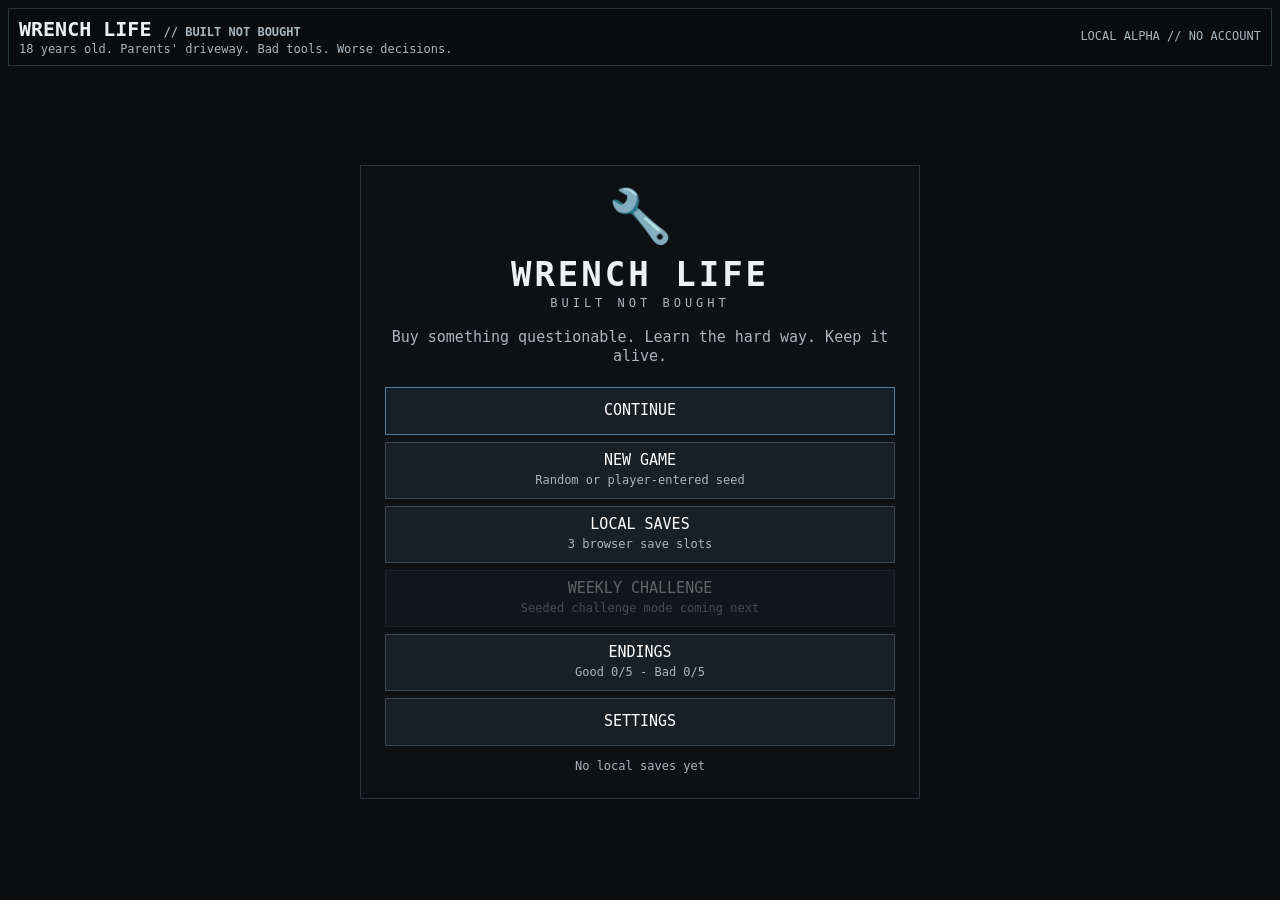
<file: android/.bundle-stage.html>
<!doctype html>
<html lang="en">
<head>
<meta charset="utf-8" />
<meta name="viewport" content="width=device-width, initial-scale=1" />
<title>Wrench Life - Built Not Bought</title>
<style>
:root{--bg:#0b0e10;--panel:#13181c;--panel2:#0f1316;--line:#2a343b;--text:#edf1f3;--muted:#aab4bb;--good:#7ee08a;--warn:#f1c862;--bad:#f47b7b;--accent:#79bdff}
*{box-sizing:border-box}html,body{margin:0;height:100%;overflow:hidden;background:var(--bg);color:var(--text);font:15px/1.3 ui-monospace,SFMono-Regular,Consolas,monospace}
button{font:inherit;border:1px solid #3c4952;background:#182027;color:#fff;padding:8px 9px;cursor:pointer;text-align:left}.ftue-target{border-color:#f1c862!important;box-shadow:0 0 0 1px #f1c862 inset;background:#272418!important}.ftue-stat-locked{opacity:.35!important;pointer-events:none!important}.ftue-wind{margin-top:7px;width:100%;border-color:#f1c862;background:#272418}button:hover{background:#202a32}button:disabled{opacity:.35;cursor:not-allowed}.hidden{display:none!important}
.wrap{height:100vh;max-width:1440px;margin:auto;padding:8px;display:flex;flex-direction:column;gap:7px}.title{border:1px solid var(--line);background:#090b0d;padding:7px 10px;display:flex;align-items:center;justify-content:space-between;gap:18px;flex:none}.title h1{font-size:20px;margin:0}.title p{margin:0;color:var(--muted);font-size:12px}.panel{background:var(--panel);border:1px solid var(--line);padding:8px;min-height:0}.panel h2{font-size:15px;margin:0 0 6px}.small{font-size:12px;color:var(--muted)}
#start{flex:1;display:flex;align-items:center}.choice-grid{display:grid;grid-template-columns:repeat(3,1fr);gap:10px;width:100%}.car{border:1px solid var(--line);background:var(--panel2);padding:12px}.car h3{margin:0 0 5px}.car p{color:var(--muted);min-height:62px}.price{font-size:18px;margin:7px 0}
.game{flex:1;min-height:0;display:grid;grid-template-rows:auto 1fr;gap:7px}.topstats{display:grid;grid-template-columns:repeat(9,1fr);gap:5px}.stat{background:var(--panel2);border:1px solid var(--line);padding:6px;min-width:0}.stat b{display:block;font-size:15px;white-space:nowrap;overflow:hidden;text-overflow:ellipsis}.stat span{color:var(--muted);font-size:10px}.stat.clickable{cursor:pointer}.stat.clickable:hover{background:#171d21}.bar{height:6px;background:#080a0c;border:1px solid var(--line);margin-top:4px}.fill{height:100%;background:#d8dde1}
.main{min-height:0;display:grid;grid-template-columns:1fr 1.05fr;gap:7px}.left{display:grid;grid-template-rows:auto auto 1fr;gap:7px;min-height:0}.right{min-height:0}.status-grid{display:grid;grid-template-columns:repeat(4,1fr);gap:5px}.actions{display:grid;grid-template-columns:repeat(4,1fr);gap:5px}.primary{border-color:#547ba0}.sleep{border-color:#735a9c}.good{border-color:#3e7847}.danger{border-color:#7f4141}.tag{display:inline-block;border:1px solid var(--line);padding:2px 6px;margin:1px 3px 1px 0;font-size:11px;color:var(--muted)}
.clockline{display:flex;justify-content:space-between;gap:12px;align-items:center}.logbox{height:100%;display:grid;grid-template-rows:auto 1fr auto;gap:5px}.log{background:#090c0e;border:1px solid var(--line);padding:8px;overflow:hidden;min-height:0;display:flex;flex-direction:column;justify-content:flex-end}.log p{margin:0 0 7px}.day{color:var(--accent)}.goodtxt{color:var(--good)}.badtxt{color:var(--bad)}.warntxt{color:var(--warn)}.lognav{display:flex;justify-content:space-between;align-items:center;gap:8px}.lognav button{padding:5px 9px}.note{border:1px dashed var(--line);padding:8px;background:#0d1114}.warning{color:var(--warn)}
.modal{position:fixed;inset:0;background:#000c;display:flex;align-items:center;justify-content:center;padding:12px}.modalbox{width:min(780px,96vw);max-height:92vh;overflow:hidden;background:#11161a;border:1px solid #46535d;padding:12px}.modalbox h2{margin:0 0 8px}.modal-actions{display:grid;grid-template-columns:repeat(2,minmax(0,1fr));gap:6px;margin-top:8px}.modal-actions.three{grid-template-columns:repeat(3,minmax(0,1fr))}.modal-actions.four{grid-template-columns:repeat(4,minmax(0,1fr))}.card{border:1px solid var(--line);background:var(--panel2);padding:9px;margin-bottom:6px}.jobhead{display:flex;justify-content:space-between;gap:12px}.risk{font-size:11px;color:var(--warn)}.kv{display:grid;grid-template-columns:repeat(3,1fr);gap:5px;margin-top:7px}.kv div{border:1px solid var(--line);padding:6px;background:#0c1013}.kv b{display:block}.pager{display:flex;justify-content:space-between;align-items:center;gap:8px;margin-top:7px}.pager button{padding:5px 9px}.aislegrid{display:grid;grid-template-columns:repeat(3,1fr);gap:5px}.aisle{border:1px solid var(--line);background:#0e1316;padding:7px;min-height:64px}.aisle b{display:block;margin-bottom:2px}.aisle.locked{opacity:.5}.aislecompact{min-height:62px;padding:7px;display:flex;flex-direction:column;justify-content:flex-start;gap:3px;background:#0e1316;text-align:left}.aislecompact .aisletop{display:flex;justify-content:space-between;gap:6px;align-items:flex-start}.aislecompact .aisletop b{font-size:13px}.aislecompact.locked{opacity:.45}.store-summary{display:flex;gap:12px;align-items:center;justify-content:space-between;border:1px solid var(--line);background:#0d1114;padding:6px 8px;margin-bottom:6px;font-size:12px}.store-summary span{color:var(--muted)}.storegrid{display:grid;grid-template-columns:1fr 1fr;gap:6px}.storeitem{border:1px solid var(--line);background:#0e1316;padding:7px;min-height:80px}.storeitem b{display:block;margin-bottom:3px}.storeitem button{padding:5px 8px;margin-top:5px}.inventorygrid{display:grid;grid-template-columns:repeat(2,1fr);gap:5px}.invrow{border:1px solid var(--line);background:#0d1114;padding:7px;display:flex;justify-content:space-between;gap:8px}.statusok{color:var(--good)}.statusbad{color:var(--bad)}.knowledgegrid{display:grid;grid-template-columns:repeat(3,1fr);gap:5px}.knowledgegrid div{border:1px solid var(--line);padding:7px;background:#0c1013}.knowledgegrid b{display:block;font-size:16px}.moodgood{color:var(--good)}.moodbad{color:var(--bad)}.shiftgrid{display:grid;grid-template-columns:repeat(2,1fr);gap:6px}.shiftcard{border:1px solid var(--line);background:#0d1114;padding:8px;min-height:104px}.shiftcard button{margin-top:5px;width:100%}.scanline{border:1px dashed var(--line);padding:6px;margin-top:6px;background:#0b0f12}.hubgrid{display:grid;grid-template-columns:repeat(2,1fr);gap:7px}.hubcard{border:1px solid var(--line);background:#0d1114;padding:9px;min-height:92px}.fitok{color:var(--good)}.fitmaybe{color:var(--warn)}.rare{color:#d7b4ff}.projectline{border:1px solid var(--line);background:#0d1114;padding:8px;margin-bottom:6px}.projectline.active{border-color:#6a9cc5}.mini-actions{display:flex;gap:5px;flex-wrap:wrap;margin-top:5px}.mini-actions button{padding:5px 7px}.market-meta{display:grid;grid-template-columns:repeat(4,1fr);gap:5px;margin-top:6px}.market-meta div{border:1px solid var(--line);padding:5px;background:#0b0f12}.market-meta b{display:block}
/* Layout mode is switched by JS so an unfolded foldable keeps the desktop-style dashboard. */
body.portrait-phone{overflow:hidden}
body.portrait-phone .wrap{height:100dvh;min-height:0;padding:4px;gap:4px}
body.portrait-phone .title{padding:5px 7px}
body.portrait-phone .title h1{font-size:16px}
body.portrait-phone .title p,body.portrait-phone .title>div:last-child{display:none}
body.portrait-phone .game{gap:4px;grid-template-rows:auto minmax(0,1fr)}
body.portrait-phone #game>.panel{padding:5px}
body.portrait-phone .clockline h2{font-size:13px;margin:0}
body.portrait-phone .clockline .tag{font-size:9px;padding:1px 4px}
body.portrait-phone .topstats{grid-template-columns:repeat(3,1fr);gap:3px}
body.portrait-phone .topstats .stat{padding:4px}
body.portrait-phone .topstats .stat b{font-size:12px}
body.portrait-phone .topstats .stat span{font-size:8px}
body.portrait-phone .bar{height:4px;margin-top:2px}
body.portrait-phone .main{display:grid;grid-template-columns:1fr;grid-template-rows:auto auto minmax(120px,1fr);gap:4px;min-height:0}
body.portrait-phone .left{display:contents}
body.portrait-phone .driveway-panel{grid-row:1;padding:5px}
body.portrait-phone .actions-panel{grid-row:2;padding:5px}
body.portrait-phone .right{grid-row:3;min-height:0;padding:5px}
body.portrait-phone .note-panel{display:none}
body.portrait-phone .panel h2{font-size:12px;margin-bottom:4px}
body.portrait-phone .status-grid{grid-template-columns:repeat(4,1fr);gap:3px}
body.portrait-phone .status-grid .stat{padding:4px}
body.portrait-phone .status-grid .stat b{font-size:10px;white-space:nowrap;overflow:hidden;text-overflow:ellipsis}
body.portrait-phone .status-grid .stat span{font-size:7px}
body.portrait-phone .actions{grid-template-columns:repeat(2,1fr);gap:3px}
body.portrait-phone .actions button{padding:6px 4px;font-size:10px;text-align:center}
body.portrait-phone .log{padding:5px;font-size:10px}
body.portrait-phone .log p{margin-bottom:4px}
body.portrait-phone .lognav{font-size:9px}
body.portrait-phone .lognav button{padding:3px 6px;font-size:9px}
body.portrait-phone .modal{padding:5px}
body.portrait-phone .modalbox{width:100%;max-height:97dvh;padding:7px;font-size:11px}
body.portrait-phone .modalbox h2{font-size:14px}
body.portrait-phone .card{padding:6px;margin-bottom:4px}
body.portrait-phone .modal-actions,body.portrait-phone .modal-actions.three,body.portrait-phone .modal-actions.four{grid-template-columns:repeat(2,minmax(0,1fr));gap:4px}
body.portrait-phone .modal-actions button{padding:6px;font-size:10px}
body.portrait-phone .kv{gap:3px}
body.portrait-phone .kv div{padding:4px}
body.portrait-phone .hubgrid,body.portrait-phone .aislegrid,body.portrait-phone .storegrid{grid-template-columns:repeat(2,1fr);gap:4px}body.portrait-phone .aislecompact{min-height:54px;padding:5px}body.portrait-phone .store-summary{gap:5px;padding:5px;font-size:9px}
body.portrait-phone .hubcard,body.portrait-phone .aisle,body.portrait-phone .storeitem{min-height:0;padding:6px}
body.portrait-phone .choice-grid{grid-template-columns:1fr}
body.portrait-phone #start{overflow:auto}

input{font:inherit;color:var(--text);background:#090c0e;border:1px solid #3c4952;padding:9px}
.title-tools{display:flex;align-items:center;gap:8px}.menu-mini{padding:5px 10px}.seed-button{background:transparent;padding:2px 6px;text-align:center}.seed-button:hover{background:#171d21}
.menu-screen{flex:1;min-height:0;display:flex;align-items:center;justify-content:center}.menu-shell{width:min(560px,100%);border:1px solid var(--line);background:#0d1114;padding:24px}.menu-logo{text-align:center;font-size:52px;line-height:1}.menu-wordmark{text-align:center;font-size:34px;font-weight:800;letter-spacing:3px;margin-top:10px}.menu-tagline{text-align:center;color:var(--muted);letter-spacing:4px;font-size:12px}.menu-copy{text-align:center;color:var(--muted);margin:16px 0 20px}.menu-actions{display:grid;grid-template-columns:1fr;gap:7px}.menu-actions button{min-height:48px;text-align:center}.menu-status{text-align:center;margin-top:13px}.starter-panel{max-height:100%;overflow:hidden}
.savegrid{display:grid;grid-template-columns:1fr;gap:6px}.savecard{border:1px solid var(--line);background:#0d1114;padding:9px;display:flex;justify-content:space-between;align-items:center;gap:12px}.slotgrid{display:grid;grid-template-columns:repeat(3,1fr);gap:7px}.slotpick{display:flex;flex-direction:column;gap:4px;min-height:92px}.slotpick.occupied{border-color:#705151}.seed-label{display:flex;flex-direction:column;gap:5px;color:var(--muted);font-size:11px}.seed-input{width:100%;font-size:18px;letter-spacing:1px}.seed-display{font-size:22px;letter-spacing:2px;text-align:center;word-break:break-all}
body.portrait-phone .menu-shell{padding:14px}body.portrait-phone .menu-logo{font-size:38px}body.portrait-phone .menu-wordmark{font-size:26px}body.portrait-phone .menu-actions button{min-height:42px}body.portrait-phone .slotgrid{grid-template-columns:1fr}body.portrait-phone .starter-panel{overflow:auto}

/* Project State becomes the single recovery entry point for a no-start. */
.stat.no-start-alert{border-color:var(--bad);background:#241416;animation:noStartPulse 1.15s steps(2,end) infinite}
.stat.no-start-alert span,.stat.no-start-alert b{color:var(--bad)}
.stat.no-start-alert:hover{background:#30191c}
@keyframes noStartPulse{0%,100%{box-shadow:0 0 0 0 rgba(244,123,123,0)}50%{box-shadow:0 0 0 2px rgba(244,123,123,.8) inset,0 0 12px rgba(244,123,123,.22)}}
@media (prefers-reduced-motion:reduce){.stat.no-start-alert{animation:none;box-shadow:0 0 0 2px rgba(244,123,123,.65) inset}}

</style>
</head>
<body>
<div class="wrap">
  <div class="title">
    <div><h1>WRENCH LIFE <span class="small">// BUILT NOT BOUGHT</span></h1><p>18 years old. Parents' driveway. Bad tools. Worse decisions.</p></div>
    <div class="title-tools"><span class="small">LOCAL ALPHA // NO ACCOUNT</span><button id="menuBtn" class="menu-mini hidden">MENU</button></div>
  </div>

  <section id="menu" class="menu-screen">
    <div class="menu-shell">
      <div class="menu-logo" aria-hidden="true">🔧</div>
      <div class="menu-wordmark">WRENCH LIFE</div>
      <div class="menu-tagline">BUILT NOT BOUGHT</div>
      <p class="menu-copy">Buy something questionable. Learn the hard way. Keep it alive.</p>
      <div class="menu-actions">
        <button id="continueBtn" class="primary" onclick="continueLatest()">CONTINUE</button>
        <button onclick="openNewGameMenu()">NEW GAME<br><span class="small">Random or player-entered seed</span></button>
        <button onclick="openLoadMenu()">LOCAL SAVES<br><span class="small">3 browser save slots</span></button>
        <button disabled>WEEKLY CHALLENGE<br><span class="small">Seeded challenge mode coming next</span></button>
        <button id="endingsBtn" onclick="openEndingsArchive()">ENDINGS<br><span class="small">Good 0/5 - Bad 0/5</span></button>
        <button onclick="openSettings()">SETTINGS</button>
      </div>
      <div id="localSaveStatus" class="small menu-status">No local saves yet</div>
    </div>
  </section>

  <section id="start" class="hidden"><div class="panel starter-panel" style="width:100%"><div class="jobhead"><div><h2>Pick your first bad decision</h2><p class="small">Starting cash: $3,000 - 8:00 AM - some garage leftovers - almost no useful experience. Your seed chooses one EASY, one FUN, and one WILDCARD starter from a 12-car starter pool.</p></div><span id="newGameSeedLabel" class="tag"></span></div><div class="choice-grid" id="carChoices"></div><div class="modal-actions"><button onclick="cancelStarterSelection()">BACK TO MAIN MENU</button></div></div></section>

  <section id="game" class="game hidden">
    <div class="panel">
      <div class="clockline"><h2 id="carName">Project Car</h2><div><button id="seedBtn" class="tag seed-button" title="Run seed"></button><span id="clockTag" class="tag"></span><span id="awakeTag" class="tag"></span></div></div>
      <div class="topstats">
        <div class="stat"><span>DAY</span><b id="day">1</b></div>
        <div class="stat"><span>TIME</span><b id="time">8:00 AM</b></div>
        <div class="stat"><span>CASH</span><b id="cash">$0</b></div>
        <div class="stat"><span>ENERGY</span><b id="energy">100%</b><div class="bar"><div id="energyBar" class="fill"></div></div></div>
        <div class="stat clickable" id="knowledgeStat"><span>KNOWLEDGE</span><b id="knowledge">0</b><div class="bar"><div id="knowledgeBar" class="fill"></div></div></div>
        <div class="stat clickable" id="confidenceStat"><span>CONFIDENCE</span><b id="confidence">0</b><div class="bar"><div id="confidenceBar" class="fill"></div></div></div>
        <div class="stat clickable" id="repStat"><span>REPUTATION</span><b id="rep">0</b><div class="bar"><div id="repBar" class="fill"></div></div></div>
        <div class="stat clickable" id="inventoryStat"><span>INVENTORY</span><b id="inventoryCount">0 items</b></div>
        <div class="stat clickable" id="toolsStat"><span>TOOLS</span><b id="tools">Starter Kit</b></div>
      </div>
    </div>

    <div class="main">
      <div class="left">
        <div class="panel driveway-panel"><h2>Driveway</h2><div class="status-grid">
          <div class="stat"><span>RESTORATION</span><b id="progress">0%</b><div class="bar"><div id="progressBar" class="fill"></div></div></div>
          <div class="stat"><span>RELIABILITY</span><b id="reliability">0%</b><div class="bar"><div id="reliabilityBar" class="fill"></div></div></div>
          <div class="stat"><span>ODOMETER</span><b id="mileage">0 mi</b></div>
          <div class="stat clickable" id="projectStateStat" title="Try to start, diagnose, or scan the project"><span>PROJECT STATE</span><b id="carState">STARTS</b></div>
          <div class="stat"><span>SIDE JOBS</span><b id="jobsCount">0 waiting</b></div>
          <div class="stat"><span>FATIGUE RISK</span><b id="fatigueRisk">LOW</b></div>
          <div class="stat"><span>OIL SERVICE</span><b id="oilDue">DUE</b></div>
          <div class="stat"><span>NEXT EVENT</span><b id="nextEvent">NONE</b></div>
        </div></div>

        <div class="panel actions-panel"><h2>What are you doing?</h2><div class="actions">
          <button class="primary" id="workBtn">WORK ON PROJECT</button>
          <button class="primary" id="diagnoseBtn">DIAGNOSE PROJECT</button>
          <button id="jobsBtn">SIDE JOBS</button>
          <button id="storeBtn">STORE / PARTS</button>
          <button id="learnBtn">RESEARCH / LEARN</button>
          <button id="driveBtn">DRIVE / EVENTS</button>
          <button id="shiftBtn">PART-TIME SHIFT</button>
          <button id="homeBtn">HOME / GARAGE</button>
          <button id="worldBtn">MARKET / YARDS</button>
          <button class="sleep" id="sleepBtn">SLEEP</button>
        </div></div>

        <div class="panel note note-panel" id="guidePanel"><b>Everything has a downside now.</b> <span class="small">Research is intentionally messy: you get a few random rabbit holes each day, while diagnosing a real problem is much more likely to create a useful focused lead. Knowledge, confidence, reputation, storage, family patience and bad information all matter.</span><div id="fatigueNote" class="small warning" style="margin-top:5px"></div></div>
      </div>

      <div class="panel right log-panel"><div class="logbox"><h2>Life / Garage Log <span class="small">(oldest at top, newest at bottom)</span></h2><div class="log" id="log"></div><div class="lognav"><button id="olderLogBtn">&lt; OLDER</button><span class="small" id="logPage">Latest</span><button id="newerLogBtn">NEWER &gt;</button></div></div></div>
    </div>
  </section>
</div>
<div id="modal" class="modal hidden"><div class="modalbox" id="modalBox"></div></div>

<script>
/* src/data/cars.js */
const cars=[
  {
    "id": "civic",
    "make": "Honda",
    "name": "1996 Honda Civic DX Hatch",
    "price": 1200,
    "reliability": 57,
    "progress": 28,
    "trait": "Cheap, simple, forgiving",
    "desc": "Slow. Reliable-ish. Parts are everywhere. Probably the least terrible first choice.",
    "bonusK": 4,
    "mileage": 168420,
    "oil": "oil_5w30",
    "filter": "filter_honda",
    "obd2": true,
    "year": 1996,
    "generation": "civic_ek",
    "genStart": 1996,
    "genEnd": 2000,
    "starterRole": "easy"
  },
  {
    "id": "miata",
    "make": "Mazda",
    "name": "1996 Mazda Miata",
    "price": 1800,
    "reliability": 48,
    "progress": 32,
    "trait": "Light, RWD, rusty somewhere",
    "desc": "More expensive, more fun, and almost guaranteed to need something you did not budget for.",
    "bonusK": 2,
    "mileage": 154880,
    "oil": "oil_10w30",
    "filter": "filter_mazda",
    "obd2": true,
    "year": 1996,
    "generation": "miata_na",
    "genStart": 1990,
    "genEnd": 1997,
    "starterRole": "fun"
  },
  {
    "id": "eclipse",
    "make": "Mitsubishi",
    "name": "1996 Mitsubishi Eclipse GS",
    "price": 1500,
    "reliability": 41,
    "progress": 25,
    "trait": "Cooler than it is sensible",
    "desc": "Looks fast sitting still. More complicated and more likely to turn one job into three.",
    "bonusK": 1,
    "mileage": 181260,
    "oil": "oil_5w30",
    "filter": "filter_mitsu",
    "obd2": true,
    "year": 1996,
    "generation": "eclipse_2g",
    "genStart": 1995,
    "genEnd": 1999,
    "starterRole": "wild"
  },
  {
    "id": "civicex",
    "make": "Honda",
    "name": "1998 Honda Civic EX Coupe",
    "price": 2200,
    "reliability": 56,
    "progress": 31,
    "trait": "Slightly nicer Civic",
    "desc": "Still cheap to learn on, but sellers know what they have.",
    "bonusK": 3,
    "mileage": 174000,
    "oil": "oil_5w30",
    "filter": "filter_honda",
    "obd2": true,
    "year": 1998,
    "generation": "civic_ek",
    "genStart": 1996,
    "genEnd": 2000
  },
  {
    "id": "integra",
    "make": "Acura",
    "name": "1997 Acura Integra LS",
    "price": 2600,
    "reliability": 53,
    "progress": 33,
    "trait": "Honda-adjacent temptation",
    "desc": "A little sportier, a little pricier, and increasingly hard to find unmodified.",
    "bonusK": 2,
    "mileage": 176000,
    "oil": "oil_5w30",
    "filter": "filter_honda",
    "obd2": true,
    "year": 1997,
    "generation": "integra_dc2",
    "genStart": 1994,
    "genEnd": 2001
  },
  {
    "id": "prelude",
    "make": "Honda",
    "name": "1997 Honda Prelude",
    "price": 3200,
    "reliability": 48,
    "progress": 36,
    "trait": "More car, more complexity",
    "desc": "The kind of car that convinces you you are ready for harder jobs.",
    "bonusK": 2,
    "mileage": 171000,
    "oil": "oil_5w30",
    "filter": "filter_honda",
    "obd2": true,
    "year": 1997,
    "generation": "prelude_5g",
    "genStart": 1997,
    "genEnd": 2001
  },
  {
    "id": "celica",
    "make": "Toyota",
    "name": "1997 Toyota Celica GT",
    "price": 2400,
    "reliability": 55,
    "progress": 32,
    "trait": "Dependable until neglected",
    "desc": "Usually sensible. This example has still had decades to be abused.",
    "bonusK": 1,
    "mileage": 167000,
    "oil": "oil_5w30",
    "filter": "filter_toyota",
    "obd2": true,
    "year": 1997,
    "generation": "celica_t200",
    "genStart": 1994,
    "genEnd": 1999
  },
  {
    "id": "zx2",
    "make": "Ford",
    "name": "1998 Ford Escort ZX2",
    "price": 1600,
    "reliability": 49,
    "progress": 27,
    "trait": "Cheap forgotten coupe",
    "desc": "Nobody flexes about owning one, which is why you can still afford it.",
    "bonusK": 0,
    "mileage": 158000,
    "oil": "oil_5w30",
    "filter": "filter_ford",
    "obd2": true,
    "year": 1998,
    "generation": "escort_zx2",
    "genStart": 1998,
    "genEnd": 2003,
    "starterRole": "easy"
  },
  {
    "id": "cavalier",
    "make": "Chevy",
    "name": "1998 Chevy Cavalier Z24",
    "price": 1500,
    "reliability": 45,
    "progress": 26,
    "trait": "Peak cheap-car energy",
    "desc": "It has survived this long through stubbornness and replacement alternators.",
    "bonusK": 0,
    "mileage": 183000,
    "oil": "oil_5w30",
    "filter": "filter_chevy",
    "obd2": true,
    "year": 1998,
    "generation": "cavalier_3g",
    "genStart": 1995,
    "genEnd": 2002,
    "starterRole": "easy"
  },
  {
    "id": "neon",
    "make": "Dodge",
    "name": "1997 Dodge Neon Sport",
    "price": 1300,
    "reliability": 43,
    "progress": 24,
    "trait": "Cheap speed-adjacent chaos",
    "desc": "Every listing says it only needs one small thing.",
    "bonusK": 0,
    "mileage": 169000,
    "oil": "oil_5w30",
    "filter": "filter_dodge",
    "obd2": true,
    "year": 1997,
    "generation": "neon_1g",
    "genStart": 1995,
    "genEnd": 1999,
    "starterRole": "wild"
  },
  {
    "id": "gti",
    "make": "VW",
    "name": "1997 Volkswagen GTI VR6",
    "price": 2900,
    "reliability": 39,
    "progress": 33,
    "trait": "Sounds expensive already",
    "desc": "Six cylinders, German wiring, and exactly enough confidence to ruin your week.",
    "bonusK": 0,
    "mileage": 177000,
    "oil": "oil_5w40",
    "filter": "filter_vw",
    "obd2": true,
    "year": 1997,
    "generation": "golf_mk3",
    "genStart": 1995,
    "genEnd": 1998
  },
  {
    "id": "bmw328",
    "make": "BMW",
    "name": "1998 BMW 328i",
    "price": 3400,
    "reliability": 37,
    "progress": 36,
    "trait": "Cheap German luxury trap",
    "desc": "The purchase price is the least expensive part of the experience.",
    "bonusK": 0,
    "mileage": 186000,
    "oil": "oil_5w30",
    "filter": "filter_bmw",
    "obd2": true,
    "year": 1998,
    "generation": "bmw_e36",
    "genStart": 1996,
    "genEnd": 1998
  },
  {
    "id": "impreza",
    "make": "Subaru",
    "name": "1998 Subaru Impreza L",
    "price": 2500,
    "reliability": 51,
    "progress": 31,
    "trait": "AWD before you need AWD",
    "desc": "Useful, weird, and probably making at least one bearing noise.",
    "bonusK": 1,
    "mileage": 179000,
    "oil": "oil_5w30",
    "filter": "filter_subaru",
    "obd2": true,
    "year": 1998,
    "generation": "impreza_gc",
    "genStart": 1993,
    "genEnd": 2001
  },
  {
    "id": "240sx",
    "make": "Nissan",
    "name": "1997 Nissan 240SX",
    "price": 4400,
    "reliability": 44,
    "progress": 39,
    "trait": "Marketplace tax included",
    "desc": "Someone already tried to drift it. They will not mention that in the ad.",
    "bonusK": 0,
    "mileage": 188000,
    "oil": "oil_5w30",
    "filter": "filter_nissan",
    "obd2": true,
    "year": 1997,
    "generation": "240sx_s14",
    "genStart": 1995,
    "genEnd": 1998
  },
  {
    "id": "eclipsegst",
    "make": "Mitsubishi",
    "name": "1997 Mitsubishi Eclipse GS-T",
    "price": 3700,
    "reliability": 33,
    "progress": 41,
    "trait": "Factory turbo, factory temptation",
    "desc": "More performance potential and many more ways to turn money into smoke.",
    "bonusK": 0,
    "mileage": 165000,
    "oil": "oil_5w30",
    "filter": "filter_mitsu",
    "obd2": true,
    "year": 1997,
    "generation": "eclipse_2g",
    "genStart": 1995,
    "genEnd": 1999
  },
  {
    "id": "mustanggt",
    "make": "Ford",
    "name": "1996 Ford Mustang GT",
    "price": 3100,
    "reliability": 46,
    "progress": 34,
    "trait": "V8 noise solves nothing",
    "desc": "Simple enough to understand, old enough to have been launched badly many times.",
    "bonusK": 0,
    "mileage": 151000,
    "oil": "oil_5w30",
    "filter": "filter_ford",
    "obd2": true,
    "year": 1996,
    "generation": "mustang_sn95",
    "genStart": 1994,
    "genEnd": 1998
  },
  {
    "id": "crx88",
    "make": "Honda",
    "name": "1988 Honda CRX Si",
    "price": 1650,
    "reliability": 50,
    "progress": 29,
    "trait": "Tiny hatch, huge confidence",
    "desc": "Light, simple, and old enough that every rubber part has an opinion.",
    "bonusK": 2,
    "mileage": 191000,
    "oil": "oil_10w30",
    "filter": "filter_honda",
    "obd2": false,
    "year": 1988,
    "generation": "crx_2g",
    "genStart": 1988,
    "genEnd": 1991,
    "starterRole": "fun"
  },
  {
    "id": "civicsi92",
    "make": "Honda",
    "name": "1992 Honda Civic Si Hatch",
    "price": 1700,
    "reliability": 52,
    "progress": 30,
    "trait": "Cheap speed before cheap speed got expensive",
    "desc": "Simple enough to learn on, old enough to hide rust in creative places.",
    "bonusK": 3,
    "mileage": 184000,
    "oil": "oil_10w30",
    "filter": "filter_honda",
    "obd2": false,
    "year": 1992,
    "generation": "civic_eg",
    "genStart": 1992,
    "genEnd": 1995,
    "starterRole": "fun"
  },
  {
    "id": "civicsi06",
    "make": "Honda",
    "name": "2006 Honda Civic Si Coupe",
    "price": 4200,
    "reliability": 58,
    "progress": 43,
    "trait": "K-series confidence amplifier",
    "desc": "Rev-happy, capable, and commonly modified by somebody who owned zip ties.",
    "bonusK": 1,
    "mileage": 162000,
    "oil": "oil_5w20",
    "filter": "filter_honda",
    "obd2": true,
    "year": 2006,
    "generation": "civic_fg",
    "genStart": 2006,
    "genEnd": 2011
  },
  {
    "id": "civicsi12",
    "make": "Honda",
    "name": "2012 Honda Civic Si Coupe",
    "price": 5600,
    "reliability": 62,
    "progress": 48,
    "trait": "Modern enough to feel responsible",
    "desc": "Still simple enough to wrench, but now the electronics expect you to know things.",
    "bonusK": 1,
    "mileage": 139000,
    "oil": "oil_5w20",
    "filter": "filter_honda",
    "obd2": true,
    "year": 2012,
    "generation": "civic_fb",
    "genStart": 2012,
    "genEnd": 2015
  },
  {
    "id": "rx7fc",
    "make": "Mazda",
    "name": "1988 Mazda RX-7 GXL",
    "price": 2600,
    "reliability": 34,
    "progress": 38,
    "trait": "Rotary math homework",
    "desc": "Light, balanced, and guaranteed to make compression testing part of your vocabulary.",
    "bonusK": 0,
    "mileage": 128000,
    "oil": "oil_10w30",
    "filter": "filter_mazda",
    "obd2": false,
    "year": 1988,
    "generation": "rx7_fc",
    "genStart": 1986,
    "genEnd": 1991
  },
  {
    "id": "miatanb",
    "make": "Mazda",
    "name": "1999 Mazda Miata",
    "price": 3000,
    "reliability": 54,
    "progress": 37,
    "trait": "Same recipe, slightly less antique",
    "desc": "Still small, still simple, and somehow every one has a different roof problem.",
    "bonusK": 2,
    "mileage": 158000,
    "oil": "oil_10w30",
    "filter": "filter_mazda",
    "obd2": true,
    "year": 1999,
    "generation": "miata_nb",
    "genStart": 1999,
    "genEnd": 2005
  },
  {
    "id": "rx8",
    "make": "Mazda",
    "name": "2004 Mazda RX-8",
    "price": 2500,
    "reliability": 31,
    "progress": 42,
    "trait": "Four doors and compression anxiety",
    "desc": "Cheap to buy for reasons the seller absolutely understands.",
    "bonusK": 0,
    "mileage": 117000,
    "oil": "oil_5w20",
    "filter": "filter_mazda",
    "obd2": true,
    "year": 2004,
    "generation": "rx8_se3p",
    "genStart": 2004,
    "genEnd": 2011
  },
  {
    "id": "ms3",
    "make": "Mazda",
    "name": "2007 Mazda Mazdaspeed3",
    "price": 4300,
    "reliability": 36,
    "progress": 46,
    "trait": "Torque steer with groceries",
    "desc": "Fast, useful, turbocharged, and often one owner past its best life.",
    "bonusK": 0,
    "mileage": 154000,
    "oil": "oil_5w30",
    "filter": "filter_mazda",
    "obd2": true,
    "year": 2007,
    "generation": "mazda3_bk",
    "genStart": 2004,
    "genEnd": 2009
  },
  {
    "id": "eclipse1g",
    "make": "Mitsubishi",
    "name": "1991 Mitsubishi Eclipse GSX",
    "price": 3100,
    "reliability": 30,
    "progress": 40,
    "trait": "AWD turbo archaeological site",
    "desc": "An old DSM rewards knowledge and punishes optimism in roughly equal measure.",
    "bonusK": 0,
    "mileage": 166000,
    "oil": "oil_10w30",
    "filter": "filter_mitsu",
    "obd2": false,
    "year": 1991,
    "generation": "eclipse_1g",
    "genStart": 1990,
    "genEnd": 1994
  },
  {
    "id": "eclipse3g",
    "make": "Mitsubishi",
    "name": "2003 Mitsubishi Eclipse GT",
    "price": 2200,
    "reliability": 43,
    "progress": 34,
    "trait": "V6 coupe with questionable previous owners",
    "desc": "More grand tourer than tuner hero, but nobody told the previous owner.",
    "bonusK": 0,
    "mileage": 172000,
    "oil": "oil_5w30",
    "filter": "filter_mitsu",
    "obd2": true,
    "year": 2003,
    "generation": "eclipse_3g",
    "genStart": 2000,
    "genEnd": 2005
  },
  {
    "id": "lancer08",
    "make": "Mitsubishi",
    "name": "2008 Mitsubishi Lancer GTS",
    "price": 2800,
    "reliability": 49,
    "progress": 38,
    "trait": "Looks faster than the insurance bill",
    "desc": "A decent chassis with enough aftermarket temptation to get expensive.",
    "bonusK": 0,
    "mileage": 157000,
    "oil": "oil_5w30",
    "filter": "filter_mitsu",
    "obd2": true,
    "year": 2008,
    "generation": "lancer_cy",
    "genStart": 2008,
    "genEnd": 2015
  },
  {
    "id": "integra91",
    "make": "Acura",
    "name": "1991 Acura Integra GS",
    "price": 1450,
    "reliability": 51,
    "progress": 28,
    "trait": "Old Honda-adjacent bargain",
    "desc": "Simple, useful, and still cheap enough to make bad ideas affordable.",
    "bonusK": 3,
    "mileage": 193000,
    "oil": "oil_10w30",
    "filter": "filter_honda",
    "obd2": false,
    "year": 1991,
    "generation": "integra_da",
    "genStart": 1990,
    "genEnd": 1993,
    "starterRole": "easy"
  },
  {
    "id": "rsx02",
    "make": "Acura",
    "name": "2002 Acura RSX",
    "price": 3400,
    "reliability": 57,
    "progress": 39,
    "trait": "K-series gateway car",
    "desc": "Good enough stock to enjoy and common enough that modified parts appear everywhere.",
    "bonusK": 2,
    "mileage": 169000,
    "oil": "oil_5w20",
    "filter": "filter_honda",
    "obd2": true,
    "year": 2002,
    "generation": "rsx_dc5",
    "genStart": 2002,
    "genEnd": 2006
  },
  {
    "id": "celica86",
    "make": "Toyota",
    "name": "1986 Toyota Celica GT-S",
    "price": 2100,
    "reliability": 48,
    "progress": 31,
    "trait": "Angular 80s liftback logic",
    "desc": "Reliable by reputation, but reputation does not replace thirty-year-old bushings.",
    "bonusK": 1,
    "mileage": 182000,
    "oil": "oil_10w30",
    "filter": "filter_toyota",
    "obd2": false,
    "year": 1986,
    "generation": "celica_t160",
    "genStart": 1986,
    "genEnd": 1989
  },
  {
    "id": "mr287",
    "make": "Toyota",
    "name": "1987 Toyota MR2",
    "price": 2600,
    "reliability": 44,
    "progress": 37,
    "trait": "Mid-engine confidence test",
    "desc": "Small, weirdly packaged, and excellent at turning easy jobs into access problems.",
    "bonusK": 0,
    "mileage": 165000,
    "oil": "oil_10w30",
    "filter": "filter_toyota",
    "obd2": false,
    "year": 1987,
    "generation": "mr2_aw11",
    "genStart": 1985,
    "genEnd": 1989
  },
  {
    "id": "mr291",
    "make": "Toyota",
    "name": "1991 Toyota MR2",
    "price": 3800,
    "reliability": 42,
    "progress": 41,
    "trait": "Mid-engine difficulty slider",
    "desc": "Looks exotic enough to encourage mistakes and cramped enough to punish them.",
    "bonusK": 0,
    "mileage": 174000,
    "oil": "oil_10w30",
    "filter": "filter_toyota",
    "obd2": false,
    "year": 1991,
    "generation": "mr2_sw20",
    "genStart": 1991,
    "genEnd": 1995
  },
  {
    "id": "celica00",
    "make": "Toyota",
    "name": "2000 Toyota Celica GT-S",
    "price": 3300,
    "reliability": 53,
    "progress": 40,
    "trait": "Lift bolts and lift jokes",
    "desc": "High-revving, lightweight, and one missed maintenance item away from a long forum thread.",
    "bonusK": 1,
    "mileage": 166000,
    "oil": "oil_5w30",
    "filter": "filter_toyota",
    "obd2": true,
    "year": 2000,
    "generation": "celica_t230",
    "genStart": 2000,
    "genEnd": 2005
  },
  {
    "id": "matrix03",
    "make": "Toyota",
    "name": "2003 Toyota Matrix XRS",
    "price": 2800,
    "reliability": 56,
    "progress": 36,
    "trait": "Practical hatch with a hidden 2ZZ",
    "desc": "It hauls tools, revs harder than expected, and nobody at work suspects anything.",
    "bonusK": 1,
    "mileage": 176000,
    "oil": "oil_5w30",
    "filter": "filter_toyota",
    "obd2": true,
    "year": 2003,
    "generation": "matrix_e130",
    "genStart": 2003,
    "genEnd": 2008
  },
  {
    "id": "mustang88",
    "make": "Ford",
    "name": "1988 Ford Mustang GT",
    "price": 2400,
    "reliability": 41,
    "progress": 35,
    "trait": "Fox-body torque and wiring mysteries",
    "desc": "A simple V8 surrounded by decades of owner-installed electrical decisions.",
    "bonusK": 0,
    "mileage": 176000,
    "oil": "oil_10w30",
    "filter": "filter_ford",
    "obd2": false,
    "year": 1988,
    "generation": "mustang_fox",
    "genStart": 1987,
    "genEnd": 1993
  },
  {
    "id": "mustang94",
    "make": "Ford",
    "name": "1994 Ford Mustang GT",
    "price": 1850,
    "reliability": 43,
    "progress": 32,
    "trait": "Cheap V8 starter temptation",
    "desc": "Affordable torque, simple parts, and enough age to make every rubber hose suspicious.",
    "bonusK": 0,
    "mileage": 181000,
    "oil": "oil_10w30",
    "filter": "filter_ford",
    "obd2": false,
    "year": 1994,
    "generation": "mustang_sn95",
    "genStart": 1994,
    "genEnd": 1998,
    "starterRole": "wild"
  },
  {
    "id": "mustang05",
    "make": "Ford",
    "name": "2005 Ford Mustang GT",
    "price": 4300,
    "reliability": 47,
    "progress": 43,
    "trait": "Retro body, modern-ish headaches",
    "desc": "Easy to understand until you discover what the previous owner wired under the dash.",
    "bonusK": 0,
    "mileage": 156000,
    "oil": "oil_5w20",
    "filter": "filter_ford",
    "obd2": true,
    "year": 2005,
    "generation": "mustang_s197",
    "genStart": 2005,
    "genEnd": 2009
  },
  {
    "id": "focus13",
    "make": "Ford",
    "name": "2013 Ford Focus ST",
    "price": 5900,
    "reliability": 45,
    "progress": 51,
    "trait": "Boosted hatchback bad influence",
    "desc": "Fast enough to be fun, practical enough to justify, modified enough to investigate.",
    "bonusK": 0,
    "mileage": 133000,
    "oil": "oil_5w30",
    "filter": "filter_ford",
    "obd2": true,
    "year": 2013,
    "generation": "focus_mk3",
    "genStart": 2013,
    "genEnd": 2018
  },
  {
    "id": "fiesta14",
    "make": "Ford",
    "name": "2014 Ford Fiesta ST",
    "price": 5200,
    "reliability": 52,
    "progress": 48,
    "trait": "Tiny turbo chaos",
    "desc": "Small tires, big grin, and a cooling system you should probably keep an eye on.",
    "bonusK": 0,
    "mileage": 128000,
    "oil": "oil_5w20",
    "filter": "filter_ford",
    "obd2": true,
    "year": 2014,
    "generation": "fiesta_mk7",
    "genStart": 2014,
    "genEnd": 2019
  },
  {
    "id": "camaro88",
    "make": "Chevy",
    "name": "1988 Chevy Camaro IROC-Z",
    "price": 2800,
    "reliability": 38,
    "progress": 37,
    "trait": "Third-gen V8 driveway ornament",
    "desc": "Long hood, simple mechanicals, and enough vacuum lines to make you miss OBD-II.",
    "bonusK": 0,
    "mileage": 168000,
    "oil": "oil_10w30",
    "filter": "filter_chevy",
    "obd2": false,
    "year": 1988,
    "generation": "camaro_3g",
    "genStart": 1982,
    "genEnd": 1992
  },
  {
    "id": "cobalt05",
    "make": "Chevy",
    "name": "2005 Chevy Cobalt SS",
    "price": 2900,
    "reliability": 42,
    "progress": 39,
    "trait": "Cheap boost-adjacent GM energy",
    "desc": "A surprisingly capable platform that somehow always has a missing interior screw.",
    "bonusK": 0,
    "mileage": 171000,
    "oil": "oil_5w30",
    "filter": "filter_chevy",
    "obd2": true,
    "year": 2005,
    "generation": "cobalt_1g",
    "genStart": 2005,
    "genEnd": 2010
  },
  {
    "id": "daytona89",
    "make": "Dodge",
    "name": "1989 Dodge Daytona Shelby",
    "price": 1550,
    "reliability": 34,
    "progress": 30,
    "trait": "Turbo 80s wildcard",
    "desc": "Cheap, rare enough to be interesting, and old enough that parts hunting becomes gameplay.",
    "bonusK": 0,
    "mileage": 178000,
    "oil": "oil_10w30",
    "filter": "filter_dodge",
    "obd2": false,
    "year": 1989,
    "generation": "daytona_2g",
    "genStart": 1987,
    "genEnd": 1991,
    "starterRole": "wild"
  },
  {
    "id": "srt4",
    "make": "Dodge",
    "name": "2004 Dodge Neon SRT-4",
    "price": 3900,
    "reliability": 33,
    "progress": 44,
    "trait": "Factory turbo with zero chill",
    "desc": "Fast for the money and usually sold after somebody discovers why cheap boost is cheap.",
    "bonusK": 0,
    "mileage": 159000,
    "oil": "oil_5w30",
    "filter": "filter_dodge",
    "obd2": true,
    "year": 2004,
    "generation": "neon_2g",
    "genStart": 2000,
    "genEnd": 2005
  },
  {
    "id": "gti87",
    "make": "VW",
    "name": "1987 Volkswagen GTI 16V",
    "price": 1750,
    "reliability": 39,
    "progress": 31,
    "trait": "Boxy hatchback personality",
    "desc": "Simple by German standards, old enough to make electrical grounds a recurring character.",
    "bonusK": 0,
    "mileage": 188000,
    "oil": "oil_10w30",
    "filter": "filter_vw",
    "obd2": false,
    "year": 1987,
    "generation": "golf_mk2",
    "genStart": 1985,
    "genEnd": 1992,
    "starterRole": "fun"
  },
  {
    "id": "gti04",
    "make": "VW",
    "name": "2004 Volkswagen GTI 1.8T",
    "price": 2600,
    "reliability": 36,
    "progress": 37,
    "trait": "Boost leaks as a lifestyle",
    "desc": "Quick, tunable, and built around hoses that all seem equally important.",
    "bonusK": 0,
    "mileage": 174000,
    "oil": "oil_5w40",
    "filter": "filter_vw",
    "obd2": true,
    "year": 2004,
    "generation": "golf_mk4",
    "genStart": 1999,
    "genEnd": 2005
  },
  {
    "id": "gti08",
    "make": "VW",
    "name": "2008 Volkswagen GTI",
    "price": 3500,
    "reliability": 40,
    "progress": 42,
    "trait": "Direct injection joins the argument",
    "desc": "A better daily than project car until carbon, electronics, and boost all vote at once.",
    "bonusK": 0,
    "mileage": 161000,
    "oil": "oil_5w40",
    "filter": "filter_vw",
    "obd2": true,
    "year": 2008,
    "generation": "golf_mk5",
    "genStart": 2006,
    "genEnd": 2009
  },
  {
    "id": "bmw32589",
    "make": "BMW",
    "name": "1989 BMW 325i",
    "price": 3000,
    "reliability": 40,
    "progress": 38,
    "trait": "E30 tax not included yet",
    "desc": "Straight-six charm, old cooling parts, and enough room for confident mistakes.",
    "bonusK": 0,
    "mileage": 189000,
    "oil": "oil_10w30",
    "filter": "filter_bmw",
    "obd2": false,
    "year": 1989,
    "generation": "bmw_e30",
    "genStart": 1984,
    "genEnd": 1991
  },
  {
    "id": "bmw33003",
    "make": "BMW",
    "name": "2003 BMW 330i",
    "price": 2900,
    "reliability": 38,
    "progress": 40,
    "trait": "Cheap premium car mathematics",
    "desc": "Excellent chassis, tired cooling system, brittle plastics. Pick two.",
    "bonusK": 0,
    "mileage": 184000,
    "oil": "oil_5w30",
    "filter": "filter_bmw",
    "obd2": true,
    "year": 2003,
    "generation": "bmw_e46",
    "genStart": 1999,
    "genEnd": 2005
  },
  {
    "id": "bmw32807",
    "make": "BMW",
    "name": "2007 BMW 328i",
    "price": 3600,
    "reliability": 42,
    "progress": 43,
    "trait": "More modules, same cheap-BMW trap",
    "desc": "Smooth when maintained, expensive when the previous owner discovered deferred maintenance.",
    "bonusK": 0,
    "mileage": 169000,
    "oil": "oil_5w30",
    "filter": "filter_bmw",
    "obd2": true,
    "year": 2007,
    "generation": "bmw_e90",
    "genStart": 2006,
    "genEnd": 2011
  },
  {
    "id": "legacy96",
    "make": "Subaru",
    "name": "1996 Subaru Legacy L",
    "price": 1700,
    "reliability": 50,
    "progress": 29,
    "trait": "AWD family-car sleeper platform",
    "desc": "Not glamorous, but cheap, useful, and full of parts that teach boxer-engine vocabulary.",
    "bonusK": 1,
    "mileage": 187000,
    "oil": "oil_5w30",
    "filter": "filter_subaru",
    "obd2": true,
    "year": 1996,
    "generation": "legacy_bd",
    "genStart": 1995,
    "genEnd": 1999
  },
  {
    "id": "wrx02",
    "make": "Subaru",
    "name": "2002 Subaru Impreza WRX",
    "price": 3800,
    "reliability": 35,
    "progress": 44,
    "trait": "Boost and previous-owner anxiety",
    "desc": "Every listing says stock-ish. The mismatched hose clamps disagree.",
    "bonusK": 0,
    "mileage": 173000,
    "oil": "oil_5w30",
    "filter": "filter_subaru",
    "obd2": true,
    "year": 2002,
    "generation": "impreza_gd",
    "genStart": 2002,
    "genEnd": 2007
  },
  {
    "id": "legacygt05",
    "make": "Subaru",
    "name": "2005 Subaru Legacy GT",
    "price": 3400,
    "reliability": 32,
    "progress": 43,
    "trait": "Turbo family sedan roulette",
    "desc": "Practical enough to justify and complicated enough to regret.",
    "bonusK": 0,
    "mileage": 181000,
    "oil": "oil_5w30",
    "filter": "filter_subaru",
    "obd2": true,
    "year": 2005,
    "generation": "legacy_bl",
    "genStart": 2005,
    "genEnd": 2009
  },
  {
    "id": "240sx91",
    "make": "Nissan",
    "name": "1991 Nissan 240SX",
    "price": 3000,
    "reliability": 42,
    "progress": 36,
    "trait": "Drift tax before full drift tax",
    "desc": "RWD, simple, and almost certainly carrying evidence of somebody learning clutch kicks.",
    "bonusK": 0,
    "mileage": 195000,
    "oil": "oil_10w30",
    "filter": "filter_nissan",
    "obd2": false,
    "year": 1991,
    "generation": "240sx_s13",
    "genStart": 1989,
    "genEnd": 1994
  },
  {
    "id": "350z03",
    "make": "Nissan",
    "name": "2003 Nissan 350Z",
    "price": 4100,
    "reliability": 46,
    "progress": 44,
    "trait": "Affordable sports car attrition",
    "desc": "Strong bones, heavy controls, and a marketplace full of questionable modifications.",
    "bonusK": 0,
    "mileage": 166000,
    "oil": "oil_5w30",
    "filter": "filter_nissan",
    "obd2": true,
    "year": 2003,
    "generation": "z33",
    "genStart": 2003,
    "genEnd": 2008
  },
  {
    "id": "sentra05",
    "make": "Nissan",
    "name": "2005 Nissan Sentra SE-R Spec V",
    "price": 2500,
    "reliability": 44,
    "progress": 36,
    "trait": "Torque steer and forgotten sport-compact energy",
    "desc": "Cheap enough to experiment with and uncommon enough to make junkyard finds matter.",
    "bonusK": 0,
    "mileage": 177000,
    "oil": "oil_5w30",
    "filter": "filter_nissan",
    "obd2": true,
    "year": 2005,
    "generation": "sentra_b15",
    "genStart": 2002,
    "genEnd": 2006
  }
];

</script>
<script>
/* src/data/store.js */
const storeItems=[
// Oil-change aisle
{id:'oil_5w30',name:'5W-30 Oil - 5 qt',price:26,kind:'oil',aisle:'oil',desc:'Common conventional/synthetic blend.'},{id:'oil_10w30',name:'10W-30 Oil - 5 qt',price:26,kind:'oil',aisle:'oil',desc:'Thicker warm-viscosity option.'},{id:'oil_5w20',name:'5W-20 Oil - 5 qt',price:25,kind:'oil',aisle:'oil',desc:'Not correct for every 90s project.'},{id:'oil_5w40',name:'5W-40 Oil - 5 qt',price:31,kind:'oil',aisle:'oil',desc:'A common choice on some older European cars.'},
{id:'filter_honda',name:'Oil Filter H-1',price:9,kind:'filter',aisle:'oil',desc:'Fits some Hondas.'},{id:'filter_mazda',name:'Oil Filter M-1',price:10,kind:'filter',aisle:'oil',desc:'Fits some Mazdas.'},{id:'filter_mitsu',name:'Oil Filter X-1',price:11,kind:'filter',aisle:'oil',desc:'Fits some Mitsubishis.'},{id:'filter_toyota',name:'Oil Filter T-1',price:10,kind:'filter',aisle:'oil',desc:'Fits some Toyotas.'},{id:'filter_ford',name:'Oil Filter F-1',price:10,kind:'filter',aisle:'oil',desc:'Fits some Fords.'},{id:'filter_chevy',name:'Oil Filter C-1',price:9,kind:'filter',aisle:'oil',desc:'Fits some GM compacts.'},{id:'filter_dodge',name:'Oil Filter D-1',price:9,kind:'filter',aisle:'oil',desc:'Fits some Dodges.'},{id:'filter_vw',name:'Oil Filter V-1',price:12,kind:'filter',aisle:'oil',desc:'Fits some Volkswagens.'},{id:'filter_bmw',name:'Oil Filter B-1',price:14,kind:'filter',aisle:'oil',desc:'Fits some BMWs.'},{id:'filter_subaru',name:'Oil Filter S-1',price:10,kind:'filter',aisle:'oil',desc:'Fits some Subarus.'},{id:'filter_nissan',name:'Oil Filter N-1',price:10,kind:'filter',aisle:'oil',desc:'Fits some Nissans.'},
// Engine aisle
{id:'spark_set',name:'4 Spark Plugs',price:24,kind:'part',aisle:'engine',desc:'A basic tune-up item. Hopefully the right heat range.'},{id:'vc_gasket',name:'Valve Cover Gasket',price:34,kind:'part',aisle:'engine',desc:'Stops at least one source of oil from escaping.'},{id:'battery_terminal_kit',name:'Battery Terminal / Cable Service Kit',price:18,kind:'part',aisle:'tools',desc:'Single-use wire brush, terminal hardware and cable-end repair pieces for crusty no-crank problems.'},
{id:'battery_12v',name:'12V Replacement Battery',price:128,kind:'part',aisle:'engine',desc:'A normal replacement battery. Expensive enough to make diagnosis preferable to guessing.'},
{id:'starter',name:'Starter Motor',price:108,kind:'part',aisle:'engine',desc:'Heavy, awkward, and somehow never where you want it.'},{id:'timing_kit',name:'Timing Belt Kit',price:148,kind:'part',aisle:'engine',desc:'The kit is cheaper than learning about interference engines the hard way.'},{id:'head_gasket_kit',name:'Head Gasket Set',price:210,kind:'part',aisle:'engine',desc:'This purchase should make you nervous.'},
{id:'maf_cleaner',name:'MAF Sensor Cleaner',price:12,kind:'part',aisle:'engine',dtcTags:['P0101','P0171'],desc:'Cheap first attempt for a contaminated hot-wire MAF. It will not fix a dead sensor or a vacuum leak.'},
{id:'engine_air_filter',name:'Engine Air Filter',price:18,kind:'part',aisle:'engine',dtcTags:['P0101'],desc:'A badly restricted filter can affect airflow readings. Verify fitment before opening it.'},
{id:'vacuum_hose_kit',name:'Vacuum Hose Repair Kit',price:24,kind:'part',aisle:'engine',dtcTags:['P0101','P0171','P0505'],desc:'Assorted hose and connectors for obvious cracked vacuum lines. Finding the leak is still your problem.'},
{id:'maf_sensor',name:'Replacement MAF Sensor',price:94,kind:'part',aisle:'engine',dtcTags:['P0101','P0171'],desc:'A plausible P0101 repair, not a guaranteed one. Parts-cannon responsibly.'},
{id:'iat_sensor',name:'Intake Air Temperature Sensor',price:31,kind:'part',aisle:'engine',dtcTags:['P0113'],desc:'Replacement IAT sensor. An open wire or bad connector can produce the same code.'},
{id:'thermostat',name:'Engine Thermostat + Gasket',price:27,kind:'part',aisle:'engine',dtcTags:['P0128'],desc:'A common P0128 cause when an engine runs too cool. Coolant work is still messy.'},
{id:'upstream_o2',name:'Upstream O2 Sensor',price:76,kind:'part',aisle:'engine',dtcTags:['P0133','P0171','P0420'],desc:'A tired front oxygen sensor can skew diagnosis. Exhaust leaks and fueling problems can imitate it.'},
{id:'ignition_coil',name:'Single Ignition Coil',price:49,kind:'part',aisle:'engine',dtcTags:['P0300','P0301'],desc:'One replacement coil. A misfire code does not automatically mean the coil is bad.'},
{id:'fuel_filter',name:'Fuel Filter',price:29,kind:'part',aisle:'engine',dtcTags:['P0171','P0300','P0301'],desc:'Restricted fuel delivery can create lean or misfire symptoms on some cars.'},
{id:'single_injector',name:'OEM-Style Fuel Injector',price:54,kind:'part',aisle:'engine',dtcTags:['P0171','P0300','P0301'],desc:'One stock-style replacement injector. This is repair hardware, not a performance injector.'},
{id:'catalytic_converter',name:'Direct-Fit Catalytic Converter',price:235,kind:'part',aisle:'engine',dtcTags:['P0420'],desc:'Expensive enough that you should be very sure the catalyst is actually the problem.'},
{id:'gas_cap',name:'Replacement Gas Cap',price:17,kind:'part',aisle:'engine',dtcTags:['P0442','P0455'],desc:'The rare repair where the cheapest possible answer really can be the right one.'},
{id:'evap_hose_kit',name:'EVAP Hose / Connector Kit',price:28,kind:'part',aisle:'engine',dtcTags:['P0442','P0455'],desc:'For cracked vapor hose and broken plastic connectors. Smoke testing would be nicer.'},
{id:'vss_sensor',name:'Vehicle Speed Sensor',price:46,kind:'part',aisle:'engine',dtcTags:['P0500'],desc:'Possible P0500 repair. Wiring, driven gears and signal issues can cause the same code.'},
{id:'iac_valve',name:'Idle Air Control Valve',price:88,kind:'part',aisle:'engine',dtcTags:['P0505'],desc:'A common idle-control suspect. Carbon, wiring and vacuum leaks can make it look guilty.'},{id:'header_kit',name:'Header / Exhaust Manifold Upgrade',price:265,kind:'performance',aisle:'performance',unlock:()=>S&&S.knowledge>=28&&S.progress>=50,req:'Knowledge 28 + Restoration 50%',desc:'More airflow, more broken exhaust hardware, and a louder opinion about heat shields.'},{id:'injector_set',name:'Performance Fuel Injector Set',price:285,kind:'performance',aisle:'performance',unlock:()=>S&&S.knowledge>=31&&S.progress>=55,req:'Knowledge 31 + Restoration 55%',desc:'More fuel capability. Installing them without understanding fueling is how expensive lessons happen.'},
// Brake aisle
{id:'front_pads',name:'Front Brake Pads',price:46,kind:'part',aisle:'brakes',desc:'A normal set of front pads. Verify fitment before opening the box.'},
{id:'rear_pads',name:'Rear Brake Pads',price:42,kind:'part',aisle:'brakes',desc:'Rear pad set for cars equipped with rear discs. Check what is actually on the car first.'},
{id:'brake_fluid',name:'DOT 3 Brake Fluid',price:12,kind:'fluid',aisle:'brakes',desc:'Useful unless the car specifically asks for something else.'},
// Drivetrain aisle
{id:'clutch_kit',name:'Clutch Kit',price:238,kind:'part',aisle:'drivetrain',desc:'Disc, pressure plate, bearing. Transmission removal sold separately.'},{id:'wheel_bearing',name:'Wheel Bearing',price:72,kind:'part',aisle:'drivetrain',desc:'For when the car sounds like a regional jet.'},{id:'gear_oil',name:'Manual Gear Oil - 4 qt',price:42,kind:'fluid',aisle:'drivetrain',desc:'Some transmissions are very picky about this.'},{id:'cv_axle',name:'Reman CV Axle',price:96,kind:'part',aisle:'drivetrain',desc:'May fix clicking. May introduce a new vibration.'},
// Body / paint aisle
{id:'interior_cleaner',name:'Interior Cleaning Kit',price:16,kind:'body_supply',aisle:'interior',desc:'Upholstery cleaner, brushes and plastic-safe cleaner for one focused interior cleanup.'},
{id:'interior_repair_kit',name:'Interior Trim / Upholstery Repair Supplies',price:24,kind:'body_supply',aisle:'interior',desc:'Small vinyl, fabric, plastic and hardware repairs. Not enough to magically rebuild a destroyed seat.'},
{id:'contact_cleaner',name:'Electrical Contact Cleaner',price:11,kind:'body_supply',aisle:'interior',desc:'Useful for crusty audio connectors and switches. Does not repair a dead radio by itself.'},
// Body / paint aisle
{id:'detail_kit',name:'Wash + Detail Supplies',price:22,kind:'body_supply',aisle:'body',desc:'Soap, microfiber towels, basic polish and enough optimism for one serious cleanup.'},
{id:'sandpaper_pack',name:'Bodywork Sandpaper Pack',price:14,kind:'body_supply',aisle:'body',desc:'Multiple grits. You will somehow use the wrong one first.'},
{id:'body_filler',name:'Body Filler + Hardener',price:18,kind:'body_supply',aisle:'body',desc:'For dents after you convince yourself metal finishing is optional.'},
{id:'rust_converter',name:'Rust Converter',price:16,kind:'body_supply',aisle:'body',desc:'Useful on surface rust. Not magic for metal that is already missing.'},
{id:'primer_can',name:'Automotive Primer',price:12,kind:'body_supply',aisle:'body',desc:'The step people skip right before wondering why the paint looks terrible.'},
{id:'paint_can',name:'Color-Matched Paint',price:29,kind:'body_supply',aisle:'body',desc:'Matched from a paint code. Sun fade and twenty years of repaint history may disagree.'},
{id:'clear_coat',name:'Clear Coat',price:14,kind:'body_supply',aisle:'body',desc:'Can make your driveway repair look almost intentional.'},
// Tool aisle - individual tools
{id:'jump_pack',name:'Portable Battery Jump Pack',price:84,kind:'tool',aisle:'tools',toolBonus:0,jumpPack:true,desc:'Reusable lithium jump pack. Useful for separating a discharged battery from a deeper no-start problem.'},
{id:'cooling_tester',name:'Cooling-System Pressure Tester',price:54,kind:'tool',aisle:'tools',toolBonus:1,unlock:()=>S&&S.knowledge>=12,req:'Knowledge 12',desc:'Turns mystery coolant loss into an actual pressure test. Useful for paid cooling-system diagnosis.'},
{id:'compression_tester',name:'Compression Tester',price:46,kind:'tool',aisle:'tools',toolBonus:1,unlock:()=>S&&S.knowledge>=16,req:'Knowledge 16',desc:'Basic cylinder-health testing. Required before taking on some serious engine work.'},
{id:'spring_compressor',name:'Coil-Spring Compressor Set',price:72,kind:'tool',aisle:'tools',toolBonus:1,unlock:()=>S&&S.knowledge>=20,req:'Knowledge 20',desc:'Required for strut and spring work. Stored energy deserves more respect than vibes.'},
{id:'transmission_jack',name:'Low-Profile Transmission Jack',price:185,kind:'tool',aisle:'tools',toolBonus:2,unlock:()=>S&&S.knowledge>=28,req:'Knowledge 28',desc:'Makes transmission-out work possible without balancing a gearbox on optimism.'},
{id:'body_hammer',name:'Body Hammer + Dolly Set',price:54,kind:'tool',aisle:'tools',toolBonus:0,bodyBonus:4,desc:'For learning that sheet metal remembers every bad decision.'},{id:'shop_press',name:'12-Ton Shop Press',price:279,kind:'tool',aisle:'tools',toolBonus:2,unlock:()=>S&&S.knowledge>=20,req:'Knowledge 20',desc:'Needed for press-in bearings and bushings. Heavy, awkward, and definitely taking up garage space.'},{id:'da_sander',name:'Cheap DA Sander',price:89,kind:'tool',aisle:'tools',toolBonus:0,bodyBonus:5,unlock:()=>S&&S.knowledge>=14,req:'Knowledge 14',desc:'Saves hours of hand sanding and creates a whole new way to burn through paint.'},{id:'mig_welder',name:'Budget MIG Welder',price:465,kind:'tool',aisle:'tools',toolBonus:0,bodyBonus:8,unlock:()=>S&&S.knowledge>=30,req:'Knowledge 30',desc:'Unlocks more serious rust repair. Owning it does not mean you can weld.'},
{id:'socket_set',name:'Metric Socket Set',price:58,kind:'tool',aisle:'tools',toolBonus:3,desc:'More sizes, fewer excuses.'},{id:'jackstands',name:'Pair of Jack Stands',price:46,kind:'tool',aisle:'tools',toolBonus:2,desc:'A major upgrade over doing something stupid.'},{id:'breaker_bar',name:'Breaker Bar',price:32,kind:'tool',aisle:'tools',toolBonus:2,desc:'For bolts installed by Hercules.'},{id:'torque_wrench',name:'Torque Wrench',price:82,kind:'tool',aisle:'tools',toolBonus:4,desc:'Turns “that feels tight enough” into an actual number.'},{id:'multimeter',name:'Digital Multimeter',price:38,kind:'tool',aisle:'tools',toolBonus:3,desc:'Electrical problems become slightly less supernatural.'},{id:'obd_bt',name:'Cheap Bluetooth OBD-II Dongle',price:24,kind:'tool',aisle:'tools',toolBonus:1,obdTier:1,desc:'Phone app, generic codes, occasional connection nonsense.'},{id:'obd_scanner',name:'Basic LCD OBD-II Scanner',price:68,kind:'tool',aisle:'tools',toolBonus:2,obdTier:1,desc:'Reads and clears generic OBD-II codes without needing your phone.'},{id:'enhanced_scanner',name:'Enhanced Scan Tool',price:245,kind:'tool',aisle:'tools',toolBonus:3,obdTier:2,unlock:()=>S&&S.knowledge>=18,req:'Knowledge 18',desc:'Adds freeze-frame style clues and better live-data context.'},{id:'bidi_scanner',name:'Bi-Directional Scan Tool',price:575,kind:'tool',aisle:'tools',toolBonus:4,obdTier:3,unlock:()=>S&&S.knowledge>=30,req:'Knowledge 30',desc:'Active tests and much better diagnostic guidance.'},{id:'pro_scan_tablet',name:'Pro Diagnostic / Programming Tablet',price:1100,kind:'tool',aisle:'tools',toolBonus:5,obdTier:4,unlock:()=>S&&S.knowledge>=45,req:'Knowledge 45',desc:'High-end diagnostics, service functions and programming capability on supported cars.'},
// Wheel / tire aisles
{id:'steel_wheels',name:'Used 15-inch Steel Wheels - Set',price:90,kind:'wheel',aisle:'wheels',desc:'Ugly, cheap, probably round.'},{id:'alloy_wheels',name:'Used 15-inch Alloy Wheels - Set',price:240,kind:'wheel',aisle:'wheels',desc:'Fitment is now something you should probably understand.'},{id:'used_tires',name:'Used Tires - Set of 4',price:120,kind:'tire',aisle:'tires',desc:'Plenty of tread. Date codes are somebody else’s problem.'},{id:'street_tires',name:'New All-Season Tires - Set',price:310,kind:'tire',aisle:'tires',desc:'Boring, sensible, and dramatically safer.'},{id:'performance_tires',name:'Performance Tires - Set',price:460,kind:'tire',aisle:'tires',desc:'More grip can reveal what else is worn out.'},
// Performance aisle - Knowledge 25
{id:'intake_kit',name:'Cold-Air Intake Kit',price:145,kind:'performance',aisle:'performance',unlock:()=>S&&S.knowledge>=20&&S.progress>=40,req:'Knowledge 20 + Restoration 40%',desc:'Noise first. Power maybe.'},{id:'exhaust_kit',name:'Cat-Back Exhaust',price:310,kind:'performance',aisle:'performance',unlock:()=>S&&S.knowledge>=25&&S.progress>=45,req:'Knowledge 25 + Restoration 45%',desc:'Adds volume, confidence, and a little performance.'},{id:'lowering_springs',name:'Lowering Springs',price:260,kind:'performance',aisle:'performance',unlock:()=>S&&S.knowledge>=25&&S.progress>=45,req:'Knowledge 25 + Restoration 45%',desc:'Looks better. Driveway entrances become enemies.'},
{id:'rear_sway',name:'Upgraded Rear Sway Bar',price:175,kind:'performance',aisle:'performance',unlock:()=>S&&S.knowledge>=25&&S.progress>=45,req:'Knowledge 25 + Restoration 45%',desc:'A real handling change without opening the engine.'},
{id:'short_shifter',name:'Short-Shifter Kit',price:118,kind:'performance',aisle:'performance',unlock:()=>S&&S.knowledge>=26&&S.progress>=45,req:'Knowledge 26 + Restoration 45%',desc:'Shorter throws and a new opportunity to lose a tiny clip under the console.'},
{id:'fuel_pump',name:'High-Flow Fuel Pump',price:165,kind:'performance',aisle:'performance',unlock:()=>S&&S.knowledge>=30&&S.progress>=50,req:'Knowledge 30 + Restoration 50%',desc:'Supporting fuel-system hardware. More pump does not mean the engine automatically wants more fuel.'},
{id:'cam_kit',name:'Performance Camshaft Kit',price:430,kind:'performance',aisle:'performance',unlock:()=>S&&S.knowledge>=35&&S.progress>=60,req:'Knowledge 35 + Restoration 60%',desc:'Real engine work. Installation and calibration both matter now.'},
// Tuning aisle - later progression
{id:'wideband',name:'Wideband O2 Kit',price:190,kind:'tuning',aisle:'tuning',desc:'Knowing the AFR is better than guessing.'},{id:'tune_cable',name:'ECU Interface Cable',price:125,kind:'tuning',aisle:'tuning',desc:'The dangerous bridge between laptop confidence and engine reality.'},{id:'street_tune',name:'Local Street Tune Session',price:325,kind:'service',aisle:'tuning',desc:'A local tuner will work with what you brought.'}
];
const storeAisles=[
{id:'oil',name:'Oil Change Supplies',desc:'Oil, filters and basic service consumables.',unlock:()=>true},
{id:'brakes',name:'Brake Supplies',desc:'Pads, fluids and the things that stop the car.',unlock:()=>true},
{id:'drivetrain',name:'Drivetrain Supplies',desc:'Clutches, bearings, axles and fluids.',unlock:()=>true},
{id:'engine',name:'Engine Supplies',desc:'Tune-up parts through “why is the head off?” parts.',unlock:()=>true},
{id:'tools',name:'Tools / Equipment',desc:'Tools unlock harder project work, referrals and higher-paying side jobs.',unlock:()=>true},
{id:'body',name:'Body + Paint Supplies',desc:'Detailing, dent repair, rust treatment, primer and paint.',unlock:()=>true},
{id:'interior',name:'Interior Supplies',desc:'Cleaning, upholstery / trim repair and electrical contact supplies.',unlock:()=>true},
{id:'wheels',name:'Wheels',desc:'Cheap steelies through used alloys.',unlock:()=>true},
{id:'tires',name:'Tires',desc:'Used rubber, normal street tires and better grip.',unlock:()=>true},
{id:'performance',name:'Performance Upgrades',desc:'Opens once the project is healthy enough to justify making it faster.',unlock:()=>S&&S.knowledge>=20&&S.progress>=40,req:'Knowledge 20 + Restoration 40%'},
{id:'tuning',name:'Tuning',desc:'Unlocks when you actually know enough people and enough about cars to be dangerous.',unlock:()=>S&&S.knowledge>=35&&S.reputationChannels.scene>=10,req:'Knowledge 35 + Car Scene Reputation 10'}
];

</script>
<script>
/* src/data/gameplay.js */
const projectTasks=[
{id:'oil',name:'Oil + filter change',category:'Maintenance',req:4,hours:1,gain:2,rel:3,xp:2,special:'oil',fail:'You finish the oil change and immediately notice something does not feel right.'},
{id:'plugs',name:'Spark plugs',category:'Engine',req:8,hours:1.5,gain:4,rel:4,xp:4,special:'plugs',needs:{spark_set:1},fail:'One plug starts going in wrong. The threads feel suspicious.'},
{id:'vcg',name:'Valve cover gasket',category:'Engine',req:11,hours:2,gain:5,rel:4,xp:5,needs:{vc_gasket:1},fail:'The gasket rolls out of the groove while you tighten the cover. You catch the leak before calling it done.'},
{id:'brakes',name:'Front brake service',category:'Brakes',req:20,requiresTools:['jackstands','torque_wrench'],hours:3,gain:6,rel:6,xp:7,needs:{front_pads:1},fail:'A caliper bolt rounds off. The car is now more stationary than before.'},
{id:'rear_brakes',name:'Rear brake service',category:'Brakes',req:23,requiresTools:['jackstands','torque_wrench'],hours:3.5,gain:5,rel:5,xp:7,needs:{rear_pads:1},fail:'A rear caliper or parking-brake mechanism refuses to cooperate and the job stops being simple.'},
{id:'starter',name:'Replace starter',category:'Electrical',req:31,requiresTools:['socket_set','jackstands'],hours:4,gain:7,rel:8,xp:9,needs:{starter:1},fail:'You remove three unrelated brackets and still cannot reach the top bolt.'},
{id:'bearing',name:'Press-in wheel bearing',category:'Brakes',req:36,requiresTools:['jackstands','torque_wrench'],hours:5,gain:8,rel:7,xp:11,needs:{wheel_bearing:1},requiresTool:'shop_press',fail:'The bearing has fused itself to the hub sometime during the Clinton administration.'},
{id:'timing',name:'Timing belt service',category:'Engine',req:44,requiresTools:['socket_set','torque_wrench'],hours:6,gain:12,rel:12,xp:14,needs:{timing_kit:1},fail:'The timing marks no longer agree with reality. Starting it right now would be brave.'},
{id:'head',name:'Head gasket',category:'Engine',req:54,requiresTools:['socket_set','torque_wrench','compression_tester'],hours:10,gain:18,rel:17,xp:20,needs:{head_gasket_kit:1},fail:'The head is off. You have entered the bags-of-labeled-bolts phase of ownership.'},
{id:'clutch',name:'Clutch replacement',category:'Drivetrain',req:58,requiresTools:['jackstands','torque_wrench','transmission_jack'],hours:8,gain:14,rel:10,xp:17,needs:{clutch_kit:1},fail:'The transmission is on the floor and alignment is not cooperating.'},
{id:'intake',name:'Install intake upgrade',category:'Performance',req:12,requiresTools:['socket_set'],hours:1.5,gain:2,rel:-1,xp:4,perfGain:2,needs:{intake_kit:1},minKnowledge:20,restoreMin:40,fail:'The intake does not sit where the instructions swear it should.'},
{id:'exhaust',name:'Install cat-back exhaust',category:'Performance',req:23,requiresTools:['jackstands','breaker_bar'],hours:3,gain:3,rel:-1,xp:6,perfGain:3,needs:{exhaust_kit:1},minKnowledge:25,restoreMin:45,prereq:'intake',fail:'A rusty exhaust fastener rounds off and the old system is now half attached.'},
{id:'springs',name:'Install lowering springs',category:'Drivetrain',req:25,requiresTools:['jackstands','torque_wrench','spring_compressor'],hours:4.5,gain:2,rel:-1,xp:6,perfGain:2,needs:{lowering_springs:1},minKnowledge:25,restoreMin:45,prereq:'exhaust',fail:'One spring is still under tension in a way you do not like. You stop before learning about stored energy personally.'},
{id:'sway',name:'Install upgraded rear sway bar',category:'Drivetrain',req:22,requiresTools:['jackstands','torque_wrench'],hours:2.5,gain:2,rel:0,xp:5,perfGain:2,needs:{rear_sway:1},minKnowledge:25,restoreMin:45,prereq:'exhaust',fail:'A rusty end-link turns a simple sway-bar install into a hardware problem.'},
{id:'shifter',name:'Install short shifter',category:'Drivetrain',req:18,requiresTools:['socket_set'],hours:2,gain:1,rel:0,xp:4,perfGain:1,needs:{short_shifter:1},minKnowledge:26,restoreMin:45,prereq:'exhaust',fail:'The linkage goes back together, but the shifter suddenly has a gear called absolutely nowhere.'},
{id:'headers',name:'Install header / manifold upgrade',category:'Performance',req:30,requiresTools:['socket_set','breaker_bar'],hours:4,gain:4,rel:-2,xp:7,perfGain:4,needs:{header_kit:1},minKnowledge:28,restoreMin:50,prereq:'exhaust',fail:'An exhaust stud snaps and suddenly this is a drill-and-extractor project.'},
{id:'fuelpump',name:'Install high-flow fuel pump',category:'Performance',req:31,requiresTools:['multimeter'],hours:3,gain:2,rel:-1,xp:7,perfGain:2,needs:{fuel_pump:1},minKnowledge:30,restoreMin:50,prereq:'headers',fail:'The fuel system is open, the garage smells terrible, and a connector does not want to seal.'},
{id:'injectors',name:'Install performance fuel injectors',category:'Performance',req:39,requiresTools:['torque_wrench'],hours:3.5,gain:4,rel:-3,xp:8,perfGain:5,needs:{injector_set:1},minKnowledge:31,restoreMin:55,prereq:'fuelpump',minSkill:['Tuning',8],fail:'The engine runs rich, stumbles badly, and smells like raw fuel. More injector is not automatically better.'},
{id:'cams',name:'Install performance camshaft',category:'Performance',req:46,requiresTools:['socket_set','torque_wrench'],hours:7,gain:6,rel:-4,xp:12,perfGain:7,needs:{cam_kit:1},minKnowledge:35,restoreMin:60,prereq:'injectors',minSkill:['Tuning',12],fail:'Valve timing and calibration both matter now. The engine sounds deeply unhappy with your first attempt.'}
];
const sideJobTemplates=[
{owner:'Jake',relation:'friend',name:'Oil change',make:'Honda',car:'Jake\'s 1998 Honda Civic',category:'Maintenance',req:5,pay:[48,72],hours:1,xp:3,oil:'oil_5w30',filter:'filter_honda',starts:true,canCome:true,desc:'He says the oil light only flickered once. Probably.'},
{owner:'Erin',relation:'cousin',name:'Battery replacement',make:'Toyota',car:'Erin\'s 1997 Toyota Corolla',category:'Electrical',req:8,pay:[40,65],hours:1,xp:3,needs:{},starts:false,canCome:false,desc:'She already bought the battery. She just does not own a 10mm.'},
{owner:'Mike',relation:'neighbor',name:'Spark plugs',make:'Dodge',car:'Mike\'s 1996 Dodge Neon',category:'Engine',req:12,pay:[70,105],hours:1.5,xp:4,needs:{spark_set:1},starts:true,canCome:true,desc:'Your neighbor heard you "work on cars now." Congratulations.'},
{owner:'Marcus',relation:'friend',name:'Front brake pads',make:'Honda',car:'Marcus\'s 1994 Honda Accord',category:'Brakes',req:20,pay:[135,185],hours:3,xp:7,needs:{front_pads:1},starts:true,canCome:false,desc:'The grinding noise started yesterday. He promises.'},
{owner:'Aunt Lisa',relation:'family',name:'Alternator diagnosis',make:'Chevy',car:'Aunt Lisa\'s 1998 Chevy Cavalier',category:'Electrical',req:26,pay:[120,175],hours:3,xp:7,needs:{},starts:false,canCome:false,desc:'She needs the car for work tomorrow morning.'},
{owner:'Sam',relation:'coworker',name:'Valve cover gasket',make:'Toyota',car:'Sam\'s 1995 Toyota Camry',category:'Engine',req:32,pay:[175,240],hours:4,xp:9,needs:{vc_gasket:1},starts:true,canCome:true,desc:'There is oil everywhere. Sam swears it only started recently.'},
{owner:'Nate',relation:'friend-of-friend',name:'Wheel bearing',make:'Ford',car:'Nate\'s 1998 Ford Explorer',category:'Brakes',req:44,pay:[250,340],hours:6,xp:12,needs:{wheel_bearing:1},starts:true,canCome:false,desc:'It sounds like an airplane above 35 mph.'},
{owner:'Tyler',relation:'friend',name:'Runs rough after tune-up',make:'VW',car:'Tyler\'s 1998 Volkswagen Jetta',category:'Engine',req:28,pay:[150,220],hours:3,xp:8,needs:{},starts:true,canCome:true,desc:'He replaced "a bunch of stuff" and now it runs worse.'},
{owner:'Ashley',relation:'coworker',name:'Check engine light diagnosis',make:'Chevy',car:'Ashley\'s 1999 Chevy Cavalier',category:'Electrical',req:18,pay:[70,125],hours:1.5,xp:5,needs:{},starts:true,canCome:true,cel:true,desc:'The check-engine light came on, but it still seems to drive normally.'},
{owner:'Chris',relation:'older cousin',name:'Cooling system diagnosis',make:'BMW',car:'Chris\'s 1996 BMW 328i',category:'Engine',req:38,pay:[220,320],hours:5,xp:11,needs:{},starts:true,canCome:false,desc:'The temperature gauge moved once. Everyone is pretending that is normal.'}
];

Object.assign(sideJobTemplates.find(j=>j.owner==='Jake'),{minDay:1,minKnowledge:0});
Object.assign(sideJobTemplates.find(j=>j.owner==='Erin'),{minDay:1,minKnowledge:0});
Object.assign(sideJobTemplates.find(j=>j.owner==='Mike'),{minDay:2,minKnowledge:6,requiredTools:['socket_set']});
Object.assign(sideJobTemplates.find(j=>j.owner==='Ashley'),{minDay:1,minKnowledge:4,requiredTools:['scanner']});
Object.assign(sideJobTemplates.find(j=>j.owner==='Marcus'),{minDay:8,minKnowledge:18,requiredTools:['jackstands','torque_wrench']});
Object.assign(sideJobTemplates.find(j=>j.owner==='Aunt Lisa'),{minDay:8,minKnowledge:20,requiredTools:['multimeter']});
Object.assign(sideJobTemplates.find(j=>j.owner==='Tyler'),{minDay:8,minKnowledge:20,requiredTools:['scanner','multimeter']});
Object.assign(sideJobTemplates.find(j=>j.owner==='Sam'),{minDay:8,minKnowledge:22,requiredTools:['socket_set','torque_wrench']});
Object.assign(sideJobTemplates.find(j=>j.owner==='Chris'),{minDay:8,minKnowledge:24,requiredTools:['scanner']});
Object.assign(sideJobTemplates.find(j=>j.owner==='Nate'),{minDay:17,minKnowledge:34,requiredTools:['shop_press','jackstands','torque_wrench']});

sideJobTemplates.push(
 {owner:'Megan',relation:'neighbor',name:'Coolant drain + refill',make:'Ford',car:"Megan's 2001 Ford Focus",category:'Maintenance',req:8,pay:[65,105],hours:1.3,xp:3,needs:{},starts:true,canCome:true,minDay:1,minKnowledge:2,desc:'It is overdue, the coolant looks ancient, and she wisely wants it handled before it overheats.'},
 {owner:'Jordan',relation:'classmate',name:'Wash + interior detail',make:'Toyota',car:"Jordan's 2000 Toyota Corolla",category:'Bodywork',req:5,pay:[55,95],hours:2,xp:2,needs:{},starts:true,canCome:true,minDay:1,minKnowledge:0,desc:'Nothing mechanical. Just years of fast-food archaeology and brake dust.'},
 {owner:'Derrick',relation:'referral',name:'Starter replacement',make:'Honda',car:"Derrick's 2002 Honda Accord",category:'Electrical',req:28,pay:[185,275],hours:3.5,xp:8,needs:{starter:1},starts:false,canCome:false,minDay:8,minKnowledge:20,requiredTools:['socket_set','jackstands'],desc:'A friend of a friend heard you have been fixing cars. Now there is a dead Accord in an apartment lot.'},
 {owner:'Lena',relation:'referral',name:'Thermostat replacement',make:'Chevy',car:"Lena's 2004 Chevy Cavalier",category:'Engine',req:25,pay:[180,285],hours:3,xp:7,needs:{thermostat:1},starts:true,canCome:true,minDay:8,minKnowledge:20,requiredTools:['socket_set','torque_wrench'],desc:'It runs cold and the heater barely works. She wants someone cheaper than a shop.'},
 {owner:'Corey',relation:'referral',name:'Radio / head-unit install',make:'Nissan',car:"Corey's 2003 Nissan Sentra",category:'Electrical',req:21,pay:[145,230],hours:2.5,xp:6,needs:{},starts:true,canCome:true,minDay:8,minKnowledge:18,requiredTools:['multimeter'],desc:'He already bought the head unit. The previous owner also already attacked the wiring.'},
 {owner:'Andre',relation:'referral',name:'Used-car pre-purchase inspection',make:'Mazda',car:"Andre's maybe-2002 Mazda Protege",category:'Engine',req:24,pay:[150,250],hours:2,xp:6,needs:{},starts:true,canCome:false,minDay:8,minKnowledge:22,requiredTools:['scanner','multimeter'],desc:'He is about to buy it and wants somebody who knows enough to tell him what the seller forgot to mention.'},
 {owner:'Ben',relation:'referral',name:'Alternator replacement',make:'Toyota',car:"Ben's 2003 Toyota Camry",category:'Electrical',req:30,pay:[220,340],hours:3.5,xp:8,needs:{},starts:true,canCome:true,minDay:8,minKnowledge:24,requiredTools:['socket_set','multimeter'],desc:'Charging voltage is wrong, the battery is new, and now he wants the actual cause fixed.'},
 {owner:'Devon',relation:'referral',name:'Front pads + rotors',make:'Subaru',car:"Devon's 2005 Subaru Legacy",category:'Brakes',req:29,pay:[265,395],hours:4,xp:9,needs:{front_pads:1},starts:true,canCome:true,minDay:8,minKnowledge:24,requiredTools:['jackstands','torque_wrench'],desc:'The steering wheel shakes under braking. This has moved beyond a fifty-dollar favor.'},
 {owner:'Rachel',relation:'referral',name:'Front strut replacement',make:'Ford',car:"Rachel's 2007 Ford Focus",category:'Drivetrain',req:38,pay:[360,525],hours:5.5,xp:11,needs:{},starts:true,canCome:true,minDay:17,minKnowledge:32,requiredTools:['jackstands','torque_wrench','spring_compressor'],desc:'One front strut is leaking and the other one has approximately given up on life.'},
 {owner:'Tori',relation:'referral',name:'Parasitic-draw diagnosis',make:'BMW',car:"Tori's 2004 BMW 325i",category:'Electrical',req:39,pay:[320,490],hours:4.5,xp:12,needs:{},starts:true,canCome:true,minDay:17,minKnowledge:34,requiredTools:['multimeter','scanner2'],desc:'The battery dies every two days. The owner has already replaced it twice.'},
 {owner:'Jesse',relation:'car-scene referral',name:'Intake + exhaust install',make:'Honda',car:"Jesse's 2006 Honda Civic Si",category:'Performance',req:33,pay:[295,455],hours:5,xp:10,needs:{},starts:true,canCome:true,minDay:17,minKnowledge:30,minWorkmanship:10,requiredTools:['socket_set','torque_wrench'],desc:'The parts are here. So are three seized exhaust bolts and a lot of confidence.'},
 {owner:'Luis',relation:'referral',name:'Timing-belt service',make:'Acura',car:"Luis's 2001 Acura Integra",category:'Engine',req:47,pay:[520,780],hours:7,xp:15,needs:{timing_kit:1},starts:true,canCome:true,minDay:17,minKnowledge:38,minWorkmanship:14,requiredTools:['socket_set','torque_wrench'],desc:'This is no longer a driveway favor. If the timing is wrong, the consequences are real.'},
 {owner:'Kim',relation:'referral',name:'Clutch replacement',make:'Mazda',car:"Kim's 1999 Mazda Miata",category:'Drivetrain',req:58,pay:[650,920],hours:9,xp:18,needs:{clutch_kit:1},starts:true,canCome:true,minDay:17,minKnowledge:44,minWorkmanship:18,requiredTools:['jackstands','torque_wrench','transmission_jack'],desc:'The clutch slips badly under load. You are being trusted with a full transmission-out job.'},
 {owner:'Noah',relation:'referral',name:'Head-gasket repair',make:'Subaru',car:"Noah's 2002 Subaru Impreza",category:'Engine',req:60,pay:[850,1250],hours:12,xp:20,needs:{head_gasket_kit:1},starts:true,canCome:true,minDay:20,minKnowledge:48,minWorkmanship:24,requiredTools:['socket_set','torque_wrench','compression_tester'],desc:'Coolant loss, bubbles, and a very nervous owner. This is real money because this is real liability.'}
);

const eventTemplates=[
{name:'Cars & Coffee',kind:'meet',startHour:9,duration:2,entry:0,miles:18,minRel:20,minProgress:0,desc:'Low stakes. Park, look at cars, talk to people who know more than you.'},
{name:'Local Cruise Night',kind:'cruise',startHour:19,duration:3,entry:0,miles:28,minRel:35,minProgress:0,desc:'A parking lot full of questionable exhaust choices and useful conversations.'},
{name:'Test & Tune Night',kind:'race',startHour:18,duration:4,entry:35,miles:36,minRel:50,minProgress:40,desc:'Cheap entry. Real timing slips. Mechanical sympathy sold separately.'},
{name:'Autocross Sunday',kind:'race',startHour:8,duration:6,entry:45,miles:42,minRel:55,minProgress:45,desc:'Cones, helmets, and discovering every worn bushing at once.'},
{name:'Local Car Show',kind:'show',startHour:11,duration:4,entry:20,miles:24,minRel:45,minProgress:60,desc:'Nobody cares that much about perfection, but your car should at least look intentional.'}
];
const partTimeJobs=[
{id:'grocery',name:'Grocery Store Stocker',hours:5,pay:[72,92],desc:'Boring, predictable money. Your back may disagree.',perk:'Low drama, moderate fatigue.',tier:'NORMAL'},
{id:'dishwasher',name:'Restaurant Dishwasher',hours:5,pay:[70,94],desc:'Hot kitchen, wet shoes, zero automotive value.',perk:'Reliable cash when the garage is going badly.',tier:'NORMAL'},
{id:'gasstation',name:'Gas Station Clerk',hours:4,pay:[58,82],desc:'A short shift with a lot of weird conversations in the parking lot.',perk:'Small chance to hear about a local car lead.',tier:'NORMAL'},
{id:'landscape',name:'Landscaping Helper',hours:6,pay:[92,122],desc:'Physical work, decent cash, absolutely no shade.',perk:'Extra energy hit.',tier:'NORMAL'},
{id:'warehouse',name:'Warehouse Evening Shift',hours:8,pay:[125,158],desc:'Best guaranteed early-game cash, but it eats the day.',perk:'High fatigue.',tier:'NORMAL'},
{id:'delivery',name:'Pizza Delivery',hours:4,pay:[58,76],desc:'Base pay plus tips, but your project becomes the delivery vehicle.',perk:'Adds 30-55 miles and real breakdown risk.',requiresCar:true,tier:'NORMAL'},
{id:'carwash',name:'Local Car Wash',hours:5,pay:[76,102],desc:'Wet shoes, vacuum dust and a steady stream of interesting cars.',perk:'Small chance to gain Car Scene reputation.',tier:'CAR-ADJACENT'},
{id:'dealerwash',name:'Dealership Wash Bay',hours:6,pay:[92,122],desc:'Wash trade-ins and new cars while hearing techs complain in the next bay.',perk:'Occasional useful shop conversation.',tier:'CAR-ADJACENT'},
{id:'partsstock',name:'Parts Store Stock / Delivery',hours:4,pay:[62,86],desc:'Boxes, rotors and batteries all shift.',perk:'Good odds of a useful research lead.',tier:'CAR-ADJACENT'},
{id:'junkrunner',name:'Junkyard Yard Runner',hours:5,pay:[82,112],desc:'Move parts, tag cars, haul wheels and learn how quickly cars get picked clean.',perk:'Builds junkyard / parts familiarity.',tier:'CAR-ADJACENT',minKnowledge:6,category:'Maintenance'},
{id:'tirehelper',name:'Tire Shop Helper',hours:5,pay:[88,120],desc:'Stack tires, torque wheels and learn that impact guns are not torque wrenches.',perk:'Hands-on Brakes knowledge.',tier:'ENTRY SHOP',minKnowledge:10,category:'Brakes',handsOn:true},
{id:'quicklube',name:'Quick-Lube Bay Helper',hours:5,pay:[92,128],desc:'Oil, filters, tire pressure and a supervisor checking your work.',perk:'Hands-on Maintenance knowledge.',tier:'ENTRY SHOP',minKnowledge:12,category:'Maintenance',handsOn:true},
{id:'detailer',name:'Detail Shop Helper',hours:5,pay:[96,135],desc:'Interior cleaning, polishing and learning what paint damage actually looks like.',perk:'Bodywork knowledge without immediately grabbing a sander.',tier:'ENTRY SHOP',minKnowledge:12,category:'Bodywork',handsOn:true},
{id:'parts',name:'Parts Store Counter',hours:4,pay:[76,108],desc:'Catalogs, customers and figuring out which Civic they actually own.',perk:'Strong chance to pick up a useful research lead.',tier:'ENTRY SHOP',minKnowledge:14},
{id:'battery',name:'Mobile Battery Installer',hours:4,pay:[105,150],desc:'Basic roadside battery swaps and charging-system checks.',perk:'Electrical experience on unfamiliar cars.',tier:'ENTRY SHOP',minKnowledge:16,category:'Electrical',handsOn:true,requiresCar:true},
{id:'stereo',name:'Stereo Shop Install Helper',hours:5,pay:[110,155],desc:'Trim panels, wiring, grounds and discovering previous-owner wiring crimes.',perk:'Electrical + interior confidence.',tier:'ENTRY SHOP',minKnowledge:18,category:'Electrical',handsOn:true},
{id:'shopcleanup',name:'Independent Shop Helper',hours:6,pay:[118,165],desc:'Clean bays, fetch tools, hold lights and occasionally get trusted with simple work.',perk:'Broad hands-on learning.',tier:'SHOP',minKnowledge:18,category:'Engine',handsOn:true},
{id:'oilroute',name:'Backyard Mobile Oil Changes',hours:4,pay:[135,205],desc:'People outside your friend group pay you for basic services. You provide the labor and judgment.',perk:'Higher pay, real customer reputation risk.',tier:'SIDE HUSTLE',minKnowledge:22,category:'Maintenance',handsOn:true,requiresCar:true},
{id:'brakehelper',name:'Brake Shop Helper',hours:6,pay:[145,205],desc:'Pads, rotors and cleaning hardware under someone more experienced.',perk:'Strong Brakes experience.',tier:'SHOP',minKnowledge:24,category:'Brakes',handsOn:true},
{id:'usedinspect',name:'Used-Car Pre-Purchase Inspection',hours:2.5,pay:[120,190],desc:'A stranger pays you to look over a cheap Marketplace car before they buy it.',perk:'Diagnostic experience; being wrong can hurt.',tier:'SIDE HUSTLE',minKnowledge:26,category:'Engine',handsOn:true},
{id:'yardpuller',name:'Junkyard Parts Puller',hours:5,pay:[155,220],desc:'A local reseller pays you to pull specific parts from yard cars.',perk:'Hands-on work across random makes.',tier:'SIDE HUSTLE',minKnowledge:27,category:'Drivetrain',handsOn:true},
{id:'backyardbrakes',name:'Backyard Mechanic - Brake Jobs',hours:4.5,pay:[190,290],desc:'Now strangers are trusting you with brakes in driveways. This should feel serious.',perk:'Good money, workmanship reputation at stake.',tier:'MECHANIC',minKnowledge:30,minSkill:['Brakes',24],category:'Brakes',handsOn:true},
{id:'performancegofer',name:'Performance Shop Gofer',hours:6,pay:[150,220],desc:'Mostly support work, but you are finally around modified cars and better equipment.',perk:'Performance knowledge + Car Scene rep.',tier:'PERFORMANCE',minKnowledge:30,minRep:6,category:'Performance',handsOn:true},
{id:'diagnostichelper',name:'Diagnostic Shop Helper',hours:5,pay:[185,265],desc:'Scan data, multimeters and being forced to prove a theory instead of firing the parts cannon.',perk:'Electrical / diagnostic knowledge.',tier:'MECHANIC',minKnowledge:34,minSkill:['Electrical',22],category:'Electrical',handsOn:true},
{id:'trackpit',name:'Track-Day Pit Helper',hours:7,pay:[190,290],desc:'Tire pressures, brakes, fluids and fixing whatever people break between sessions.',perk:'Drivetrain + Performance learning, Scene rep.',tier:'MOTORSPORT',minKnowledge:36,minRep:10,category:'Drivetrain',handsOn:true},
{id:'dynohelper',name:'Dyno Shop Assistant',hours:6,pay:[210,315],desc:'Strap cars down, log runs and learn why one number never tells the whole story.',perk:'Tuning knowledge and serious Car Scene exposure.',tier:'PERFORMANCE',minKnowledge:40,minRep:12,category:'Tuning',handsOn:true},
{id:'mobilemechanic',name:'Mobile Mechanic Service Calls',hours:6,pay:[260,390],desc:'You are taking real paid jobs from the public now. Diagnosis, tools and reputation all matter.',perk:'High money; failures can become expensive.',tier:'MECHANIC',minKnowledge:44,minRep:10,category:'Engine',handsOn:true,requiresCar:true},
{id:'tuneshop',name:'Tuning Shop Junior Helper',hours:6,pay:[270,420],desc:'Basic logging, sensor checks and setup work around cars that can actually hurt themselves.',perk:'Tuning knowledge; requires earned credibility.',tier:'TUNING',minKnowledge:48,minRep:18,minSkill:['Tuning',25],category:'Tuning',handsOn:true}
];

for(const id of ['oilroute','brakehelper','usedinspect','yardpuller','backyardbrakes','performancegofer']){const j=partTimeJobs.find(x=>x.id===id);if(j)j.minDay=8}
for(const id of ['diagnostichelper']){const j=partTimeJobs.find(x=>x.id===id);if(j)j.minDay=12}
for(const id of ['trackpit','dynohelper','mobilemechanic']){const j=partTimeJobs.find(x=>x.id===id);if(j)j.minDay=17}
{const j=partTimeJobs.find(x=>x.id==='tuneshop');if(j)j.minDay=20}
Object.assign(partTimeJobs.find(x=>x.id==='battery'),{requiredTools:['multimeter','jump_pack']});
Object.assign(partTimeJobs.find(x=>x.id==='oilroute'),{requiredTools:['socket_set']});
Object.assign(partTimeJobs.find(x=>x.id==='usedinspect'),{requiredTools:['scanner','multimeter']});
Object.assign(partTimeJobs.find(x=>x.id==='yardpuller'),{requiredTools:['socket_set']});
Object.assign(partTimeJobs.find(x=>x.id==='backyardbrakes'),{requiredTools:['jackstands','torque_wrench']});
Object.assign(partTimeJobs.find(x=>x.id==='mobilemechanic'),{requiredTools:['socket_set','multimeter','scanner']});

const celCodes=[
{code:'P0101',desc:'Mass or Volume Air Flow Circuit Range/Performance',category:'Engine',hint:'air metering / intake leak / MAF signal'},
{code:'P0113',desc:'Intake Air Temperature Sensor 1 Circuit High Input',category:'Electrical',hint:'IAT sensor / open circuit / connector'},
{code:'P0128',desc:'Coolant Thermostat Temperature Below Regulating Temperature',category:'Engine',hint:'thermostat / coolant temperature behavior'},
{code:'P0133',desc:'O2 Sensor Circuit Slow Response - Bank 1 Sensor 1',category:'Electrical',hint:'upstream oxygen sensor / exhaust leak / fueling'},
{code:'P0171',desc:'System Too Lean - Bank 1',category:'Engine',hint:'vacuum leak / fuel delivery / air metering'},
{code:'P0300',desc:'Random/Multiple Cylinder Misfire Detected',category:'Engine',hint:'ignition / fueling / vacuum / mechanical condition'},
{code:'P0301',desc:'Cylinder 1 Misfire Detected',category:'Engine',hint:'plug / coil / injector / compression on cylinder 1'},
{code:'P0420',desc:'Catalyst System Efficiency Below Threshold - Bank 1',category:'Engine',hint:'catalyst / exhaust leak / oxygen-sensor data'},
{code:'P0442',desc:'EVAP System Leak Detected - Small Leak',category:'Electrical',hint:'gas cap / EVAP hose / purge or vent system'},
{code:'P0455',desc:'EVAP System Leak Detected - Gross Leak',category:'Electrical',hint:'loose cap / disconnected hose / large EVAP leak'},
{code:'P0500',desc:'Vehicle Speed Sensor Malfunction',category:'Electrical',hint:'speed sensor / wiring / signal'},
{code:'P0505',desc:'Idle Control System Malfunction',category:'Engine',hint:'idle-air control / throttle body / vacuum leak'}
];
const dtcRepairOptions={
 P0101:[
  {itemId:'maf_cleaner',label:'Clean the MAF sensor',req:10,hours:.7},
  {itemId:'engine_air_filter',label:'Replace the engine air filter',req:8,hours:.5},
  {itemId:'vacuum_hose_kit',label:'Repair an intake / vacuum leak',req:17,hours:1.5},
  {itemId:'maf_sensor',label:'Replace the MAF sensor',req:18,hours:1.2}
 ],
 P0113:[{itemId:'iat_sensor',label:'Replace the IAT sensor',req:16,hours:1},{itemId:'vacuum_hose_kit',label:'Inspect / repair nearby intake wiring and hose routing',req:20,hours:1.5}],
 P0128:[{itemId:'thermostat',label:'Replace the thermostat',req:20,hours:2.5}],
 P0133:[{itemId:'upstream_o2',label:'Replace the upstream O2 sensor',req:21,hours:1.5},{itemId:'vacuum_hose_kit',label:'Chase an intake leak affecting fuel trims',req:21,hours:1.8}],
 P0171:[{itemId:'vacuum_hose_kit',label:'Repair a vacuum leak',req:18,hours:1.5},{itemId:'maf_cleaner',label:'Clean the MAF sensor',req:10,hours:.7},{itemId:'maf_sensor',label:'Replace the MAF sensor',req:18,hours:1.2},{itemId:'fuel_filter',label:'Replace the fuel filter',req:20,hours:1.5},{itemId:'single_injector',label:'Replace a suspect injector',req:26,hours:2}],
 P0300:[{itemId:'spark_set',label:'Replace spark plugs',req:10,hours:1.5},{itemId:'ignition_coil',label:'Replace a suspect ignition coil',req:16,hours:1},{itemId:'fuel_filter',label:'Address restricted fuel delivery',req:20,hours:1.5},{itemId:'single_injector',label:'Replace a suspect injector',req:27,hours:2}],
 P0301:[{itemId:'spark_set',label:'Replace spark plugs',req:10,hours:1.5},{itemId:'ignition_coil',label:'Replace cylinder 1 ignition coil',req:16,hours:1},{itemId:'single_injector',label:'Replace cylinder 1 injector',req:27,hours:2}],
 P0420:[{itemId:'upstream_o2',label:'Replace the upstream O2 sensor',req:21,hours:1.5},{itemId:'catalytic_converter',label:'Replace the catalytic converter',req:31,hours:3.5}],
 P0442:[{itemId:'gas_cap',label:'Replace the gas cap',req:5,hours:.2},{itemId:'evap_hose_kit',label:'Repair a small EVAP hose leak',req:17,hours:1.5}],
 P0455:[{itemId:'gas_cap',label:'Replace the gas cap',req:5,hours:.2},{itemId:'evap_hose_kit',label:'Repair a large EVAP hose / connector leak',req:18,hours:1.5}],
 P0500:[{itemId:'vss_sensor',label:'Replace the vehicle speed sensor',req:22,hours:1.5}],
 P0505:[{itemId:'iac_valve',label:'Replace the idle air control valve',req:22,hours:1.7},{itemId:'vacuum_hose_kit',label:'Repair a vacuum leak',req:18,hours:1.5}]
};
const nonsense=[
{t:'bad',msg:'You lose the 10mm socket. Again.',hours:.25,effect:s=>s.confidence-=1},{t:'warn',msg:'Marketplace seller says "5 minutes away" for 47 minutes.',hours:1,effect:s=>{}},{t:'bad',msg:'A bolt snaps with almost no warning. Naturally.',hours:.5,effect:s=>{s.cash-=12;s.confidence-=2;s.projectClues++}},{t:'good',msg:'Dad finds an old breaker bar in the garage. It is enormous and immediately useful.',hours:.25,effect:s=>s.confidence+=1},{t:'warn',msg:'It starts raining halfway through the job. The driveway does not care about your plans.',hours:1,effect:s=>{}},{t:'bad',msg:'You buy something labeled "fits 1990-1999." It absolutely does not.',hours:.5,effect:s=>s.cash-=18}
];
const sleepEvents=[{msg:'You sleep normally.',factor:1},{msg:'A nightmare wakes you up twice.',factor:.72},{msg:'You wake up feeling vaguely sick.',factor:.62},{msg:'Someone starts mowing absurdly early.',factor:.78},{msg:'You sleep incredibly well for once.',factor:1.08}];
const categories=['Maintenance','Engine','Brakes','Electrical','Drivetrain','Bodywork','Performance','Tuning'];
const makes=['Honda','Acura','Mazda','Mitsubishi','Toyota','Dodge','Chevy','Ford','VW','BMW','Subaru','Nissan'];
const itemSlotOverrides={timing_kit:2,clutch_kit:3,head_gasket_kit:2,starter:2,wheel_bearing:2,cv_axle:2,steel_wheels:4,alloy_wheels:4,used_tires:4,street_tires:4,performance_tires:4,jackstands:2,shop_press:4};
const marketSellerLines=['Need gone this week.','No trades unless it is interesting.','Ran when parked.','My kid lost interest.','I know what I have.','Moving and cannot take it.','Daily drove it until last month.','Just needs TLC.'];
const hiddenIssues=['oil leak underneath','intermittent overheating','front-end clunk','rough idle when warm','charging-system problem','wheel-bearing growl','occasional no-start','check-engine light that comes and goes'];

</script>
<script>
/* src/data/world.js */
const rarePartTemplates=[
{id:'si_interior',name:'Civic Si-style interior set',type:'interior',fitCarIds:['civic','civicex'],slots:3,style:7,perf:0,base:260,rarity:'RARE',desc:'Better seats and trim. Exactly the sort of thing normal parts stores do not sell.'},
{id:'honda_oem_alloys',name:'Period Honda/Acura OEM alloy set',type:'wheels',fitMakes:['Honda','Acura'],slots:4,style:5,perf:1,base:240,rarity:'UNCOMMON',desc:'OEM-plus before people called it OEM-plus.'},
{id:'bbs_mesh',name:'Old-school 4x100 mesh wheel set',type:'wheels',fitCarIds:['civic','civicex','integra','miata'],slots:4,style:8,perf:1,base:390,rarity:'RARE',desc:'Period-looking wheels that make people at Cars & Coffee actually walk over.'},
{id:'momo_wheel',name:'Used Momo steering wheel + assorted hub',type:'interior',fitMakes:['Honda','Acura','Mazda','Mitsubishi','Toyota','VW','BMW'],slots:1,style:4,perf:0,base:150,rarity:'UNCOMMON',desc:'The wheel is real. Whether the included hub fits your car is another matter.'},
{id:'eclipse_wing',name:'Eclipse GS-T factory rear wing',type:'body',fitCarIds:['eclipse','eclipsegst'],slots:2,style:6,perf:0,base:180,rarity:'RARE',desc:'A factory performance-trim piece somebody saved from a dead car.'},
{id:'gti_seats',name:'GTI VR6 sport seat set',type:'interior',fitCarIds:['gti'],slots:3,style:7,perf:0,base:300,rarity:'RARE',desc:'The bolsters are worn, but they are still much cooler than base seats.'},
{id:'bmw_sport_seats',name:'BMW sport front seats',type:'interior',fitCarIds:['bmw328'],slots:3,style:6,perf:0,base:340,rarity:'RARE',desc:'Heavy, nicer, and probably missing one trim cap.'},
{id:'factory_fogs',name:'Factory fog-light kit',type:'body',fitMakes:['Honda','Acura','Toyota','Mitsubishi','Ford'],slots:1,style:3,perf:0,base:120,rarity:'UNCOMMON',desc:'Switch, housings, brackets, and most of the wiring.'},
{id:'used_coilovers',name:'Used adjustable coilovers',type:'performance',fitMakes:['Honda','Acura','Mazda','Mitsubishi','VW','BMW','Subaru','Nissan'],slots:3,style:3,perf:5,base:420,rarity:'UNCOMMON',desc:'Nobody can tell you how many winters are on them.'},
{id:'period_intake',name:'Used period-correct intake kit',type:'performance',fitMakes:['Honda','Acura','Mazda','Mitsubishi','Toyota','Ford','Dodge','Chevy'],slots:1,style:1,perf:3,base:110,rarity:'COMMON',desc:'Mostly pipe, filter and old stickers. Still counts.'},
{id:'cassette_headunit',name:'Period cassette/CD head unit',type:'interior',fitMakes:['Honda','Acura','Mazda','Mitsubishi','Toyota','VW','BMW','Subaru','Nissan','Ford','Dodge','Chevy'],slots:1,style:3,perf:0,base:95,rarity:'UNCOMMON',desc:'A tiny detail that makes an old interior feel intentional.'}
];
const marketplacePartTemplates=[...rarePartTemplates];
(function buildMarketplaceCatalog(){
 const makeGroups=[['Honda','Acura'],['Mazda'],['Mitsubishi'],['Toyota'],['Ford'],['Chevy','Dodge'],['VW','BMW'],['Subaru','Nissan'],['Honda','Acura','Mazda','Mitsubishi','Toyota','Ford','Chevy','Dodge','VW','BMW','Subaru','Nissan']];
 const wheelNames=['5-spoke alloy wheel set','mesh alloy wheel set','six-spoke touring wheel set','deep-dish period wheel set','lightweight multi-spoke wheel set','OEM-style polished wheel set','black five-spoke wheel set','silver rally-style wheel set'];
 for(let i=0;i<24;i++){const size=14+(i%4),name=`${size}in ${wheelNames[i%wheelNames.length]}`,rare=i%7===0?'RARE':i%3===0?'UNCOMMON':'COMMON';marketplacePartTemplates.push({id:`market_wheel_${i}`,name,type:'wheels',fitMakes:makeGroups[i%makeGroups.length],slots:4,style:3+(i%6),perf:i%4===0?2:1,base:130+(i%8)*45,rarity:rare,desc:'Used wheel set from a private seller. Offset, bends, curb rash and tire age are all your problem.'})}
 const interiors=[
  {name:'Sport front seats',slot:'front_seats'},{name:'Full cloth front seat set',slot:'front_seats'},{name:'Leather front seats',slot:'front_seats'},
  {name:'Rear seat + trim set',slot:'rear_seat'},{name:'Leather rear seat',slot:'rear_seat'},
  {name:'Dashboard assembly',slot:'dash'},{name:'Dash pad + vent set',slot:'dash'},{name:'Gauge cluster',slot:'dash'},{name:'Glovebox + dash trim',slot:'dash'},
  {name:'Center console upgrade',slot:'trim'},{name:'Door-card set',slot:'trim'},{name:'Factory armrest console',slot:'trim'},{name:'Rare color interior trim set',slot:'trim'},
  {name:'Period CD head unit',slot:'radio',universal:true},{name:'Cassette head unit',slot:'radio',universal:true},{name:'MiniDisc head unit',slot:'radio',universal:true},{name:'OEM radio + pocket',slot:'radio'},
  {name:'Factory speaker set',slot:'speakers'},{name:'Period component speaker set',slot:'speakers',universal:true},{name:'Factory amplifier + speaker set',slot:'speakers'},
  {name:'Floor-mat set',slot:'floor_mats',universal:true},{name:'OEM logo floor-mat set',slot:'floor_mats'},
  {name:'Molded carpet / floor set',slot:'floor_carpet'},{name:'Cargo-area trim + carpet set',slot:'floor_carpet'},
  {name:'Sport pedal set',slot:'pedals',universal:true},{name:'OEM pedal / dead-pedal set',slot:'pedals'},
  {name:'OEM leather steering wheel',slot:'controls'},{name:'Shift knob + boot set',slot:'controls',universal:true},
  {name:'Compact powered subwoofer',slot:'subwoofer',universal:true},{name:'Period 10in subwoofer + amplifier',slot:'subwoofer',universal:true},{name:'Dual 12in trunk subwoofer box',slot:'subwoofer',universal:true}
 ];
 for(let i=0;i<interiors.length;i++){const x=interiors[i],rare=i%9===0?'RARE':i%3===0?'UNCOMMON':'COMMON';marketplacePartTemplates.push({id:`market_int_${i}`,name:x.name,type:'interior',interiorSlot:x.slot,fitMakes:x.universal?undefined:makeGroups[(i+2)%makeGroups.length],universal:!!x.universal,slots:x.slot==='front_seats'?3:x.slot==='rear_seat'||x.slot==='floor_carpet'||x.slot==='subwoofer'?2:1,style:2+(i%6),perf:0,base:35+(i%9)*38,rarity:rare,desc:'Used interior piece. Cleaning can help; broken clips, sun damage and mystery wiring cannot always be fixed.'})}
 const bodyBits=['Factory fog-light kit','OEM mud-flap set','Period roof rack','Factory lip spoiler','Side-skirt set','Rear spoiler','Clear corner lamp set','OEM grille','Front lip','Rear valance','Factory splash guards','Mirror pair','Tail-light set','Headlight pair','Dealer accessory wind deflectors'];
 for(let i=0;i<bodyBits.length;i++){marketplacePartTemplates.push({id:`market_body_${i}`,name:bodyBits[i],type:'body',fitMakes:makeGroups[(i+4)%makeGroups.length],slots:i%4===0?2:1,style:2+(i%5),perf:0,base:45+(i%7)*42,rarity:i%6===0?'RARE':i%2?'UNCOMMON':'COMMON',desc:'Old exterior accessory or trim pulled from somebody else\'s build. Fitment and missing hardware are not guaranteed.'})}
 const perf=['Used cold-air intake','Short-ram intake','Header / manifold','Cat-back exhaust','Rear sway bar','Front strut brace','Rear strut brace','Short shifter','Lowering spring set','Adjustable coilover set','Larger throttle body','Lightweight crank pulley','High-flow fuel pump','Adjustable fuel-pressure regulator','Performance injector set','Camshaft set','Adjustable cam gear','Lightweight flywheel','Performance clutch kit','Limited-slip differential core','Oil cooler kit','Catch-can kit','Wideband O2 kit','Boost gauge kit','Aftermarket ECU / piggyback','Performance radiator','Silicone hose kit','Upgraded ignition wire set','Underdrive accessory pulley set','Chassis brace set'];
 for(let i=0;i<perf.length;i++){marketplacePartTemplates.push({id:`market_perf_${i}`,name:perf[i],type:'performance',fitMakes:makeGroups[(i+1)%makeGroups.length],slots:[1,1,2,3,2,1,1,1,3,3,1,1,1,1,1,2,1,2,3,3,2,1,1,1,1,2,1,1,1,2][i],style:i%5===0?2:0,perf:2+(i%6),base:70+(i%10)*58,rarity:i%9===0?'RARE':i%3===0?'UNCOMMON':'COMMON',desc:'Used performance part with unknown history. Cheap speed is still speed, right up until it is not.'})}
 const misc=['Vintage oil-pressure gauge','Vintage coolant-temperature gauge','Period tachometer','DIN gauge pod','Old alarm / keyless-entry kit','Factory service manual set','Rare dealer brochure + accessory book','OEM tool-kit insert','Trunk organizer','Battery tie-down kit','Engine-bay dress-up hardware','Period license-plate frame'];
 for(let i=0;i<misc.length;i++)marketplacePartTemplates.push({id:`market_misc_${i}`,name:misc[i],type:i<5?'interior':'body',universal:true,slots:1,style:1+(i%4),perf:0,base:20+(i%6)*28,rarity:i%5===0?'UNCOMMON':'COMMON',desc:'The kind of small period piece that only appears because somebody cleaned out a garage.'});
})();

const junkPullKinds=[
// COMMON - normal stuff you can realistically find on almost any donor
{id:'oem_steel_wheels',name:'OEM steel wheel set',type:'wheels',slots:4,style:0,perf:0,cost:[35,75],hours:1.8,req:10,fit:'car',rarity:'COMMON'},
{id:'oem_alloy_wheels',name:'OEM alloy wheel set',type:'wheels',slots:4,style:3,perf:0,cost:[45,95],hours:2,req:12,fit:'car',rarity:'COMMON'},
{id:'front_seats',name:'Front seat pair',type:'interior',slots:3,style:2,perf:0,cost:[30,70],hours:1.3,req:10,fit:'car',rarity:'COMMON'},
{id:'rear_seat',name:'Rear seat + trim',type:'interior',slots:2,style:1,perf:0,cost:[20,55],hours:1.1,req:9,fit:'car',rarity:'COMMON'},
{id:'center_console',name:'Center console / cupholder trim',type:'interior',slots:1,style:2,perf:0,cost:[15,45],hours:.8,req:8,fit:'car',rarity:'COMMON'},
{id:'gauge_cluster',name:'Gauge cluster',type:'interior',slots:1,style:2,perf:0,cost:[18,48],hours:1,req:11,fit:'car',rarity:'COMMON'},
{id:'switch_pack',name:'Dash switch / control pack',type:'interior',slots:1,style:1,perf:0,cost:[12,35],hours:.7,req:8,fit:'car',rarity:'COMMON'},
{id:'dash_assembly',name:'Dashboard / dash-pad assembly',type:'interior',interiorSlot:'dash',slots:3,style:2,perf:0,cost:[28,75],hours:1.8,req:16,fit:'car',rarity:'COMMON'},
{id:'floor_mats_yard',name:'OEM floor-mat set',type:'interior',interiorSlot:'floor_mats',slots:1,style:1,perf:0,cost:[8,28],hours:.3,req:4,fit:'car',rarity:'COMMON'},
{id:'carpet_set_yard',name:'Molded carpet / floor-board trim',type:'interior',interiorSlot:'floor_carpet',slots:2,style:2,perf:0,cost:[18,55],hours:1.3,req:12,fit:'car',rarity:'COMMON'},
{id:'speaker_set_yard',name:'Factory speaker set',type:'interior',interiorSlot:'speakers',slots:1,style:1,perf:0,cost:[15,45],hours:.9,req:12,fit:'car',rarity:'COMMON'},
{id:'pedal_set_yard',name:'Factory pedal / dead-pedal set',type:'interior',interiorSlot:'pedals',slots:1,style:1,perf:0,cost:[10,32],hours:.7,req:9,fit:'car',rarity:'COMMON'},
{id:'headlights',name:'Headlight pair',type:'body',slots:2,style:2,perf:0,cost:[25,65],hours:1,req:9,fit:'car',rarity:'COMMON'},
{id:'taillights',name:'Tail-light pair',type:'body',slots:2,style:2,perf:0,cost:[22,60],hours:.9,req:8,fit:'car',rarity:'COMMON'},
{id:'mirrors',name:'Mirror pair',type:'body',slots:1,style:1,perf:0,cost:[18,50],hours:.9,req:9,fit:'car',rarity:'COMMON'},
{id:'side_glass',name:'Door / quarter window glass',type:'body',slots:2,style:0,perf:0,cost:[18,48],hours:1.2,req:14,fit:'car',rarity:'COMMON'},
{id:'window_regulator',name:'Window regulator / motor',type:'engine',slots:1,style:0,perf:0,cost:[18,45],hours:1.1,req:15,fit:'car',rarity:'COMMON'},
{id:'airbox',name:'Factory airbox / intake tube',type:'engine',slots:1,style:0,perf:0,cost:[15,45],hours:.8,req:9,fit:'car',rarity:'COMMON'},
{id:'throttle_body',name:'Throttle body / intake hardware',type:'engine',slots:1,style:0,perf:0,cost:[25,60],hours:1.2,req:16,fit:'car',rarity:'COMMON'},
{id:'starter_core',name:'Starter motor core',type:'engine',slots:1,style:0,perf:0,cost:[25,55],hours:1.3,req:14,fit:'make',rarity:'COMMON'},
{id:'alternator_core',name:'Alternator core',type:'engine',slots:1,style:0,perf:0,cost:[28,62],hours:1.3,req:14,fit:'make',rarity:'COMMON'},
{id:'radiator_fan',name:'Radiator fan / shroud',type:'engine',slots:2,style:0,perf:0,cost:[22,58],hours:1.2,req:13,fit:'car',rarity:'COMMON'},
{id:'brake_calipers',name:'Brake caliper pair',type:'engine',slots:2,style:0,perf:0,cost:[30,75],hours:1.6,req:18,fit:'car',rarity:'COMMON'},

// UNCOMMON - nicer factory pieces, useful upgrades and period aftermarket stuff
{id:'factory_spoiler',name:'Factory spoiler / exterior trim',type:'body',slots:2,style:4,perf:0,cost:[35,90],hours:1.2,req:10,fit:'car',rarity:'UNCOMMON'},
{id:'factory_fogs_yard',name:'Factory fog-light set',type:'body',slots:1,style:3,perf:0,cost:[28,70],hours:1.1,req:13,fit:'car',rarity:'UNCOMMON'},
{id:'premium_audio',name:'Premium factory radio / amplifier',type:'interior',slots:1,style:3,perf:0,cost:[30,85],hours:1,req:12,fit:'car',rarity:'UNCOMMON'},
{id:'premium_speakers',name:'Premium factory speaker set',type:'interior',interiorSlot:'speakers',slots:1,style:4,perf:0,cost:[35,95],hours:1.1,req:15,fit:'car',rarity:'UNCOMMON'},
{id:'factory_subwoofer',name:'Factory subwoofer / amplifier module',type:'interior',interiorSlot:'subwoofer',slots:2,style:4,perf:0,cost:[40,110],hours:1.4,req:18,fit:'car',rarity:'UNCOMMON'},
{id:'sport_pedals_yard',name:'Factory sport pedal set',type:'interior',interiorSlot:'pedals',slots:1,style:4,perf:0,cost:[25,70],hours:.8,req:12,fit:'car',rarity:'UNCOMMON'},
{id:'sport_seats',name:'Factory sport seat pair',type:'interior',slots:3,style:5,perf:0,cost:[55,135],hours:1.5,req:12,fit:'car',rarity:'UNCOMMON'},
{id:'leather_wheel',name:'Leather steering wheel / shift trim',type:'interior',slots:1,style:4,perf:0,cost:[28,80],hours:1,req:13,fit:'car',rarity:'UNCOMMON'},
{id:'sunroof_parts',name:'Sunroof panel / mechanism',type:'body',slots:3,style:2,perf:0,cost:[40,110],hours:2.1,req:22,fit:'car',rarity:'UNCOMMON'},
{id:'windshield',name:'Windshield glass',type:'body',slots:4,style:0,perf:0,cost:[35,95],hours:2,req:28,fit:'car',rarity:'UNCOMMON'},
{id:'oem_lip',name:'Factory lip / valance',type:'body',slots:2,style:4,perf:0,cost:[35,95],hours:1.1,req:12,fit:'car',rarity:'UNCOMMON'},
{id:'mudflaps',name:'OEM mud-flap / splash-guard set',type:'body',slots:1,style:3,perf:0,cost:[18,55],hours:.8,req:8,fit:'car',rarity:'UNCOMMON'},
{id:'roof_rack',name:'Period roof-rack / accessory bars',type:'body',slots:2,style:4,perf:0,cost:[35,100],hours:1.1,req:10,fit:'car',rarity:'UNCOMMON'},
{id:'rear_sway',name:'Larger rear sway bar',type:'performance',slots:2,style:0,perf:3,cost:[40,105],hours:1.8,req:24,fit:'car',rarity:'UNCOMMON'},
{id:'strut_brace',name:'Aftermarket strut-tower brace',type:'performance',slots:1,style:1,perf:2,cost:[28,85],hours:.8,req:16,fit:'car',rarity:'UNCOMMON'},
{id:'lowering_springs',name:'Used lowering spring set',type:'performance',slots:3,style:2,perf:4,cost:[55,135],hours:2.4,req:30,fit:'car',rarity:'UNCOMMON'},
{id:'short_shifter',name:'Aftermarket short shifter',type:'performance',slots:1,style:1,perf:3,cost:[30,90],hours:1.2,req:22,fit:'car',rarity:'UNCOMMON'},
{id:'cold_air_intake',name:'Old-school cold-air intake',type:'performance',slots:1,style:1,perf:3,cost:[28,85],hours:.9,req:18,fit:'car',rarity:'UNCOMMON'},
{id:'performance_muffler',name:'Period performance muffler / axle-back',type:'performance',slots:2,style:2,perf:3,cost:[40,115],hours:1.5,req:24,fit:'car',rarity:'UNCOMMON'},

// RARE - the stuff that makes digging through a yard worth losing an afternoon
{id:'period_mesh_wheels',name:'Period mesh alloy wheel set',type:'wheels',slots:4,style:8,perf:1,cost:[85,220],hours:2.2,req:16,fit:'car',rarity:'RARE'},
{id:'sport_trim_interior',name:'Higher-trim interior conversion pieces',type:'interior',slots:3,style:7,perf:0,cost:[65,180],hours:1.8,req:18,fit:'car',rarity:'RARE'},
{id:'rare_cluster',name:'Rare sport / high-spec gauge cluster',type:'interior',slots:1,style:6,perf:0,cost:[55,150],hours:1.2,req:18,fit:'car',rarity:'RARE'},
{id:'period_headunit',name:'Period premium cassette / CD head unit',type:'interior',slots:1,style:5,perf:0,cost:[45,140],hours:1,req:16,fit:'car',rarity:'RARE'},
{id:'period_sub_system',name:'Period aftermarket subwoofer + amplifier system',type:'interior',interiorSlot:'subwoofer',slots:2,style:7,perf:0,cost:[70,190],hours:1.8,req:22,fit:'make',rarity:'RARE'},
{id:'rare_dash_trim',name:'Rare high-spec dashboard / trim conversion',type:'interior',interiorSlot:'dash',slots:3,style:7,perf:0,cost:[70,185],hours:1.8,req:20,fit:'car',rarity:'RARE'},
{id:'component_speakers',name:'Period component speaker / crossover set',type:'interior',interiorSlot:'speakers',slots:1,style:6,perf:0,cost:[55,150],hours:1.3,req:20,fit:'make',rarity:'RARE'},
{id:'dealer_accessory',name:'Rare dealer accessory package',type:'body',slots:1,style:6,perf:0,cost:[40,135],hours:1,req:14,fit:'car',rarity:'RARE'},
{id:'rare_tail_lamps',name:'Rare factory / period tail-light set',type:'body',slots:2,style:6,perf:0,cost:[65,180],hours:1.2,req:16,fit:'car',rarity:'RARE'},
{id:'rare_front_lamps',name:'Rare factory / period headlight set',type:'body',slots:2,style:6,perf:0,cost:[65,185],hours:1.3,req:17,fit:'car',rarity:'RARE'},
{id:'coilovers_yard',name:'Old adjustable coilover set',type:'performance',slots:3,style:3,perf:6,cost:[95,260],hours:2.8,req:34,fit:'car',rarity:'RARE'},
{id:'header_yard',name:'Aftermarket header / manifold',type:'performance',slots:2,style:1,perf:5,cost:[70,190],hours:2.1,req:30,fit:'car',rarity:'RARE'},
{id:'ecu_yard',name:'Period piggyback / aftermarket ECU',type:'performance',slots:1,style:1,perf:6,cost:[90,260],hours:1.2,req:36,fit:'car',rarity:'RARE'},
{id:'wideband_yard',name:'Wideband O2 controller + gauge',type:'performance',slots:1,style:2,perf:4,cost:[65,175],hours:1.4,req:30,fit:'car',rarity:'RARE'},
{id:'cam_gear_yard',name:'Adjustable cam gear / timing hardware',type:'performance',slots:1,style:1,perf:5,cost:[55,165],hours:1.5,req:34,fit:'car',rarity:'RARE'},
{id:'intake_manifold_yard',name:'Aftermarket / high-spec intake manifold',type:'performance',slots:2,style:1,perf:5,cost:[70,210],hours:2,req:32,fit:'car',rarity:'RARE'},
{id:'lsd_core_yard',name:'Limited-slip differential core',type:'performance',slots:3,style:0,perf:7,cost:[120,320],hours:3,req:40,fit:'car',rarity:'RARE'},
{id:'vintage_gauge_set',name:'Vintage oil / temp / volt gauge set',type:'interior',slots:1,style:6,perf:0,cost:[35,130],hours:1,req:14,fit:'car',rarity:'RARE'},

// Body panel is handled specially so it can inherit the donor's actual color.
{id:'straight_body_panel',name:'Straight OEM body panel',type:'body_panel',slots:2,style:0,perf:0,cost:[28,85],hours:1.5,req:12,fit:'car',rarity:'COMMON'}
];
const locations={
 parents:{name:"Parents' Garage",capacity:10,bays:1,rent:0,moveCost:0,desc:'Free, cramped, and absolutely not your warehouse. A second car can be risked in the driveway.'},
 apartment:{name:'Apartment + Rented Garage',capacity:24,bays:2,rent:160,moveCost:250,desc:'Your own place and two parking spots / one workable garage bay. Weekly bills begin.'},
 house:{name:'Cheap House + Garage',capacity:50,bays:4,rent:280,moveCost:700,desc:'Garage, driveway and a little yard. Expensive, but finally room for multiple bad decisions.'}
};

const carColors=['Black','White','Silver','Red','Blue','Green','Tan','Gold','Purple','Dark Gray'];
const yardLocations=[
 {id:'east',name:'Eastside U-Pull',distance:6,entry:3,stockMin:7,stockMax:9,desc:'Small local yard. Fast trip, inventory gets picked over quickly.'},
 {id:'county',name:'County Pull & Save',distance:15,entry:4,stockMin:7,stockMax:10,desc:'Bigger rows and more turnover. Usually the best balance of distance and selection.'},
 {id:'river',name:'Riverside Auto Recyclers',distance:28,entry:5,stockMin:7,stockMax:10,desc:'Farther away, but older and stranger cars tend to survive here longer.'},
 {id:'interstate',name:'Interstate Self-Service Auto Parts',distance:52,entry:7,stockMin:8,stockMax:10,desc:'A huge yard way out of town. The drive hurts, but weird cars and less-picked-over inventory can make it worthwhile.'}
];
const cargoByCar={civic:8,miata:3,eclipse:7,civicex:6,integra:7,prelude:6,celica:7,zx2:7,cavalier:7,neon:7,gti:8,bmw328:8,impreza:10,'240sx':6,eclipsegst:7,mustanggt:6};

</script>
<script>
/* src/core/rng.js */
const WL_NATIVE_RANDOM=Math.random.bind(Math);
let WL_RNG={active:false,seed:'',state:0,calls:0};

function normalizeSeed(value){
  const cleaned=String(value||'').trim().toUpperCase().replace(/\s+/g,'-').replace(/[^A-Z0-9_-]/g,'').slice(0,32);
  return cleaned||generateRunSeed();
}
function hashSeed(value){
  let h=2166136261>>>0;
  for(const ch of String(value)){h^=ch.charCodeAt(0);h=Math.imul(h,16777619)}
  h+=h<<13;h^=h>>>7;h+=h<<3;h^=h>>>17;h+=h<<5;
  return h>>>0;
}
function wrenchRandom(){
  WL_RNG.state=(WL_RNG.state+0x6D2B79F5)>>>0;
  let t=WL_RNG.state;
  t=Math.imul(t^(t>>>15),t|1);
  t^=t+Math.imul(t^(t>>>7),t|61);
  WL_RNG.calls++;
  return ((t^(t>>>14))>>>0)/4294967296;
}
function activateRunSeed(seed,snapshot=null){
  const normalized=normalizeSeed(seed);
  WL_RNG={active:true,seed:normalized,state:snapshot?.state??hashSeed(normalized),calls:snapshot?.calls??0};
  Math.random=wrenchRandom;
  return normalized;
}
function deactivateRunSeed(){Math.random=WL_NATIVE_RANDOM;WL_RNG={active:false,seed:'',state:0,calls:0}}
function currentRunSeed(){return WL_RNG.seed||''}
function rngSnapshot(){return {seed:WL_RNG.seed,state:WL_RNG.state>>>0,calls:WL_RNG.calls||0}}
function generateRunSeed(){
  const alphabet='ABCDEFGHJKLMNPQRSTUVWXYZ23456789';
  const bytes=new Uint8Array(8);
  if(globalThis.crypto?.getRandomValues)crypto.getRandomValues(bytes);
  else for(let i=0;i<bytes.length;i++)bytes[i]=Math.floor(WL_NATIVE_RANDOM()*256);
  let s='WL-';
  for(let i=0;i<bytes.length;i++){if(i===4)s+='-';s+=alphabet[bytes[i]%alphabet.length]}
  return s;
}

</script>
<script>
/* src/core/state.js */
function projectCargoCapacity(){return cargoByCar[S.car.id]||6}
function bodyPanelTransportSlots(k){return ['hood','trunk'].includes(k)?4:['front_bumper','rear_bumper','left_door','right_door'].includes(k)?3:2}

let S=null,projectIndex=0,projectPartIndex=0,jobIndex=0,eventIndex=0,logPageFromEnd=0,storePage=0,storeAisle='oil',storeView='aisles',modalContext='',pendingFailure=null,pendingSideFailure=null,pendingProjectApproach=null,marketIndex=0,partsMarketIndex=0,yardIndex=0,swapIndex=0,sellIndex=0,usedInvIndex=0,installedIndex=0;
const $=id=>document.getElementById(id),clamp=(n,a,b)=>Math.max(a,Math.min(b,n)),rand=(a,b)=>Math.floor(Math.random()*(b-a+1))+a;
function item(id){return storeItems.find(x=>x.id===id)}
function ownedToolItems(){return storeItems.filter(i=>i.kind==='tool'&&(S.inventory[i.id]||0)>0)}
function bestScanner(){return ownedToolItems().filter(i=>i.obdTier).sort((a,b)=>(b.obdTier||0)-(a.obdTier||0))[0]||null}
function bestScannerTier(){const x=bestScanner();return x?x.obdTier:0}function sideJobScanner(){const x=bestScanner();return x&&x.id!=='obd_bt'?x:null}
function codeSignature(){return (S.activeCodes||[]).map(c=>c.code).sort().join('|')}
function dtcCandidates(code){return dtcRepairOptions[code]||[]}function ensureCelCause(c){if(!c)return null;if(!c.cause){const opts=dtcCandidates(c.code);c.cause=opts.length?opts[rand(0,opts.length-1)].itemId:null}return c.cause}function newCelInstance(base){const c={...base};ensureCelCause(c);return c}function randomCelCode(){return newCelInstance(celCodes[rand(0,celCodes.length-1)])}
function toolBonus(){return ownedToolItems().filter(i=>!i.obdTier).reduce((a,i)=>a+(i.toolBonus||0),0)}
function bodyToolBonus(){return ownedToolItems().reduce((a,i)=>a+(i.bodyBonus||0),0)}
function toolSummary(){const n=ownedToolItems().length;return n?`Starter kit + ${n}`:'Starter kit'}

</script>
<script>
/* src/core/save.js */
const WL_SAVE_VERSION=1;
const WL_SAVE_PREFIX='wrenchlife.save.';
const WL_SETTINGS_KEY='wrenchlife.settings';
let activeSaveSlot=null,lastSaveError='';

function saveKey(slot){return WL_SAVE_PREFIX+slot}
function getSettings(){
  try{return {...{ftueDefault:true},...JSON.parse(localStorage.getItem(WL_SETTINGS_KEY)||'{}')}}catch{return {ftueDefault:true}}
}
function updateSettings(patch){
  const next={...getSettings(),...patch};
  localStorage.setItem(WL_SETTINGS_KEY,JSON.stringify(next));
  return next;
}
function saveSummary(slot){
  try{
    const raw=localStorage.getItem(saveKey(slot));if(!raw)return null;
    const p=JSON.parse(raw),st=p.state||{},car=cars.find(c=>c.id===st.carId);
    return {slot,seed:p.seed||st.runSeed||'UNKNOWN',savedAt:p.savedAt||0,day:Math.floor((st.totalMin||0)/1440)+1,car:car?.name||st.carId||'Unknown car',cash:st.cash??0,knowledge:st.knowledge??0,gameOver:!!st.gameOver,endingType:st.badEnding?'BAD':'',endingTitle:st.badEnding?.title||'',goodEndingCount:(st.goodEndingsEarned||[]).length};
  }catch{return null}
}
function allSaveSummaries(){return [1,2,3].map(saveSummary)}
function newestSaveSlot(){return allSaveSummaries().filter(Boolean).sort((a,b)=>b.savedAt-a.savedAt)[0]?.slot||null}
function saveGame(){
  if(!S||!activeSaveSlot)return false;
  try{
    syncActiveProject();
    const state=JSON.parse(JSON.stringify(S));
    state.carId=S.car?.id||state.carId;
    delete state.car;
    state.runSeed=S.runSeed||currentRunSeed();
    state.saveSlot=activeSaveSlot;
    const payload={version:WL_SAVE_VERSION,savedAt:Date.now(),seed:state.runSeed,rng:rngSnapshot(),state};
    localStorage.setItem(saveKey(activeSaveSlot),JSON.stringify(payload));
    lastSaveError='';
    return true;
  }catch(err){lastSaveError=String(err);console.warn('Wrench Life save failed',err);return false}
}
function resetRuntimeIndexes(){
  projectIndex=projectPartIndex=jobIndex=eventIndex=logPageFromEnd=storePage=marketIndex=partsMarketIndex=yardIndex=swapIndex=sellIndex=usedInvIndex=installedIndex=0;
  storeAisle='oil';storeView='aisles';modalContext='';pendingFailure=null;pendingSideFailure=null;pendingProjectApproach=null;
}
function hydrateLoadedState(state,slot,seed){
  const carId=state.carId||state.car?.id,car=cars.find(c=>c.id===carId);
  if(!car)throw new Error('Saved project car no longer exists.');
  S=state;S.car=car;S.runSeed=seed;S.saveSlot=slot;
  S.logs=S.logs||[];S.projects=S.projects||[];S.usedParts=S.usedParts||[];S.installedUpgrades=S.installedUpgrades||[];
  S.seenTips=S.seenTips||{};S.activeCodes=S.activeCodes||[];S.reputationChannels=S.reputationChannels||{friends:0,workmanship:0,scene:0};S.goodEndingOffersSeen=S.goodEndingOffersSeen||[];S.goodEndingsEarned=S.goodEndingsEarned||[];S.lastGoodEnding=S.lastGoodEnding||null;if(S.goodEnding?.id&&!S.goodEndingsEarned.includes(S.goodEnding.id)){S.goodEndingsEarned.push(S.goodEnding.id);S.lastGoodEnding=S.goodEnding}delete S.goodEnding;if(S.gameOver&&S.lastGoodEnding&&!S.badEnding)S.gameOver=false;
  normalizeInstalledStorage();resetRuntimeIndexes();
}
function loadGame(slot){
  try{
    const raw=localStorage.getItem(saveKey(slot));if(!raw)return false;
    const payload=JSON.parse(raw);if(payload.version!==WL_SAVE_VERSION)throw new Error('Unsupported save version.');
    const seed=activateRunSeed(payload.seed||payload.state?.runSeed,payload.rng);
    activeSaveSlot=slot;hydrateLoadedState(payload.state,slot,seed);
    $('menu').classList.add('hidden');$('start').classList.add('hidden');$('game').classList.remove('hidden');$('menuBtn').classList.remove('hidden');
    closeModal();render();return true;
  }catch(err){console.warn('Wrench Life load failed',err);showModal('<h2>Could not load save</h2><div class="card"><p>'+String(err)+'</p></div><div class="modal-actions"><button onclick="closeModal()">CLOSE</button></div>');return false}
}
function deleteSaveSlot(slot){localStorage.removeItem(saveKey(slot));if(activeSaveSlot===slot)activeSaveSlot=null}

</script>
<script>
/* src/systems/bad-endings.js */
const WL_ENDINGS_KEY='wrenchlife.badEndings';
const BAD_ENDING_DEFS={
 broke:{title:'BURIED IN RECEIPTS',body:'You are more than $750 underwater. Nobody is fronting you more money, and the project has to stop.'},
 engine_destroyed:{title:'INTERFERENCE',body:'You pushed a critical engine repair past the point where it wanted to be pushed. The engine is now expensive sculpture.'},
 garage_fire:{title:'GARAGE PRIVILEGES REVOKED',body:'Fuel, fatigue, and bad decisions finally become a small garage fire. The project survives only as a cautionary story.'},
 microsleep_wreck:{title:'ONE MORE DRIVE',body:'You stayed awake long enough to stop making useful decisions. The drive ends with a totaled project and a hospital bill.'},
 totaled_project:{title:'RAN OUT OF TALENT',body:'Something gives up at speed and the project leaves the road. You walk away. The car does not.'}
};
function readBadEndings(){try{return JSON.parse(localStorage.getItem(WL_ENDINGS_KEY)||'[]')}catch{return []}}
function recordBadEnding(e){const arr=readBadEndings();arr.unshift(e);localStorage.setItem(WL_ENDINGS_KEY,JSON.stringify(arr.slice(0,30)))}
function endingCount(){return readBadEndings().length}
function triggerBadEnding(id,extra=''){
 if(!S||S.gameOver)return false;
 const d=BAD_ENDING_DEFS[id]||{title:'RUN OVER',body:'The build ends here.'};
 S.gameOver=true;
 S.badEnding={id,title:d.title,body:d.body+(extra?' '+extra:''),day:dayNum(),seed:S.runSeed||currentRunSeed(),car:S.car.name,cash:Math.round(S.cash),knowledge:S.knowledge,when:Date.now()};
 recordBadEnding(S.badEnding);saveGame();showBadEndingModal();return true;
}
function showBadEndingModal(){
 if(!S?.badEnding)return;
 const e=S.badEnding;
 showModal(`<h2>BAD ENDING: ${e.title}</h2><div class="card endingcard"><p class="badtxt"><b>${e.body}</b></p><div class="market-meta"><div><span>DAY</span><b>${e.day}</b></div><div><span>CAR</span><b>${e.car}</b></div><div><span>KNOWLEDGE</span><b>${e.knowledge}</b></div><div><span>CASH</span><b>$${Math.round(e.cash).toLocaleString()}</b></div></div><p class="seed-display">${e.seed}</p><p class="small">The ending is saved locally. The seed is preserved if you want another shot at the exact same world.</p></div><div class="modal-actions three"><button class="danger" onclick="restartBadEndingSameSeed()">RESTART SAME SEED</button><button onclick="openEndingsArchive(true)">ENDINGS</button><button onclick="returnFromBadEnding()">MAIN MENU</button></div>`,'ending');
}
function restartBadEndingSameSeed(){
 const slot=activeSaveSlot||S?.saveSlot||1,seed=S?.badEnding?.seed||S?.runSeed||currentRunSeed();
 deleteSaveSlot(slot);S=null;pendingNewGameSlot=slot;pendingNewGameSeed=seed;activateRunSeed(seed);activeSaveSlot=slot;
 $('menu').classList.add('hidden');$('game').classList.add('hidden');$('start').classList.remove('hidden');$('menuBtn').classList.add('hidden');
 $('newGameSeedLabel').textContent='SEED '+seed+' // SLOT '+slot;closeModal();makeCars();
}
function returnFromBadEnding(){closeModal();initMainMenu()}
function openBadEndingsArchive(fromGame=false){
 const arr=readBadEndings(),rows=arr.length?arr.slice(0,12).map(e=>`<div class="card"><div class="jobhead"><b>${e.title}</b><span class="risk">DAY ${e.day}</span></div><p>${e.car}</p><p class="small">Seed ${e.seed} - Knowledge ${e.knowledge} - $${Math.round(e.cash).toLocaleString()}</p></div>`).join(''):'<div class="card"><p>No bad endings found yet. Give it time.</p></div>';
 showModal(`<h2>Bad Endings</h2><div class="card"><p>These are local discoveries from this browser. Some are preventable. Some require you to make a very questionable second decision after the first one already went badly.</p></div>${rows}<div class="modal-actions"><button onclick="${fromGame?'showBadEndingModal()':'closeModal()'}">BACK</button></div>`,fromGame?'ending':'');
}
function catastrophicRepairCapable(t){return !!t&&['timing','head','cams','fuelpump','injectors'].includes(t.id)}
function maybeCatastrophicRepair(t,approach='normal'){
 if(!catastrophicRepairCapable(t))return false;
 let chance=approach==='risk'?.16:.035;
 if(S.awakeHours>=24||S.energy<20)chance+=.16;else if(S.awakeHours>=20||S.energy<35)chance+=.09;else if(S.awakeHours>=16)chance+=.04;
 if(t.id==='timing'||t.id==='head'||t.id==='cams'){
  if(Math.random()<chance)return triggerBadEnding('engine_destroyed',`The ${t.name.toLowerCase()} failure was the final one.`);
 }else{
  if(Math.random()<chance*.72)return triggerBadEnding('garage_fire',`The ${t.name.toLowerCase()} job was the one that did it.`);
 }
 return false;
}
function maybeCatastrophicDrive(kind='street'){
 let chance=0;
 if(S.awakeHours>=24||S.energy<18)chance=.24;else if(S.awakeHours>=20||S.energy<28)chance=.12;else if(S.awakeHours>=18)chance=.045;
 if(S.reliability<15)chance+=.10;else if(S.reliability<25)chance+=.05;
 if(kind==='race')chance+=.07;
 if(chance<=0||Math.random()>=clamp(chance,0,.45))return false;
 return triggerBadEnding(S.awakeHours>=22?'microsleep_wreck':'totaled_project');
}

</script>
<script>
/* src/systems/good-endings.js */
const WL_GOOD_ENDINGS_KEY='wrenchlife.goodEndings';
const GOOD_ENDING_DEFS={
  roadworthy:{
    title:'ROADWORTHY',
    body:'The project is finally something you trust enough to take the long way home. It starts, drives, stops, and no longer looks abandoned.',
    hint:'Finish a project and make it genuinely dependable.',
    check:()=>S.completed&&S.startable&&S.driveable&&S.reliability>=75&&S.bodyCondition>=72
  },
  built_not_bought:{
    title:'BUILT NOT BOUGHT',
    body:'You did not just restore it. You made it yours, learned enough to understand the changes, and built something that still works afterward.',
    hint:'Finish a reliable project with real performance work and a reputation for doing the work correctly.',
    check:()=>S.completed&&S.startable&&S.driveable&&S.reliability>=80&&(S.performanceScore||0)>=20&&S.knowledge>=30&&(S.reputationChannels?.workmanship||0)>=20
  },
  under_the_lights:{
    title:'UNDER THE LIGHTS',
    body:'You park under the meet lights and people stop walking. The same rough project that started in the driveway now looks like somebody cared.',
    hint:'Build a finished car with excellent appearance and real car-scene reputation.',
    check:()=>S.completed&&S.startable&&appearanceScore()>=90&&(S.styleScore||0)>=10&&(S.reputationChannels?.scene||0)>=30
  },
  out_of_the_driveway:{
    title:'OUT OF THE DRIVEWAY',
    body:'The project car is finished, the toolbox has a permanent home, and your parents finally get their driveway back.',
    hint:'Finish a project, build a reputation, save money, and move into your own house/garage.',
    check:()=>S.completed&&S.location==='house'&&S.cash>=1500&&S.reputation>=25
  },
  wrench_life:{
    title:'WRENCH LIFE',
    body:'One project became two. Friends started trusting your work. Somewhere along the way, messing with broken cars stopped being a phase and became your life.',
    hint:'Complete multiple projects and become genuinely knowledgeable and trusted.',
    check:()=>completedProjectCount()>=2&&S.knowledge>=45&&(S.reputationChannels?.workmanship||0)>=40&&(S.reputationChannels?.friends||0)>=30
  }
};
function readGoodEndings(){try{return JSON.parse(localStorage.getItem(WL_GOOD_ENDINGS_KEY)||'[]')}catch{return []}}
function recordGoodEnding(e){const arr=readGoodEndings();arr.unshift(e);localStorage.setItem(WL_GOOD_ENDINGS_KEY,JSON.stringify(arr.slice(0,30)))}
function discoveredGoodEndingIds(){return [...new Set(readGoodEndings().map(e=>e.id))]}
function goodEndingCount(){return discoveredGoodEndingIds().length}
function badEndingUniqueCount(){return [...new Set(readBadEndings().map(e=>e.id))].length}
function completedProjectCount(){
  if(!S)return 0;
  syncActiveProject();
  return (S.projects||[]).filter(p=>p.completed).length;
}
function availableGoodEndings(){
  if(!S||S.gameOver)return [];
  S.goodEndingsEarned=S.goodEndingsEarned||[];
  return Object.entries(GOOD_ENDING_DEFS).filter(([id,d])=>!S.goodEndingsEarned.includes(id)&&(()=>{try{return d.check()}catch{return false}})()).map(([id,d])=>({id,...d}));
}
function triggerGoodEnding(id){
  if(!S||S.gameOver)return false;
  const d=GOOD_ENDING_DEFS[id];if(!d||!d.check())return false;
  S.goodEndingsEarned=S.goodEndingsEarned||[];
  if(S.goodEndingsEarned.includes(id))return false;
  const ending={id,title:d.title,body:d.body,day:dayNum(),seed:S.runSeed||currentRunSeed(),car:S.car.name,cash:Math.round(S.cash),knowledge:S.knowledge,reputation:S.reputation,reliability:S.reliability,appearance:appearanceScore(),projects:completedProjectCount(),when:Date.now()};
  S.goodEndingsEarned.push(id);
  S.lastGoodEnding=ending;
  if(!S.goodEndingOffersSeen?.includes(id)){S.goodEndingOffersSeen=S.goodEndingOffersSeen||[];S.goodEndingOffersSeen.push(id)}
  recordGoodEnding(ending);saveGame();showGoodEndingModal();return true;
}
function showGoodEndingModal(){
  const e=S?.lastGoodEnding;if(!e)return;
  showModal(`<h2>GOOD ENDING ACHIEVED: ${e.title}</h2><div class="card endingcard"><p class="goodtxt"><b>${e.body}</b></p><div class="market-meta"><div><span>DAY</span><b>${e.day}</b></div><div><span>CAR</span><b>${e.car}</b></div><div><span>KNOWLEDGE</span><b>${e.knowledge}</b></div><div><span>REPUTATION</span><b>${e.reputation}</b></div></div><p class="seed-display">${e.seed}</p><p class="small">This ending is now collected for the run and saved locally. The run is <b>not over</b> — keep buying cars, finishing projects, hunting parts, and collecting other endings.</p></div><div class="modal-actions three"><button class="good" onclick="continueAfterGoodEnding()">CONTINUE WRENCHING</button><button onclick="openEndingsArchive('good')">ENDINGS</button><button onclick="saveAndReturnToMenu()">SAVE + MAIN MENU</button></div>`,'ending');
}
function continueAfterGoodEnding(){closeModal();saveGame();render()}
function offerGoodEnding(id){
  const d=GOOD_ENDING_DEFS[id];if(!d||!d.check()||(S.goodEndingsEarned||[]).includes(id))return false;
  showModal(`<h2>GOOD ENDING AVAILABLE: ${d.title}</h2><div class="card"><p><b>${d.body}</b></p><p class="small">You reached a major Wrench Life milestone. Claiming it adds it to this run's collection — it does <b>not</b> end the run.</p></div><div class="modal-actions"><button class="good" onclick="triggerGoodEnding('${id}')">CLAIM GOOD ENDING</button><button onclick="keepWrenchingFromGoodEnding()">NOT YET</button></div>`,'good-ending-offer');
  return true;
}
function keepWrenchingFromGoodEnding(){
  S.goodEndingOffersSeen=S.goodEndingOffersSeen||[];
  for(const e of availableGoodEndings())if(!S.goodEndingOffersSeen.includes(e.id))S.goodEndingOffersSeen.push(e.id);
  closeModal();saveGame();render();
}
function maybeOfferGoodEnding(){
  if(!S||S.gameOver)return false;
  S.goodEndingOffersSeen=S.goodEndingOffersSeen||[];
  const next=availableGoodEndings().find(e=>!S.goodEndingOffersSeen.includes(e.id));
  return next?offerGoodEnding(next.id):false;
}
function openGoodEndingOptions(){
  const arr=availableGoodEndings(),earned=S.goodEndingsEarned||[];
  const earnedRows=earned.length?earned.map(id=>GOOD_ENDING_DEFS[id]).filter(Boolean).map(e=>`<div class="card"><div class="jobhead"><b>${e.title}</b><span class="goodtxt">COLLECTED THIS RUN</span></div><p class="small">${e.body}</p></div>`).join(''):'';
  const rows=arr.length?arr.map(e=>`<div class="card"><div class="jobhead"><b>${e.title}</b><span class="risk">AVAILABLE</span></div><p>${e.body}</p><button class="good" onclick="triggerGoodEnding('${e.id}')">CLAIM: ${e.title}</button></div>`).join(''):'<div class="card"><p>No unclaimed good ending is available right now.</p><p class="small">Keep building. The Endings archive on the main menu has hints.</p></div>';
  showModal(`<h2>Good Endings</h2><div class="card"><p>Good endings are collectible milestones. Claiming one never ends your save.</p></div>${earnedRows}${rows}<div class="modal-actions"><button onclick="openProjectState()">BACK TO PROJECT STATE</button></div>`);
}
function openEndingsArchive(fromGame=false){
  const good=readGoodEndings(),bad=readBadEndings(),goodIds=new Set(good.map(e=>e.id)),badIds=new Set(bad.map(e=>e.id));
  const goodRows=Object.entries(GOOD_ENDING_DEFS).map(([id,d])=>{
    const found=good.find(e=>e.id===id);
    return found?`<div class="card"><div class="jobhead"><b>${d.title}</b><span class="goodtxt">DISCOVERED</span></div><p>${d.body}</p><p class="small">First/most recent record: Day ${found.day} - ${found.car} - Seed ${found.seed}</p></div>`:`<div class="card"><div class="jobhead"><b>???</b><span class="small">UNDISCOVERED</span></div><p class="small">Hint: ${d.hint}</p></div>`;
  }).join('');
  const badRows=Object.entries(BAD_ENDING_DEFS).map(([id,d])=>{
    const found=bad.find(e=>e.id===id);
    return found?`<div class="card"><div class="jobhead"><b>${d.title}</b><span class="badtxt">DISCOVERED</span></div><p>${d.body}</p><p class="small">Day ${found.day} - ${found.car} - Seed ${found.seed}</p></div>`:`<div class="card"><div class="jobhead"><b>???</b><span class="small">UNDISCOVERED</span></div><p class="small">Some bad endings are better left undiscovered.</p></div>`;
  }).join('');
  const back=fromGame==='good'?'showGoodEndingModal()':fromGame?'showBadEndingModal()':'closeModal()';
  showModal(`<h2>Endings</h2><div class="card"><div class="market-meta"><div><span>GOOD</span><b>${goodIds.size}/${Object.keys(GOOD_ENDING_DEFS).length}</b></div><div><span>BAD</span><b>${badIds.size}/${Object.keys(BAD_ENDING_DEFS).length}</b></div></div><p class="small">Good endings are deliberate goals. Bad endings usually come from ignoring a warning and doubling down.</p></div><h2>Good Endings</h2>${goodRows}<h2>Bad Endings</h2>${badRows}<div class="modal-actions"><button onclick="${back}">BACK</button></div>`,fromGame?'ending':'');
}

</script>
<script>
/* src/core/vehicle.js */
function starterCarsForSeed(seed=currentRunSeed()){
 const roles=['easy','fun','wild'];
 return roles.map(role=>{const pool=cars.filter(c=>c.starterRole===role),h=hashSeed(`${seed}|starter|${role}`);return pool[h%pool.length]})
}
function makeCars(){const starters=starterCarsForSeed();$('carChoices').innerHTML=starters.map(c=>`<div class="car"><h3>${c.name}</h3><span class="tag">${c.trait}</span><p>${c.desc}</p><div class="price">${c.price.toLocaleString()}</div><button onclick="startGame('${c.id}')">BUY THIS PROBLEM</button></div>`).join('')}

const interiorSlotDefs=[
 {id:'front_seats',name:'Front Seats',req:12,cat:'Bodywork',soft:true},
 {id:'rear_seat',name:'Rear Seats',req:11,cat:'Bodywork',soft:true,rear:true},
 {id:'dash',name:'Dashboard',req:18,cat:'Bodywork'},
 {id:'trim',name:'Interior Trim / Door Cards',req:14,cat:'Bodywork'},
 {id:'radio',name:'Radio / Head Unit',req:17,cat:'Electrical',electrical:true},
 {id:'speakers',name:'Speakers',req:18,cat:'Electrical',electrical:true},
 {id:'floor_mats',name:'Floor Mats',req:6,cat:'Bodywork',soft:true},
 {id:'floor_carpet',name:'Floor / Carpet / Boards',req:17,cat:'Bodywork',soft:true},
 {id:'pedals',name:'Pedals',req:11,cat:'Maintenance'},
 {id:'controls',name:'Steering / Shifter Trim',req:14,cat:'Maintenance'},
 {id:'subwoofer',name:'Subwoofer System',req:22,cat:'Electrical',electrical:true,aftermarket:true}
];
const twoSeatGenerations=new Set(['miata_na','miata_nb','mr2_aw11','mr2_sw20','z33','crx_2g']);
function interiorSlotsForCar(car=S?.car){return interiorSlotDefs.filter(d=>!d.rear||!twoSeatGenerations.has(carGenerationKey(car)))}
function buildInteriorComponents(base,car){const out={};for(const d of interiorSlotsForCar(car)){if(d.aftermarket)continue;out[d.id]=clamp(base+rand(-18,18),18,94)}return out}
function interiorAverage(parts=S?.interiorComponents,car=S?.car){const vals=interiorSlotsForCar(car).filter(d=>!d.aftermarket).map(d=>parts?.[d.id]).filter(Number.isFinite);return vals.length?Math.round(vals.reduce((a,b)=>a+b,0)/vals.length):50}
function interiorIssue(v){if(v>=88)return 'very clean';if(v>=74)return 'normal wear';if(v>=58)return 'worn / faded';if(v>=40)return 'rough / damaged';return 'trashed'}
function interiorSlotForPart(p){if(p?.interiorSlot)return p.interiorSlot;const n=String(p?.name||'').toLowerCase();if(/subwoofer|sub box|powered sub|sub system/.test(n))return 'subwoofer';if(/speaker/.test(n))return 'speakers';if(/radio|head unit|headunit|stereo|cassette|minidisc|cd player/.test(n))return 'radio';if(/rear seat/.test(n))return 'rear_seat';if(/front seat|sport seat|seat pair|leather front/.test(n))return 'front_seats';if(/floor mat/.test(n))return 'floor_mats';if(/carpet|floor board|floorboard|cargo-area trim|cargo area trim/.test(n))return 'floor_carpet';if(/pedal/.test(n))return 'pedals';if(/steering wheel|shift knob|shift trim|boot set/.test(n))return 'controls';if(/dash|gauge cluster|glovebox|clock|switch panel|map-light|map light/.test(n))return 'dash';if(/door-card|door card|console|armrest|cupholder|sun visor|interior trim|conversion pieces|interior set/.test(n))return 'trim';return 'trim'}
function interiorSlotDef(id){return interiorSlotDefs.find(d=>d.id===id)}
function installedInteriorPart(slot){return (S?.installedUpgrades||[]).find(p=>p.type==='interior'&&(p.interiorSlot||interiorSlotForPart(p))===slot)}
function interiorReplacementParts(slot){return (S?.usedParts||[]).filter(p=>p.type==='interior'&&usedPartFits(p)&&interiorSlotForPart(p)===slot)}
function recalcInterior(){if(S)S.interiorCondition=interiorAverage(S.interiorComponents,S.car)}

const bodyPanelDefs=[
 {id:'hood',name:'Hood'},{id:'front_bumper',name:'Front bumper'},{id:'lf_fender',name:'Left front fender'},{id:'rf_fender',name:'Right front fender'},
 {id:'left_door',name:'Left door'},{id:'right_door',name:'Right door'},{id:'trunk',name:'Trunk / hatch'},{id:'rear_bumper',name:'Rear bumper'}
];
function buildBodyPanels(base){const out={};for(const p of bodyPanelDefs)out[p.id]=clamp(base+rand(-14,14),18,92);return out}
function bodyAverage(panels=S.bodyPanels){const vals=Object.values(panels||{});return vals.length?Math.round(vals.reduce((a,b)=>a+b,0)/vals.length):50}
function buildBodyPanelColors(base){const out={};for(const p of bodyPanelDefs)out[p.id]=base;return out}
function mismatchedPanelCount(){return Object.values(S.bodyPanelColors||{}).filter(c=>c&&c!==S.paintColor).length}
function panelIssue(v){if(v>=88)return 'very clean';if(v>=75)return 'minor scratches / fade';if(v>=60)return 'visible dents / paint damage';if(v>=42)return 'rough paint / rust starting';return 'heavy rust / damage'}
function appearanceScore(){return clamp(Math.round((S.bodyCondition||50)*.60+(S.interiorCondition||50)*.20+(S.cleanliness||50)*.08+(S.styleScore||0)*1.6-mismatchedPanelCount()*4),0,100)}
function bodyChance(req){return clamp(58+(effectiveKnowledge(S.car.make,'Bodywork')+bodyToolBonus()-req)*1.65-fatiguePenalty(),5,96)}
function bodyRisk(req){const c=bodyChance(req);return c>=85?'VERY SAFE':c>=70?'PROBABLY FINE':c>=50?'SKETCHY':c>=30?'BAD IDEA':'ABSOLUTELY NOT'}
function recalcBody(){S.bodyCondition=bodyAverage();}

</script>
<script>
/* src/core/knowledge.js */
function diminishingScale(v){if(v<25)return 1;if(v<40)return .65;if(v<60)return .40;if(v<78)return .22;return .10}
function addDiminishing(current,raw){return clamp(current+raw*diminishingScale(current),0,100)}
function learningRetention(raw=1){if(!S)return 1;const load=S.learningLoad||0;let r=load<6?1:load<12?.62:load<18?.32:.14;if(S.awakeHours>16)r*=.72;if(S.energy<35)r*=.82;S.learningLoad=load+Math.max(.25,raw);return clamp(r,.08,1)}
function calculateOverallKnowledge(){if(!S)return 0;const core=S.knowledgeCore??S.knowledge??0,skills=categories.map(c=>S.skillKnowledge[c]||0).sort((a,b)=>b-a).slice(0,4),skillAvg=skills.length?skills.reduce((a,b)=>a+b,0)/skills.length:0,vals=makes.map(m=>S.makeKnowledge[m]||0).sort((a,b)=>b-a).slice(0,3);while(vals.length<3)vals.push(0);const makeAvg=vals.reduce((a,b)=>a+b,0)/3;return clamp(Math.round(core*.60+skillAvg*.30+makeAvg*.10),0,100)}
function recalcOverallKnowledge(){if(S)S.knowledge=calculateOverallKnowledge()}
function gainGeneralKnowledge(raw){const kept=Math.max(.05,raw*learningRetention(raw*.7));S.knowledgeCore=addDiminishing(S.knowledgeCore??S.knowledge??0,kept);recalcOverallKnowledge()}

</script>
<script>
/* src/core/game-state.js */
function startGame(id){
 const car=cars.find(x=>x.id===id),starterInv={oil_5w30:1,oil_10w30:1},mk={},sk={},cm={},cs={};makes.forEach(m=>{mk[m]=0;cm[m]=0});categories.forEach(c=>{sk[c]=1;cs[c]=2});mk[car.make]=12+car.bonusK;sk.Maintenance=6;sk.Engine=3;sk.Bodywork=2;cm[car.make]=14;cs.Maintenance=12;cs.Engine=8;cs.Bodywork=4;
 const bodyBase=clamp(car.progress+rand(14,28),32,68),bodyPanels=buildBodyPanels(bodyBase),paintColor=carColors[rand(0,carColors.length-1)],bodyPanelColors=buildBodyPanelColors(paintColor),interiorBase=clamp(car.progress+rand(10,30),28,76),interiorComponents=buildInteriorComponents(interiorBase,car),interiorCondition=interiorAverage(interiorComponents,car);
 S={car,runSeed:currentRunSeed(),saveSlot:activeSaveSlot,totalMin:480,cash:3000-car.price,knowledge:0,knowledgeCore:10+car.bonusK*.4,confidence:18,reputation:0,progress:car.progress,reliability:car.reliability,tools:0,projectsOwned:1,jobs:[],events:[],energy:100,awakeHours:0,logs:[],completed:false,mileage:car.mileage,startable:true,driveable:true,inventory:starterInv,doneTasks:{},nextOilDue:car.mileage,nextPlugDue:car.mileage,knownProjectSpecs:false,lastJobRollDay:1,lastWakeMin:480,makeKnowledge:mk,skillKnowledge:sk,makeConfidence:cm,skillConfidence:cs,reputationChannels:{friends:4,workmanship:0,scene:0},contacts:{},projectClues:1,lastDiagnosedClue:0,learningLead:null,leadSeq:0,consumedLeadIds:[],studiedLeadKeys:[],focusedResearchToday:0,focusedResearchDay:1,learningLoad:0,casualResearchUsed:0,dailyResearchLimit:1,weeklyResearchUsed:0,weeklyResearchLimit:5,researchWeek:1,targetedResearchToday:0,researchTopicCounts:{},lastBasicInspectDay:0,activeCodes:[],lastScanSignature:'',location:'parents',parentPatience:68,deferred:[],choiceQueue:[],weeklyDue:null,weekStart:null,weekMetrics:{jobsSuccess:0,jobsFail:0,projectSuccess:0,projectFail:0,research:0,shiftHours:0,shiftPay:0,codesScanned:0,carsBought:0,junkPulls:0,partsBought:0,partsSold:0,swapDeals:0,bodyJobs:0},gameOver:false,usedParts:[],installedUpgrades:[],styleScore:0,performanceScore:0,bodyPanels,bodyCondition:bodyAverage(bodyPanels),interiorComponents,interiorCondition,lastInteriorStudyDay:0,lastInteriorCleanDay:0,cleanliness:rand(40,72),lastDetailDay:0,lastBodyStudyDay:0,paintColor,bodyPanelColors,projects:[],activeProjectUid:null,nextProjectId:2,marketDay:0,marketListings:[],partsMarketDay:0,partsMarketListings:[],yardsDay:0,yardsData:{},yardVisits:{},yardTrip:null,yardAlertCarIds:[],yardAlertSeen:[],lastYardAlertDay:0,swapWeek:0,swapListings:[],swapVisitedWeek:0,shiftJobDay:0,shiftJobIds:[],ftueEnabled:getSettings().ftueDefault!==false,ftueShownDay:0,ftueStep:0,ftueNudge:null,noStartIssue:null,goodEndingsEarned:[],lastGoodEnding:null,goodEndingOffersSeen:[],seenTips:{}};
 recalcOverallKnowledge();S.projects=[captureActiveProject('p1',car.price)];S.activeProjectUid='p1';S.projectsOwned=1;sideJobTemplates.forEach(j=>S.contacts[j.owner]=50);S.weekStart={week:1,cash:S.cash,mileage:S.mileage,progress:S.progress,knowledge:S.knowledge,reputation:S.reputation};scheduleEvents();$('start').classList.add('hidden');$('game').classList.remove('hidden');
 addLog(`DAY 1 - You hand over $${car.price.toLocaleString()} for a ${car.name}.`,'day');addLog('It makes it home under its own power. This feels like a major victory.','good');addLog(`You know a little more about ${car.make}s than everything else. That is not saying much.`,'warn');addLog(`The ${S.paintColor.toLowerCase()} exterior is about ${S.bodyCondition}% overall. Some panels are absolutely going to need attention.`,'warn');addLog(`The interior is about ${S.interiorCondition}% overall. Seats, trim, audio and floor pieces now have their own condition.`,'day');addLog(`Your parents give you about ${locations.parents.capacity} inventory slots in the garage before they start asking questions.`,'day');if(Math.random()<.22){const c=randomCelCode();S.activeCodes=[c];S.projectClues++;addLog('The check-engine light is already on. Welcome to used-car ownership.','warn')}refreshDailyResearch(1,true);rollJobs();refreshShiftJobs(true);render();
}
function dayNum(){return Math.floor(S.totalMin/1440)+1}function minuteOfDay(){return ((S.totalMin%1440)+1440)%1440}
function weekNum(){return Math.floor((dayNum()-1)/7)+1}function clockStr(minute=minuteOfDay()){let h=Math.floor(minute/60),m=Math.floor(minute%60),ap=h>=12?'PM':'AM',h12=h%12||12;return `${h12}:${String(m).padStart(2,'0')} ${ap}`}
function itemSlots(id){return itemSlotOverrides[id]||1}function normalizeInstalledStorage(){if(!S)return;const ids=new Set((S.installedUpgrades||[]).map(p=>p&&p.uid).filter(Boolean));if(ids.size)S.usedParts=(S.usedParts||[]).filter(p=>!ids.has(p.uid))}function inventoryBreakdown(){normalizeInstalledStorage();let supplies=0,tools=0;for(const [id,n] of Object.entries(S.inventory||{})){if(!n)continue;const it=item(id),slots=n*itemSlots(id);if(it&&it.kind==='tool')tools+=slots;else supplies+=slots}const loose=(S.usedParts||[]).reduce((a,p)=>a+(p.slots||1),0);return {supplies,tools,loose,total:supplies+tools+loose}}function inventoryUsed(){return inventoryBreakdown().total}function inventoryCapacity(){return locations[S.location].capacity}function totalInventory(){return Object.values(S.inventory).reduce((a,b)=>a+b,0)+(S.usedParts||[]).length}function projectCapacity(){return locations[S.location].bays+(S.location==='parents'?1:0)}
function projectStateFields(){return ['progress','reliability','mileage','startable','driveable','doneTasks','nextOilDue','nextPlugDue','knownProjectSpecs','projectClues','lastDiagnosedClue','learningLead','activeCodes','lastScanSignature','completed','lastBasicInspectDay','installedUpgrades','styleScore','performanceScore','bodyPanels','bodyCondition','interiorComponents','interiorCondition','lastInteriorStudyDay','lastInteriorCleanDay','cleanliness','lastDetailDay','lastBodyStudyDay','paintColor','bodyPanelColors','noStartIssue']}
function captureActiveProject(uid=S.activeProjectUid||'p1',purchasePrice=0){const p={uid,carId:S.car.id,purchasePrice};for(const k of projectStateFields()){const v=S[k];p[k]=(v&&typeof v==='object')?JSON.parse(JSON.stringify(v)):v}p.installedUpgrades=p.installedUpgrades||[];p.styleScore=p.styleScore||0;p.performanceScore=p.performanceScore||0;return p}
function syncActiveProject(){if(!S||!S.projects||!S.activeProjectUid)return;const p=S.projects.find(x=>x.uid===S.activeProjectUid);if(!p)return;const snap=captureActiveProject(p.uid,p.purchasePrice);Object.assign(p,snap);S.projectsOwned=S.projects.length}
function applyProject(p){const car=cars.find(c=>c.id===p.carId);if(!car)return;S.car=car;for(const k of projectStateFields()){let v=p[k];if(v===undefined){if(k==='installedUpgrades')v=[];else if(k==='styleScore'||k==='performanceScore')v=0;else if(k==='bodyPanels')v=buildBodyPanels(50);else if(k==='bodyCondition')v=50;else if(k==='interiorComponents')v=buildInteriorComponents(50,car);else if(k==='interiorCondition')v=interiorAverage(p.interiorComponents||buildInteriorComponents(50,car),car);else if(k==='lastInteriorStudyDay'||k==='lastInteriorCleanDay')v=0;else if(k==='cleanliness')v=55;else if(k==='lastDetailDay'||k==='lastBodyStudyDay')v=0;else if(k==='paintColor')v=carColors[rand(0,carColors.length-1)];else if(k==='bodyPanelColors')v=buildBodyPanelColors(p.paintColor||S.paintColor||'Silver');else if(k==='activeCodes')v=[];else if(k==='doneTasks')v={};else if(k==='learningLead')v=null;else if(k==='completed'||k==='knownProjectSpecs')v=false;else if(k==='startable'||k==='driveable')v=true;else if(k==='lastBasicInspectDay'||k==='lastDiagnosedClue')v=0;else if(k==='lastScanSignature')v='';else if(k==='projectClues')v=1;else if(k==='noStartIssue')v=null}S[k]=(v&&typeof v==='object')?JSON.parse(JSON.stringify(v)):v}if(!S.bodyPanelColors)S.bodyPanelColors=buildBodyPanelColors(S.paintColor||'Silver');S.activeProjectUid=p.uid}
function switchProject(uid){if(uid===S.activeProjectUid){openProjects();return}syncActiveProject();const p=S.projects.find(x=>x.uid===uid);if(!p)return;passTime(.25,true);applyProject(p);closeModal();addLog(`You switch your attention to the ${S.car.name}.`,'day');render()}
function createProjectFromListing(l){
 const c=cars.find(x=>x.id===l.carId),uid=`p${S.nextProjectId++}`,paintColor=l.paintColor||carColors[rand(0,carColors.length-1)],bodyPanelColors=l.bodyPanelColors||buildBodyPanelColors(paintColor),interiorComponents=l.interiorComponents||buildInteriorComponents(clamp((l.progress||35)+rand(8,24),25,80),c);
 return {uid,carId:c.id,purchasePrice:l.price,progress:l.progress,reliability:l.reliability,mileage:l.mileage,startable:true,driveable:true,doneTasks:{},nextOilDue:l.mileage,nextPlugDue:l.mileage,knownProjectSpecs:false,projectClues:1,lastDiagnosedClue:0,learningLead:null,activeCodes:l.hiddenIssue&&Math.random()<.55?[randomCelCode()]:[],lastScanSignature:'',completed:false,lastBasicInspectDay:0,installedUpgrades:[],styleScore:0,performanceScore:0,bodyPanels:l.bodyPanels||buildBodyPanels(l.bodyCondition||50),bodyCondition:l.bodyCondition||50,interiorComponents,interiorCondition:interiorAverage(interiorComponents,c),lastInteriorStudyDay:0,lastInteriorCleanDay:0,cleanliness:rand(32,68),lastDetailDay:0,lastBodyStudyDay:0,paintColor,bodyPanelColors}
}
function projectState(){const cel=S.activeCodes&&S.activeCodes.length?' + CEL':'';if(!S.startable)return 'NO START'+cel;if(!S.driveable)return 'IMMOBILE'+cel;return 'STARTS / DRIVES'+cel}

</script>
<script>
/* src/core/reputation.js */
function fatigueRisk(){if(S.awakeHours>=24||S.energy<20)return 'EXTREME';if(S.awakeHours>=20||S.energy<35)return 'VERY HIGH';if(S.awakeHours>=16||S.energy<50)return 'HIGH';if(S.awakeHours>=12||S.energy<70)return 'RISING';return 'LOW'}
function fatiguePenalty(){let p=0;if(S.awakeHours>12)p+=(S.awakeHours-12)*2.3;if(S.energy<70)p+=(70-S.energy)*.22;return p}
function syncReputation(){const r=S.reputationChannels;S.reputation=clamp(Math.round((r.friends+r.workmanship+r.scene)/3),0,100)}
function gainRep(channel,n){S.reputationChannels[channel]=clamp((S.reputationChannels[channel]||0)+n,0,100);syncReputation()}
function effectiveConfidence(make,category){return S.confidence*.45+(S.makeConfidence[make]||0)*.25+(S.skillConfidence[category]||0)*.30}
function gainConfidence(make,category,n){S.confidence=clamp(S.confidence+Math.max(1,Math.round(n*.45)),0,100);S.makeConfidence[make]=clamp((S.makeConfidence[make]||0)+Math.max(1,Math.round(n*.7)),0,100);S.skillConfidence[category]=clamp((S.skillConfidence[category]||0)+Math.max(1,Math.round(n*.8)),0,100)}
function loseConfidence(make,category,n){S.confidence=clamp(S.confidence-Math.max(1,Math.round(n*.45)),0,100);S.makeConfidence[make]=clamp((S.makeConfidence[make]||0)-Math.max(1,Math.round(n*.6)),0,100);S.skillConfidence[category]=clamp((S.skillConfidence[category]||0)-Math.max(1,Math.round(n*.7)),0,100)}
function garageNoiseCheck(hours=1){if(S.location!=='parents')return;const m=minuteOfDay();if((m>=1380||m<360)&&Math.random()<Math.min(.65,.18+hours*.05)){const hit=rand(3,8);S.parentPatience=clamp(S.parentPatience-hit,0,100);addLog(`Late-night wrenching wakes the house. Parent patience -${hit}.`,'warn')}}

</script>
<script>
/* src/core/time.js */
function processDeferredForDay(d){const due=S.deferred.filter(x=>x.dueDay<=d),keep=S.deferred.filter(x=>x.dueDay>d);S.deferred=keep;for(const e of due){if(e.type==='sideComeback'){if(Math.random()<.72)S.choiceQueue.push(e);else addLog(`${e.owner} never calls back about the sketchy ${e.job.toLowerCase()}. Somehow, you got away with it.`,'warn')}}}
function processWeekBoundary(newWeek){const prev=S.weekStart,loc=locations[S.location],summary={week:prev.week,cashDelta:S.cash-prev.cash,miles:Math.round(S.mileage-prev.mileage),progress:S.progress-prev.progress,knowledge:S.knowledge-prev.knowledge,reputation:S.reputation-prev.reputation,metrics:{...S.weekMetrics},rent:loc.rent,location:loc.name,parentNote:''};if(S.location==='parents'&&inventoryUsed()>inventoryCapacity()){const over=inventoryUsed()-inventoryCapacity(),hit=clamp(8+over*3,8,30);S.parentPatience=clamp(S.parentPatience-hit,0,100);summary.parentNote=`You are ${over} slot${over===1?'':'s'} over the garage limit. Parent patience drops ${hit}. ${S.parentPatience<30?'They are now actively pushing you to clean the garage out or find somewhere else to work.':''}`;}
 if(loc.rent>0){S.cash-=loc.rent;addLog(`Weekly ${loc.name} rent: -$${loc.rent}.`,'warn')}
 S.weeklyDue=summary;S.weeklyResearchUsed=0;S.researchWeek=newWeek;S.weekMetrics={jobsSuccess:0,jobsFail:0,projectSuccess:0,projectFail:0,research:0,shiftHours:0,shiftPay:0,codesScanned:0,carsBought:0,junkPulls:0,partsBought:0,partsSold:0,swapDeals:0,bodyJobs:0};S.weekStart={week:newWeek,cash:S.cash,mileage:S.mileage,progress:S.progress,knowledge:S.knowledge,reputation:S.reputation};}
function refreshDailyResearch(d,silent=false){S.casualResearchUsed=0;S.targetedResearchToday=0;S.researchTopicCounts={};S.focusedResearchToday=0;S.focusedResearchDay=d;S.dailyResearchLimit=(d>=7&&Math.random()<.20)?2:1;const weeklyLeft=Math.max(0,S.weeklyResearchLimit-S.weeklyResearchUsed),today=Math.min(S.dailyResearchLimit,weeklyLeft);if(!silent&&today>0)addLog(`New day: ${today} random research rabbit hole${today===1?'':'s'} is available. Most learning should come from actually doing things, not reading forever.`,'day');if(!silent&&today===0)addLog('You have burned through enough casual research this week that more random reading is not teaching you much. Real problems can still create focused leads.','warn')}
function passTime(hours,awake=true){const oldDay=dayNum(),oldWeek=weekNum();S.totalMin+=Math.round(hours*60);if(awake){S.awakeHours+=hours;S.energy=clamp(S.energy-hours*4,0,100)}const newDay=dayNum(),newWeek=weekNum();if(newWeek>oldWeek)processWeekBoundary(newWeek);if(newDay>oldDay){for(let d=oldDay+1;d<=newDay;d++){addLog(`MIDNIGHT - Day ${d} begins. You are still ${S.awakeHours>=16?'awake for some reason':'alive'}.`,'day');if(d===3&&S.ftueEnabled)addLog('The first-days guide is over. From here on, nobody is telling you what a sensible day looks like.','good');processDeferredForDay(d);refreshDailyResearch(d);if(d>S.lastJobRollDay){rollJobs();S.lastJobRollDay=d}refreshShiftJobs(true)}}}

</script>
<script>
/* src/core/career.js */
const careerStageDefs=[
 {id:1,name:'BROKE KID',days:'Days 1-7',sidePay:1,shiftPay:1,targetReq:10},
 {id:2,name:'PEOPLE KNOW YOU WRENCH',days:'Days 8-16',sidePay:1.16,shiftPay:1.08,targetReq:26},
 {id:3,name:'BACKYARD MECHANIC',days:'Days 17-27',sidePay:1.32,shiftPay:1.16,targetReq:42},
 {id:4,name:'ESTABLISHED WRENCH',days:'Day 28+',sidePay:1.46,shiftPay:1.23,targetReq:52}
];
function careerStageIndex(){const d=dayNum();return d<=7?1:d<=16?2:d<=27?3:4}
function careerStage(){return careerStageDefs[careerStageIndex()-1]}
function trustedWorkRep(){const r=S&&S.reputationChannels?S.reputationChannels:{friends:0,workmanship:0,scene:0};return clamp(Math.round(r.workmanship*.58+r.friends*.32+r.scene*.10),0,100)}
function ownsCareerTool(id){if(id==='scanner')return !!sideJobScanner();if(id==='scanner2')return bestScannerTier()>=2;return !!(S&&S.inventory&&S.inventory[id])}
function careerToolName(id){if(id==='scanner')return 'Basic LCD OBD-II Scanner or better';if(id==='scanner2')return 'Enhanced Scan Tool or better';const x=item(id);return x?x.name:id}
function missingCareerTools(req){return (req||[]).filter(id=>!ownsCareerTool(id))}
function careerToolList(req){return (req||[]).map(careerToolName).join(', ')}
function sideJobEligible(j){
 if((S.contacts[j.owner]??50)<=15)return false;
 if((j.minDay||1)>dayNum())return false;
 if((j.minKnowledge||0)>S.knowledge)return false;
 if(j.minSkill&&((S.skillKnowledge[j.minSkill[0]]||0)<j.minSkill[1]))return false;
 if((j.minWorkmanship||0)>(S.reputationChannels.workmanship||0))return false;
 if(missingCareerTools(j.requiredTools).length)return false;
 return true
}
function careerSideJobWeight(j){
 const target=careerStage().targetReq,delta=Math.abs((j.req||0)-target);
 let w=1+Math.max(0,8-delta/4);
 if((j.minDay||1)>=8&&careerStageIndex()>=2)w+=2;
 if((j.minDay||1)>=17&&careerStageIndex()>=3)w+=3;
 return Math.max(1,w)
}
function rollCareerWeighted(pool,weightFn){
 const total=pool.reduce((a,x)=>a+weightFn(x),0);let r=Math.random()*total;
 for(let i=0;i<pool.length;i++){r-=weightFn(pool[i]);if(r<=0)return i}
 return pool.length-1
}
function sideJobPayMultiplier(j){
 const stage=careerStage();
 const rep=1+Math.min(.34,trustedWorkRep()*.0055);
 const floor=j.minKnowledge||Math.floor((j.req||0)*.55);
 const knowledge=1+Math.min(.16,Math.max(0,S.knowledge-floor)*.005);
 return stage.sidePay*rep*knowledge
}
function rollSideJobPay(j){const raw=rand(j.pay[0],j.pay[1])*sideJobPayMultiplier(j);return Math.max(5,Math.round(raw/5)*5)}
function sideJobRepReward(j){const req=j.req||0;return {work:req>=50?5:req>=38?4:req>=26?3:req>=16?2:1,friends:req>=35?2:1}}
function scanTipPay(){return Math.max(10,Math.round((8+careerStageIndex()*6+trustedWorkRep()*.35)/5)*5)}
function partTimeEligibleCareer(j){
 if((j.minDay||1)>dayNum())return false;
 if((j.minKnowledge||0)>S.knowledge)return false;
 if((j.minRep||0)>S.reputationChannels.scene)return false;
 if(j.minSkill&&((S.skillKnowledge[j.minSkill[0]]||0)<j.minSkill[1]))return false;
 if(missingCareerTools(j.requiredTools).length)return false;
 return true
}
function partTimeJobWeight(j){
 const k=j.minKnowledge||0,stage=careerStageIndex();
 let w=1+Math.max(0,k/8);
 if(stage>=2&&k>=18)w+=3;
 if(stage>=3&&k>=30)w+=4;
 if(stage===1&&k===0)w+=4;
 return w
}
function partTimePayMultiplier(j){
 const automotive=!!j.category||['CAR-ADJACENT','ENTRY SHOP','SHOP','SIDE HUSTLE','MECHANIC','PERFORMANCE','MOTORSPORT','TUNING'].includes(j.tier);
 const rep=automotive?1+Math.min(.14,trustedWorkRep()*.002):1;
 return careerStage().shiftPay*rep
}
function adjustedShiftPayRange(j){const m=partTimePayMultiplier(j);return [Math.round(j.pay[0]*m/5)*5,Math.round(j.pay[1]*m/5)*5]}
function toolBlockedSideJobs(){return sideJobTemplates.filter(j=>(j.minDay||1)<=dayNum()&&(j.minKnowledge||0)<=S.knowledge&&(!j.minSkill||(S.skillKnowledge[j.minSkill[0]]||0)>=j.minSkill[1])&&(S.contacts[j.owner]??50)>15&&missingCareerTools(j.requiredTools).length)}

</script>
<script>
/* src/core/log.js */
function addLog(msg,type=''){if(!S)return;S.logs.push({msg,type});logPageFromEnd=0;renderLog()}
function renderLog(){if(!S)return;const pageSize=12,total=S.logs.length,pages=Math.max(1,Math.ceil(total/pageSize));logPageFromEnd=clamp(logPageFromEnd,0,pages-1);const end=Math.max(0,total-logPageFromEnd*pageSize),start=Math.max(0,end-pageSize),slice=S.logs.slice(start,end);$('log').innerHTML=slice.map(x=>`<p class="${x.type==='good'?'goodtxt':x.type==='bad'?'badtxt':x.type==='warn'?'warntxt':x.type==='day'?'day':''}">&gt; ${x.msg}</p>`).join('');$('olderLogBtn').disabled=start===0;$('newerLogBtn').disabled=end===total;$('logPage').textContent=end===total?`Latest - ${total} entries`:`History ${pages-logPageFromEnd}/${pages} - ${total} entries`}

</script>
<script>
/* src/core/ftue.js */
function ftueStepData(){
 const steps=[
  {label:'1 / 5 - DIAGNOSE THE CAR',detail:'Start by looking at the car. Diagnosis creates clues; it does not magically replace parts.',button:'diagnoseBtn',feature:'diagnose'},
  {label:'2 / 5 - LEARN SOMETHING',detail:'Follow the research lead created by your inspection. Useful information should come from something you actually observed.',button:'learnBtn',feature:'research'},
  {label:'3 / 5 - DO AN OIL CHANGE',detail:'Use what you learned. The guide keeps you on the oil service and walks you through any supplies you are missing.',button:'workBtn',feature:'work'},
  {label:'4 / 5 - EARN SOME MONEY',detail:'Take one job from the Part-Time Shift board. Project cars eat money, so wrenching cannot be your entire day.',button:'shiftBtn',feature:'shift'},
  {label:'5 / 5 - SLEEP',detail:'Your first day ends with sleep. During the tutorial, bedtime is locked until 10:00 PM so time and fatigue make sense.',button:'sleepBtn',feature:'sleep'},
 ];
 return steps[clamp(S.ftueStep||0,0,steps.length-1)];
}
function ftueActive(){return !!(S&&S.ftueEnabled&&dayNum()===1&&(S.ftueStep||0)<5)}
function ftueBedtimeReady(){return minuteOfDay()>=1320}
function ftueFeatureAllowed(key){if(!ftueActive())return true;const g=ftueStepData();return key===g.feature&&(!(S.ftueStep===4)||ftueBedtimeReady())}
function applyFtueGuards(){
 const actionIds=['workBtn','diagnoseBtn','jobsBtn','storeBtn','learnBtn','driveBtn','shiftBtn','homeBtn','worldBtn','sleepBtn'];
 const alwaysOn=['workBtn','jobsBtn','storeBtn','driveBtn','shiftBtn','homeBtn','worldBtn','sleepBtn'];
 const statIds=['inventoryStat','toolsStat','knowledgeStat','confidenceStat','repStat'];
 if(!ftueActive()){
  alwaysOn.forEach(id=>{const el=$(id);if(el)el.disabled=false});
  statIds.forEach(id=>{const el=$(id);if(el)el.classList.remove('ftue-stat-locked')});
  return;
 }
 actionIds.forEach(id=>{const el=$(id);if(el)el.disabled=true});
 statIds.forEach(id=>{const el=$(id);if(el)el.classList.add('ftue-stat-locked')});
 const g=ftueStepData(),el=$(g.button);if(el&&(!(S.ftueStep===4)||ftueBedtimeReady()))el.disabled=false;
}
function updateFtueTarget(){
 ['diagnoseBtn','learnBtn','workBtn','shiftBtn','sleepBtn','ftueWindBtn'].forEach(id=>{const el=$(id);if(el)el.classList.remove('ftue-target')});
 if(!ftueActive())return;
 const d=ftueStepData();
 if(S.ftueStep===4&&!ftueBedtimeReady()){const w=$('ftueWindBtn');if(w)w.classList.add('ftue-target');return}
 const el=$(d.button);if(el)el.classList.add('ftue-target');
}
function renderGuidePanel(){
 const p=$('guidePanel');if(!p)return;
 if(ftueActive()){
  const g=ftueStepData();
  if(S.ftueStep===4&&!ftueBedtimeReady()){
   p.innerHTML=`<b>FIRST DAY // BEDTIME IS 10:00 PM</b><div class="small" style="margin-top:5px">You finished the required work, but it is only <b>${clockStr()}</b>. Use the rest of the evening for dinner, a shower, TV, texting friends, or staring at the car. Sleep unlocks at 10:00 PM.</div><button class="ftue-wind" id="ftueWindBtn" onclick="ftueWindDown()">WIND DOWN UNTIL 10:00 PM</button><div id="fatigueNote" class="small warning" style="margin-top:5px"></div>`;
  }else p.innerHTML=`<b>FIRST DAY // ${g.label}</b><div class="small" style="margin-top:5px">${g.detail}</div><div class="small" style="margin-top:5px">Everything else is temporarily locked. You can skip the Day 1 guide from the tutorial screens.</div><div id="fatigueNote" class="small warning" style="margin-top:5px"></div>`;
  return;
 }
 p.innerHTML=`<b>Everything has a downside now.</b> <span class="small">Diagnosis creates clues. Research can help or mislead you. Repairs cost time and supplies. Driving creates mileage and risk. Reputation, confidence, storage, money and sleep all matter.</span><div id="fatigueNote" class="small warning" style="margin-top:5px"></div>`;
}
function ftueWindDown(){
 if(!ftueActive()||S.ftueStep!==4||ftueBedtimeReady())return;
 const mins=1320-minuteOfDay(),hours=mins/60;S.totalMin+=mins;S.awakeHours+=hours;S.energy=clamp(S.energy-hours*1.5,0,100);
 addLog('You kill the rest of the evening at home. Dinner, shower, a little TV, and several unnecessary looks at the project later, it is 10:00 PM.','day');render();
}
function ftueAdvance(completedStep,msg){
 if(!S.ftueEnabled||(S.ftueStep||0)!==completedStep)return;
 S.ftueStep=completedStep+1;S.ftueNudge=msg||'';
}
function showFtueNudge(){
 if(!S.ftueNudge)return;const msg=S.ftueNudge;S.ftueNudge=null;
 const done=(S.ftueStep||0)>=5,g=done?null:ftueStepData();
 showModal(`<h2>${done?'Day 1 complete':'Good. Next step.'}</h2><div class="card"><p>${msg}</p>${done?`<p><b>You now know the basic loop:</b> diagnose -> learn -> wrench -> earn -> sleep.</p><p class="small">The guard rails are gone. First-use explanations still appear when you open unfamiliar systems, but Day 2 onward is yours.</p>`:`<p><b>${g.label}</b></p><p class="small">${g.detail}</p>`}</div><div class="modal-actions"><button class="primary" onclick="closeFtueNudge()">${done?'START DAY 2':'GOT IT'}</button>${done?'':`<button onclick="disableFtue()">SKIP DAY 1 GUIDE</button>`}</div>`)
}
function closeFtueNudge(){closeModal();render()}
function showFtueDay(){
 const d=dayNum();if(!S.ftueEnabled||d!==1||S.ftueShownDay===1)return;S.ftueShownDay=1;
 showModal(`<h2>Day 1 - learn the basic loop</h2><div class="card"><p>You are 18, you just bought an old car, and the game is going to keep your first day intentionally simple.</p><p><b>Today only:</b> Diagnose -> Research -> Oil Change -> Part-Time Job -> Sleep.</p><p>Buttons you do not need are disabled. Each step explains what the system is teaching you. After you sleep, the guard rails disappear completely.</p><p class="small">This is not the correct routine forever. It is just enough structure to stop a first-time player from drowning in menus.</p></div><div class="modal-actions"><button class="primary" onclick="closeModal();render()">START DAY 1</button><button onclick="disableFtue()">SKIP DAY 1 GUIDE</button></div>`);
}
function disableFtue(){S.ftueEnabled=false;S.ftueNudge=null;closeModal();render()}
const featureTips={
 diagnose:{title:'Diagnosis is information, not a repair',body:'Inspections and symptom checks cost time. They can expose clues and create focused research leads, but they do not magically tell you which part to replace.'},
 research:{title:'Research can be useful. It can also be garbage.',body:'Focused leads come from things you actually observed and are much more useful. Random rabbit holes can teach you something unrelated, waste time, or confidently teach you the wrong thing.'},
 work:{title:'This is where parts actually become a car',body:'Mechanical service, body work, interior parts and upgrades all happen here. Jobs consume time and supplies. Routine service only appears when it is actually due, and harder jobs will ask whether you want the safer route or to risk it.'},
 jobs:{title:'Friends and family remember what you do to their cars',body:'Side jobs are extra money and experience, but the car belongs to somebody you know. A bad failure can hurt trust, reputation, or leave you paying a real shop to fix your mistake.'},
 store:{title:'Parts stores sell possibilities, not answers',body:'Supplies, tools, tires and upgrades live in aisles. Your garage has limited storage. Supplies bought specifically for a side job are used for that job instead of becoming permanent inventory.'},
 drive:{title:'Driving is part of owning the project',body:'Trips add real mileage, advance service intervals, consume time, get the car dirty and can expose new problems. Longer drives carry more risk.'},
 shift:{title:'The work board changes every day',body:'Only six part-time jobs appear at once. Early jobs are normal teenager work; automotive and higher-paying work enters the pool as your real knowledge and reputation improve.'},
 home:{title:'Your parents do not own a warehouse',body:'Housing controls project-car space and inventory capacity. Hoard too much stuff or fill the driveway and your parents can start pushing you toward a more expensive place of your own.'},
 world:{title:'Old-car ownership happens outside the parts store',body:'Marketplace, Pull-A-Part yards and swap meets are how you find projects and weird used parts. Availability, distance, transport space, condition and seller honesty all matter.'},
 sleep:{title:'Sleep is a resource too',body:'You can sleep up to eight hours. Too little sleep, terrible bedtimes and random bad nights reduce recovery. Staying awake too long makes mechanical work substantially riskier.'},
 inventory:{title:'Inventory means physical garage space',body:'Oil, filters, parts and used junk take actual slots. Stored used parts are not installed from here; put them on the car through Work on Project.'},
 tools:{title:'Tools are individual equipment now',body:'Open this whenever you want to see what you actually own. Better hand tools, specialty tools and scanners improve what you can safely attempt; owning one generic "tool level" does not.'},
 knowledge:{title:'Overall Knowledge is only the headline number',body:'Your real ability is split across makes and systems such as Maintenance, Engine, Brakes and Electrical. Experience also slows down as you become more knowledgeable.'},
 confidence:{title:'Confidence is not the same as competence',body:'Confidence is also split by make and type of work. Too little can make you hesitant; too much confidence compared with your actual knowledge can push you into bad decisions.'},
 reputation:{title:'Different people know you for different things',body:'Friends/family trust, workmanship and the local car scene are separate. A clean show car, a successful brake job and admitting a mistake can affect different kinds of reputation.'}
};

</script>
<script>
/* src/core/ui.js */
function executeFeature(key){switch(key){case'diagnose':diagnose();break;case'research':openResearch();break;case'work':projectWork();break;case'jobs':openJobs();break;case'store':openStore();break;case'drive':openDrive();break;case'shift':openShiftJobs();break;case'home':openHome();break;case'world':openWorld();break;case'sleep':openSleep();break;case'inventory':openInventory();break;case'tools':openTools();break;case'knowledge':openKnowledge();break;case'confidence':openConfidence();break;case'reputation':openReputation();break}}
function openFeature(key){
 if(!ftueFeatureAllowed(key))return;
 S.seenTips=S.seenTips||{};const tip=featureTips[key];
 if(!tip||S.seenTips[key]){executeFeature(key);return}
 S.seenTips[key]=true;showModal(`<h2>${tip.title}</h2><div class="card"><p>${tip.body}</p></div><div class="modal-actions"><button class="primary" onclick="continueFeature('${key}')">CONTINUE</button>${ftueActive()?'<button onclick="disableFtue()">SKIP DAY 1 GUIDE</button>':''}</div>`)
}
function continueFeature(key){closeModal();executeFeature(key)}
function nextEventText(){refreshEvents();const e=activeEvents()[0];return e?`D${e.day} ${clockStr(e.startHour*60)}`:'NONE'}
function render(){
 if(!S)return;normalizeInstalledStorage();refreshEvents();if(dayNum()>1&&S.ftueEnabled&&(S.ftueStep||0)<5){S.ftueEnabled=false;S.ftueNudge=null;addLog('Day 1 is over. The tutorial guard rails shut off; from here, you are on your own.','day')}syncActiveProject();S.projectsOwned=S.projects?S.projects.length:1;recalcOverallKnowledge();renderGuidePanel();S.cash=Math.round(S.cash);['confidence','progress','reliability','energy'].forEach(k=>S[k]=clamp(Math.round(S[k]),0,100));Object.keys(S.reputationChannels).forEach(k=>S.reputationChannels[k]=clamp(Math.round(S.reputationChannels[k]),0,100));syncReputation();if(S.knowledge>=20)S.knownProjectSpecs=true;
 $('carName').textContent=S.car.name;$('seedBtn').textContent='SEED '+(S.runSeed||currentRunSeed());$('day').textContent=dayNum();$('time').textContent=clockStr();$('cash').textContent=(S.cash<0?'-$':'$')+Math.abs(S.cash).toLocaleString();$('energy').textContent=S.energy+'%';$('knowledge').textContent=S.knowledge;$('confidence').textContent=S.confidence;$('rep').textContent=S.reputation;$('tools').textContent=toolSummary();$('inventoryCount').textContent=`${inventoryUsed()} / ${inventoryCapacity()} slots`;
 $('progress').textContent=S.progress+'%';$('reliability').textContent=S.reliability+'%';$('mileage').textContent=Math.round(S.mileage).toLocaleString()+' mi';$('carState').textContent=projectState();$('carState').classList.toggle('statusbad',!S.startable);$('projectStateStat').classList.toggle('no-start-alert',!S.startable);$('projectStateStat').setAttribute('aria-label',S.startable?'Project state: '+projectState():'Project state: NO START. Click for diagnosis and recovery options.');$('jobsCount').textContent=`${S.jobs.length} waiting`;$('fatigueRisk').textContent=fatigueRisk();$('oilDue').textContent=S.mileage>=S.nextOilDue?'DUE':`${Math.round(S.nextOilDue-S.mileage)} mi`;$('nextEvent').textContent=nextEventText();
 ['energy','knowledge','confidence','progress','reliability'].forEach(k=>$(k+'Bar').style.width=S[k]+'%');$('repBar').style.width=S.reputation+'%';$('clockTag').textContent=`Day ${dayNum()} - ${weekdayName()} - ${clockStr()}`;$('awakeTag').textContent=`Awake ${S.awakeHours.toFixed(1)}h`;$('fatigueNote').textContent=S.awakeHours>=16?`You have been awake ${S.awakeHours.toFixed(1)} hours. Mechanical judgment is getting ugly.`:(S.location==='parents'&&S.parentPatience<30?`Your parents are getting tired of the garage situation. Patience: ${S.parentPatience}%.`:'');
 const researchRemaining=researchLeftToday(),canScan=S.activeCodes.length&&bestScannerTier()>0&&S.lastScanSignature!==codeSignature(),canInspect=S.lastBasicInspectDay!==dayNum(),canDiagnose=S.lastDiagnosedClue<S.projectClues;$('diagnoseBtn').disabled=!canInspect&&!canDiagnose&&!canScan;$('learnBtn').disabled=!S.learningLead&&researchRemaining<=0;$('learnBtn').textContent=S.learningLead?'RESEARCH CURRENT LEAD':researchRemaining>0?`RESEARCH / LEARN (${researchRemaining} RANDOM)`:'RESEARCH / LEARN';$('storeBtn').textContent=partsStoreOpenNow()?'STORE / PARTS':minuteOfDay()<PARTS_STORE_OPEN_MIN?'STORE / PARTS [CLOSED]':'STORE / PARTS [CLOSED]';$('storeBtn').classList.toggle('closed-action',!partsStoreOpenNow());
 if(S.progress>=100&&S.bodyCondition>=72&&!S.completed){S.completed=true;addLog('THE CAR IS "DONE." Mechanically sorted enough and the exterior no longer looks abandoned. This is obviously still a lie.','good');addLog('Milestone reached: FIRST PROJECT COMPLETED. The game continues.','day')}
 if(S.cash<=-750&&!S.gameOver){triggerBadEnding('broke');return}if(S.gameOver){syncActiveProject();renderLog();saveGame();if($('modal').classList.contains('hidden')&&S.badEnding)showBadEndingModal();return}syncActiveProject();renderLog();saveGame();
 applyFtueGuards();updateFtueTarget();
 if($('modal').classList.contains('hidden')){if(S.choiceQueue.length)showDeferredChoice();else if(S.weeklyDue)showWeeklySummary();else if(S.ftueNudge)showFtueNudge();else if(S.ftueEnabled&&dayNum()===1&&S.ftueShownDay!==1)showFtueDay();else maybeOfferGoodEnding()}
}
function effectiveKnowledge(make,category){return S.knowledge*.45+(S.makeKnowledge[make]||0)*.25+(S.skillKnowledge[category]||0)*.30}
function riskLabel(req,make=S.car.make,category='Engine'){const e=effectiveKnowledge(make,category)+toolBonus()-fatiguePenalty(),g=e-req;if(g>=15)return 'VERY SAFE';if(g>=5)return 'PROBABLY FINE';if(g>=-5)return 'SKETCHY';if(g>=-15)return 'BAD IDEA';return 'ABSOLUTELY NOT'}
function confidenceRead(req,make=S.car.make,category='Engine'){const e=effectiveKnowledge(make,category)+toolBonus(),c=effectiveConfidence(make,category);if(c>=req+20&&e<req-5)return 'Your confidence is outrunning your actual experience.';if(e>=req+10&&c<req-10)return 'You probably know enough, but you do not trust yourself yet.';if(e>=req)return `Your experience with ${make} / ${category.toLowerCase()} work says this is reasonable.`;return `You are weak on ${make} / ${category.toLowerCase()} experience for this job.`}
function chanceFor(req,base=60,make=S.car.make,category='Engine'){const e=effectiveKnowledge(make,category),c=effectiveConfidence(make,category);let conf=Math.min(c,55)*.08;if(c-e>25)conf-=(c-e-25)*.16;return clamp(base+(e+toolBonus()-req)*2+conf-fatiguePenalty(),5,97)}
function gainExperience(make,category,xp){const raw=Math.max(.15,xp),kept=raw*learningRetention(raw);S.knowledgeCore=addDiminishing(S.knowledgeCore??S.knowledge??0,kept*.30);S.makeKnowledge[make]=addDiminishing(S.makeKnowledge[make]||0,kept*.55);S.skillKnowledge[category]=addDiminishing(S.skillKnowledge[category]||0,kept*.75);recalcOverallKnowledge();return kept}
function showModal(html,context=''){modalContext=context;$('modalBox').innerHTML=html;$('modal').classList.remove('hidden')}function closeModal(){modalContext='';$('modal').classList.add('hidden')}
function invHas(needs){return Object.entries(needs||{}).every(([id,n])=>(S.inventory[id]||0)>=n)}function consume(needs){for(const [id,n] of Object.entries(needs||{}))S.inventory[id]=(S.inventory[id]||0)-n}
function needNames(needs){const arr=Object.entries(needs||{}).map(([id,n])=>`${item(id)?.name||id} x${n}`);return arr.length?arr.join(', '):'No parts required'}function needCost(needs){return Object.entries(needs||{}).reduce((sum,[id,n])=>sum+(item(id)?.price||0)*n,0)}
function maybeNonsense(chance=.24){if(Math.random()>chance)return;const e=nonsense[rand(0,nonsense.length-1)];e.effect(S);passTime(e.hours,true);addLog(`${e.msg} (+${e.hours}h)`,e.t)}
function driveTrip(miles,hours,label,risk=true){if(!S.startable||!S.driveable)return false;S.mileage+=miles;S.cleanliness=clamp((S.cleanliness||55)-Math.max(1,Math.round(miles/18)),0,100);passTime(hours,true);if(risk&&Math.random()*100>Math.max(12,S.reliability)){if(maybeCatastrophicDrive('travel'))return false;S.reliability-=rand(1,4);S.projectClues++;addLog(`${label}: the project develops a new noise on the way. Fantastic.`,'warn')}return true}

function openKnowledge(){const knownMakes=makes.filter(m=>(S.makeKnowledge[m]||0)>0).sort((a,b)=>S.makeKnowledge[b]-S.makeKnowledge[a]);const topSkills=categories.map(c=>S.skillKnowledge[c]||0).sort((a,b)=>b-a).slice(0,4),skillAvg=topSkills.reduce((a,b)=>a+b,0)/Math.max(1,topSkills.length),topMakes=makes.map(m=>S.makeKnowledge[m]||0).sort((a,b)=>b-a).slice(0,3),makeAvg=topMakes.reduce((a,b)=>a+b,0)/3;showModal(`<h2>Knowledge breakdown</h2><div class="card"><b>Overall Knowledge: ${S.knowledge}</b><p class="small">Overall is not a simple XP counter: 60% broad foundation + 30% your strongest four systems + 10% your strongest three makes. One Civic can make you good at Civics without instantly making you a master mechanic.</p><div class="kv"><div><span>FOUNDATION</span><b>${Math.round(S.knowledgeCore||0)}</b></div><div><span>TOP SYSTEM AVG</span><b>${Math.round(skillAvg)}</b></div><div><span>TOP MAKE AVG</span><b>${Math.round(makeAvg)}</b></div></div><p class="small">Learning slows naturally as a topic rises, and cramming has diminishing returns. After several meaningful learning sessions while awake, less of it sticks until you sleep. Hands-on work is still the best long-term path.</p></div><div class="knowledgegrid">${categories.map(c=>`<div><span class="small">${c.toUpperCase()}</span><b>${Math.round(S.skillKnowledge[c]||0)}</b></div>`).join('')}</div><h2 style="margin-top:9px">Make familiarity</h2><div class="knowledgegrid">${knownMakes.map(m=>`<div><span class="small">${m.toUpperCase()}</span><b>${Math.round(S.makeKnowledge[m])}</b></div>`).join('')||'<div>None</div>'}</div><div class="modal-actions"><button onclick="closeModal()">CLOSE</button></div>`)}
function openConfidence(){const knownMakes=makes.filter(m=>(S.makeConfidence[m]||0)>0).sort((a,b)=>S.makeConfidence[b]-S.makeConfidence[a]);showModal(`<h2>Confidence breakdown</h2><div class="card"><b>General confidence: ${S.confidence}</b><p class="small">Confidence is experience you trust yourself to use. Too much confidence compared with Knowledge can actually hurt difficult jobs.</p></div><div class="knowledgegrid">${categories.map(c=>`<div><span class="small">${c.toUpperCase()}</span><b>${S.skillConfidence[c]||0}</b></div>`).join('')}</div><h2 style="margin-top:9px">Make confidence</h2><div class="knowledgegrid">${knownMakes.map(m=>`<div><span class="small">${m.toUpperCase()}</span><b>${S.makeConfidence[m]}</b></div>`).join('')||'<div>None</div>'}</div><div class="modal-actions"><button onclick="closeModal()">CLOSE</button></div>`)}
function openReputation(){
  const r=S.reputationChannels,contacts=Object.entries(S.contacts).sort((a,b)=>b[1]-a[1]).slice(0,6),stage=careerStage();
  showModal(`<h2>Reputation / Career</h2><div class="card"><div class="jobhead"><b>${stage.name}</b><span class="risk">${stage.days}</span></div><p><b>Overall reputation: ${S.reputation}</b> - <b>Trusted work rep: ${trustedWorkRep()}</b></p><p class="small">Trusted work rep weights Workmanship and Friends/Family more heavily than Car Scene. It now affects referrals, pay and housing progression. Car-scene popularity still matters for events and performance circles.</p></div><div class="knowledgegrid"><div><span class="small">FRIENDS / FAMILY</span><b>${r.friends}</b></div><div><span class="small">WORKMANSHIP</span><b>${r.workmanship}</b></div><div><span class="small">CAR SCENE</span><b>${r.scene}</b></div></div><h2 style="margin-top:9px">People</h2><div class="knowledgegrid">${contacts.map(([n,v])=>`<div><span class="small">${n.toUpperCase()}</span><b>${v} - ${contactMood(n)}</b></div>`).join('')}</div><div class="modal-actions"><button onclick="closeModal()">CLOSE</button></div>`);
}
function openTools(){
  const tools=ownedToolItems(),scan=bestScanner(),blocked=toolBlockedSideJobs(),rows=tools.map(t=>`<div class="invrow"><div><b>${t.name}</b><div class="small">${t.desc}</div></div><div style="text-align:right">${t.jumpPack?'JUMP / TEST':t.toolBonus?`MECH +${t.toolBonus}<br>`:''}${t.bodyBonus?`BODY +${t.bodyBonus}<br>`:''}${t.obdTier?`OBD T${t.obdTier}`:''}</div></div>`).join('');
  showModal(`<h2>Your Tools</h2><div class="card"><b>Starter hand-tool kit</b><p class="small">Cheap ratchet, random sockets, screwdrivers, pliers, adjustable wrench, hammer and inherited junk. Harder jobs now require specific equipment instead of letting a tiny tool bonus pretend everything is possible.</p><div class="kv"><div><span>PURCHASED TOOLS</span><b>${tools.length}</b></div><div><span>MECHANICAL BONUS</span><b>+${toolBonus()}</b></div><div><span>REFERRALS BLOCKED BY TOOLS</span><b>${blocked.length}</b></div></div>${scan?`<p><b>Best scanner:</b> ${scan.name} (Tier ${scan.obdTier})</p>${S.activeCodes.length?'<p class="badtxt"><b>CHECK ENGINE LIGHT: ON</b></p>':''}`:'<p class="small">No paid-work-capable OBD-II scanner yet.</p>'}${blocked.length?`<p class="warntxt">Next tool-gated referrals include: ${blocked.slice(0,3).map(j=>`${j.name} [${careerToolList(missingCareerTools(j.requiredTools))}]`).join(' / ')}</p>`:''}</div><div class="inventorygrid">${rows||'<div class="invrow">No upgraded tools yet.</div>'}</div><div class="modal-actions">${scan?`<button class="primary" onclick="scanFromTools()" ${(S.activeCodes.length||!S.startable)?'':'disabled'}>USE SCANNER${S.activeCodes.length?' - CEL ON':!S.startable?' - NO START':''}</button>`:''}<button onclick="closeModal()">CLOSE</button></div>`);
}
function scanFromTools(){if(!bestScanner())return;if(!S.activeCodes.length){showModal(`<h2>No CEL to scan</h2><div class="card"><p>The check-engine light is off and there are no known active codes right now.</p></div><div class="modal-actions"><button onclick="openTools()">BACK</button></div>`);return}scanProjectCodes('tools')}

</script>
<script>
/* src/systems/garage.js */
function openInventory(){const b=inventoryBreakdown();showModal(`<h2>Garage Inventory - ${b.total} / ${inventoryCapacity()} slots</h2><div class="card"><b>${locations[S.location].name}</b><p class="small">Installed parts use <b>zero</b> storage. Current usage: <b>${b.supplies}</b> supply slot${b.supplies===1?'':'s'} + <b>${b.tools}</b> tool slot${b.tools===1?'':'s'} + <b>${b.loose}</b> loose-part slot${b.loose===1?'':'s'}.</p><p class="small">If you install a radio, wheel, interior or other used part, it moves to INSTALLED and disappears from loose-part storage immediately.</p></div><div class="modal-actions three"><button onclick="showStockInventory(0)">SUPPLIES / TOOLS</button><button onclick="showUsedInventory(0)">USED / RARE PARTS (${S.usedParts.length})</button><button onclick="showInstalledInventory(0)">INSTALLED (${S.installedUpgrades.length})</button></div><div class="modal-actions"><button onclick="closeModal()">CLOSE</button></div>`) }
function showStockInventory(page=0){const owned=storeItems.filter(i=>(S.inventory[i.id]||0)>0),per=6,pages=Math.max(1,Math.ceil(owned.length/per));page=clamp(page,0,pages-1);const slice=owned.slice(page*per,page*per+per);showModal(`<h2>Supplies / Tools</h2><div class="inventorygrid">${slice.length?slice.map(i=>`<div class="invrow"><span>${i.name}<br><span class="small">${itemSlots(i.id)} slot${itemSlots(i.id)>1?'s':''} each</span></span><b>x${S.inventory[i.id]}</b></div>`).join(''):'<div class="small">Nothing here.</div>'}</div><div class="pager"><button onclick="showStockInventory(${page-1})" ${page===0?'disabled':''}>&lt;</button><span class="small">${page+1}/${pages}</span><button onclick="showStockInventory(${page+1})" ${page>=pages-1?'disabled':''}>&gt;</button></div><div class="modal-actions"><button onclick="openInventory()">BACK</button></div>`)}
function usedPartFits(p){if(p.fitCarIds&&(p.fitCarIds.includes(S.car.id)||p.fitCarIds.some(id=>sameCarGeneration(cars.find(c=>c.id===id),S.car))))return true;if(p.fitGenerations&&p.fitGenerations.includes(carGenerationKey(S.car)))return true;if(p.fitMakes&&p.fitMakes.includes(S.car.make))return true;if(p.universal)return true;return false}
function showUsedInventory(index=0){usedInvIndex=clamp(index,0,Math.max(0,S.usedParts.length-1));if(!S.usedParts.length){showModal(`<h2>Used / Rare Parts</h2><div class="card">Nothing but empty floor space. Go ruin that at the junkyard or Marketplace.</div><div class="modal-actions"><button onclick="openInventory()">BACK</button></div>`);return}const p=S.usedParts[usedInvIndex],fits=usedPartFits(p),fitText=fits?'<span class="fitok">FITS CURRENT PROJECT</span>':'<span class="fitmaybe">FITMENT NOT CONFIRMED FOR CURRENT PROJECT</span>';showModal(`<h2>Used / Rare Parts</h2><div class="card"><div class="jobhead"><b>${p.name}</b><span class="rare">${p.rarity||'USED'}</span></div><p>${p.desc||'Used part of questionable history.'}</p><div class="market-meta"><div><span>CONDITION</span><b>${p.condition}%</b></div><div><span>VALUE</span><b>~${p.value}</b></div><div><span>SPACE</span><b>${p.slots||1}</b></div><div><span>SOURCE</span><b>${p.source||'USED'}</b></div></div><p>${fitText}</p>${p.color?`<p class="small">Color: <b>${p.color}</b>${p.type==='body_panel'&&p.color!==S.paintColor?' - does not match your '+S.paintColor+' project.':''}</p>`:''}<p class="small">${fits?'This part can be installed directly from inventory or through Work on Project.':'Installation is unavailable until you have a compatible active project.'}</p></div><div class="pager"><button onclick="showUsedInventory(${usedInvIndex-1})" ${usedInvIndex===0?'disabled':''}>&lt;</button><span class="small">${usedInvIndex+1}/${S.usedParts.length}</span><button onclick="showUsedInventory(${usedInvIndex+1})" ${usedInvIndex>=S.usedParts.length-1?'disabled':''}>&gt;</button></div><div class="modal-actions three"><button class="primary" onclick="installUsedPart('${p.uid}')" ${fits?'':'disabled'}>INSTALL ON PROJECT</button><button onclick="sellUsedPart('${p.uid}','market')">SELL ONLINE</button><button onclick="openInventory()">BACK</button></div>`)}
function installUsedPart(uid){const p=S.usedParts.find(x=>x.uid===uid);if(!p||!usedPartFits(p))return;if(p.type==='interior'){installInteriorPart(uid);return}if(p.type==='body_panel'){const req=18,chance=bodyChance(req);passTime(2.2,true);garageNoiseCheck(1.5);if(Math.random()*100<chance){const old=S.bodyPanels[p.panelKey]||45,newCond=clamp(Math.round(p.condition*.92),old,96);S.bodyPanels[p.panelKey]=newCond;S.bodyPanelColors[p.panelKey]=p.color||S.paintColor;recalcBody();S.usedParts=S.usedParts.filter(x=>x.uid!==uid);S.progress=clamp(S.progress+Math.max(1,Math.round((newCond-old)/8)),0,100);gainExperience(S.car.make,'Bodywork',3);gainConfidence(S.car.make,'Bodywork',2);addLog(`You replace the ${bodyPanelDefs.find(x=>x.id===p.panelKey)?.name||'panel'} with the used piece. Body condition is now ${S.bodyCondition}%. ${p.color&&p.color!==S.paintColor?'It is '+p.color+' on a '+S.paintColor+' car, which is extremely obvious.':'The color is at least in the right family.'}`,'good');closeModal();render()}else{p.condition=clamp(p.condition-rand(6,15),10,100);loseConfidence(S.car.make,'Bodywork',2);addLog(`The replacement panel fights you. Gaps look wrong, bolts do not line up, and you stop before making it worse.`,'warn');showUsedInventory(Math.min(usedInvIndex,S.usedParts.length-1));render()}return}const cat=p.type==='performance'?'Performance':p.type==='body'?'Bodywork':'Maintenance',req=p.type==='performance'?28:p.type==='body'?18:14,chance=p.type==='body'?bodyChance(req):chanceFor(req,68,S.car.make,cat);passTime(p.type==='wheels'?1.5:p.type==='interior'?1:p.type==='body'?1.6:1.2,true);garageNoiseCheck(1);if(Math.random()*100<chance){S.usedParts=S.usedParts.filter(x=>x.uid!==uid);S.installedUpgrades.push({...p});normalizeInstalledStorage();S.styleScore+=(p.style||0);S.performanceScore+=(p.perf||0);S.progress=clamp(S.progress+Math.max(0,Math.round((p.style+p.perf)/5)),0,100);gainConfidence(S.car.make,cat,2);gainExperience(S.car.make,cat,p.type==='body'?2:1);addLog(`Installed ${p.name}. The project now has ${S.styleScore} style points and ${S.performanceScore} performance points.`,'good');closeModal();render()}else{p.condition=clamp(p.condition-rand(5,18),10,100);loseConfidence(S.car.make,cat,2);addLog(`Installing ${p.name} goes badly. You stop before destroying it, but its condition drops to ${p.condition}%.`,'warn');showUsedInventory(Math.min(usedInvIndex,S.usedParts.length-1));render()}}
function showInstalledInventory(index=0){installedIndex=clamp(index,0,Math.max(0,S.installedUpgrades.length-1));if(!S.installedUpgrades.length){showModal(`<h2>Installed Project Parts</h2><div class="card">Nothing special installed yet.</div><div class="modal-actions"><button onclick="openInventory()">BACK</button></div>`);return}const p=S.installedUpgrades[installedIndex];showModal(`<h2>Installed on ${S.car.name}</h2><div class="card"><b>${p.name}</b><p>${p.desc||''}</p><p class="small">Style +${p.style||0} / Performance +${p.perf||0} / Condition ${p.condition||100}%</p></div><div class="pager"><button onclick="showInstalledInventory(${installedIndex-1})" ${installedIndex===0?'disabled':''}>&lt;</button><span class="small">${installedIndex+1}/${S.installedUpgrades.length}</span><button onclick="showInstalledInventory(${installedIndex+1})" ${installedIndex>=S.installedUpgrades.length-1?'disabled':''}>&gt;</button></div><div class="modal-actions"><button onclick="openInventory()">BACK</button></div>`)}
function locationUnlocked(id){if(id==='parents')return true;if(id==='apartment')return dayNum()>=8&&S.knowledge>=14&&trustedWorkRep()>=6;if(id==='house')return dayNum()>=17&&S.knowledge>=30&&trustedWorkRep()>=18;return false}
function openHome(){syncActiveProject();const l=locations[S.location],cards=Object.entries(locations).map(([id,x])=>{const unlocked=locationUnlocked(id),current=S.location===id,req=id==='apartment'?'Target: Day 8+ / Knowledge 14 / Trusted Rep 6':id==='house'?'Target: Day 17+ / Knowledge 30 / Trusted Rep 18':'No weekly rent';return `<div class="card"><div class="jobhead"><b>${x.name}</b><span class="risk">${current?'CURRENT':unlocked?'AVAILABLE':'LOCKED'}</span></div><div class="kv"><div><span>STORAGE</span><b>${x.capacity}</b></div><div><span>PROJECTS</span><b>${x.bays}${id==='parents'?'+1 risky':''}</b></div><div><span>WEEKLY</span><b>$${x.rent}</b></div></div><p class="small">${x.desc} ${req}</p>${!current?`<button onclick="moveHome('${id}')" ${(!unlocked||S.cash<x.moveCost)?'disabled':''}>MOVE HERE ($${x.moveCost})</button>`:''}</div>`}).join('');showModal(`<h2>Home / Garage</h2><div class="card"><b>${S.projects.length} project${S.projects.length===1?'':'s'}</b> &nbsp; <b>${inventoryUsed()} / ${inventoryCapacity()} storage slots</b>${S.location==='parents'?`<p>Parent patience: <b>${S.parentPatience}%</b>. A second car means parking it outside and testing that patience.</p>`:''}</div><div class="modal-actions three"><button class="primary" onclick="openProjects()">MY PROJECTS</button><button onclick="openWorld()">MARKET / YARD</button><button onclick="openInventory()">INVENTORY</button></div>${cards}<div class="modal-actions"><button onclick="closeModal()">CLOSE</button></div>`)}
function openProjects(){syncActiveProject();const rows=S.projects.map(p=>{const c=cars.find(x=>x.id===p.carId),active=p.uid===S.activeProjectUid;return `<div class="projectline ${active?'active':''}"><div class="jobhead"><b>${c.name}</b><span class="risk">${active?'ACTIVE PROJECT':p.completed?'COMPLETED':'PARKED'}</span></div><div class="market-meta"><div><span>BUILD</span><b>${p.progress}%</b></div><div><span>REL</span><b>${p.reliability}%</b></div><div><span>MILES</span><b>${Math.round(p.mileage).toLocaleString()}</b></div><div><span>BODY</span><b>${p.bodyCondition||50}%</b></div></div><div class="mini-actions">${active?'':`<button onclick="switchProject('${p.uid}')">MAKE ACTIVE</button>`}<button onclick="offerProjectSale('${p.uid}')">SELL PROJECT</button></div></div>`}).join('');showModal(`<h2>My Projects</h2><div class="card"><b>${S.projects.length} / ${projectCapacity()} current parking capacity</b><p class="small">Only the active project gets wrenching, driving and event actions. Switching cars costs about 15 minutes.</p></div>${rows}<div class="modal-actions"><button onclick="openHome()">BACK</button></div>`)}
function offerProjectSale(uid){const p=S.projects.find(x=>x.uid===uid);if(!p)return;if(S.projects.length<=1){showModal(`<h2>Sell Project</h2><div class="card">You need at least one car in this prototype. Buy another mistake first.</div><div class="modal-actions"><button onclick="openProjects()">BACK</button></div>`);return}const c=cars.find(x=>x.id===p.carId),base=p.purchasePrice||c.price,value=Math.round(base*(.55+p.progress/180+p.reliability/350)+(p.styleScore||0)*8+(p.performanceScore||0)*12+Math.max(0,(p.bodyCondition||50)-40)*9);showModal(`<h2>List ${c.name}?</h2><div class="card"><p>Marketplace messages suggest you could probably get around <b>$${value}</b> without waiting forever.</p><p class="small">This prototype sells instantly. A later version can absolutely include lowballers, trades and people asking if it is still available.</p></div><div class="modal-actions"><button class="danger" onclick="sellProject('${uid}',${value})">SELL FOR $${value}</button><button onclick="openProjects()">KEEP IT</button></div>`)}
function sellProject(uid,value){const wasActive=uid===S.activeProjectUid;S.cash+=value;S.projects=S.projects.filter(x=>x.uid!==uid);if(wasActive){const p=S.projects[0];applyProject(p)}S.projectsOwned=S.projects.length;addLog(`You sell a project for $${value}. This is either responsible or funding the next terrible idea.`,'good');openProjects();render()}
function moveHome(id){const l=locations[id];if(!locationUnlocked(id)||S.cash<l.moveCost)return;S.cash-=l.moveCost;passTime(id==='house'?8:4,true);S.location=id;closeModal();addLog(`You move into ${l.name}. Storage expands to ${l.capacity} slots. Weekly rent is $${l.rent}.`,'day');render()}

</script>
<script>
/* src/systems/world.js */
function weekdayForDay(d){return ['MON','TUE','WED','THU','FRI','SAT','SUN'][(d-1)%7]}function weekdayName(){return weekdayForDay(dayNum())}
function openWorld(){showModal(`<h2>Local Car World</h2><div class="card"><b>${weekdayName()} - Day ${dayNum()}</b><p class="small">Cars, used parts, junkyard donors and swap-meet junk all rotate over time. None of it is guaranteed to be smart.</p></div><div class="hubgrid"><div class="hubcard"><b>Car Marketplace</b><p class="small">Buy another project. Sellers can lie, forget things, or genuinely not know what is wrong.</p><button onclick="openCarMarket(0)">BROWSE CARS</button></div><div class="hubcard"><b>Parts Marketplace</b><p class="small">A huge rotating pool of used OEM, interior, body, wheel and performance parts. Fitment is your problem.</p><button onclick="openPartsMarket(0)">BROWSE PARTS</button></div><div class="hubcard"><b>Pull-A-Part Finder</b><p class="small">Check which yards list your car, then physically go there to see donor condition and what parts are actually left.</p><button onclick="openJunkyardFinder()">CHECK YARDS</button></div><div class="hubcard"><b>Swap Meet</b><p class="small">Open Wednesday and Saturday. Barter, trade, sell, or hunt rare OEM and period aftermarket parts.</p><button onclick="openSwapMeet()">CHECK SWAP MEET</button></div></div><div class="modal-actions three"><button onclick="openProjects()">MY PROJECTS</button><button onclick="openSellParts('market',0)">SELL PARTS</button><button onclick="closeModal()">CLOSE</button></div>`)}

</script>
<script>
/* src/systems/vehicle-market.js */
function ensureCarMarket(){if(S.marketDay===dayNum()&&S.marketListings.length)return;S.marketDay=dayNum();const pool=cars.filter(c=>!c.starter||Math.random()<.55),list=[];for(let i=0;i<5;i++){const c=pool[rand(0,pool.length-1)],price=Math.max(700,Math.round(c.price*(.72+Math.random()*.65)/50)*50),mileage=Math.max(72000,Math.round(c.mileage+rand(-36000,42000))),issue=Math.random()<.48?hiddenIssues[rand(0,hiddenIssues.length-1)]:null,sev=issue?rand(4,16):0;const bodyCondition=clamp(c.progress+rand(0,38),22,78);list.push({id:`mc-${dayNum()}-${i}`,carId:c.id,price,mileage,reliability:clamp(c.reliability+rand(-12,10)-sev,18,75),progress:clamp(c.progress+rand(-8,8),12,55),bodyCondition,bodyPanels:buildBodyPanels(bodyCondition),paintColor:carColors[rand(0,carColors.length-1)],seller:marketSellerLines[rand(0,marketSellerLines.length-1)],hiddenIssue:issue,inspected:false,reveal:'',sold:false})}S.marketListings=list}
function conditionWord(l){const n=l.reliability;return n>=58?'decent driver':n>=45?'used but running':n>=32?'rough': 'very rough'}
function openCarMarket(index=0){ensureCarMarket();marketIndex=clamp(index,0,S.marketListings.length-1);const l=S.marketListings[marketIndex],c=cars.find(x=>x.id===l.carId),room=S.projects.length<projectCapacity(),knowledgeHint=l.inspected?`<p class="${l.reveal.includes('You spot')?'warntxt':'small'}">${l.reveal}</p>`:'<p class="small">You have only the seller photos and description. Inspecting costs time but can reveal something.</p>';showModal(`<h2>Car Marketplace</h2><div class="card"><div class="jobhead"><b>${c.name}</b><span class="risk">$${l.price.toLocaleString()}</span></div><p>"${l.seller}"</p><div class="market-meta"><div><span>ODOMETER</span><b>${l.mileage.toLocaleString()}</b></div><div><span>SELLER CLAIM</span><b>${conditionWord({...l,reliability:l.reliability+(l.hiddenIssue?8:0)})}</b></div><div><span>PROJECT SPACE</span><b>${S.projects.length}/${projectCapacity()}</b></div><div><span>BODY / COLOR</span><b>${l.inspected?l.bodyCondition+'% '+l.paintColor:l.paintColor}</b></div></div>${knowledgeHint}</div><div class="pager"><button onclick="openCarMarket(${marketIndex-1})" ${marketIndex===0?'disabled':''}>&lt;</button><span class="small">${marketIndex+1}/${S.marketListings.length} - listings refresh tomorrow</span><button onclick="openCarMarket(${marketIndex+1})" ${marketIndex>=S.marketListings.length-1?'disabled':''}>&gt;</button></div><div class="modal-actions three"><button onclick="inspectMarketCar('${l.id}')" ${l.inspected?'disabled':''}>INSPECT CAR</button><button class="primary" onclick="buyMarketCar('${l.id}')" ${(S.cash<l.price||!room||l.sold)?'disabled':''}>BUY PROJECT</button><button onclick="openWorld()">BACK</button></div>${!room?'<p class="warntxt">No parking space. Move somewhere bigger or sell a project.</p>':''}`)}
function inspectMarketCar(id){const l=S.marketListings.find(x=>x.id===id);if(!l||l.inspected)return;const c=cars.find(x=>x.id===l.carId);if(S.startable&&S.driveable)driveTrip(rand(8,18),.65,'Marketplace inspection trip',true);else{passTime(1,true);S.cash-=8;addLog('You get a ride to inspect a Marketplace car. -$8.','warn')}l.inspected=true;const skill=effectiveKnowledge(c.make,'Maintenance')+toolBonus();if(l.hiddenIssue&&Math.random()*100<clamp(35+skill,35,92))l.reveal=`You spot evidence of ${l.hiddenIssue}. The seller did not exactly lead with that.`;else if(l.hiddenIssue)l.reveal='Nothing obvious jumps out during your driveway inspection. That does not mean nothing is wrong.';else l.reveal='It actually looks about as honest as an old Marketplace car can look.';gainExperience(c.make,'Maintenance',1);gainExperience(c.make,'Bodywork',1);l.reveal+=` Body looks roughly ${l.bodyCondition}% overall; worst panel is ${panelIssue(Math.min(...Object.values(l.bodyPanels)))}.`;addLog(`You inspect a ${c.name} listing instead of buying completely blind.`,'good');openCarMarket(S.marketListings.indexOf(l));render()}
function buyMarketCar(id){const l=S.marketListings.find(x=>x.id===id);if(!l||l.sold||S.cash<l.price||S.projects.length>=projectCapacity())return;const c=cars.find(x=>x.id===l.carId);S.cash-=l.price;passTime(1,true);const p=createProjectFromListing(l);S.projects.push(p);S.projectsOwned=S.projects.length;l.sold=true;S.weekMetrics.carsBought++;if(S.location==='parents'&&S.projects.length>locations.parents.bays){const hit=rand(8,16);S.parentPatience=clamp(S.parentPatience-hit,0,100);addLog(`You bring home ANOTHER car and park it outside. Parent patience -${hit}.`,'warn')}addLog(`You buy the ${c.name} for $${l.price.toLocaleString()}. You now own ${S.projects.length} projects.`,'day');if(l.hiddenIssue)addLog(`The new project has at least one problem waiting to be discovered. Of course it does.`,'warn');showModal(`<h2>Another bad decision acquired</h2><div class="card"><b>${c.name}</b><p>You can switch to it now or leave it parked and keep working on ${S.car.name}.</p></div><div class="modal-actions"><button class="primary" onclick="switchProject('${p.uid}')">MAKE IT ACTIVE</button><button onclick="openCarMarket(${marketIndex})">KEEP CURRENT ACTIVE</button></div>`);render()}

</script>
<script>
/* src/systems/parts-market.js */
function cloneRarePart(t,source,condition=rand(45,92),price=t.base){return {uid:`u-${Date.now()}-${Math.random()}`,templateId:t.id,name:t.name,type:t.type,interiorSlot:t.interiorSlot||null,fitCarIds:t.fitCarIds?([...t.fitCarIds]):null,fitGenerations:t.fitGenerations?([...t.fitGenerations]):null,fitMakes:t.fitMakes?([...t.fitMakes]):null,universal:t.universal||false,slots:t.slots||1,style:t.style||0,perf:t.perf||0,value:Math.max(15,Math.round(price)),condition,rarity:t.rarity||'USED',desc:t.desc||'',source}}
function ensurePartsMarket(){if(S.partsMarketDay===dayNum()&&S.partsMarketListings.length)return;S.partsMarketDay=dayNum();S.partsMarketListings=[];const pool=[...marketplacePartTemplates],names=new Set();while(S.partsMarketListings.length<12&&pool.length){const pick=rand(0,pool.length-1),t=pool.splice(pick,1)[0],key=t.name.toLowerCase();if(names.has(key))continue;names.add(key);const condition=rand(32,96),rarityMult=t.rarity==='RARE'?1.18:t.rarity==='UNCOMMON'?1.04:.92,price=Math.max(15,Math.round(t.base*(condition/100)*rarityMult*(.68+Math.random()*.58)/5)*5);S.partsMarketListings.push({id:`pm-${dayNum()}-${S.partsMarketListings.length}-${Math.random()}`,part:cloneRarePart(t,'Marketplace',condition,Math.round(t.base*condition/100)),price,seller:marketSellerLines[rand(0,marketSellerLines.length-1)],sold:false,offerUsed:false})}}
function listingFitText(p){if(usedPartFits(p))return '<span class="fitok">Looks compatible with the active project.</span>';const maybe=(p.fitMakes||[]).includes(S.car.make);return maybe?'<span class="fitmaybe">Same make, but fitment is not guaranteed.</span>':'<span class="small">No obvious fitment for the active project.</span>'}
function openPartsMarket(index=0){ensurePartsMarket();partsMarketIndex=clamp(index,0,S.partsMarketListings.length-1);const l=S.partsMarketListings[partsMarketIndex],p=l.part;showModal(`<h2>Parts Marketplace</h2><div class="card"><div class="jobhead"><b>${p.name}</b><span class="rare">${p.rarity}</span></div><p>"${l.seller}"</p><p>${p.desc}</p><div class="market-meta"><div><span>ASKING</span><b>$${l.price}</b></div><div><span>CONDITION</span><b>${p.condition}%</b></div><div><span>SPACE</span><b>${p.slots}</b></div><div><span>SOURCE</span><b>PRIVATE SELLER</b></div></div><p>${listingFitText(p)}</p>${l.offerUsed?'<p class="small warntxt">You already tried negotiating with this seller today.</p>':''}</div><div class="pager"><button onclick="openPartsMarket(${partsMarketIndex-1})" ${partsMarketIndex===0?'disabled':''}>&lt;</button><span class="small">${partsMarketIndex+1}/${S.partsMarketListings.length}</span><button onclick="openPartsMarket(${partsMarketIndex+1})" ${partsMarketIndex>=S.partsMarketListings.length-1?'disabled':''}>&gt;</button></div><div class="modal-actions three"><button onclick="openPartOffer('${l.id}')" ${(l.sold||l.offerUsed)?'disabled':''}>MESSAGE / MAKE OFFER</button><button class="primary" onclick="buyUsedListing('${l.id}')" ${(l.sold||S.cash<l.price||inventoryUsed()+p.slots>inventoryCapacity())?'disabled':''}>BUY AT $${l.price}</button><button onclick="openSellParts('market',0)">SELL YOUR PARTS</button></div><div class="modal-actions"><button onclick="openWorld()">BACK</button></div>`)}
function openPartOffer(id){const l=S.partsMarketListings.find(x=>x.id===id);if(!l||l.sold)return;const p=l.part;showModal(`<h2>Message seller - ${p.name}</h2><div class="card"><p>Asking price: <b>$${l.price}</b>.</p><p class="small">Lower offers are less likely to work. Car-scene reputation helps a little because people recognize you as less likely to waste their time.</p></div><div class="modal-actions three"><button onclick="makePartOffer('${id}',.9)">OFFER $${Math.round(l.price*.9)}</button><button onclick="makePartOffer('${id}',.8)">OFFER $${Math.round(l.price*.8)}</button><button onclick="makePartOffer('${id}',.7)">OFFER $${Math.round(l.price*.7)}</button></div><div class="modal-actions"><button onclick="openPartsMarket(partsMarketIndex)">BACK</button></div>`)}
function makePartOffer(id,pct){const l=S.partsMarketListings.find(x=>x.id===id);if(!l||l.sold||l.offerUsed)return;l.offerUsed=true;passTime(.15,true);const offer=Math.max(5,Math.round(l.price*pct/5)*5),rep=S.reputationChannels.scene||0,base=pct>=.9?72:pct>=.8?44:20,chance=clamp(base+rep*.7,8,94);if(Math.random()*100<chance){showModal(`<h2>Offer accepted</h2><div class="card"><p>The seller replies: <b>"Yeah, $${offer} works if you can come get it."</b></p><p class="small">You saved ${l.price-offer} by actually negotiating.</p>${inventoryUsed()+l.part.slots>inventoryCapacity()?'<p class="warntxt"><b>Garage storage is full.</b> This part needs '+l.part.slots+' slot'+(l.part.slots===1?'':'s')+'. '+(S.location==='parents'?'You can stash it anyway, but your parents will care.':'Make room before pickup.')+'</p>':''}</div><div class="modal-actions"><button class="primary" onclick="completePartsPurchase('${id}',${offer},true)" ${S.cash<offer||(inventoryUsed()+l.part.slots>inventoryCapacity()&&S.location!=='parents')?'disabled':''}>${inventoryUsed()+l.part.slots>inventoryCapacity()&&S.location==='parents'?'GO GET IT + STASH ANYWAY':'GO GET IT'} - ${offer}</button><button onclick="openPartsMarket(partsMarketIndex)">PASS</button></div>`)}else{addLog(`Marketplace seller declines your $${offer} offer on ${l.part.name}.`,'warn');showModal(`<h2>Offer declined</h2><div class="card"><p>The seller is not taking <b>$${offer}</b>.</p><p class="small">You can still pay the full $${l.price} asking price if it is worth it to you.</p></div><div class="modal-actions"><button class="primary" onclick="buyUsedListing('${id}')" ${S.cash<l.price?'disabled':''}>PAY $${l.price}</button><button onclick="openPartsMarket(partsMarketIndex)">MOVE ON</button></div>`)}}
function completePartsPurchase(id,price,negotiated=false){const l=S.partsMarketListings.find(x=>x.id===id);if(!l||l.sold||S.cash<price)return;const over=inventoryUsed()+l.part.slots>inventoryCapacity();if(over&&S.location!=='parents')return;passTime(.75,true);if(Math.random()<.10){addLog(`Marketplace seller for ${l.part.name} stops replying after you leave. You waste 45 minutes.`,'warn');openPartsMarket(partsMarketIndex);render();return}if(S.startable&&S.driveable)driveTrip(rand(5,16),.4,'Marketplace parts pickup',true);else S.cash-=6;S.cash-=price;S.usedParts.push(l.part);l.sold=true;if(over&&S.location==='parents'){const hit=rand(4,9);S.parentPatience=clamp(S.parentPatience-hit,0,100);addLog(`You cram ${l.part.name} into an already-full garage. Parent patience -${hit}.`,'warn')}S.weekMetrics.partsBought++;addLog(`You bring home ${l.part.name} for $${price}${negotiated?' after negotiating':''}. It occupies ${l.part.slots} garage slot${l.part.slots===1?'':'s'} until you install or sell it.`,'good');openPartsMarket(partsMarketIndex);render()}
function buyUsedListing(id){const l=S.partsMarketListings.find(x=>x.id===id);if(!l)return;completePartsPurchase(id,l.price,false)}

</script>
<script>
/* src/systems/junkyard-generation.js */
function yardAvailabilityPct(days,rarity='COMMON'){
 let base=days<=3?98:days<=7?94:days<=14?86:days<=20?76:days<=27?58:35;
 const mod=rarity==='RARE'?-14:rarity==='UNCOMMON'?-6:0;
 return clamp(base+mod,12,98)
}
function yardFreshness(days){const p=yardAvailabilityPct(days,'COMMON');return p>=92?'VERY FRESH':p>=82?'FRESH':p>=68?'GOOD ODDS':p>=48?'PICKED OVER':p>=30?'LOW ODDS':'LONG SHOT'}
function yardAttritionChance(days,rarity='COMMON',delta=1){
 let base=days<8?.003:days<15?.008:days<21?.015:days<28?.04:.07;
 const mult=rarity==='RARE'?1.55:rarity==='UNCOMMON'?1.2:1;
 return clamp(base*mult*Math.max(1,delta),.002,.22)
}
function carGenerationKey(c){return c?.generation||c?.id||''}
function sameCarGeneration(a,b){return !!a&&!!b&&carGenerationKey(a)===carGenerationKey(b)}
function yardDonorName(d,c){const y=d?.displayYear||c?.year||Number(String(c?.name||'').slice(0,4))||1996;return `${y} ${String(c?.name||'Unknown car').replace(/^\d{4}\s+/,'')}`}
function yardDonorMatchesCar(d,target){const donor=cars.find(x=>x.id===d?.carId);return sameCarGeneration(donor,target)}
function yardStockTarget(y){return rand(y.stockMin||7,y.stockMax||10)}
function yardPartName(p,c){if(p.kind==='rare')return p.template.name;const k=p.data;if(k.type==='body_panel'){const d=bodyPanelDefs.find(x=>x.id===p.panelKey);return `${d?d.name:'Body panel'} - ${p.panelColor}`}return k.name}
function yardPartRarity(p){return p.kind==='rare'?(p.template.rarity||'UNCOMMON'):(p.data?.rarity||'COMMON')}
function yardPartKey(p){if(p.data?.type==='body_panel')return `panel:${p.panelKey}`;const name=p.kind==='rare'?p.template.name:p.data?.name;return `name:${String(name||'part').toLowerCase()}`}
function yardTemplateFits(t,c){return t.universal||(t.fitCarIds||[]).includes(c.id)||(t.fitCarIds||[]).some(id=>sameCarGeneration(cars.find(x=>x.id===id),c))||(t.fitGenerations||[]).includes(carGenerationKey(c))||(t.fitMakes||[]).includes(c.make)}
function weightedJunkRarity(gemBoost=false){const r=Math.random();if(gemBoost)return r<.22?'RARE':r<.62?'UNCOMMON':'COMMON';return r<.055?'RARE':r<.265?'UNCOMMON':'COMMON'}
function makeYardPart(c,color,days,slot,gemBoost=false,exclude=new Set()){
 const marketGemChance=gemBoost?.30:.055;
 const rareChoices=marketplacePartTemplates.filter(x=>x.rarity!=='COMMON'&&yardTemplateFits(x,c)&&!exclude.has(`name:${x.name.toLowerCase()}`));
 if(rareChoices.length&&Math.random()<marketGemChance){const rt=rareChoices[rand(0,rareChoices.length-1)];return {kind:'rare',template:rt,attempts:0,present:Math.random()*100<yardAvailabilityPct(days,rt.rarity||'UNCOMMON'),cost:Math.max(18,Math.round(rt.base*(gemBoost?.18:.24))),hours:Math.max(1,Math.min(3,rt.slots||1)),req:gemBoost?20:18,slots:rt.slots||1}}
 let rarity=weightedJunkRarity(gemBoost),pool=junkPullKinds.filter(x=>x.rarity===rarity&&(x.type==='body_panel'||!exclude.has(`name:${x.name.toLowerCase()}`)));
 if(!pool.length)pool=junkPullKinds.filter(x=>x.type==='body_panel'||!exclude.has(`name:${x.name.toLowerCase()}`));
 const k=pool[rand(0,pool.length-1)],panelKey=k.type==='body_panel'?bodyPanelDefs.filter(x=>!exclude.has(`panel:${x.id}`))[rand(0,Math.max(0,bodyPanelDefs.filter(x=>!exclude.has(`panel:${x.id}`)).length-1))]?.id:null,panelColor=panelKey?(Math.random()<.84?color:carColors.filter(x=>x!==color)[rand(0,carColors.length-2)]):null,slots=panelKey?bodyPanelTransportSlots(panelKey):k.slots;
 return {kind:'junk',data:k,attempts:0,present:Math.random()*100<yardAvailabilityPct(days,k.rarity||'COMMON'),cost:rand(k.cost[0],k.cost[1]),hours:k.hours,req:k.req,panelKey,panelColor,slots}
}
function makeYardDonor(yardId,age=rand(0,16),forcedCarId=null){
 const forced=cars.find(x=>x.id===forcedCarId),pool=forced?cars.filter(x=>sameCarGeneration(x,forced)):cars,c=pool[rand(0,pool.length-1)],displayYear=rand(c.genStart||c.year||1996,c.genEnd||c.year||1996),color=carColors[rand(0,carColors.length-1)],parts=[],hiddenParts=[],seen=new Set();
 const addUnique=(target,slot,gem)=>{let p=null;for(let tries=0;tries<30;tries++){p=makeYardPart(c,color,age,slot,gem,seen);const key=yardPartKey(p);if(!seen.has(key)){seen.add(key);target.push(p);return}}if(p)target.push(p)};
 for(let j=0;j<4;j++)addUnique(parts,j,false);
 for(let j=4;j<8;j++)addUnique(hiddenParts,j,true);
 return {id:`yd-${yardId}-${Date.now()}-${Math.random()}`,carId:c.id,displayYear,color,daysOnYard:age,studied:false,deepSearched:false,desc:['rear-end hit','rusted underneath','engine bay picked over','front-end wreck','looks weirdly complete','insurance total with surprisingly straight sides'][rand(0,5)],parts,hiddenParts}
}

</script>
<script>
/* src/systems/junkyard-network.js */
function yardAlertMatchesDonor(alertCarId,d){
 const target=cars.find(x=>x.id===alertCarId),donor=cars.find(x=>x.id===d.carId);
 return sameCarGeneration(target,donor)
}
function checkYardAlerts(){S.yardAlertCarIds=S.yardAlertCarIds||[];S.yardAlertSeen=S.yardAlertSeen||[];const seen=new Set(S.yardAlertSeen),hits=[];for(const y of yardLocations)for(const d of (S.yardsData[y.id]||[]))if(S.yardAlertCarIds.some(id=>yardAlertMatchesDonor(id,d))&&!seen.has(d.id)){hits.push({y,d});seen.add(d.id)}S.yardAlertSeen=[...seen].slice(-160);if(hits.length){const h=hits[0],c=cars.find(x=>x.id===h.d.carId);addLog(`PULL-A-PART ALERT: ${h.y.name} just listed a ${yardDonorName(h.d,c)} from the same generation as one of your alerts. It is ${h.y.distance} miles away.`,'good')}}
function toggleYardAlertForCurrent(){S.yardAlertCarIds=S.yardAlertCarIds||[];const id=S.car.id,i=S.yardAlertCarIds.indexOf(id);if(i>=0){S.yardAlertCarIds.splice(i,1);addLog(`Junkyard alerts turned off for the ${S.car.genStart}-${S.car.genEnd} ${S.car.make} generation.`,'day')}else{S.yardAlertCarIds.push(id);addLog(`Junkyard alerts enabled for the ${S.car.genStart}-${S.car.genEnd} generation. Same-generation donor arrivals can now ping the log.`,'good')}openJunkyardFinder();render()}
function topUpYard(y,arr,target,freshAgeMax=2){let added=0;while(arr.length<target){arr.push(makeYardDonor(y.id,rand(0,freshAgeMax),Math.random()<.14?S.car.id:null));added++}return added}
function ensureYardNetwork(){
 const today=dayNum();if(!S.yardsData)S.yardsData={};S.yardAlertCarIds=S.yardAlertCarIds||[];S.yardAlertSeen=S.yardAlertSeen||[];S.yardDailyArrivals=S.yardDailyArrivals||{};
 if(!S.yardsDay){
  for(const y of yardLocations){const target=yardStockTarget(y);S.yardsData[y.id]=[];S.yardDailyArrivals[y.id]=topUpYard(y,S.yardsData[y.id],target,16)}
  S.yardsDay=today;checkYardAlerts();return
 }
 if(today===S.yardsDay){
  for(const y of yardLocations){const arr=S.yardsData[y.id]||[];const min=y.stockMin||7;S.yardDailyArrivals[y.id]=(S.yardDailyArrivals[y.id]||0)+topUpYard(y,arr,min,3);S.yardsData[y.id]=arr}
  checkYardAlerts();return
 }
 const delta=Math.max(1,today-S.yardsDay);S.yardDailyArrivals={};
 for(const y of yardLocations){
  let arr=S.yardsData[y.id]||[];
  for(const d of arr){if(!d.displayYear){const c=cars.find(x=>x.id===d.carId);d.displayYear=rand(c?.genStart||c?.year||1996,c?.genEnd||c?.year||1996)}d.daysOnYard+=delta;d.hiddenParts=d.hiddenParts||[];for(const p of [...d.parts,...d.hiddenParts])if(p.present&&!p.attempted&&Math.random()<yardAttritionChance(d.daysOnYard,yardPartRarity(p),delta))p.present=false}
  arr=arr.filter(d=>d.daysOnYard<=35&&!(d.daysOnYard>18&&Math.random()<.08*delta));
  let turnover=Math.min(arr.length,delta+(Math.random()<Math.min(.75,.30*delta)?1:0));
  while(turnover>0&&arr.length){const candidates=arr.map((d,i)=>({d,i})).filter(x=>x.d.daysOnYard>=2);if(!candidates.length)break;const pick=candidates[rand(0,candidates.length-1)].i;arr.splice(pick,1);turnover--}
  const target=yardStockTarget(y);while(arr.length>target){let oldest=0;for(let i=1;i<arr.length;i++)if(arr[i].daysOnYard>arr[oldest].daysOnYard)oldest=i;arr.splice(oldest,1)}
  S.yardDailyArrivals[y.id]=topUpYard(y,arr,target,2);S.yardsData[y.id]=arr
 }
 S.yardsDay=today;S.yardTrip=null;checkYardAlerts()
}
function yardOpenNow(){const m=minuteOfDay();return m>=480&&m<1140}
function yardRushWindow(){const m=minuteOfDay();return m>=1080&&m<1140}
function yardStatusText(){const m=minuteOfDay();if(m<480)return `CLOSED - opens 8:00 AM`;if(m>=1140)return `CLOSED - opens tomorrow 8:00 AM`;if(m>=1080)return `OPEN - closes 7:00 PM / RUSH WINDOW`;return `OPEN - closes 7:00 PM`}
function oneWayYardHours(y,mode='project'){return Math.max(.18,y.distance/(mode==='project'?32:34))}
function canReachYardBeforeClose(y,mode='project'){const arrival=minuteOfDay()+Math.round(oneWayYardHours(y,mode)*60);return dayNum()===Math.floor((S.totalMin+Math.round(oneWayYardHours(y,mode)*60))/1440)+1&&arrival<1140&&arrival>=480}

</script>
<script>
/* src/systems/junkyard.js */
function openJunkyardFinder(){ensureYardNetwork();const alertOn=(S.yardAlertCarIds||[]).includes(S.car.id),cards=yardLocations.map(y=>{const arr=S.yardsData[y.id]||[],gen=arr.filter(d=>yardDonorMatchesCar(d,S.car)).length,exact=arr.filter(d=>d.carId===S.car.id&&d.displayYear===S.car.year).length,newToday=S.yardDailyArrivals?.[y.id]||0,reach=yardOpenNow()&&canReachYardBeforeClose(y,'project');return `<div class="hubcard"><div class="jobhead"><b>${y.name}</b><span class="risk">${yardStatusText()}</span></div><p class="small">${y.distance} mi away - $${y.entry} admission<br><b>${arr.length} cars listed</b> - ${newToday} new arrival${newToday===1?'':'s'} today<br>${gen?'<span class="statusok">'+gen+' same-generation match'+(gen>1?'es':'')+'</span>':'no same-generation project match today'}${exact?' - '+exact+' exact year/trim':''}</p><button class="primary" onclick="prepareYardVisit('${y.id}')" ${reach?'':'disabled'}>${reach?'VISIT YARD':'CLOSED / TOO LATE TO ARRIVE'}</button></div>`}).join('');showModal(`<h2>Local Pull-A-Part Finder</h2><div class="card"><p>Each yard now carries roughly <b>7-10 listed donors</b>. The network refreshes <b>every in-game day</b>; normally at least one donor rotates out and new arrivals replace it.</p><p><b>Generation matching:</b> donor years can vary across the same vehicle generation. A 1996 Civic can therefore benefit from compatible 1997-2000 generation donors without making every model year a separate playable car.</p><p><b>Hours:</b> 8:00 AM-7:00 PM. After 6:00 PM, pulls can be rushed.</p><p class="small">You still do not get donor color, crash damage, days on yard or a parts list until you physically go there.</p></div><div class="hubgrid">${cards}</div><div class="modal-actions three"><button class="primary" onclick="findMyCarAtYards()">FIND MY GENERATION</button><button onclick="toggleYardAlertForCurrent()">${alertOn?'TURN OFF':'SIGN UP FOR'} GENERATION ALERTS</button><button onclick="openWorld()">BACK</button></div>`)}
function findMyCarAtYards(){ensureYardNetwork();const hits=yardLocations.map(y=>({y,donors:(S.yardsData[y.id]||[]).filter(d=>yardDonorMatchesCar(d,S.car))})).filter(x=>x.donors.length);showModal(`<h2>Find ${S.car.genStart}-${S.car.genEnd} generation donors</h2><div class="card">${hits.length?hits.map(x=>`<p><b>${x.y.name}</b> - ${x.donors.length} generation match${x.donors.length===1?'':'es'} - ${x.y.distance} miles away</p>`).join(''):'<p>Nobody in the local network lists a same-generation donor today.</p>'}<p class="small">Generation match means broad compatibility is possible; trim, body style, engine and individual parts can still differ.</p></div><div class="modal-actions"><button onclick="openJunkyardFinder()">BACK</button></div>`)}
function atYard(id){return !!(S.yardTrip&&S.yardTrip.yardId===id&&S.yardTrip.day===dayNum())}
function migrateYardAttempts(d){for(const p of [...(d.parts||[]),...(d.hiddenParts||[])]){if(p.attempts==null)p.attempts=p.attempted?1:0}}
function openYardInventory(id,index=0){ensureYardNetwork();const y=yardLocations.find(x=>x.id===id),arr=S.yardsData[id]||[];if(!y||!arr.length){openJunkyardFinder();return}if(!atYard(id)){prepareYardVisit(id);return}if(minuteOfDay()>=1140){showModal(`<h2>${y.name} is closing</h2><div class="card"><p>It is 7:00 PM or later. The yard staff are done watching you fight rusty bolts.</p><p class="small">Anything you did not pull stays here until you come back.</p></div><div class="modal-actions"><button class="primary" onclick="leaveYardTrip()">HEAD HOME</button></div>`);return}yardIndex=clamp(index,0,arr.length-1);const d=arr[yardIndex],c=cars.find(x=>x.id===d.carId);d.hiddenParts=d.hiddenParts||[];migrateYardAttempts(d);const rows=d.parts.map((p,i)=>{const name=yardPartName(p,c),attempts=p.attempts||0,remaining=S.yardTrip.capacity-S.yardTrip.used,tooBig=p.slots>remaining,rar=yardPartRarity(p),detail=p.pulled?' / pulled by you':p.broken?' / broken during your attempt':attempts&&p.present?` / tried ${attempts}x - each retry is riskier`:'';let label='PULL';if(p.pulled)label='PULLED';else if(!p.present)label=p.broken?'BROKEN':'GONE';else if(tooBig)label='NO ROOM';else if(attempts)label='TRY AGAIN';return `<div class="invrow"><span><b>${name}</b> <span class="rare">${rar}</span><br><span class="small">$${p.cost} / ~${p.hours}h / ${p.slots} transport slot${p.slots===1?'':'s'}${detail}</span></span><button onclick="prepareYardPull('${id}',${yardIndex},${i})" ${(!p.present||p.pulled||tooBig||S.cash<p.cost)?'disabled':''}>${label}</button></div>`}).join('');const discoverBtn=!d.studied?`<button onclick="messWithYardCar('${id}',${yardIndex})">MESS AROUND / LEARN<br><span class="small">~1.5h - exposes up to 2 hidden pieces</span></button>`:d.hiddenParts.length&&!d.deepSearched?`<button onclick="searchDeeperYardCar('${id}',${yardIndex})">SEARCH DEEPER<br><span class="small">~0.75h - exposes up to 2 more possible gems</span></button>`:`<button disabled>NOTHING ELSE OBVIOUS</button>`;showModal(`<h2>${y.name} - You are in the yard</h2><div class="card"><div class="jobhead"><b>${d.color} ${yardDonorName(d,c)}</b><span class="risk">DAY ${d.daysOnYard}</span></div><p class="small">${d.desc}.${yardDonorMatchesCar(d,S.car)?' <span class="statusok">SAME GENERATION AS YOUR ACTIVE PROJECT.</span>':''} The first four things are what you notice quickly. Digging into the donor can expose more. Parts are not duplicated on the same donor anymore.</p><p><b>Transport:</b> ${S.yardTrip.label} - ${S.yardTrip.used}/${S.yardTrip.capacity} slots used &nbsp; <b>Time:</b> ${clockStr(minuteOfDay())} / closes 7:00 PM ${yardRushWindow()?'<span class="warntxt">- RUSH WINDOW</span>':''}</p></div><div class="inventorygrid">${rows}</div><div class="pager"><button onclick="openYardInventory('${id}',${yardIndex-1})" ${yardIndex===0?'disabled':''}>&lt;</button><span class="small">${yardIndex+1}/${arr.length}</span><button onclick="openYardInventory('${id}',${yardIndex+1})" ${yardIndex>=arr.length-1?'disabled':''}>&gt;</button></div><div class="modal-actions">${discoverBtn}<button onclick="leaveYardTrip()">LEAVE YARD</button></div>`)}
function prepareYardVisit(id){const y=yardLocations.find(x=>x.id===id),cap=projectCargoCapacity(),projOk=yardOpenNow()&&canReachYardBeforeClose(y,'project'),otherOk=yardOpenNow()&&canReachYardBeforeClose(y,'family');showModal(`<h2>How are you getting to ${y.name}?</h2><div class="card"><p>${y.distance} miles away. Admission is $${y.entry}. <b>Hours: 8:00 AM-7:00 PM.</b></p><p class="small">Transport space limits what you can bring home in one trip. Travel to the yard happens now; the return trip happens when you leave.</p></div><div class="shiftgrid"><div class="shiftcard"><b>Take ${S.car.name}</b><p class="small">Cargo: ${cap} slots. About ${oneWayYardHours(y,'project').toFixed(1)}h each way and normal breakdown risk.</p><button onclick="beginYardVisit('${id}','project')" ${(!projOk||!S.startable||!S.driveable||S.cash<y.entry)?'disabled':''}>TAKE PROJECT</button></div><div class="shiftcard"><b>Borrow family SUV</b><p class="small">Cargo: 14 slots. $15 gas favor. Available while you still live at home.</p><button onclick="beginYardVisit('${id}','family')" ${(!otherOk||S.location!=='parents'||S.cash<y.entry+15)?'disabled':''}>BORROW SUV</button></div><div class="shiftcard"><b>Rent a pickup</b><p class="small">Cargo: 24 slots. $45 for the run. Best for wheels, glass and body panels.</p><button onclick="beginYardVisit('${id}','rental')" ${(!otherOk||S.cash<y.entry+45)?'disabled':''}>RENT PICKUP</button></div></div><div class="modal-actions"><button onclick="openJunkyardFinder()">BACK</button></div>`)}
function beginYardVisit(id,mode){const y=yardLocations.find(x=>x.id===id);if(!y||!yardOpenNow()||!canReachYardBeforeClose(y,mode))return;let cap=projectCargoCapacity(),fee=y.entry,label=S.car.name;if(mode==='family'){if(S.location!=='parents')return;cap=14;fee+=15;label='Family SUV'}if(mode==='rental'){cap=24;fee+=45;label='Rental pickup'}if(S.cash<fee)return;S.cash-=fee;const travelH=oneWayYardHours(y,mode);if(mode==='project'){if(!driveTrip(y.distance,travelH,`${y.name} junkyard drive`,true)){openJunkyardFinder();return}}else passTime(travelH,true);S.yardTrip={yardId:id,day:dayNum(),capacity:cap,used:0,label,mode,distance:y.distance};S.yardVisits[id]=dayNum();gainRep('scene',1);addLog(`You arrive at ${y.name} in the ${label}. You have ${cap} transport slots and until 7:00 PM to pull what you can.`,'day');openYardInventory(id,0);render()}
function revealHiddenYardParts(d,c,count=1){d.hiddenParts=d.hiddenParts||[];const names=[];for(let i=0;i<count&&d.hiddenParts.length;i++){const p=d.hiddenParts.shift();d.parts.push(p);names.push(yardPartName(p,c))}return names}
function messWithYardCar(id,di){const d=(S.yardsData[id]||[])[di],c=d&&cars.find(x=>x.id===d.carId);if(!d||!c||!atYard(id)||d.studied||minuteOfDay()>=1140)return;d.studied=true;passTime(1.5,true);S.energy=clamp(S.energy-rand(2,5),0,100);const cats=['Engine','Brakes','Electrical','Drivetrain','Bodywork'],cat=cats[rand(0,cats.length-1)],r=Math.random()*100;if(r<82){gainExperience(c.make,cat,rand(2,4));gainGeneralKnowledge(c.make===S.car.make?.4:.2);addLog(`You spend 1.5h tearing into the ${c.name} without needing to bring anything home. You learn something real about ${c.make} ${cat.toLowerCase()} work.`,'good');maybeCreateLead(`something you found while messing with a junkyard ${c.name}`,c.make,cat,.24)}else{gainConfidence(c.make,cat,1);gainGeneralKnowledge(.25);addLog(`You spend 1.5h messing with the ${c.name}. Mostly seized hardware and missing pieces, but you get more comfortable around it.`,'warn')}const found=revealHiddenYardParts(d,c,2);if(found.length)addLog(`Digging around exposes ${found.join(' and ')} that you did not notice walking past.`,'good');openYardInventory(id,di);render()}
function searchDeeperYardCar(id,di){const d=(S.yardsData[id]||[])[di],c=d&&cars.find(x=>x.id===d.carId);if(!d||!c||!atYard(id)||!d.studied||d.deepSearched||minuteOfDay()>=1140)return;d.deepSearched=true;passTime(.75,true);const found=revealHiddenYardParts(d,c,2);if(found.length){gainExperience(c.make,['Maintenance','Electrical','Bodywork','Performance'][rand(0,3)],1.5);addLog(`You keep poking through the donor and uncover ${found.join(' and ')}. This is exactly why people lose entire afternoons at Pull-A-Part.`,'good')}else addLog(`You search under seats, behind trim and around the engine bay. Nothing else worth hauling home jumps out.`,'warn');openYardInventory(id,di);render()}
function leaveYardTrip(){const trip=S.yardTrip;if(!trip){openJunkyardFinder();return}const y=yardLocations.find(x=>x.id===trip.yardId),label=trip.label,used=trip.used,mode=trip.mode||'project',dist=trip.distance||y?.distance||0;addLog(`You leave the yard with ${used} transport slots worth of parts loaded into the ${label}.`,'day');S.yardTrip=null;if(mode==='project'&&dist)driveTrip(dist,oneWayYardHours(y,'project'),`${y.name} drive home`,true);else if(dist)passTime(oneWayYardHours(y,mode),true);openJunkyardFinder();render()}
function prepareYardPull(id,di,pi){const d=(S.yardsData[id]||[])[di],p=d&&d.parts[pi],c=d&&cars.find(x=>x.id===d.carId);if(!d||!p||!p.present||p.pulled||!atYard(id))return;const m=minuteOfDay(),normalFinish=m+Math.round(p.hours*60),rushFinish=m+Math.round(p.hours*.58*60);if(m>=1080||normalFinish>1140){showModal(`<h2>Clock is ticking - ${yardPartName(p,c)}</h2><div class="card"><p>The yard closes at <b>7:00 PM</b>. A normal pull takes about <b>${p.hours}h</b>.</p><p class="small">Rushing takes about ${Math.max(.25,p.hours*.58).toFixed(1)}h, but your success odds drop and the chance of breaking the part jumps sharply. Repeated attempts are already harder.</p></div><div class="modal-actions three"><button onclick="pullYardPart('${id}',${di},${pi},false)" ${normalFinish<=1140?'':'disabled'}>NORMAL PULL</button><button class="danger" onclick="pullYardPart('${id}',${di},${pi},true)" ${rushFinish<=1140?'':'disabled'}>RUSH IT</button><button onclick="openYardInventory('${id}',${di})">BACK</button></div>`);return}pullYardPart(id,di,pi,false)}

</script>
<script>
/* src/systems/junkyard-pull.js */
function pullYardPart(id,di,pi,rush=false){const y=yardLocations.find(x=>x.id===id),d=(S.yardsData[id]||[])[di],p=d&&d.parts[pi],c=d&&cars.find(x=>x.id===d.carId),donorName=d&&c?yardDonorName(d,c):c?.name;if(!y||!d||!p||!atYard(id)||!p.present||p.pulled)return;migrateYardAttempts(d);const slots=p.slots||1,remaining=S.yardTrip.capacity-S.yardTrip.used;if(slots>remaining){showModal(`<h2>It will not fit</h2><div class="card"><p>${yardPartName(p,c)} needs <b>${slots}</b> transport slots. You only have <b>${remaining}</b> left in the ${S.yardTrip.label}.</p></div><div class="modal-actions"><button onclick="openYardInventory('${id}',${di})">BACK</button></div>`);return}const pullHours=Math.max(.2,p.hours*(rush?.58:1));if(minuteOfDay()+Math.round(pullHours*60)>1140){openYardInventory(id,di);return}if(!p.scouted&&p.present===false){passTime(.15,true);openYardInventory(id,di);return}passTime(pullHours,true);const category=p.kind==='rare'?(p.template.type==='performance'?'Performance':p.template.type==='interior'?'Maintenance':'Bodywork'):(p.data.type==='performance'?'Performance':p.data.type==='engine'?'Engine':p.data.type==='body_panel'||p.data.type==='body'?'Bodywork':'Maintenance'),attempts=p.attempts||0,chance=clamp(chanceFor(p.req+attempts*4+(rush?8:0),rush?56:64,c.make,category),5,95);p.attempts=attempts+1;if(Math.random()*100<chance){if(S.cash<p.cost){addLog(`You get ${yardPartName(p,c)} loose, then realize you cannot pay the $${p.cost} checkout price. It stays with the donor.`,'bad');openYardInventory(id,di);render();return}let part;if(p.kind==='rare')part=cloneRarePart(p.template,`${y.name} - ${d.color} ${donorName}`,rand(28,78),Math.round(p.template.base*.55));else{const k=p.data,fitCarIds=null,fitGenerations=k.fit==='car'?[carGenerationKey(c)]:null,fitMakes=k.fit==='make'?[c.make]:null,def=p.panelKey?bodyPanelDefs.find(x=>x.id===p.panelKey):null;part={uid:`u-${Date.now()}-${Math.random()}`,name:`${donorName} ${def?def.name:k.name}`,type:k.type,interiorSlot:k.interiorSlot||null,fitCarIds,fitGenerations,fitMakes,slots:p.slots||k.slots,style:k.style,perf:k.perf,value:Math.round(p.cost*2.1),condition:rand(30,82),panelKey:p.panelKey||null,color:p.panelColor||null,rarity:k.rarity||'COMMON',desc:`Pulled by you from a ${d.color} ${donorName} at ${y.name}. ${def?`Panel color is ${p.panelColor}.`:'No warranty. Obviously.'}`,source:y.name}}if(inventoryUsed()+part.slots>inventoryCapacity()&&S.location!=='parents'){addLog(`You successfully pull ${part.name}, then realize you have nowhere to store it at home. You leave it behind.`,'bad')}else{S.cash-=p.cost;S.usedParts.push(part);S.yardTrip.used+=part.slots;S.weekMetrics.junkPulls++;p.present=false;p.pulled=true;if(inventoryUsed()>inventoryCapacity()&&S.location==='parents'){const hit=rand(3,7);S.parentPatience=clamp(S.parentPatience-hit,0,100);addLog(`You are already over the garage storage limit and drag ${part.name} home anyway. Parent patience -${hit}.`,'warn')}gainExperience(c.make,category,2);addLog(`Junkyard win${rush?' (RUSHED)':''}: ${part.name} [${part.rarity||yardPartRarity(p)}] comes out for $${p.cost}. Condition about ${part.condition}%. Cargo ${S.yardTrip.used}/${S.yardTrip.capacity}.`,'good')}}else{const breakChance=clamp(.18+p.attempts*.18+(rush?.20:0),.22,.88);if(Math.random()<breakChance||p.attempts>=4){p.present=false;p.broken=true;addLog(`The ${yardPartName(p,c)} ${rush?'gets mangled while you rush':'finally loses the fight'} on attempt ${p.attempts}. It is broken / no longer worth pulling.`,'bad')}else{S.energy=clamp(S.energy-rand(2,7),0,100);addLog(`Attempt ${p.attempts} on ${yardPartName(p,c)} fails, but the part is still there. You can try again - the next attempt will be harder and more likely to break it.`,'warn')}maybeCreateLead(`what made the junkyard pull difficult`,c.make,category,.25)}openYardInventory(id,di);render()}

</script>
<script>
/* src/systems/swap-meet.js */
function isSwapOpen(){const wd=(dayNum()-1)%7,m=minuteOfDay();return (wd===2||wd===5)&&m>=480&&m<=900}
function nextSwapText(){const wd=(dayNum()-1)%7,candidates=[(2-wd+7)%7,(5-wd+7)%7].filter(d=>d>0),days=Math.min(...candidates);const target=(wd+days)%7===2?'Wednesday':'Saturday';return `in ${days} day${days===1?'':'s'} (${target}, 8:00 AM-3:00 PM)`}
function swapSessionKey(){return `${weekNum()}-${(dayNum()-1)%7}`}
function ensureSwapMeet(){const key=swapSessionKey();if(S.swapWeek===key&&S.swapListings.length)return;S.swapWeek=key;S.swapListings=[];const pool=[...marketplacePartTemplates],picked=new Set();for(let i=0;i<10&&pool.length;i++){let t=null;for(let tries=0;tries<40;tries++){const cand=pool[rand(0,pool.length-1)],key=cand.name.toLowerCase();const prefer=cand.rarity==='RARE'?.72:cand.rarity==='UNCOMMON'?.88:.32;if(!picked.has(key)&&Math.random()<prefer){t=cand;break}}if(!t)t=pool.find(x=>!picked.has(x.name.toLowerCase()))||pool[0];picked.add(t.name.toLowerCase());const condition=rand(38,96),price=Math.max(20,Math.round(t.base*(condition/100)*(.58+Math.random()*.50)/5)*5);S.swapListings.push({id:`sw-${weekNum()}-${i}-${Math.random()}`,part:cloneRarePart(t,'Swap Meet',condition,Math.round(t.base*condition/100)),price,sold:false,barterUsed:false,tradeUsed:false})}}
function openSwapMeet(){ensureSwapMeet();const open=isSwapOpen();showModal(`<h2>Wednesday + Saturday Swap Meet</h2><div class="card"><b>${open?'OPEN RIGHT NOW':'CLOSED'}</b><p>${open?'Rows of folding tables, trunks full of parts, wheels stacked everywhere. Cash is useful, but so are trades and a decent reputation.':'Next opening: '+nextSwapText()+'. You can hear what people plan to bring, but actual stock is not guaranteed until you show up.'}</p><p class="small">The meet now pulls from the same giant used-parts pool as Marketplace, with much better odds of uncommon / rare period pieces.</p></div><div class="modal-actions three"><button class="primary" onclick="attendSwapMeet()" ${open?'':'disabled'}>ATTEND / BROWSE</button><button onclick="openSellParts('swap',0)" ${open?'':'disabled'}>SELL YOUR PARTS</button><button onclick="openWorld()">BACK</button></div>`)}
function attendSwapMeet(){if(!isSwapOpen())return;const key=swapSessionKey();if(S.swapVisitedWeek!==key){S.swapVisitedWeek=key;if(S.startable&&S.driveable)driveTrip(14,.55,'Swap meet trip',true);else passTime(.8,true);passTime(.75,true);gainRep('scene',2);addLog('You spend part of the morning wandering the swap meet. Car Scene reputation +2.','good')}showSwapListing(0);render()}
function showSwapListing(index=0){swapIndex=clamp(index,0,S.swapListings.length-1);const l=S.swapListings[swapIndex],p=l.part;showModal(`<h2>Swap Meet Vendor</h2><div class="card"><div class="jobhead"><b>${p.name}</b><span class="rare">${p.rarity}</span></div><p>${p.desc}</p><div class="market-meta"><div><span>ASKING</span><b>$${l.price}</b></div><div><span>CONDITION</span><b>${p.condition}%</b></div><div><span>STYLE</span><b>+${p.style||0}</b></div><div><span>PERF</span><b>+${p.perf||0}</b></div></div><p>${listingFitText(p)}</p>${l.barterUsed?'<p class="small warntxt">You already tried a cash barter on this part.</p>':''}${l.tradeUsed?'<p class="small warntxt">You already floated a trade on this part.</p>':''}</div><div class="pager"><button onclick="showSwapListing(${swapIndex-1})" ${swapIndex===0?'disabled':''}>&lt;</button><span class="small">${swapIndex+1}/${S.swapListings.length}</span><button onclick="showSwapListing(${swapIndex+1})" ${swapIndex>=S.swapListings.length-1?'disabled':''}>&gt;</button></div><div class="modal-actions three"><button class="primary" onclick="buySwapPart('${l.id}')" ${(l.sold||S.cash<l.price||inventoryUsed()+p.slots>inventoryCapacity())?'disabled':''}>PAY $${l.price}</button><button onclick="openSwapBarter('${l.id}')" ${l.sold?'disabled':''}>BARTER / TRADE</button><button onclick="openSellParts('swap',0)">SELL PARTS</button></div><div class="modal-actions"><button onclick="openWorld()">LEAVE</button></div>`)}
function buySwapPart(id,priceOverride=null,note=''){const l=S.swapListings.find(x=>x.id===id);if(!l||l.sold)return;const price=priceOverride==null?l.price:priceOverride;if(S.cash<price||inventoryUsed()+l.part.slots>inventoryCapacity())return;S.cash-=price;S.usedParts.push(l.part);l.sold=true;S.weekMetrics.partsBought++;S.weekMetrics.swapDeals++;addLog(`Swap-meet score: ${l.part.name} for $${price}${note}.`,'good');showSwapListing(swapIndex);render()}
function openSwapBarter(id){const l=S.swapListings.find(x=>x.id===id);if(!l||l.sold)return;const trades=S.usedParts.length;showModal(`<h2>Barter - ${l.part.name}</h2><div class="card"><p>Vendor wants <b>$${l.price}</b>. You can make one cash pitch and one trade pitch before they stop entertaining you.</p><p class="small">Car Scene reputation helps. Lowballing is possible; annoying the vendor is also possible. You have ${trades} loose used/rare part${trades===1?'':'s'} that could be offered in trade.</p></div><div class="modal-actions three"><button onclick="makeSwapCashOffer('${id}',.85)" ${l.barterUsed?'disabled':''}>OFFER $${Math.round(l.price*.85/5)*5}</button><button onclick="makeSwapCashOffer('${id}',.70)" ${l.barterUsed?'disabled':''}>LOWBALL $${Math.round(l.price*.70/5)*5}</button><button onclick="openSwapTrade('${id}',0)" ${(!trades||l.tradeUsed)?'disabled':''}>OFFER A TRADE</button></div><div class="modal-actions"><button onclick="showSwapListing(swapIndex)">BACK</button></div>`)}
function makeSwapCashOffer(id,pct){const l=S.swapListings.find(x=>x.id===id);if(!l||l.sold||l.barterUsed)return;l.barterUsed=true;passTime(.08,true);const offer=Math.max(5,Math.round(l.price*pct/5)*5),rep=S.reputationChannels.scene||0,base=pct>=.85?62:24,chance=clamp(base+rep*.8,8,92);if(Math.random()*100<chance){addLog(`Swap-meet vendor takes your $${offer} offer on ${l.part.name}.`,'good');buySwapPart(id,offer,' after bartering')}else{if(Math.random()<.18)gainRep('scene',-1);addLog(`Swap-meet vendor turns down $${offer} for ${l.part.name}. "Nah. I can get more than that."`,'warn');showSwapListing(swapIndex);render()}}
function openSwapTrade(id,index=0){const l=S.swapListings.find(x=>x.id===id);if(!l||l.sold||l.tradeUsed)return;const arr=S.usedParts;if(!arr.length){openSwapBarter(id);return}index=clamp(index,0,arr.length-1);const p=arr[index],ratio=(p.value||20)/Math.max(1,l.price);showModal(`<h2>Offer a trade</h2><div class="card"><b>Your ${p.name}</b><p>Estimated value: <b>$${Math.round(p.value||20)}</b> / Condition ${p.condition||50}% / ${p.rarity||'USED'}</p><p class="small">Vendor ask: $${l.price}. Straight trades are judged on value, rarity, and whether the vendor thinks they can move your part. Scene rep helps a little.</p></div><div class="pager"><button onclick="openSwapTrade('${id}',${index-1})" ${index===0?'disabled':''}>&lt;</button><span class="small">${index+1}/${arr.length}</span><button onclick="openSwapTrade('${id}',${index+1})" ${index>=arr.length-1?'disabled':''}>&gt;</button></div><div class="modal-actions"><button class="primary" onclick="makeSwapTrade('${id}','${p.uid}')" ${(inventoryUsed()-(p.slots||1)+(l.part.slots||1)>inventoryCapacity())?'disabled':''}>OFFER STRAIGHT TRADE</button><button onclick="openSwapBarter('${id}')">BACK</button></div>`)}
function makeSwapTrade(id,uid){const l=S.swapListings.find(x=>x.id===id),p=S.usedParts.find(x=>x.uid===uid);if(!l||!p||l.sold||l.tradeUsed)return;l.tradeUsed=true;passTime(.12,true);const ratio=(p.value||20)/Math.max(1,l.price),rarityBonus=p.rarity==='RARE'?14:p.rarity==='UNCOMMON'?7:0,rep=(S.reputationChannels.scene||0)*.65,chance=clamp(18+ratio*52+rarityBonus+rep,6,94);if(Math.random()*100<chance){if(inventoryUsed()-(p.slots||1)+(l.part.slots||1)>inventoryCapacity()){showSwapListing(swapIndex);return}S.usedParts=S.usedParts.filter(x=>x.uid!==uid);S.usedParts.push(l.part);l.sold=true;S.weekMetrics.partsBought++;S.weekMetrics.partsSold++;S.weekMetrics.swapDeals++;gainRep('scene',1);addLog(`Swap-meet trade: your ${p.name} goes across the table and you come home with ${l.part.name}. No cash changed hands.`,'good');showSwapListing(swapIndex);render()}else{addLog(`Vendor looks at your ${p.name}, looks back at ${l.part.name}, and says no to the trade.`,'warn');showSwapListing(swapIndex);render()}}

</script>
<script>
/* src/systems/part-sales.js */
function saleItems(){const out=[];for(const p of S.usedParts)out.push({kind:'used',uid:p.uid,name:p.name,value:p.value});for(const i of storeItems){const n=S.inventory[i.id]||0;if(n>0&&i.kind!=='tool')out.push({kind:'stock',id:i.id,name:i.name,value:i.price,count:n})}return out}
function openSellParts(venue='market',index=0){const arr=saleItems();sellIndex=clamp(index,0,Math.max(0,arr.length-1));if(!arr.length){showModal(`<h2>Sell Parts</h2><div class="card">You do not own anything you can sensibly sell right now.</div><div class="modal-actions"><button onclick="${venue==='swap'?'openSwapMeet()':'openWorld()'}">BACK</button></div>`);return}const x=arr[sellIndex],mult=venue==='swap'?(.85+Math.random()*.28):(.65+Math.random()*.30),offer=Math.max(5,Math.round(x.value*mult));showModal(`<h2>Sell Parts - ${venue==='swap'?'Swap Meet':'Marketplace'}</h2><div class="card"><b>${x.name}</b><p>${x.kind==='stock'?`You have ${x.count}.`: 'One used/rare part.'}</p><p>Likely buyer offer: <b>$${offer}</b></p><p class="small">${venue==='market'?'Marketplace pays worse and buyers can flake.':'Swap-meet buyers pay better because they are already standing in front of you.'}</p></div><div class="pager"><button onclick="openSellParts('${venue}',${sellIndex-1})" ${sellIndex===0?'disabled':''}>&lt;</button><span class="small">${sellIndex+1}/${arr.length}</span><button onclick="openSellParts('${venue}',${sellIndex+1})" ${sellIndex>=arr.length-1?'disabled':''}>&gt;</button></div><div class="modal-actions"><button class="primary" onclick="executePartSale('${venue}','${x.kind}','${x.uid||x.id}',${offer})">SELL FOR $${offer}</button><button onclick="${venue==='swap'?'openSwapMeet()':'openWorld()'}">BACK</button></div>`)}
function sellUsedPart(uid,venue='market'){const p=S.usedParts.find(x=>x.uid===uid);if(!p){openInventory();return}const mult=venue==='swap'?(.88+Math.random()*.18):(.68+Math.random()*.22),offer=Math.max(5,Math.round((p.value||20)*mult));showModal(`<h2>Sell ${p.name}?</h2><div class="card"><p>Likely ${venue==='swap'?'swap-meet':'Marketplace'} buyer price: <b>$${offer}</b>.</p><p class="small">Selling removes the loose part from garage storage immediately. Installed parts are never offered here.</p></div><div class="modal-actions"><button class="primary" onclick="executePartSale('${venue}','used','${p.uid}',${offer})">LIST / SELL FOR $${offer}</button><button onclick="showUsedInventory(Math.min(usedInvIndex,S.usedParts.length-1))">KEEP IT</button></div>`)}
function executePartSale(venue,kind,key,offer){if(venue==='market'){passTime(.35,true);if(Math.random()<.14){addLog('Your Marketplace buyer says they are on the way, then disappears forever.','warn');openSellParts(venue,sellIndex);render();return}}if(kind==='used')S.usedParts=S.usedParts.filter(x=>x.uid!==key);else S.inventory[key]=Math.max(0,(S.inventory[key]||0)-1);S.cash+=offer;S.weekMetrics.partsSold++;if(venue==='swap')S.weekMetrics.swapDeals++;addLog(`You sell a part for $${offer}${venue==='swap'?' at the swap meet':' through Marketplace'}.`,'good');openSellParts(venue,Math.max(0,sellIndex-1));render()}

</script>
<script>
/* src/systems/store.js */
const PARTS_STORE_OPEN_MIN=8*60,PARTS_STORE_CLOSE_MIN=21*60;
function partsStoreTravelHours(){return S.startable&&S.driveable?.5:1}
function partsStoreOpenNow(){const m=minuteOfDay();return m>=PARTS_STORE_OPEN_MIN&&m<PARTS_STORE_CLOSE_MIN}
function partsStoreClosingSoon(){const m=minuteOfDay();return m>=20*60&&m<PARTS_STORE_CLOSE_MIN}
function partsStoreStatusText(){const m=minuteOfDay();if(m<PARTS_STORE_OPEN_MIN)return 'CLOSED - opens 8:00 AM';if(m>=PARTS_STORE_CLOSE_MIN)return 'CLOSED - opens tomorrow 8:00 AM';if(partsStoreClosingSoon())return 'OPEN - closes 9:00 PM / CLOSING SOON';return 'OPEN - closes 9:00 PM'}
function partsStoreCanArrive(){const travel=partsStoreTravelHours(),arrival=minuteOfDay()+Math.round(travel*60);return arrival>=PARTS_STORE_OPEN_MIN&&arrival<PARTS_STORE_CLOSE_MIN&&arrival<1440}
function openStore(){const travelHours=partsStoreTravelHours(),travel=S.startable&&S.driveable?'Driving to the parts store costs about 0.5h and 6 miles round trip.':'Your project cannot drive there. You can get a ride, but it costs about 1 hour.',canGo=partsStoreCanArrive(),leaveAt=clockStr(Math.max(0,PARTS_STORE_OPEN_MIN-Math.round(travelHours*60)));showModal(`<h2>Parts Store</h2><div class="card"><div class="jobhead"><b>Local Auto Parts Store</b><span class="risk">${partsStoreStatusText()}</span></div><p>${travel}</p><p><b>Hours:</b> 8:00 AM-9:00 PM every day.</p><p class="small">This is a physical store, not instant online ordering. If it is too late to arrive before closing, purchases wait until tomorrow.${minuteOfDay()<PARTS_STORE_OPEN_MIN?' Earliest useful departure today is about '+leaveAt+'.':''}</p></div><div class="modal-actions"><button class="primary" onclick="travelToStore()" ${canGo?'':'disabled'}>${canGo?'GO TO STORE':'STORE CLOSED / TOO LATE'}</button><button onclick="closeModal()">BACK</button></div>`)}
function travelToStore(){if(!partsStoreCanArrive()){addLog('The parts store is closed or you cannot reach it before 9:00 PM.','warn');openStore();return}if(S.startable&&S.driveable){if(!driveTrip(6,.5,'Parts run'))return}else{passTime(1,true);addLog('Someone gives you a ride to the parts store because your project is not moving.','warn')}if(S.gameOver)return;storePage=0;showStoreAisles();render()}
function showStoreAisles(){
  storeView='aisles';
  const cards=storeAisles.map(a=>{
    const unlocked=a.unlock(),count=storeItems.filter(i=>i.aisle===a.id).length,sub=unlocked?`${count} items`:a.req||'Progression';
    return `<button class="aislecompact ${unlocked?'':'locked'}" onclick="openStoreAisle('${a.id}')" ${unlocked?'':'disabled'}><span class="aisletop"><b>${a.name}</b><span class="risk">${unlocked?count+' ITEMS':'LOCKED'}</span></span><span class="small">${a.desc}</span>${unlocked?'':`<span class="small warntxt">${sub}</span>`}</button>`;
  }).join('');
  showModal(`<h2>Parts Store - Aisles</h2><div class="store-summary"><b>${Math.round(S.cash).toLocaleString()} cash</b><span>${inventoryUsed()} / ${inventoryCapacity()} storage</span><span>${partsStoreStatusText()}</span></div><div class="aislegrid compact">${cards}</div><div class="modal-actions"><button onclick="confirmLeaveStore('aisles')">LEAVE STORE</button></div>`,'store');
}
function confirmLeaveStore(from='aisles'){showModal(`<h2>Leave the parts store?</h2><div class="card"><p><b>Are you sure you want to leave?</b></p><p class="small">Nothing is lost, but this stops accidental exits while you are paging through aisles.</p></div><div class="modal-actions"><button class="danger" onclick="closeModal()">YES - LEAVE STORE</button><button onclick="${from==='aisle'?"showStorePage()":"showStoreAisles()"}">KEEP SHOPPING</button></div>`,'store')}
function openStoreAisle(id){const a=storeAisles.find(x=>x.id===id);if(!a||!a.unlock())return;storeAisle=id;storePage=0;showStorePage()}
function showStorePage(){storeView='aisle';const a=storeAisles.find(x=>x.id===storeAisle),items=storeItems.filter(i=>i.aisle===storeAisle),per=4,start=storePage*per,slice=items.slice(start,start+per),pages=Math.max(1,Math.ceil(items.length/per));let cards=slice.map(i=>{let hint='';if(S.knownProjectSpecs&&i.kind==='oil')hint=i.id===S.car.oil?'<span class="statusok">Correct for your project</span>':'<span class="small">Not your project oil spec</span>';if(S.knownProjectSpecs&&i.kind==='filter')hint=i.id===S.car.filter?'<span class="statusok">Correct for your project</span>':'<span class="small">Not your project filter</span>';const scannedNow=S.activeCodes?.length&&S.lastScanSignature===codeSignature(),matches=scannedNow&&i.dtcTags?S.activeCodes.filter(c=>i.dtcTags.includes(c.code)).map(c=>c.code):[];if(matches.length)hint+=`<br><span class="statusok">Possible match for ${matches.join(', ')}</span><br><span class="small">A DTC points at a system, not automatically this part.</span>`;if(i.kind==='tool')hint=`<span class="small">${i.jumpPack?'Reusable jump / battery diagnostic tool':i.bodyBonus?`Bodywork bonus: +${i.bodyBonus}`:`Mechanical skill bonus: +${i.toolBonus||0}`}${i.obdTier?` - OBD tier ${i.obdTier}`:''} ${S.inventory[i.id]?'[OWNED]':''}</span>`;const owned=S.inventory[i.id]||0,unique=i.kind==='tool',unlocked=!i.unlock||i.unlock();return `<div class="storeitem"><b>${i.name}</b><span>$${i.price}</span><div class="small">${i.desc||''}</div><div class="small">Owned: ${owned}</div><div>${hint}</div>${unlocked?`<button onclick="buyItem('${i.id}')" ${(unique&&owned)?'disabled':''}>${unique&&owned?'OWNED':'BUY'}</button>`:`<button disabled>LOCKED - ${i.req||'PROGRESSION'}</button>`}</div>`}).join('');showModal(`<h2>${a.name}</h2><div class="card"><b>Cash: ${S.cash}</b> &nbsp; Storage: <b>${inventoryUsed()} / ${inventoryCapacity()}</b> &nbsp; <span class="small">${partsStoreStatusText()}</span>${storeAisle==='performance'?'<p class="small">Welcome to the aisle where reliability starts becoming negotiable.</p>':''}${storeAisle==='tuning'?'<p class="small">Tuning can help at race events later, but bad tuning should eventually be able to hurt the car.</p>':''}</div><div class="storegrid">${cards}</div><div class="pager"><button onclick="changeStore(-1)" ${storePage===0?'disabled':''}>&lt;</button><span class="small">Page ${storePage+1}/${pages}</span><button onclick="changeStore(1)" ${storePage>=pages-1?'disabled':''}>&gt;</button></div><div class="modal-actions"><button onclick="showStoreAisles()">BACK TO AISLES</button><button onclick="confirmLeaveStore('aisle')">LEAVE STORE</button></div>`,'store')}
function changeStore(n){const items=storeItems.filter(i=>i.aisle===storeAisle),pages=Math.max(1,Math.ceil(items.length/4));storePage=clamp(storePage+n,0,pages-1);showStorePage()}
function commitBuyItem(id,over=false){const i=item(id);S.cash-=i.price;S.inventory[id]=(S.inventory[id]||0)+1;if(i.kind==='tool'){const cat=i.bodyBonus?'Bodywork':'Maintenance';gainConfidence(S.car.make,cat,1);addLog(`New tool: ${i.name}. ${i.bodyBonus?`Bodywork tool bonus is now +${bodyToolBonus()}.`:`Mechanical tool bonus is now +${toolBonus()}.`}`,'good')}else if(over&&S.location==='parents'){const hit=rand(4,9);S.parentPatience=clamp(S.parentPatience-hit,0,100);addLog(`You cram ${i.name} into an already-full garage. Parent patience -${hit}.`,'warn')}else addLog(`Bought ${i.name} for $${i.price}.`,'good');if(i.obdTier&&S.activeCodes.length){render();showModal(`<h2>Scanner acquired - CEL is on</h2><div class="card"><p>Your ${S.car.name} currently has the check-engine light on.</p><p><b>${i.name}</b> can now read the actual diagnostic trouble code instead of leaving you to guess.</p></div><div class="modal-actions"><button class="primary" onclick="scanProjectCodes('store')">SCAN IT NOW</button><button onclick="showStorePage()">KEEP SHOPPING</button></div>`,'store');return}showStorePage();render()}
function buyItem(id){const i=item(id);if(i.kind==='tool'&&(S.inventory[id]||0)>0)return;if(S.cash<i.price){addLog(`You cannot afford ${i.name}.`,'warn');return}const after=inventoryUsed()+itemSlots(id);if(after>inventoryCapacity()){if(S.location==='parents'){showModal(`<h2>The garage is full</h2><div class="card"><p>Your parents already think there is too much car junk in here.</p><p><b>${i.name}</b> would put you at ${after} / ${inventoryCapacity()} slots.</p><p class="small">You can stash it anyway. That does not mean nobody will care.</p></div><div class="modal-actions"><button class="danger" onclick="commitBuyItem('${id}',true)">STASH IT ANYWAY</button><button onclick="showStorePage()">PUT IT BACK</button></div>`);return}showModal(`<h2>No room</h2><div class="card">${locations[S.location].name} only holds ${inventoryCapacity()} slots. You need to use parts, sell things later, or move somewhere bigger.</div><div class="modal-actions"><button onclick="showStorePage()">BACK</button></div>`);return}commitBuyItem(id,false)}

</script>
<script>
/* src/systems/project-state.js */
const NO_START_CAUSES={
  battery:{item:'battery_12v',cat:'Electrical',group:'no_crank',symptom:'one heavy click and the lights sag hard'},
  cables:{item:'battery_terminal_kit',cat:'Electrical',group:'no_crank',symptom:'the lights flicker and the starter chatters like the battery connection is barely hanging on'},
  starter:{item:'starter',cat:'Electrical',group:'no_crank',symptom:'the dash stays bright but the engine will not crank normally'},
  ignition:{item:'spark_set',cat:'Engine',group:'crank_no_fire',symptom:'the engine cranks normally but never catches'},
  timing:{item:'timing_kit',cat:'Engine',group:'mechanical',symptom:'the engine cranks strangely fast / uneven'}
};
function noStartCause(source='legacy'){
  if(source==='starter')return 'starter';
  if(source==='plugs')return 'ignition';
  if(source==='timing'||source==='head'||source==='cams')return 'timing';
  if(source==='legacy')return Math.random()<.72?'battery':'cables';
  return 'battery';
}
function ensureNoStartIssue(source='legacy'){
  if(S.startable)return null;
  if(S.noStartIssue){
    if(S.noStartIssue.cause==='battery'&&!S.noStartIssue.batteryState)S.noStartIssue.batteryState=Math.random()<.58?'discharged':'failed';
    return S.noStartIssue;
  }
  const cause=noStartCause(source),d=NO_START_CAUSES[cause];
  S.noStartIssue={id:`NS-${S.activeProjectUid||'p1'}-${S.projectClues||0}`,cause,item:d.item,cat:d.cat,group:d.group,symptom:d.symptom,diagnosed:false,researched:false,fixed:false,tries:0,batteryState:cause==='battery'?(Math.random()<.58?'discharged':'failed'):null,jumpTested:false};
  return S.noStartIssue;
}
function setNoStartIssue(source='legacy'){S.startable=false;return ensureNoStartIssue(source)}
function createNoStartLead(){
  const n=ensureNoStartIssue();if(!n||n.researched)return;
  if(S.learningLead&&!S.learningLead.noStart){showModal('<h2>Finish the current lead first</h2><div class="card"><p>You already have another focused research lead open.</p></div><div class="modal-actions"><button onclick="openProjectState()">BACK</button></div>');return}
  if(!S.learningLead&&maybeCreateLead(`no-start symptom: ${n.symptom}`,S.car.make,n.cat,1)){S.learningLead.noStart=true;S.learningLead.truth=true;S.learningLead.sourceMake=S.car.make}
  openResearch();
}
function diagnoseNoStart(){
  const n=ensureNoStartIssue();if(!n||n.diagnosed)return openProjectState();
  passTime(.75,true);n.diagnosed=true;addLog(`No-start diagnosis: ${n.symptom}. Now you have something specific to research.`,'warn');createNoStartLead();render();
}
function noStartOptions(n=ensureNoStartIssue()){
  if(!n)return [];
  if(n.group==='no_crank')return [
    {id:'battery_terminal_kit',label:'Clean / repair battery terminals',req:7,h:.8},
    {id:'battery_12v',label:'Replace the 12V battery',req:8,h:.8},
    {id:'starter',label:'Replace the starter motor',req:31,h:4}
  ];
  if(n.group==='crank_no_fire')return [
    {id:'spark_set',label:'Re-check / replace spark plugs',req:10,h:1.5},
    {id:'ignition_coil',label:'Replace a suspect ignition coil',req:16,h:1}
  ];
  return [
    {id:'spark_set',label:'Re-check ignition basics',req:10,h:1.5},
    {id:'timing_kit',label:'Re-open / verify timing service',req:44,h:6}
  ];
}
function scanProjectState(){
  const sc=bestScanner();if(!sc)return;
  if(S.activeCodes.length){scanProjectCodes();return}
  passTime(.2,true);const n=!S.startable?ensureNoStartIssue():null;
  let detail='No stored generic powertrain DTCs.';
  if(n&&n.group==='no_crank')detail='No stored generic DTCs. A no-crank can still be battery, cable, or starter related.';
  if(n&&n.group==='crank_no_fire')detail='No stored generic DTCs. The engine cranks, so spark / fuel / sensor diagnosis still matters.';
  if(n&&n.group==='mechanical')detail='No stored generic DTCs. Mechanical / timing faults may not give the scanner anything useful.';
  addLog(`Scan with ${sc.name}: ${detail}`,'day');
  showModal(`<h2>Scan results - ${sc.name}</h2><div class="card"><p><b>NO STORED GENERIC DTCs</b></p><p>${detail}</p><p class="small">No code does not mean no fault.</p></div><div class="modal-actions"><button onclick="openProjectState()">BACK</button></div>`);
}
function openProjectState(){
  const n=!S.startable?ensureNoStartIssue():null,sc=bestScanner(),hasJump=(S.inventory.jump_pack||0)>0,danger=n&&n.group==='mechanical'&&!n.fixed?'<p class="badtxt"><b>MECHANICAL NO-START:</b> repeated start attempts can turn diagnosis into permanent engine damage.</p>':'',endingCountNow=availableGoodEndings().length;
  showModal(`<h2>Project State - ${S.car.name}</h2><div class="card"><div class="market-meta"><div><span>STATE</span><b>${S.startable?(S.driveable?'STARTS / DRIVES':'STARTS / IMMOBILE'):'NO START'}</b></div><div><span>CEL</span><b>${S.activeCodes.length?'ON':'OFF'}</b></div><div><span>SCANNER</span><b>${sc?sc.name:'NONE'}</b></div><div><span>JUMP PACK</span><b>${hasJump?'OWNED':'NONE'}</b></div></div><p>${n?(n.fixed?'A repair may have fixed the cause. Try starting it.':n.diagnosed?`Observed: <b>${n.symptom}</b>`:'It will not start, but you have not characterized the symptom yet.'):'The engine is currently considered startable.'}</p>${danger}</div><div class="modal-actions four"><button class="primary" onclick="attemptProjectStart()">TRY TO START</button><button onclick="attemptJumpPack()" ${(!n||!hasJump)?'disabled':''}>TRY JUMP PACK</button><button onclick="diagnoseNoStart()" ${(!n||n.diagnosed)?'disabled':''}>DIAGNOSE NO-START</button><button onclick="scanProjectState()" ${sc?'':'disabled'}>SCAN CAR</button></div><div class="modal-actions three"><button onclick="createNoStartLead()" ${(!n||!n.diagnosed||n.researched)?'disabled':''}>RESEARCH NO-START</button><button onclick="openNoStartRepair()" ${(!n||!n.researched||n.fixed)?'disabled':''}>WORK ON NO-START</button><button class="good" onclick="openGoodEndingOptions()" ${endingCountNow?'':'disabled'}>GOOD ENDING${endingCountNow===1?'':'S'} (${endingCountNow})</button></div><div class="modal-actions"><button onclick="closeModal()">CLOSE</button></div>`);
}
function attemptJumpPack(){
  if(S.startable||!(S.inventory.jump_pack||0))return openProjectState();
  const n=ensureNoStartIssue();passTime(.2,true);n.jumpTested=true;
  if(n.cause==='battery'&&n.batteryState==='discharged'){
    S.startable=true;S.noStartIssue=null;gainExperience(S.car.make,'Electrical',1);gainConfidence(S.car.make,'Electrical',2);addLog('The jump pack wakes it right up. The battery was discharged, not necessarily dead. You let the car run long enough to recover some charge.','good');closeModal();render();return
  }
  if(n.cause==='battery'&&n.batteryState==='failed'){
    n.diagnosed=true;n.researched=true;n.item='battery_12v';addLog('The jump pack brings the electrical system alive, but the battery falls flat again immediately. That is strong evidence the battery itself is bad. Replacement battery is now the sensible repair.','warn');openProjectState();render();return
  }
  if(n.cause==='cables'){
    n.diagnosed=true;addLog('The jump pack has plenty of power, but the car still flickers / chatters. Battery charge is probably not the whole problem; the terminals and cables deserve attention.','warn');openProjectState();render();return
  }
  if(n.cause==='starter'){
    n.diagnosed=true;addLog('The jump pack changes basically nothing: bright dash, no normal crank. That points you away from a simple dead battery and toward the starting circuit.','warn');openProjectState();render();return
  }
  n.diagnosed=true;addLog('The jump pack makes it crank strongly, but it still does not fire. Battery power is probably not the reason for this no-start.','warn');openProjectState();render()
}
function attemptProjectStart(){
  passTime(.1,true);
  if(S.startable){addLog('You turn the key. It starts. That is a useful test result.','good');closeModal();render();return}
  const n=ensureNoStartIssue();n.tries++;
  if(n.fixed){S.startable=true;S.noStartIssue=null;gainConfidence(S.car.make,n.cat,2);gainRep('workmanship',1);addLog('You turn the key after the repair. It starts. No-start cleared.','good');closeModal();render();return}
  if(n.group==='mechanical'){
    const chance=Math.min(.30,.01+n.tries*.045+(S.awakeHours>=20?.08:0));
    if(Math.random()<chance){triggerBadEnding('engine_destroyed','You kept cranking a mechanically unhappy engine until it stopped being a diagnosis problem.');return}
  }
  addLog(`You try to start it: ${n.symptom}. Repeating the key turn is not a diagnosis.`,'bad');openProjectState();render();
}
function openNoStartRepair(){
  const n=ensureNoStartIssue();if(!n||!n.researched)return openProjectState();
  const cards=noStartOptions(n).map(o=>{const it=item(o.id),owned=S.inventory[o.id]||0,ch=Math.round(chanceFor(o.req,68,S.car.make,n.cat));return `<div class="storeitem"><b>${o.label}</b><span>$${it?.price||0}</span><div class="small">${it?.name||o.id}</div><div class="small">Owned: ${owned} - work success ~${ch}%</div><button onclick="attemptNoStartRepair('${o.id}')" ${owned?'':'disabled'}>${owned?'TRY THIS':'NEED PART'}</button></div>`}).join('');
  showModal(`<h2>No-start recovery</h2><div class="card"><p><b>Observed:</b> ${n.symptom}</p><p class="small">Research narrows the path. It does not reveal the hidden correct part.</p></div><div class="storegrid">${cards}</div><div class="modal-actions three"><button onclick="storeAisle='engine';storePage=0;openStore()">ENGINE SUPPLIES</button><button onclick="openProjectState()">PROJECT STATE</button><button onclick="showProjectWorkHub()">BACK</button></div>`);
}
function attemptNoStartRepair(id){
  const n=ensureNoStartIssue(),o=noStartOptions(n).find(x=>x.id===id);if(!n||!o||(S.inventory[id]||0)<1)return;
  S.inventory[id]--;passTime(o.h,true);garageNoiseCheck(o.h);
  if(Math.random()*100>=chanceFor(o.req,68,S.car.make,n.cat)){S.reliability-=rand(1,3);loseConfidence(S.car.make,n.cat,2);addLog(`The ${item(id)?.name||id} attempt goes badly. The no-start remains.`,'bad');closeModal();render();return}
  gainExperience(S.car.make,n.cat,id===n.item?2:1);gainConfidence(S.car.make,n.cat,1);
  if(id===n.item){n.fixed=true;addLog(`The ${item(id)?.name||id} repair matches your strongest theory. Try starting it from Project State.`,'good')}
  else addLog(`You install / service ${item(id)?.name||id} correctly, but the no-start symptom is unchanged.`,'warn');
  closeModal();render();
}

function markNoStartTaskRepair(taskId){
  if(S.startable)return false;
  const n=ensureNoStartIssue(),map={starter:'starter',plugs:'spark_set',timing:'timing_kit',head:'timing_kit'};
  if(!n)return false;
  if(map[taskId]&&map[taskId]===n.item){n.fixed=true;addLog('That successful repair matches the current no-start theory. Use Project State to actually try starting the car.','good')}
  else if(map[taskId])addLog('The repair succeeds, but it does not prove the no-start is fixed. Test it from Project State.','warn');
  return true;
}

</script>
<script>
/* src/systems/project-task-rules.js */
function taskNeeds(t){if(t.special==='oil')return {[S.car.oil]:1,[S.car.filter]:1};if(t.special==='dtc')return {};return t.needs||{}}
function taskRequiredTools(t){return [...new Set([...(t.requiresTools||[]),...(t.requiresTool?[t.requiresTool]:[])])]}
function taskMissingTools(t){return taskRequiredTools(t).filter(id=>!(S.inventory[id]||0))}
function taskToolText(t){return taskRequiredTools(t).map(id=>item(id)?.name||id).join(', ')}
function taskAvailability(t){if(t.special==='dtc')return 'AVAILABLE';if(t.special==='inspect'&&S.lastBasicInspectDay===dayNum())return 'DONE TODAY';if(t.minKnowledge&&S.knowledge<t.minKnowledge)return `LOCKED - KNOWLEDGE ${t.minKnowledge}`;if(t.restoreMin&&S.progress<t.restoreMin)return `LOCKED - RESTORATION ${t.restoreMin}%`;const missing=taskMissingTools(t);if(missing.length)return `NEEDS ${missing.map(id=>item(id)?.name||id).join(' + ')}`;if(t.minSkill&&((S.skillKnowledge[t.minSkill[0]]||0)<t.minSkill[1]))return `LOCKED - ${t.minSkill[0].toUpperCase()} ${t.minSkill[1]}`;return 'AVAILABLE'}

</script>
<script>
/* src/systems/body-work.js */
let bodyPanelIndex=0;
function openBodyExterior(index=0){bodyPanelIndex=clamp(index,0,bodyPanelDefs.length-1);recalcBody();const d=bodyPanelDefs[bodyPanelIndex],v=S.bodyPanels[d.id],color=(S.bodyPanelColors||{})[d.id]||S.paintColor,used=S.usedParts.filter(p=>p.type==='body_panel'&&p.panelKey===d.id&&usedPartFits(p)),heavy=v<48,minSkill=heavy?35:v<68?28:22,req=heavy?45:v<68?34:26,locked=(S.skillKnowledge.Bodywork||0)<minSkill;showModal(`<h2>Work on Project - Body / Exterior</h2><div class="card"><div class="market-meta"><div><span>BODY</span><b>${S.bodyCondition}%</b></div><div><span>PAINT</span><b>${S.paintColor}</b></div><div><span>MISMATCHED</span><b>${mismatchedPanelCount()}</b></div><div><span>APPEARANCE</span><b>${appearanceScore()}/100</b></div></div><p class="small">Cleaning is beginner-friendly. Sanding, filler, rust repair, primer and paint are not.</p></div><div class="card"><div class="jobhead"><b>${d.name}</b><span class="risk">${v}% - ${panelIssue(v).toUpperCase()}</span></div><p>Panel color: <b>${color}</b>${color!==S.paintColor?' <span class="warntxt">(mismatched)</span>':''}. Current condition: <b>${v}%</b>.</p><p class="small">${locked?`DIY restoration locked: Bodywork Knowledge ${S.skillKnowledge.Bodywork||0}/${minSkill}. You know enough to know sanding this right now is a bad idea.`:`DIY repair estimate: ${Math.round(bodyChance(req))}% success - ${bodyRisk(req)} - Body tools +${bodyToolBonus()}.`}</p></div><div class="pager"><button onclick="openBodyExterior(${bodyPanelIndex-1})" ${bodyPanelIndex===0?'disabled':''}>&lt;</button><span class="small">${bodyPanelIndex+1}/${bodyPanelDefs.length}</span><button onclick="openBodyExterior(${bodyPanelIndex+1})" ${bodyPanelIndex>=bodyPanelDefs.length-1?'disabled':''}>&gt;</button></div><div class="modal-actions four"><button onclick="studyBodyPanel()" ${S.lastBodyStudyDay===dayNum()?'disabled':''}>INSPECT / STUDY</button><button onclick="detailProject()" ${S.lastDetailDay===dayNum()?'disabled':''}>WASH / DETAIL</button><button onclick="attemptBodyRepair('${d.id}')" ${(v>=90||locked)?'disabled':''}>RESTORE PANEL</button><button onclick="chooseReplacementPanel('${d.id}')" ${used.length?'':'disabled'}>REPLACE (${used.length})</button></div><div class="modal-actions"><button onclick="showProjectWorkHub()">BACK TO PROJECT WORK</button></div>`)}
function studyBodyPanel(){if(S.lastBodyStudyDay===dayNum())return;S.lastBodyStudyDay=dayNum();passTime(.5,true);gainExperience(S.car.make,'Bodywork',1);const d=bodyPanelDefs[bodyPanelIndex];if(maybeCreateLead(`how to evaluate and repair the ${d.name.toLowerCase()} correctly`,S.car.make,'Bodywork',.78))addLog(`Looking closely at the ${d.name.toLowerCase()} gives you something specific to research instead of blindly sanding it.`,'good');else addLog(`You spend time inspecting gaps, paint, rust and previous repairs on the ${d.name.toLowerCase()}. You learn a little, but do not get a major breakthrough.`,'day');openBodyExterior(bodyPanelIndex);render()}
function detailProject(){const needs={detail_kit:1};if(!invHas(needs)){showMissingParts(needs,()=>openBodyExterior(bodyPanelIndex));return}consume(needs);passTime(1.5,true);garageNoiseCheck(.6);S.lastDetailDay=dayNum();S.cleanliness=100;S.weekMetrics.bodyJobs=(S.weekMetrics.bodyJobs||0)+1;gainExperience(S.car.make,'Bodywork',1);addLog(`You spend 1.5h washing, cleaning glass, polishing what still has clear coat, and making the ${S.car.name} look dramatically less neglected.`,'good');openBodyExterior(bodyPanelIndex);render()}
function attemptBodyRepair(panelKey){const d=bodyPanelDefs.find(x=>x.id===panelKey),v=S.bodyPanels[panelKey],heavy=v<48,minSkill=heavy?35:v<68?28:22,needs=heavy?{sandpaper_pack:1,body_filler:1,rust_converter:1,primer_can:1,paint_can:1,clear_coat:1}:{sandpaper_pack:1,body_filler:1,primer_can:1,paint_can:1,clear_coat:1},req=heavy?45:v<68?34:26,hours=heavy?6:v<68?4:2.5;if((S.skillKnowledge.Bodywork||0)<minSkill){showModal(`<h2>Not ready for this yet</h2><div class="card"><p>You are about to sand, reshape, prime and paint a real body panel. That is not an oil change.</p><p><b>Bodywork Knowledge ${S.skillKnowledge.Bodywork||0}/${minSkill}</b></p><p class="small">Inspect body damage, research actual bodywork leads, help with easier cosmetic work, and learn before risking the panel.</p></div><div class="modal-actions"><button onclick="openBodyExterior(${bodyPanelIndex})">BACK</button></div>`);return}if(!invHas(needs)){showMissingParts(needs,()=>openBodyExterior(bodyPanelIndex));return}showModal(`<h2>Restore ${d.name}?</h2><div class="card"><p>This will use <b>${needNames(needs)}</b> and about <b>${hours}h</b>.</p><p>Estimated success: <b>${Math.round(bodyChance(req))}%</b> - ${bodyRisk(req)}</p><p class="small">A successful driveway repair can still have an imperfect shade match. A bad one can make the panel uglier than when you started.</p></div><div class="modal-actions"><button class="primary" onclick="executeBodyRepair('${panelKey}',${req},${hours},${heavy})">TRY IT</button><button onclick="openBodyExterior(${bodyPanelIndex})">BACK</button></div>`)}
function executeBodyRepair(panelKey,req,hours,heavy){const d=bodyPanelDefs.find(x=>x.id===panelKey),needs=heavy?{sandpaper_pack:1,body_filler:1,rust_converter:1,primer_can:1,paint_can:1,clear_coat:1}:{sandpaper_pack:1,body_filler:1,primer_can:1,paint_can:1,clear_coat:1};consume(needs);passTime(hours,true);garageNoiseCheck(hours*.5);S.weekMetrics.bodyJobs=(S.weekMetrics.bodyJobs||0)+1;const before=S.bodyPanels[panelKey],success=Math.random()*100<bodyChance(req);if(success){const gain=heavy?rand(18,34):before<68?rand(12,24):rand(6,14),matchPenalty=Math.random()<(effectiveKnowledge(S.car.make,'Bodywork')<28?.28:.10)?rand(3,8):0;S.bodyPanels[panelKey]=clamp(before+gain-matchPenalty,0,96);S.bodyPanelColors[panelKey]=S.paintColor;recalcBody();S.progress=clamp(S.progress+Math.max(1,Math.round(gain/8)),0,100);gainExperience(S.car.make,'Bodywork',heavy?7:4);gainConfidence(S.car.make,'Bodywork',3);S.cleanliness=clamp(S.cleanliness-rand(6,14),0,100);addLog(`Bodywork win: the ${d.name.toLowerCase()} improves from ${before}% to ${S.bodyPanels[panelKey]}%.${matchPenalty?' The paint match is a little off, because driveway paint is driveway paint.':''}`,'good')}else{const loss=rand(3,11);S.bodyPanels[panelKey]=clamp(before-loss,10,100);recalcBody();loseConfidence(S.car.make,'Bodywork',4);S.cleanliness=clamp(S.cleanliness-rand(10,20),0,100);maybeCreateLead(`why the ${d.name.toLowerCase()} body repair went wrong`,S.car.make,'Bodywork',.85);addLog(`Bodywork FAIL: sanding/filler/paint gets away from you. The ${d.name.toLowerCase()} drops from ${before}% to ${S.bodyPanels[panelKey]}%. You now understand why paint shops charge money.`,'bad')}openBodyExterior(bodyPanelIndex);render()}
function chooseReplacementPanel(panelKey){const arr=S.usedParts.filter(p=>p.type==='body_panel'&&p.panelKey===panelKey&&usedPartFits(p));if(!arr.length){openBodyExterior(bodyPanelIndex);return}const p=arr[0];showModal(`<h2>Use replacement panel?</h2><div class="card"><b>${p.name}</b><p>Condition: ${p.condition}% - Source: ${p.source}</p><p class="small">Installing it takes about 2.2h. It may fit mechanically and still be the completely wrong color.</p></div><div class="modal-actions"><button class="primary" onclick="installUsedPart('${p.uid}')">INSTALL ON PROJECT</button><button onclick="openBodyExterior(${bodyPanelIndex})">BACK</button></div>`)}

</script>
<script>
/* src/systems/interior-work.js */
let interiorIndex=0;
function interiorRepairChance(d){return clamp(62+(effectiveKnowledge(S.car.make,d.cat)-d.req)*1.55-fatiguePenalty(),6,96)}
function interiorRepairRisk(d){const c=interiorRepairChance(d);return c>=85?'VERY SAFE':c>=70?'PROBABLY FINE':c>=50?'SKETCHY':c>=30?'BAD IDEA':'ABSOLUTELY NOT'}
function interiorCurrentValue(d){if(d.aftermarket){const p=installedInteriorPart(d.id);return p?Math.round(p.condition||70):null}return S.interiorComponents?.[d.id]??50}
function openInteriorTrim(index=0){
 if(!S.interiorComponents){S.interiorComponents=buildInteriorComponents(50,S.car);recalcInterior()}
 const defs=interiorSlotsForCar(S.car);interiorIndex=clamp(index,0,defs.length-1);const d=defs[interiorIndex],v=interiorCurrentValue(d),installed=installedInteriorPart(d.id),parts=interiorReplacementParts(d.id),label=d.aftermarket?(installed?`${v}% - INSTALLED`:'NOT INSTALLED'):`${v}% - ${interiorIssue(v).toUpperCase()}`,canRestore=!d.aftermarket&&v<94;
 showModal(`<h2>Work on Project - Interior / Trim</h2><div class="card"><div class="market-meta"><div><span>INTERIOR</span><b>${S.interiorCondition}%</b></div><div><span>APPEARANCE</span><b>${appearanceScore()}/100</b></div><div><span>STYLE</span><b>+${S.styleScore||0}</b></div><div><span>PARTS WAITING</span><b>${S.usedParts.filter(p=>p.type==='interior'&&usedPartFits(p)).length}</b></div></div><p class="small">Interior condition is tracked separately from the exterior. Cleaning, repairing, replacing and upgrading pieces all matter now.</p></div><div class="card"><div class="jobhead"><b>${d.name}</b><span class="risk">${label}</span></div><p>${installed?`Installed upgrade: <b>${installed.name}</b> (${installed.condition||'?'}%).`:d.aftermarket?'No aftermarket subwoofer system is installed. Stock audio still works through the Radio and Speakers sections.':`Current condition: <b>${v}%</b> - ${interiorIssue(v)}.`}</p><p class="small">${d.electrical?'Electrical interior work benefits heavily from actual diagnosis instead of swapping mystery electronics.':'Cosmetic interior work is easier than body paint, but old clips, brittle plastics and seized seat hardware still fight back.'}</p></div><div class="pager"><button onclick="openInteriorTrim(${interiorIndex-1})" ${interiorIndex===0?'disabled':''}>&lt;</button><span class="small">${interiorIndex+1}/${defs.length}</span><button onclick="openInteriorTrim(${interiorIndex+1})" ${interiorIndex>=defs.length-1?'disabled':''}>&gt;</button></div><div class="modal-actions four"><button onclick="studyInteriorSlot()" ${S.lastInteriorStudyDay===dayNum()?'disabled':''}>INSPECT / STUDY</button><button onclick="cleanInteriorSlot('${d.id}')" ${(!canRestore||v>=88)?'disabled':''}>CLEAN / DETAIL</button><button onclick="restoreInteriorSlot('${d.id}')" ${canRestore?'':'disabled'}>REPAIR / RESTORE</button><button class="primary" onclick="openInteriorReplacement('${d.id}',0)" ${parts.length?'':'disabled'}>${d.aftermarket?'INSTALL UPGRADE':'REPLACE / UPGRADE'} (${parts.length})</button></div><div class="modal-actions"><button onclick="showProjectWorkHub()">BACK TO PROJECT WORK</button></div>`)
}
function studyInteriorSlot(){const defs=interiorSlotsForCar(S.car),d=defs[interiorIndex];if(!d||S.lastInteriorStudyDay===dayNum())return;S.lastInteriorStudyDay=dayNum();passTime(.4,true);gainExperience(S.car.make,d.cat,1);if(maybeCreateLead(`how to evaluate and restore the ${d.name.toLowerCase()} correctly`,S.car.make,d.cat,.58))addLog(`Inspecting the ${d.name.toLowerCase()} gives you a focused interior repair lead.`,'good');else addLog(`You inspect the ${d.name.toLowerCase()}, mounting points, wear and previous-owner fixes. Nothing magical, but you learn what normal looks like.`,'day');openInteriorTrim(interiorIndex);render()}
function cleanInteriorSlot(slot){const d=interiorSlotDef(slot);if(!d||d.aftermarket)return;const v=S.interiorComponents?.[slot]??50;if(v>=88)return;const needs={interior_cleaner:1};if(!invHas(needs)){showMissingParts(needs,()=>openInteriorTrim(interiorIndex));return}consume(needs);passTime(.8,true);const before=v,gain=d.electrical?rand(2,6):rand(6,14);S.interiorComponents[slot]=clamp(before+gain,0,94);S.lastInteriorCleanDay=dayNum();recalcInterior();gainExperience(S.car.make,d.cat,.5);addLog(`You clean/detail the ${d.name.toLowerCase()}: ${before}% -> ${S.interiorComponents[slot]}% condition.`,'good');openInteriorTrim(interiorIndex);render()}
function restoreInteriorSlot(slot){const d=interiorSlotDef(slot);if(!d||d.aftermarket)return;const before=S.interiorComponents?.[slot]??50;if(before>=94)return;const needs=d.electrical?{contact_cleaner:1}:{interior_repair_kit:1};if(!invHas(needs)){showMissingParts(needs,()=>openInteriorTrim(interiorIndex));return}if(d.electrical&&!(S.inventory.multimeter||0)){showModal(`<h2>Need a multimeter</h2><div class="card"><p>You can swap audio parts without one, but attempting to repair old interior electronics blind is exactly how you create new problems.</p></div><div class="modal-actions"><button onclick="openInteriorTrim(${interiorIndex})">BACK</button></div>`);return}consume(needs);passTime(d.electrical?1.3:1.8,true);garageNoiseCheck(.5);const success=Math.random()*100<interiorRepairChance(d);if(success){const gain=rand(8,20);S.interiorComponents[slot]=clamp(before+gain,0,96);recalcInterior();gainExperience(S.car.make,d.cat,2);gainConfidence(S.car.make,d.cat,1);S.progress=clamp(S.progress+1,0,100);addLog(`Interior repair win: ${d.name} improves from ${before}% to ${S.interiorComponents[slot]}%.`,'good')}else{const loss=rand(2,8);S.interiorComponents[slot]=clamp(before-loss,10,100);recalcInterior();loseConfidence(S.car.make,d.cat,2);maybeCreateLead(`why the ${d.name.toLowerCase()} interior repair went wrong`,S.car.make,d.cat,.68);addLog(`Interior repair goes sideways: ${d.name} drops from ${before}% to ${S.interiorComponents[slot]}%.`,'warn')}openInteriorTrim(interiorIndex);render()}
function openInteriorReplacement(slot,index=0){const d=interiorSlotDef(slot),arr=interiorReplacementParts(slot);if(!d||!arr.length){openInteriorTrim(interiorIndex);return}index=clamp(index,0,arr.length-1);const p=arr[index];showModal(`<h2>${d.aftermarket?'Interior Upgrade':'Replacement'} - ${d.name}</h2><div class="card"><div class="jobhead"><b>${p.name}</b><span class="rare">${p.rarity||'USED'}</span></div><p>${p.desc||''}</p><div class="market-meta"><div><span>CONDITION</span><b>${p.condition}%</b></div><div><span>STYLE</span><b>+${p.style||0}</b></div><div><span>SOURCE</span><b>${p.source||'USED'}</b></div><div><span>FITMENT</span><b>CONFIRMED</b></div></div></div><div class="pager"><button onclick="openInteriorReplacement('${slot}',${index-1})" ${index===0?'disabled':''}>&lt;</button><span class="small">${index+1}/${arr.length}</span><button onclick="openInteriorReplacement('${slot}',${index+1})" ${index>=arr.length-1?'disabled':''}>&gt;</button></div><div class="modal-actions"><button class="primary" onclick="installInteriorPart('${p.uid}','${slot}')">INSTALL ON PROJECT</button><button onclick="openInteriorTrim(${interiorIndex})">BACK</button></div>`)}
function installInteriorPart(uid,slotHint=''){const p=S.usedParts.find(x=>x.uid===uid);if(!p||p.type!=='interior'||!usedPartFits(p))return;const slot=slotHint||interiorSlotForPart(p),d=interiorSlotDef(slot);if(!d)return;const req=d.req+(d.aftermarket?3:0),chance=chanceFor(req,70,S.car.make,d.cat),hours=d.aftermarket?1.8:slot==='front_seats'||slot==='rear_seat'||slot==='floor_carpet'?1.5:1;if(Math.random()*100>=chance){passTime(hours,true);p.condition=clamp((p.condition||60)-rand(4,12),10,100);loseConfidence(S.car.make,d.cat,2);addLog(`Installing ${p.name} fights you. You stop before ruining it completely; condition falls to ${p.condition}%.`,'warn');showUsedInventory(Math.max(0,S.usedParts.indexOf(p)));render();return}passTime(hours,true);garageNoiseCheck(.5);const old=installedInteriorPart(slot);if(old){S.installedUpgrades=S.installedUpgrades.filter(x=>x.uid!==old.uid);S.styleScore=Math.max(0,(S.styleScore||0)-(old.style||0));S.usedParts.push({...old,source:`Removed from ${S.car.name}`})}S.usedParts=S.usedParts.filter(x=>x.uid!==uid);p.interiorSlot=slot;S.installedUpgrades.push({...p});S.styleScore+=(p.style||0);if(!d.aftermarket){S.interiorComponents=S.interiorComponents||buildInteriorComponents(50,S.car);S.interiorComponents[slot]=clamp(Math.round((p.condition||65)*.96),15,98);recalcInterior()}gainExperience(S.car.make,d.cat,d.electrical?2:1);gainConfidence(S.car.make,d.cat,2);S.progress=clamp(S.progress+Math.max(1,Math.round((p.style||0)/5)),0,100);addLog(`Installed ${p.name} in the ${d.name.toLowerCase()} section.${old?' The old piece goes back into garage inventory.':''}`,'good');closeModal();render()}

</script>
<script>
/* src/systems/project-work.js */
function scannedDtcTasks(){if(!S.activeCodes?.length||S.lastScanSignature!==codeSignature())return [];return S.activeCodes.filter(c=>dtcCandidates(c.code).length).map(c=>({id:`dtc_${c.code}`,name:`CEL diagnosis / repair - ${c.code}`,category:c.category,req:18,hours:0,gain:0,rel:0,xp:0,special:'dtc',code:c.code,fail:'The code is still there.'}))}function visibleProjectTasks(){if(ftueActive()&&S.ftueStep===2)return projectTasks.filter(t=>t.id==='oil');const base=projectTasks.filter(t=>{if(t.id==='oil')return S.mileage>=S.nextOilDue-1000;if(t.id==='plugs')return S.mileage>=S.nextPlugDue-1000;if(t.special==='inspect')return S.lastBasicInspectDay!==dayNum();if(S.doneTasks[t.id])return false;if(t.prereq&&!S.doneTasks[t.prereq])return false;return true});return scannedDtcTasks().concat(base)}
function projectWork(){if(ftueActive()&&S.ftueStep===2){projectIndex=0;showProjectCard();return}showProjectWorkHub()}
function showProjectWorkHub(){const interior=S.usedParts.filter(p=>p.type==='interior'&&usedPartFits(p)).length,upgrades=S.usedParts.filter(p=>['wheels','performance','body'].includes(p.type)&&usedPartFits(p)).length,panels=S.usedParts.filter(p=>p.type==='body_panel'&&usedPartFits(p)).length;showModal(`<h2>Work on ${S.car.name}</h2><div class="card"><p>Pick what part of the project you are actually working on.</p><p class="small">Owned parts stay in inventory until you deliberately install them here. No-start diagnosis and recovery live under the flashing <b>Project State</b> box on the main screen.</p></div><div class="hubgrid"><div class="hubcard"><b>Mechanical / Service</b><p class="small">Maintenance, repairs, diagnosis-driven jobs and normal mechanical progression.</p><button onclick="openMechanicalWork()">OPEN</button></div><div class="hubcard"><b>Body / Exterior</b><p class="small">Panel condition, detailing, replacement panels and eventually real body restoration. ${panels} replacement panel${panels===1?'':'s'} fit.</p><button onclick="openBodyExterior(0)">OPEN</button></div><div class="hubcard"><b>Interior / Trim</b><p class="small">Seats, dash, radio, mats, pedals, rear seats, floor / carpet, speakers and aftermarket audio. Interior condition: ${S.interiorCondition||50}%. ${interior} compatible part${interior===1?'':'s'} waiting.</p><button onclick="openInteriorTrim(0)">OPEN</button></div><div class="hubcard"><b>Owned Upgrades</b><p class="small">Wheels, exterior accessories and used performance parts you already bought or pulled. ${upgrades} compatible part${upgrades===1?'':'s'} waiting.</p><button onclick="openProjectPartGroup('upgrade',0)">OPEN</button></div></div><div class="modal-actions"><button onclick="closeModal()">CLOSE</button></div>`)}
function openMechanicalWork(){projectIndex=0;showProjectCard()}

</script>
<script>
/* src/systems/project-parts.js */
function openProjectPartGroup(group,index=0){const types=group==='interior'?['interior']:['wheels','performance','body'],arr=S.usedParts.filter(p=>types.includes(p.type)&&usedPartFits(p));projectPartIndex=clamp(index,0,Math.max(0,arr.length-1));if(!arr.length){showModal(`<h2>${group==='interior'?'Interior / Trim':'Owned Upgrades'}</h2><div class="card"><p>You do not have any compatible owned parts in this section.</p><p class="small">Try Marketplace, a swap meet, or a Pull-A-Part yard.</p></div><div class="modal-actions"><button onclick="showProjectWorkHub()">BACK</button></div>`);return}const p=arr[projectPartIndex],canRefurb=group==='interior'&&p.condition<96;showModal(`<h2>Work on Project - ${group==='interior'?'Interior / Trim':'Owned Upgrades'}</h2><div class="card"><div class="jobhead"><b>${p.name}</b><span class="rare">${p.rarity||'USED'}</span></div><p>${p.desc||''}</p><div class="market-meta"><div><span>CONDITION</span><b>${p.condition}%</b></div><div><span>STYLE</span><b>+${p.style||0}</b></div><div><span>PERFORMANCE</span><b>+${p.perf||0}</b></div><div><span>SOURCE</span><b>${p.source||'USED'}</b></div></div>${group==='interior'?'<p class="small">Interior pieces can sometimes be cleaned, repaired or lightly refurbished before installation. Electronics are riskier than seats and plastic trim.</p>':''}</div><div class="pager"><button onclick="openProjectPartGroup('${group}',${projectPartIndex-1})" ${projectPartIndex===0?'disabled':''}>&lt;</button><span class="small">${projectPartIndex+1}/${arr.length}</span><button onclick="openProjectPartGroup('${group}',${projectPartIndex+1})" ${projectPartIndex>=arr.length-1?'disabled':''}>&gt;</button></div><div class="modal-actions three">${group==='interior'?`<button onclick="refurbishUsedPart('${p.uid}')" ${canRefurb?'':'disabled'}>${canRefurb?'REFURBISH / CLEAN':'ALREADY CLEAN'}<br><span class="small">~1.5h / $8-$18 supplies</span></button>`:''}<button class="primary" onclick="installUsedPart('${p.uid}')">INSTALL ON PROJECT</button><button onclick="showProjectWorkHub()">BACK</button></div>`)}
function refurbishUsedPart(uid){const p=S.usedParts.find(x=>x.uid===uid);if(!p||p.type!=='interior'||p.condition>=96)return;const electronic=/radio|head unit|stereo|amplifier|gauge|switch|clock/i.test(p.name),cat=electronic?'Electrical':'Bodywork',req=electronic?19:13,cost=rand(8,18);if(S.cash<cost){showModal(`<h2>Need cleaning / repair supplies</h2><div class="card">You need about <b>$${cost}</b> for cleaners, contact cleaner, small hardware or trim supplies.</div><div class="modal-actions"><button onclick="openProjectPartGroup('interior',projectPartIndex)">BACK</button></div>`);return}S.cash-=cost;passTime(1.5,true);const before=p.condition,chance=chanceFor(req,74,S.car.make,cat);if(Math.random()*100<chance){p.condition=clamp(before+rand(8,20),0,98);p.value=Math.round((p.value||25)*1.12);if(!p.refurbished&&p.condition>=75){p.style=(p.style||0)+1;p.refurbished=true}gainExperience(S.car.make,cat,electronic?2:1);gainConfidence(S.car.make,cat,1);addLog(`You refurbish ${p.name}: ${before}% -> ${p.condition}% condition.${p.refurbished?' It presents a little better now.':''}`,'good')}else{p.condition=clamp(before-rand(3,9),10,100);loseConfidence(S.car.make,cat,1);maybeCreateLead(`what went wrong refurbishing ${p.name}`,S.car.make,cat,.65);addLog(`Refurbishing ${p.name} goes sideways. Condition drops from ${before}% to ${p.condition}%.`,'warn')}openProjectPartGroup('interior',Math.min(projectPartIndex,S.usedParts.length-1));render()}

</script>
<script>
/* src/systems/mechanical-work.js */
function showProjectCard(){const list=visibleProjectTasks(),tutorialOil=ftueActive()&&S.ftueStep===2;if(!list.length){showModal(`<h2>Work on your project</h2><div class="card"><p>Nothing routine is due and every currently known one-time job is finished.</p><p class="small">Drive it, diagnose new symptoms, research, or wait until service comes due.</p></div><div class="modal-actions"><button onclick="closeModal()">CLOSE</button></div>`);return}projectIndex=clamp(projectIndex,0,list.length-1);const t=list[projectIndex],needs=taskNeeds(t),status=taskAvailability(t),known=t.special!=='oil'||S.knownProjectSpecs,supplyText=t.special==='dtc'?'Choose a plausible repair after opening this job.':known?needNames(needs):'Oil/filter spec unknown. More knowledge may let you identify it.',disabled=status!=='AVAILABLE',timeDisplay=t.special==='dtc'?'VARIES':t.hours+'h',riskDisplay=t.special==='dtc'?'DIAGNOSIS':riskLabel(t.req,S.car.make,t.category),successDisplay=t.special==='dtc'?'PART-DEPENDENT':Math.round(chanceFor(t.req,62,S.car.make,t.category))+'%',dtcInfo=t.special==='dtc'?`<p class="small"><b>${t.code}</b> is scanned and active. The next screen shows plausible parts, not a guaranteed answer.</p>`:'';showModal(`<h2>${tutorialOil?'Step 3 - Do the oil change':'Work on your project'}</h2><div class="card">${tutorialOil?'<p><b>This is your first hands-on service.</b> Even an oil change consumes supplies, time and attention.</p>':''}<div class="jobhead"><b>${t.name}</b><span class="risk">${riskDisplay}</span></div><div class="kv"><div><span>TIME</span><b>${timeDisplay}</b></div><div><span>STATUS</span><b>${status}</b></div><div><span>SUCCESS</span><b>${successDisplay}</b></div></div><p><b>Supplies:</b> ${supplyText}</p>${dtcInfo}${t.id==='oil'?`<p class="small">Service appears here only within 1,000 miles of ${Math.round(S.nextOilDue).toLocaleString()} mi.</p>`:''}${t.id==='plugs'?`<p class="small">Plug service appears here only within 1,000 miles of ${Math.round(S.nextPlugDue).toLocaleString()} mi.</p>`:''}${taskRequiredTools(t).length?`<p class="small"><b>Required tools:</b> ${taskRequiredTools(t).map(id=>`${item(id)?.name||id} ${(S.inventory[id]||0)?'[OWNED]':'[REQUIRED]'}`).join(' / ')}</p>`:''}${t.id==='timing'?'<p class="small">Timing service is still generic in this prototype. Later this becomes car-specific: belt vs chain, engine layout, and actual service difficulty.</p>':''}<p class="small">${confidenceRead(t.req,S.car.make,t.category)}</p></div><div class="pager"><button onclick="changeProject(-1)" ${tutorialOil?'disabled':''}>&lt;</button><span class="small">${projectIndex+1}/${list.length} - ${t.category}</span><button onclick="changeProject(1)" ${tutorialOil?'disabled':''}>&gt;</button></div><div class="modal-actions"><button class="primary" onclick="prepareProjectTask()" ${disabled?'disabled':''}>START JOB</button>${tutorialOil?'<button onclick="disableFtue()">SKIP DAY 1 GUIDE</button>':'<button onclick="closeModal()">CANCEL</button>'}</div>`)}
function changeProject(n){const list=visibleProjectTasks();if(!list.length)return;projectIndex=(projectIndex+n+list.length)%list.length;showProjectCard()}
function prepareProjectTask(){const list=visibleProjectTasks(),t=list[projectIndex];if(!t)return;if(t.special==='dtc'){openDtcRepairOptions(t.code);return}if(t.special==='oil'){showOilSelection(t);return}const needs=taskNeeds(t);if(!invHas(needs)){showMissingParts(needs,()=>showProjectCard());return}if(t.special==='inspect'){executeProjectTask(t,needs,null,'safe');return}promptProjectApproach(t,needs)}

</script>
<!--ANDROID_SCRIPT:src/systems/dtc-repair.js-->
<!--ANDROID_SCRIPT:src/systems/project-service.js-->
<!--ANDROID_SCRIPT:src/systems/failures.js-->
<!--ANDROID_SCRIPT:src/systems/research.js-->
<!--ANDROID_SCRIPT:src/systems/side-jobs.js-->
<!--ANDROID_SCRIPT:src/systems/events.js-->
<!--ANDROID_SCRIPT:src/systems/work.js-->
<!--ANDROID_SCRIPT:src/systems/sleep.js-->
<!--ANDROID_SCRIPT:src/core/menu.js-->
<!--ANDROID_SCRIPT:src/core/bootstrap.js-->
</body>
</html>
</file>
<file: css/app.css>
:root{--bg:#0b0e10;--panel:#13181c;--panel2:#0f1316;--line:#2a343b;--text:#edf1f3;--muted:#aab4bb;--good:#7ee08a;--warn:#f1c862;--bad:#f47b7b;--accent:#79bdff}
*{box-sizing:border-box}html,body{margin:0;height:100%;overflow:hidden;background:var(--bg);color:var(--text);font:15px/1.3 ui-monospace,SFMono-Regular,Consolas,monospace}
button{font:inherit;border:1px solid #3c4952;background:#182027;color:#fff;padding:8px 9px;cursor:pointer;text-align:left}.ftue-target{border-color:#f1c862!important;box-shadow:0 0 0 1px #f1c862 inset;background:#272418!important}.ftue-stat-locked{opacity:.35!important;pointer-events:none!important}.ftue-wind{margin-top:7px;width:100%;border-color:#f1c862;background:#272418}button:hover{background:#202a32}button:disabled{opacity:.35;cursor:not-allowed}.hidden{display:none!important}
.wrap{height:100vh;max-width:1440px;margin:auto;padding:8px;display:flex;flex-direction:column;gap:7px}.title{border:1px solid var(--line);background:#090b0d;padding:7px 10px;display:flex;align-items:center;justify-content:space-between;gap:18px;flex:none}.title h1{font-size:20px;margin:0}.title p{margin:0;color:var(--muted);font-size:12px}.panel{background:var(--panel);border:1px solid var(--line);padding:8px;min-height:0}.panel h2{font-size:15px;margin:0 0 6px}.small{font-size:12px;color:var(--muted)}
#start{flex:1;display:flex;align-items:center}.choice-grid{display:grid;grid-template-columns:repeat(3,1fr);gap:10px;width:100%}.car{border:1px solid var(--line);background:var(--panel2);padding:12px}.car h3{margin:0 0 5px}.car p{color:var(--muted);min-height:62px}.price{font-size:18px;margin:7px 0}
.game{flex:1;min-height:0;display:grid;grid-template-rows:auto 1fr;gap:7px}.topstats{display:grid;grid-template-columns:repeat(9,1fr);gap:5px}.stat{background:var(--panel2);border:1px solid var(--line);padding:6px;min-width:0}.stat b{display:block;font-size:15px;white-space:nowrap;overflow:hidden;text-overflow:ellipsis}.stat span{color:var(--muted);font-size:10px}.stat.clickable{cursor:pointer}.stat.clickable:hover{background:#171d21}.bar{height:6px;background:#080a0c;border:1px solid var(--line);margin-top:4px}.fill{height:100%;background:#d8dde1}
.main{min-height:0;display:grid;grid-template-columns:1fr 1.05fr;gap:7px}.left{display:grid;grid-template-rows:auto auto 1fr;gap:7px;min-height:0}.right{min-height:0}.status-grid{display:grid;grid-template-columns:repeat(4,1fr);gap:5px}.actions{display:grid;grid-template-columns:repeat(4,1fr);gap:5px}.primary{border-color:#547ba0}.sleep{border-color:#735a9c}.good{border-color:#3e7847}.danger{border-color:#7f4141}.tag{display:inline-block;border:1px solid var(--line);padding:2px 6px;margin:1px 3px 1px 0;font-size:11px;color:var(--muted)}
.clockline{display:flex;justify-content:space-between;gap:12px;align-items:center}.logbox{height:100%;display:grid;grid-template-rows:auto 1fr auto;gap:5px}.log{background:#090c0e;border:1px solid var(--line);padding:8px;overflow:hidden;min-height:0;display:flex;flex-direction:column;justify-content:flex-end}.log p{margin:0 0 7px}.day{color:var(--accent)}.goodtxt{color:var(--good)}.badtxt{color:var(--bad)}.warntxt{color:var(--warn)}.lognav{display:flex;justify-content:space-between;align-items:center;gap:8px}.lognav button{padding:5px 9px}.note{border:1px dashed var(--line);padding:8px;background:#0d1114}.warning{color:var(--warn)}
.modal{position:fixed;inset:0;background:#000c;display:flex;align-items:center;justify-content:center;padding:12px}.modalbox{width:min(780px,96vw);max-height:92vh;overflow:hidden;background:#11161a;border:1px solid #46535d;padding:12px}.modalbox h2{margin:0 0 8px}.modal-actions{display:grid;grid-template-columns:repeat(2,minmax(0,1fr));gap:6px;margin-top:8px}.modal-actions.three{grid-template-columns:repeat(3,minmax(0,1fr))}.modal-actions.four{grid-template-columns:repeat(4,minmax(0,1fr))}.card{border:1px solid var(--line);background:var(--panel2);padding:9px;margin-bottom:6px}.jobhead{display:flex;justify-content:space-between;gap:12px}.risk{font-size:11px;color:var(--warn)}.kv{display:grid;grid-template-columns:repeat(3,1fr);gap:5px;margin-top:7px}.kv div{border:1px solid var(--line);padding:6px;background:#0c1013}.kv b{display:block}.pager{display:flex;justify-content:space-between;align-items:center;gap:8px;margin-top:7px}.pager button{padding:5px 9px}.aislegrid{display:grid;grid-template-columns:repeat(2,1fr);gap:7px}.aisle{border:1px solid var(--line);background:#0e1316;padding:9px;min-height:82px}.aisle b{display:block;margin-bottom:3px}.aisle.locked{opacity:.5}.storegrid{display:grid;grid-template-columns:1fr 1fr;gap:6px}.storeitem{border:1px solid var(--line);background:#0e1316;padding:7px;min-height:80px}.storeitem b{display:block;margin-bottom:3px}.storeitem button{padding:5px 8px;margin-top:5px}.inventorygrid{display:grid;grid-template-columns:repeat(2,1fr);gap:5px}.invrow{border:1px solid var(--line);background:#0d1114;padding:7px;display:flex;justify-content:space-between;gap:8px}.statusok{color:var(--good)}.statusbad{color:var(--bad)}.knowledgegrid{display:grid;grid-template-columns:repeat(3,1fr);gap:5px}.knowledgegrid div{border:1px solid var(--line);padding:7px;background:#0c1013}.knowledgegrid b{display:block;font-size:16px}.moodgood{color:var(--good)}.moodbad{color:var(--bad)}.shiftgrid{display:grid;grid-template-columns:repeat(2,1fr);gap:6px}.shiftcard{border:1px solid var(--line);background:#0d1114;padding:8px;min-height:104px}.shiftcard button{margin-top:5px;width:100%}.scanline{border:1px dashed var(--line);padding:6px;margin-top:6px;background:#0b0f12}.hubgrid{display:grid;grid-template-columns:repeat(2,1fr);gap:7px}.hubcard{border:1px solid var(--line);background:#0d1114;padding:9px;min-height:92px}.fitok{color:var(--good)}.fitmaybe{color:var(--warn)}.rare{color:#d7b4ff}.projectline{border:1px solid var(--line);background:#0d1114;padding:8px;margin-bottom:6px}.projectline.active{border-color:#6a9cc5}.mini-actions{display:flex;gap:5px;flex-wrap:wrap;margin-top:5px}.mini-actions button{padding:5px 7px}.market-meta{display:grid;grid-template-columns:repeat(4,1fr);gap:5px;margin-top:6px}.market-meta div{border:1px solid var(--line);padding:5px;background:#0b0f12}.market-meta b{display:block}
/* Layout mode is switched by JS so an unfolded foldable keeps the desktop-style dashboard. */
body.portrait-phone{overflow:hidden}
body.portrait-phone .wrap{height:100dvh;min-height:0;padding:4px;gap:4px}
body.portrait-phone .title{padding:5px 7px}
body.portrait-phone .title h1{font-size:16px}
body.portrait-phone .title p,body.portrait-phone .title>div:last-child{display:none}
body.portrait-phone .game{gap:4px;grid-template-rows:auto minmax(0,1fr)}
body.portrait-phone #game>.panel{padding:5px}
body.portrait-phone .clockline h2{font-size:13px;margin:0}
body.portrait-phone .clockline .tag{font-size:9px;padding:1px 4px}
body.portrait-phone .topstats{grid-template-columns:repeat(3,1fr);gap:3px}
body.portrait-phone .topstats .stat{padding:4px}
body.portrait-phone .topstats .stat b{font-size:12px}
body.portrait-phone .topstats .stat span{font-size:8px}
body.portrait-phone .bar{height:4px;margin-top:2px}
body.portrait-phone .main{display:grid;grid-template-columns:1fr;grid-template-rows:auto auto minmax(120px,1fr);gap:4px;min-height:0}
body.portrait-phone .left{display:contents}
body.portrait-phone .driveway-panel{grid-row:1;padding:5px}
body.portrait-phone .actions-panel{grid-row:2;padding:5px}
body.portrait-phone .right{grid-row:3;min-height:0;padding:5px}
body.portrait-phone .note-panel{display:none}
body.portrait-phone .panel h2{font-size:12px;margin-bottom:4px}
body.portrait-phone .status-grid{grid-template-columns:repeat(4,1fr);gap:3px}
body.portrait-phone .status-grid .stat{padding:4px}
body.portrait-phone .status-grid .stat b{font-size:10px;white-space:nowrap;overflow:hidden;text-overflow:ellipsis}
body.portrait-phone .status-grid .stat span{font-size:7px}
body.portrait-phone .actions{grid-template-columns:repeat(2,1fr);gap:3px}
body.portrait-phone .actions button{padding:6px 4px;font-size:10px;text-align:center}
body.portrait-phone .log{padding:5px;font-size:10px}
body.portrait-phone .log p{margin-bottom:4px}
body.portrait-phone .lognav{font-size:9px}
body.portrait-phone .lognav button{padding:3px 6px;font-size:9px}
body.portrait-phone .modal{padding:5px}
body.portrait-phone .modalbox{width:100%;max-height:97dvh;padding:7px;font-size:11px}
body.portrait-phone .modalbox h2{font-size:14px}
body.portrait-phone .card{padding:6px;margin-bottom:4px}
body.portrait-phone .modal-actions,body.portrait-phone .modal-actions.three,body.portrait-phone .modal-actions.four{grid-template-columns:repeat(2,minmax(0,1fr));gap:4px}
body.portrait-phone .modal-actions button{padding:6px;font-size:10px}
body.portrait-phone .kv{gap:3px}
body.portrait-phone .kv div{padding:4px}
body.portrait-phone .hubgrid,body.portrait-phone .aislegrid,body.portrait-phone .storegrid{grid-template-columns:repeat(2,1fr);gap:4px}
body.portrait-phone .hubcard,body.portrait-phone .aisle,body.portrait-phone .storeitem{min-height:0;padding:6px}
body.portrait-phone .choice-grid{grid-template-columns:1fr}
body.portrait-phone #start{overflow:auto}

input{font:inherit;color:var(--text);background:#090c0e;border:1px solid #3c4952;padding:9px}
.title-tools{display:flex;align-items:center;gap:8px}.menu-mini{padding:5px 10px}.seed-button{background:transparent;padding:2px 6px;text-align:center}.seed-button:hover{background:#171d21}
.menu-screen{flex:1;min-height:0;display:flex;align-items:center;justify-content:center}.menu-shell{width:min(560px,100%);border:1px solid var(--line);background:#0d1114;padding:24px}.menu-logo{text-align:center;font-size:52px;line-height:1}.menu-wordmark{text-align:center;font-size:34px;font-weight:800;letter-spacing:3px;margin-top:10px}.menu-tagline{text-align:center;color:var(--muted);letter-spacing:4px;font-size:12px}.menu-copy{text-align:center;color:var(--muted);margin:16px 0 20px}.menu-actions{display:grid;grid-template-columns:1fr;gap:7px}.menu-actions button{min-height:48px;text-align:center}.menu-status{text-align:center;margin-top:13px}.starter-panel{max-height:100%;overflow:hidden}
.savegrid{display:grid;grid-template-columns:1fr;gap:6px}.savecard{border:1px solid var(--line);background:#0d1114;padding:9px;display:flex;justify-content:space-between;align-items:center;gap:12px}.slotgrid{display:grid;grid-template-columns:repeat(3,1fr);gap:7px}.slotpick{display:flex;flex-direction:column;gap:4px;min-height:92px}.slotpick.occupied{border-color:#705151}.seed-label{display:flex;flex-direction:column;gap:5px;color:var(--muted);font-size:11px}.seed-input{width:100%;font-size:18px;letter-spacing:1px}.seed-display{font-size:22px;letter-spacing:2px;text-align:center;word-break:break-all}
body.portrait-phone .menu-shell{padding:14px}body.portrait-phone .menu-logo{font-size:38px}body.portrait-phone .menu-wordmark{font-size:26px}body.portrait-phone .menu-actions button{min-height:42px}body.portrait-phone .slotgrid{grid-template-columns:1fr}body.portrait-phone .starter-panel{overflow:auto}
</file>
<file: docs/css/app.css>
:root{--bg:#0b0e10;--panel:#13181c;--panel2:#0f1316;--line:#2a343b;--text:#edf1f3;--muted:#aab4bb;--good:#7ee08a;--warn:#f1c862;--bad:#f47b7b;--accent:#79bdff}
*{box-sizing:border-box}html,body{margin:0;height:100%;overflow:hidden;background:var(--bg);color:var(--text);font:15px/1.3 ui-monospace,SFMono-Regular,Consolas,monospace}
button{font:inherit;border:1px solid #3c4952;background:#182027;color:#fff;padding:8px 9px;cursor:pointer;text-align:left}.ftue-target{border-color:#f1c862!important;box-shadow:0 0 0 1px #f1c862 inset;background:#272418!important}.ftue-stat-locked{opacity:.35!important;pointer-events:none!important}.ftue-wind{margin-top:7px;width:100%;border-color:#f1c862;background:#272418}button:hover{background:#202a32}button:disabled{opacity:.35;cursor:not-allowed}.hidden{display:none!important}
.wrap{height:100vh;max-width:1440px;margin:auto;padding:8px;display:flex;flex-direction:column;gap:7px}.title{border:1px solid var(--line);background:#090b0d;padding:7px 10px;display:flex;align-items:center;justify-content:space-between;gap:18px;flex:none}.title h1{font-size:20px;margin:0}.title p{margin:0;color:var(--muted);font-size:12px}.panel{background:var(--panel);border:1px solid var(--line);padding:8px;min-height:0}.panel h2{font-size:15px;margin:0 0 6px}.small{font-size:12px;color:var(--muted)}
#start{flex:1;display:flex;align-items:center}.choice-grid{display:grid;grid-template-columns:repeat(3,1fr);gap:10px;width:100%}.car{border:1px solid var(--line);background:var(--panel2);padding:12px}.car h3{margin:0 0 5px}.car p{color:var(--muted);min-height:62px}.price{font-size:18px;margin:7px 0}
.game{flex:1;min-height:0;display:grid;grid-template-rows:auto 1fr;gap:7px}.topstats{display:grid;grid-template-columns:repeat(9,1fr);gap:5px}.stat{background:var(--panel2);border:1px solid var(--line);padding:6px;min-width:0}.stat b{display:block;font-size:15px;white-space:nowrap;overflow:hidden;text-overflow:ellipsis}.stat span{color:var(--muted);font-size:10px}.stat.clickable{cursor:pointer}.stat.clickable:hover{background:#171d21}.bar{height:6px;background:#080a0c;border:1px solid var(--line);margin-top:4px}.fill{height:100%;background:#d8dde1}
.main{min-height:0;display:grid;grid-template-columns:1fr 1.05fr;gap:7px}.left{display:grid;grid-template-rows:auto auto 1fr;gap:7px;min-height:0}.right{min-height:0}.status-grid{display:grid;grid-template-columns:repeat(4,1fr);gap:5px}.actions{display:grid;grid-template-columns:repeat(4,1fr);gap:5px}.primary{border-color:#547ba0}.sleep{border-color:#735a9c}.good{border-color:#3e7847}.danger{border-color:#7f4141}.tag{display:inline-block;border:1px solid var(--line);padding:2px 6px;margin:1px 3px 1px 0;font-size:11px;color:var(--muted)}
.clockline{display:flex;justify-content:space-between;gap:12px;align-items:center}.logbox{height:100%;display:grid;grid-template-rows:auto 1fr auto;gap:5px}.log{background:#090c0e;border:1px solid var(--line);padding:8px;overflow:hidden;min-height:0;display:flex;flex-direction:column;justify-content:flex-end}.log p{margin:0 0 7px}.day{color:var(--accent)}.goodtxt{color:var(--good)}.badtxt{color:var(--bad)}.warntxt{color:var(--warn)}.lognav{display:flex;justify-content:space-between;align-items:center;gap:8px}.lognav button{padding:5px 9px}.note{border:1px dashed var(--line);padding:8px;background:#0d1114}.warning{color:var(--warn)}
.modal{position:fixed;inset:0;background:#000c;display:flex;align-items:center;justify-content:center;padding:12px}.modalbox{width:min(780px,96vw);max-height:92vh;overflow:hidden;background:#11161a;border:1px solid #46535d;padding:12px}.modalbox h2{margin:0 0 8px}.modal-actions{display:grid;grid-template-columns:repeat(2,minmax(0,1fr));gap:6px;margin-top:8px}.modal-actions.three{grid-template-columns:repeat(3,minmax(0,1fr))}.modal-actions.four{grid-template-columns:repeat(4,minmax(0,1fr))}.card{border:1px solid var(--line);background:var(--panel2);padding:9px;margin-bottom:6px}.jobhead{display:flex;justify-content:space-between;gap:12px}.risk{font-size:11px;color:var(--warn)}.kv{display:grid;grid-template-columns:repeat(3,1fr);gap:5px;margin-top:7px}.kv div{border:1px solid var(--line);padding:6px;background:#0c1013}.kv b{display:block}.pager{display:flex;justify-content:space-between;align-items:center;gap:8px;margin-top:7px}.pager button{padding:5px 9px}.aislegrid{display:grid;grid-template-columns:repeat(3,1fr);gap:5px}.aisle{border:1px solid var(--line);background:#0e1316;padding:7px;min-height:64px}.aisle b{display:block;margin-bottom:2px}.aisle.locked{opacity:.5}.aislecompact{min-height:62px;padding:7px;display:flex;flex-direction:column;justify-content:flex-start;gap:3px;background:#0e1316;text-align:left}.aislecompact .aisletop{display:flex;justify-content:space-between;gap:6px;align-items:flex-start}.aislecompact .aisletop b{font-size:13px}.aislecompact.locked{opacity:.45}.store-summary{display:flex;gap:12px;align-items:center;justify-content:space-between;border:1px solid var(--line);background:#0d1114;padding:6px 8px;margin-bottom:6px;font-size:12px}.store-summary span{color:var(--muted)}.storegrid{display:grid;grid-template-columns:1fr 1fr;gap:6px}.storeitem{border:1px solid var(--line);background:#0e1316;padding:7px;min-height:80px}.storeitem b{display:block;margin-bottom:3px}.storeitem button{padding:5px 8px;margin-top:5px}.inventorygrid{display:grid;grid-template-columns:repeat(2,1fr);gap:5px}.invrow{border:1px solid var(--line);background:#0d1114;padding:7px;display:flex;justify-content:space-between;gap:8px}.statusok{color:var(--good)}.statusbad{color:var(--bad)}.knowledgegrid{display:grid;grid-template-columns:repeat(3,1fr);gap:5px}.knowledgegrid div{border:1px solid var(--line);padding:7px;background:#0c1013}.knowledgegrid b{display:block;font-size:16px}.moodgood{color:var(--good)}.moodbad{color:var(--bad)}.shiftgrid{display:grid;grid-template-columns:repeat(2,1fr);gap:6px}.shiftcard{border:1px solid var(--line);background:#0d1114;padding:8px;min-height:104px}.shiftcard button{margin-top:5px;width:100%}.scanline{border:1px dashed var(--line);padding:6px;margin-top:6px;background:#0b0f12}.hubgrid{display:grid;grid-template-columns:repeat(2,1fr);gap:7px}.hubcard{border:1px solid var(--line);background:#0d1114;padding:9px;min-height:92px}.fitok{color:var(--good)}.fitmaybe{color:var(--warn)}.rare{color:#d7b4ff}.projectline{border:1px solid var(--line);background:#0d1114;padding:8px;margin-bottom:6px}.projectline.active{border-color:#6a9cc5}.mini-actions{display:flex;gap:5px;flex-wrap:wrap;margin-top:5px}.mini-actions button{padding:5px 7px}.market-meta{display:grid;grid-template-columns:repeat(4,1fr);gap:5px;margin-top:6px}.market-meta div{border:1px solid var(--line);padding:5px;background:#0b0f12}.market-meta b{display:block}
/* Layout mode is switched by JS so an unfolded foldable keeps the desktop-style dashboard. */
body.portrait-phone{overflow:hidden}
body.portrait-phone .wrap{height:100dvh;min-height:0;padding:4px;gap:4px}
body.portrait-phone .title{padding:5px 7px}
body.portrait-phone .title h1{font-size:16px}
body.portrait-phone .title p,body.portrait-phone .title>div:last-child{display:none}
body.portrait-phone .game{gap:4px;grid-template-rows:auto minmax(0,1fr)}
body.portrait-phone #game>.panel{padding:5px}
body.portrait-phone .clockline h2{font-size:13px;margin:0}
body.portrait-phone .clockline .tag{font-size:9px;padding:1px 4px}
body.portrait-phone .topstats{grid-template-columns:repeat(3,1fr);gap:3px}
body.portrait-phone .topstats .stat{padding:4px}
body.portrait-phone .topstats .stat b{font-size:12px}
body.portrait-phone .topstats .stat span{font-size:8px}
body.portrait-phone .bar{height:4px;margin-top:2px}
body.portrait-phone .main{display:grid;grid-template-columns:1fr;grid-template-rows:auto auto minmax(120px,1fr);gap:4px;min-height:0}
body.portrait-phone .left{display:contents}
body.portrait-phone .driveway-panel{grid-row:1;padding:5px}
body.portrait-phone .actions-panel{grid-row:2;padding:5px}
body.portrait-phone .right{grid-row:3;min-height:0;padding:5px}
body.portrait-phone .note-panel{display:none}
body.portrait-phone .panel h2{font-size:12px;margin-bottom:4px}
body.portrait-phone .status-grid{grid-template-columns:repeat(4,1fr);gap:3px}
body.portrait-phone .status-grid .stat{padding:4px}
body.portrait-phone .status-grid .stat b{font-size:10px;white-space:nowrap;overflow:hidden;text-overflow:ellipsis}
body.portrait-phone .status-grid .stat span{font-size:7px}
body.portrait-phone .actions{grid-template-columns:repeat(2,1fr);gap:3px}
body.portrait-phone .actions button{padding:6px 4px;font-size:10px;text-align:center}
body.portrait-phone .log{padding:5px;font-size:10px}
body.portrait-phone .log p{margin-bottom:4px}
body.portrait-phone .lognav{font-size:9px}
body.portrait-phone .lognav button{padding:3px 6px;font-size:9px}
body.portrait-phone .modal{padding:5px}
body.portrait-phone .modalbox{width:100%;max-height:97dvh;padding:7px;font-size:11px}
body.portrait-phone .modalbox h2{font-size:14px}
body.portrait-phone .card{padding:6px;margin-bottom:4px}
body.portrait-phone .modal-actions,body.portrait-phone .modal-actions.three,body.portrait-phone .modal-actions.four{grid-template-columns:repeat(2,minmax(0,1fr));gap:4px}
body.portrait-phone .modal-actions button{padding:6px;font-size:10px}
body.portrait-phone .kv{gap:3px}
body.portrait-phone .kv div{padding:4px}
body.portrait-phone .hubgrid,body.portrait-phone .aislegrid,body.portrait-phone .storegrid{grid-template-columns:repeat(2,1fr);gap:4px}body.portrait-phone .aislecompact{min-height:54px;padding:5px}body.portrait-phone .store-summary{gap:5px;padding:5px;font-size:9px}
body.portrait-phone .hubcard,body.portrait-phone .aisle,body.portrait-phone .storeitem{min-height:0;padding:6px}
body.portrait-phone .choice-grid{grid-template-columns:1fr}
body.portrait-phone #start{overflow:auto}

input{font:inherit;color:var(--text);background:#090c0e;border:1px solid #3c4952;padding:9px}
.title-tools{display:flex;align-items:center;gap:8px}.menu-mini{padding:5px 10px}.seed-button{background:transparent;padding:2px 6px;text-align:center}.seed-button:hover{background:#171d21}
.menu-screen{flex:1;min-height:0;display:flex;align-items:center;justify-content:center}.menu-shell{width:min(560px,100%);border:1px solid var(--line);background:#0d1114;padding:24px}.menu-logo{text-align:center;font-size:52px;line-height:1}.menu-wordmark{text-align:center;font-size:34px;font-weight:800;letter-spacing:3px;margin-top:10px}.menu-tagline{text-align:center;color:var(--muted);letter-spacing:4px;font-size:12px}.menu-copy{text-align:center;color:var(--muted);margin:16px 0 20px}.menu-actions{display:grid;grid-template-columns:1fr;gap:7px}.menu-actions button{min-height:48px;text-align:center}.menu-status{text-align:center;margin-top:13px}.starter-panel{max-height:100%;overflow:hidden}
.savegrid{display:grid;grid-template-columns:1fr;gap:6px}.savecard{border:1px solid var(--line);background:#0d1114;padding:9px;display:flex;justify-content:space-between;align-items:center;gap:12px}.slotgrid{display:grid;grid-template-columns:repeat(3,1fr);gap:7px}.slotpick{display:flex;flex-direction:column;gap:4px;min-height:92px}.slotpick.occupied{border-color:#705151}.seed-label{display:flex;flex-direction:column;gap:5px;color:var(--muted);font-size:11px}.seed-input{width:100%;font-size:18px;letter-spacing:1px}.seed-display{font-size:22px;letter-spacing:2px;text-align:center;word-break:break-all}
body.portrait-phone .menu-shell{padding:14px}body.portrait-phone .menu-logo{font-size:38px}body.portrait-phone .menu-wordmark{font-size:26px}body.portrait-phone .menu-actions button{min-height:42px}body.portrait-phone .slotgrid{grid-template-columns:1fr}body.portrait-phone .starter-panel{overflow:auto}

/* Project State becomes the single recovery entry point for a no-start. */
.stat.no-start-alert{border-color:var(--bad);background:#241416;animation:noStartPulse 1.15s steps(2,end) infinite}
.stat.no-start-alert span,.stat.no-start-alert b{color:var(--bad)}
.stat.no-start-alert:hover{background:#30191c}
@keyframes noStartPulse{0%,100%{box-shadow:0 0 0 0 rgba(244,123,123,0)}50%{box-shadow:0 0 0 2px rgba(244,123,123,.8) inset,0 0 12px rgba(244,123,123,.22)}}
@media (prefers-reduced-motion:reduce){.stat.no-start-alert{animation:none;box-shadow:0 0 0 2px rgba(244,123,123,.65) inset}}

.challenge-tag{border-color:var(--warn);color:var(--warn);font-weight:700}.challenge-tag:hover{background:#272418}body.portrait-phone .challenge-tag{max-width:150px;white-space:nowrap;overflow:hidden;text-overflow:ellipsis}
</file>
